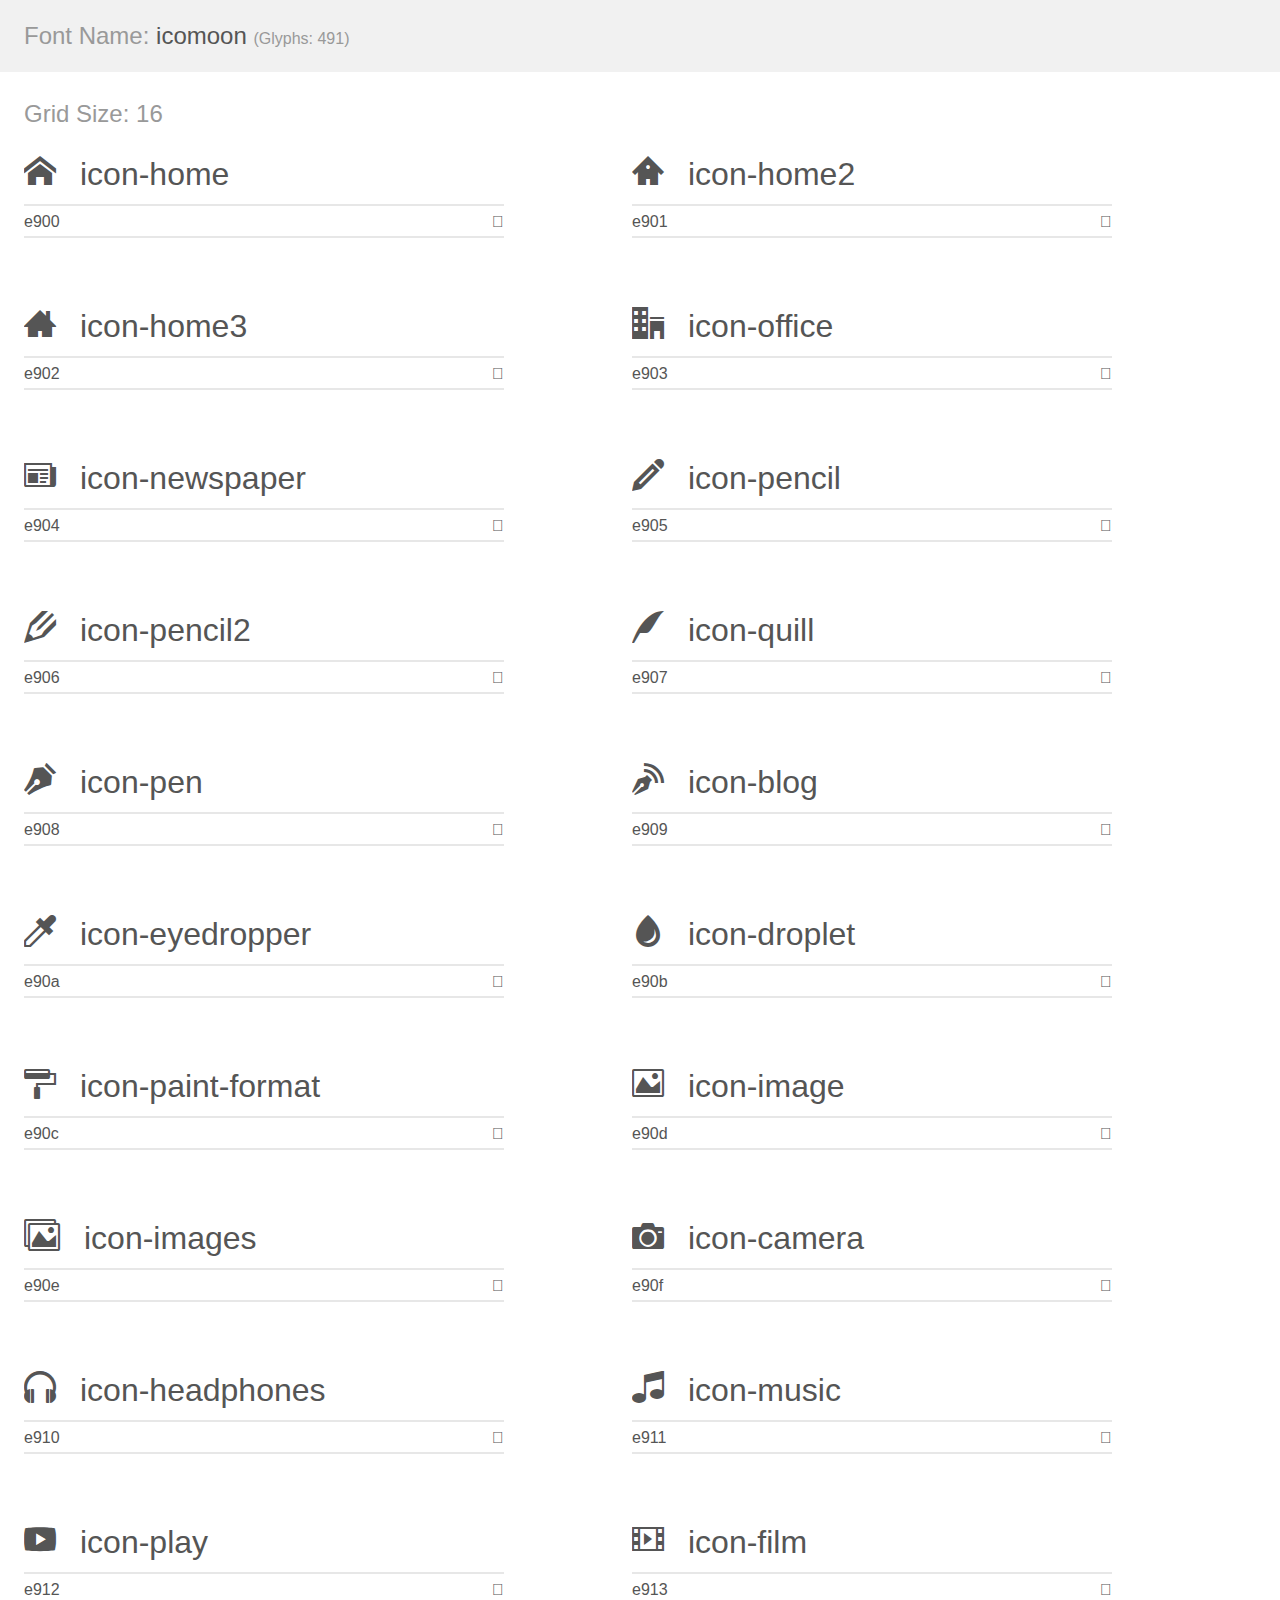
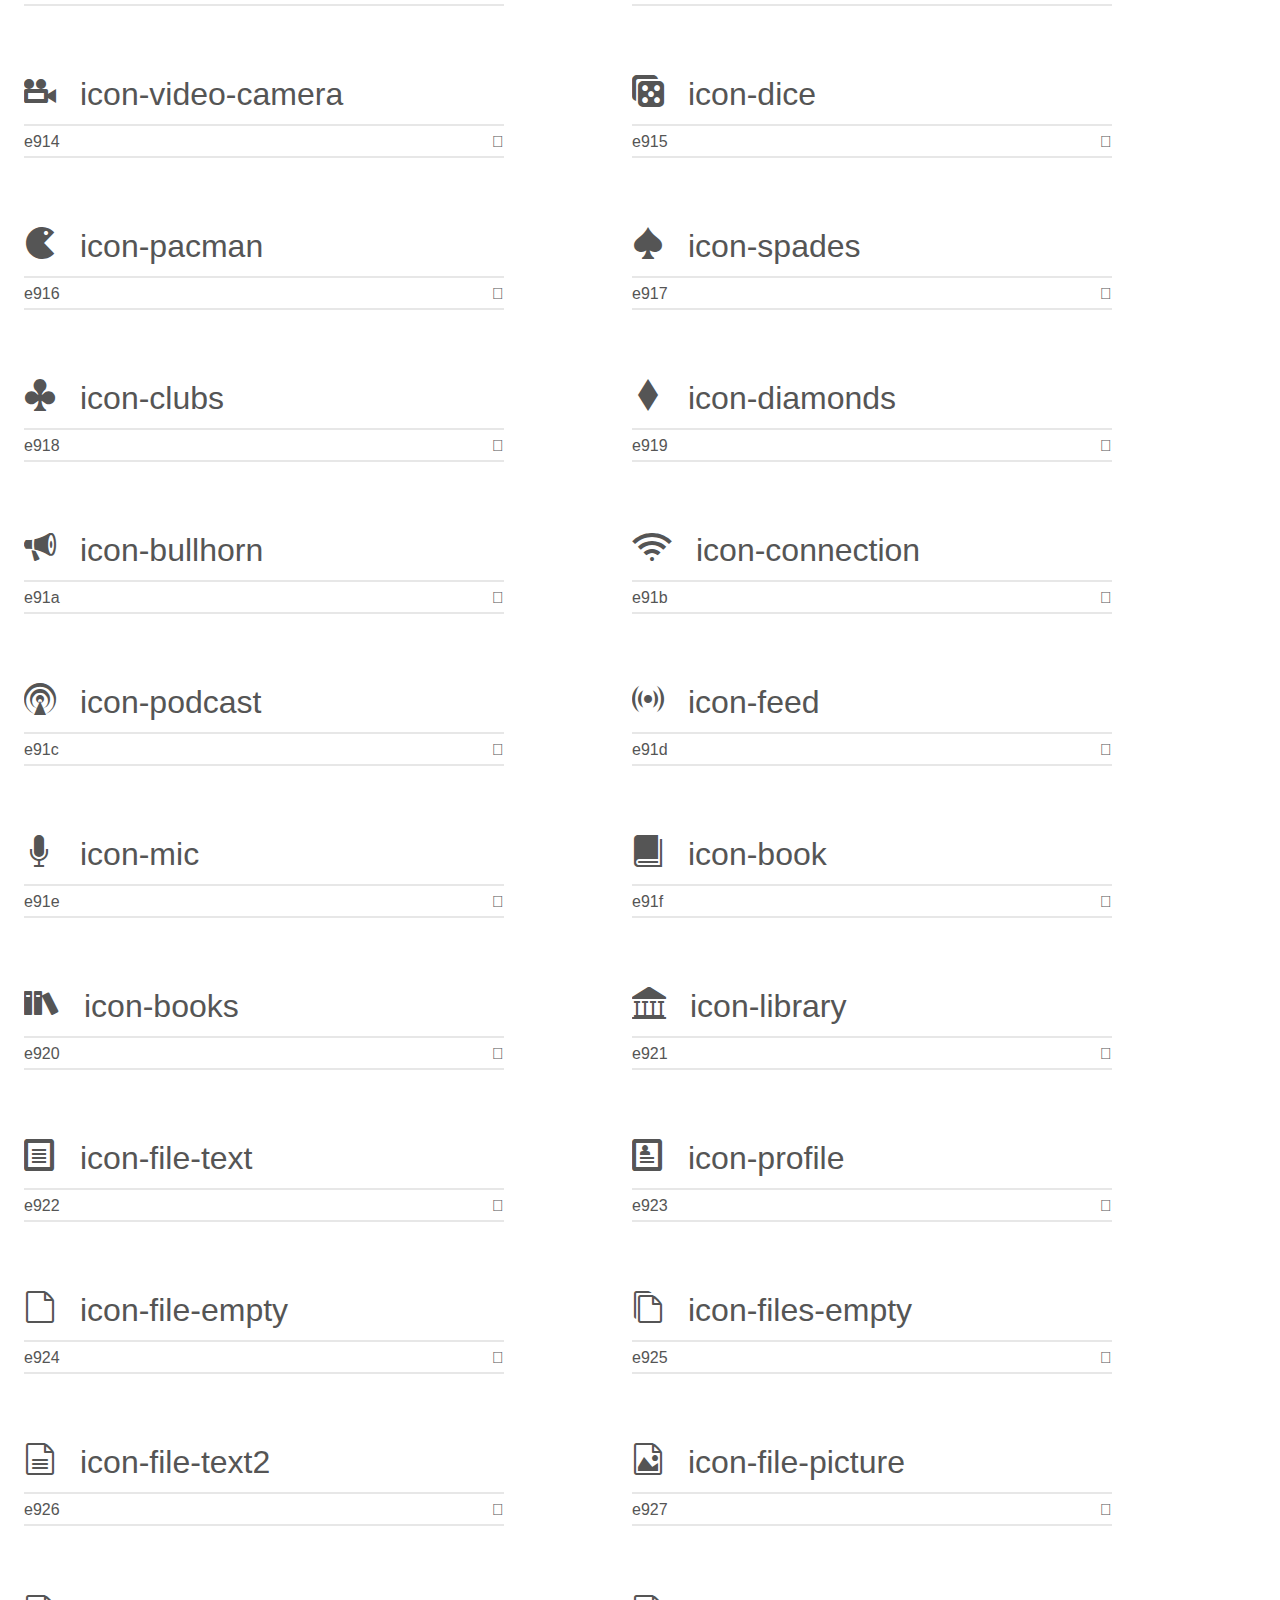
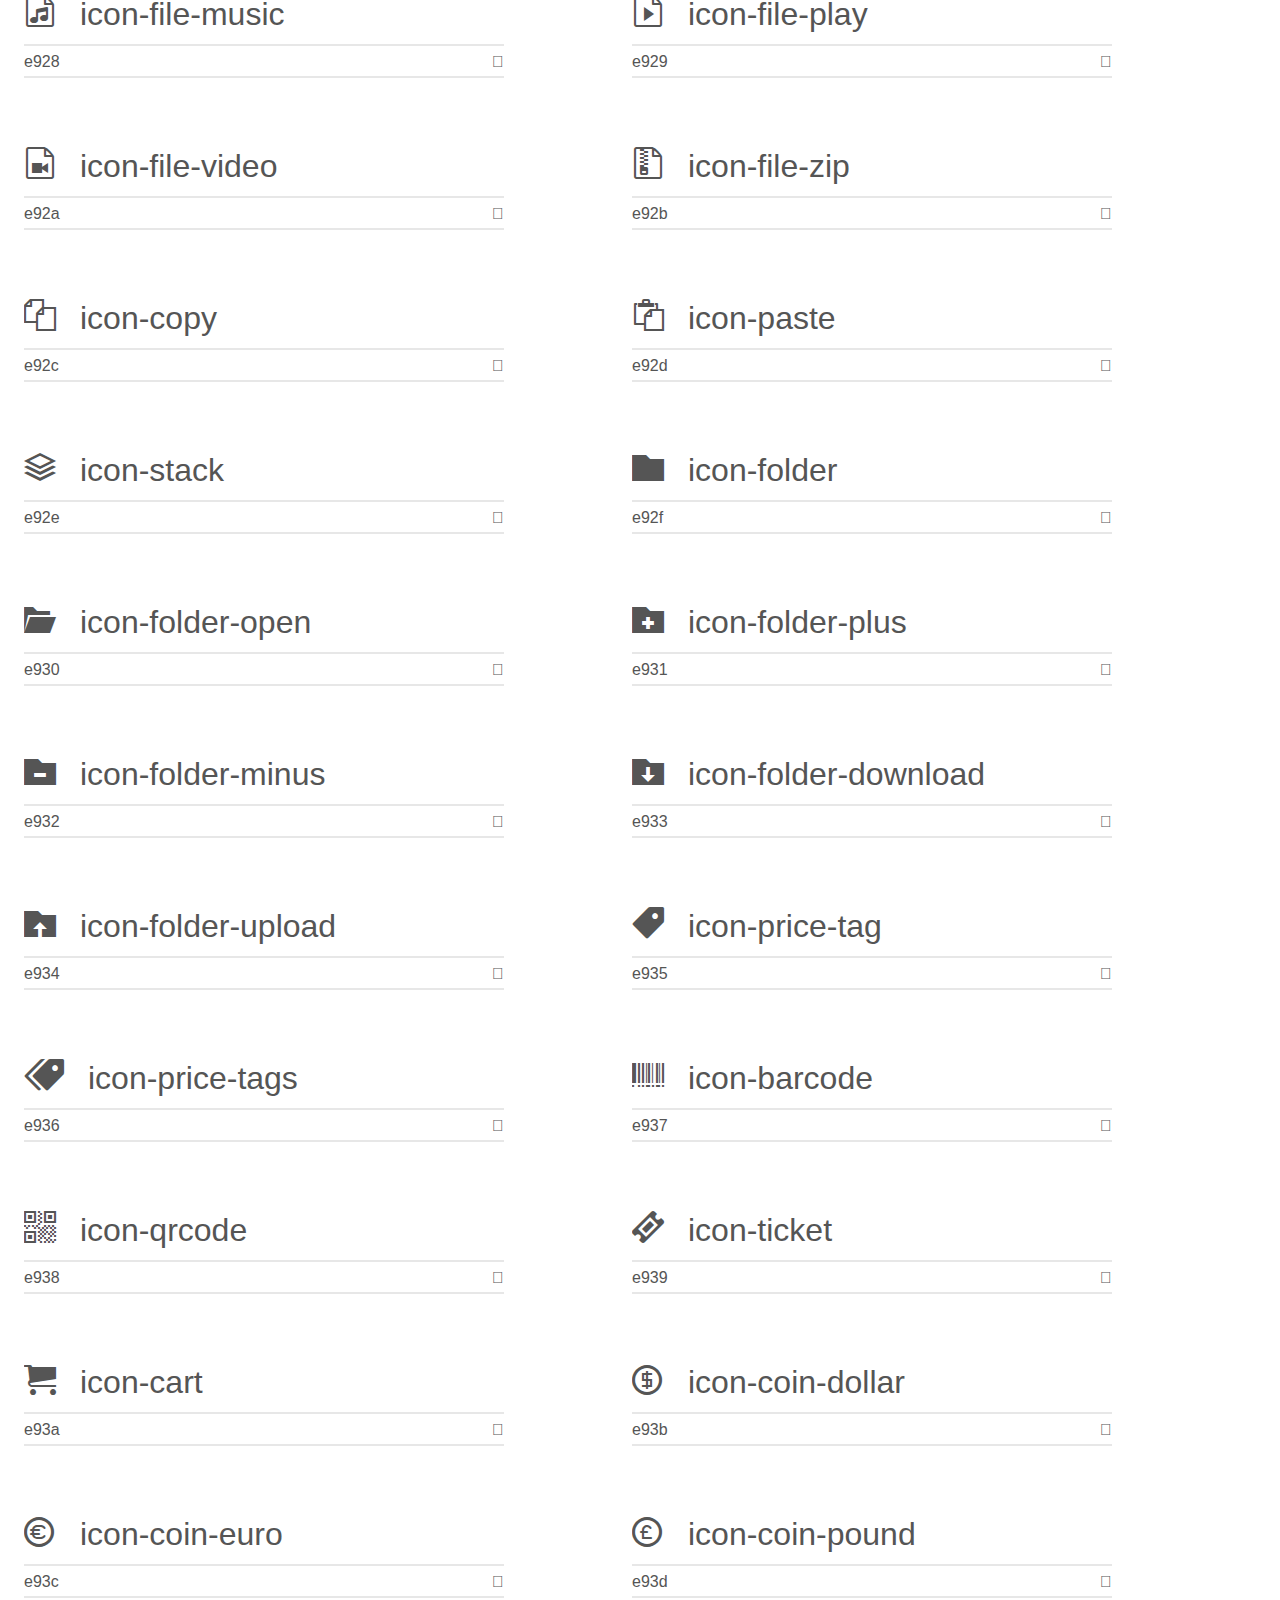
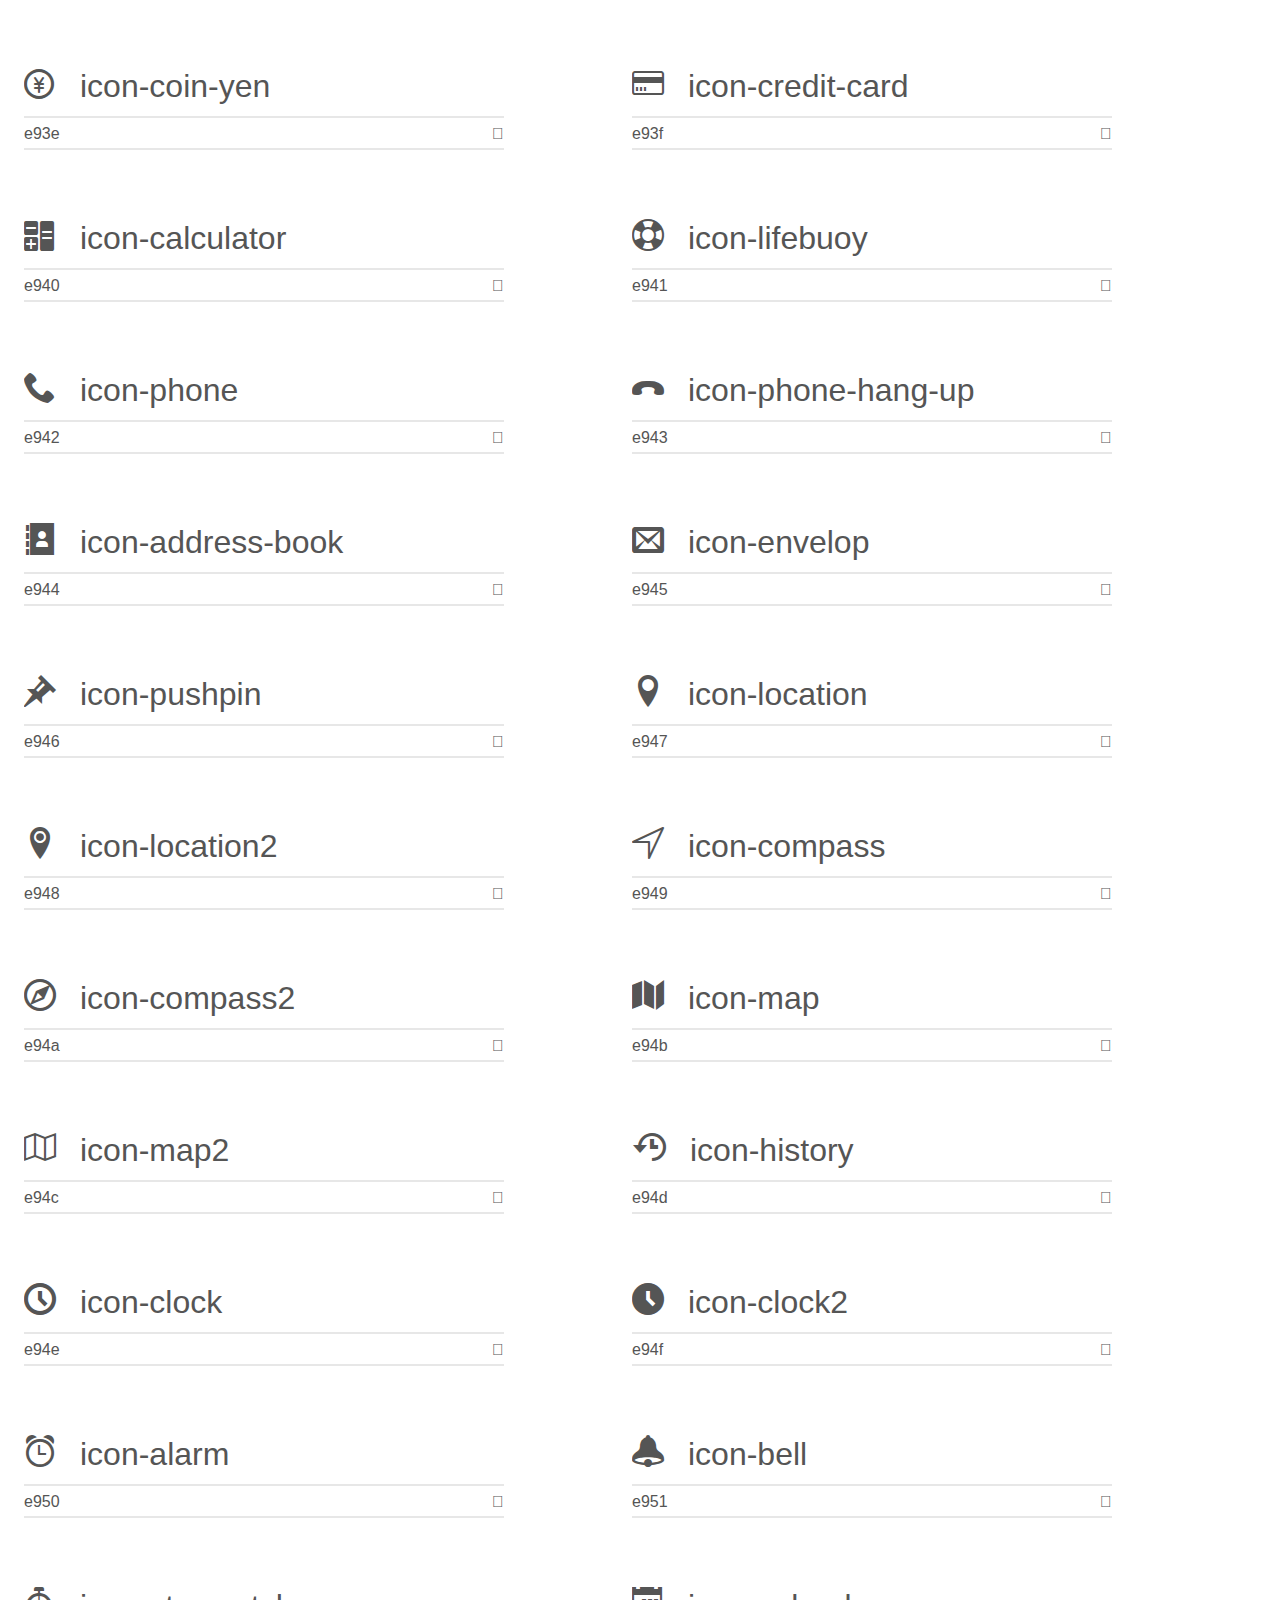
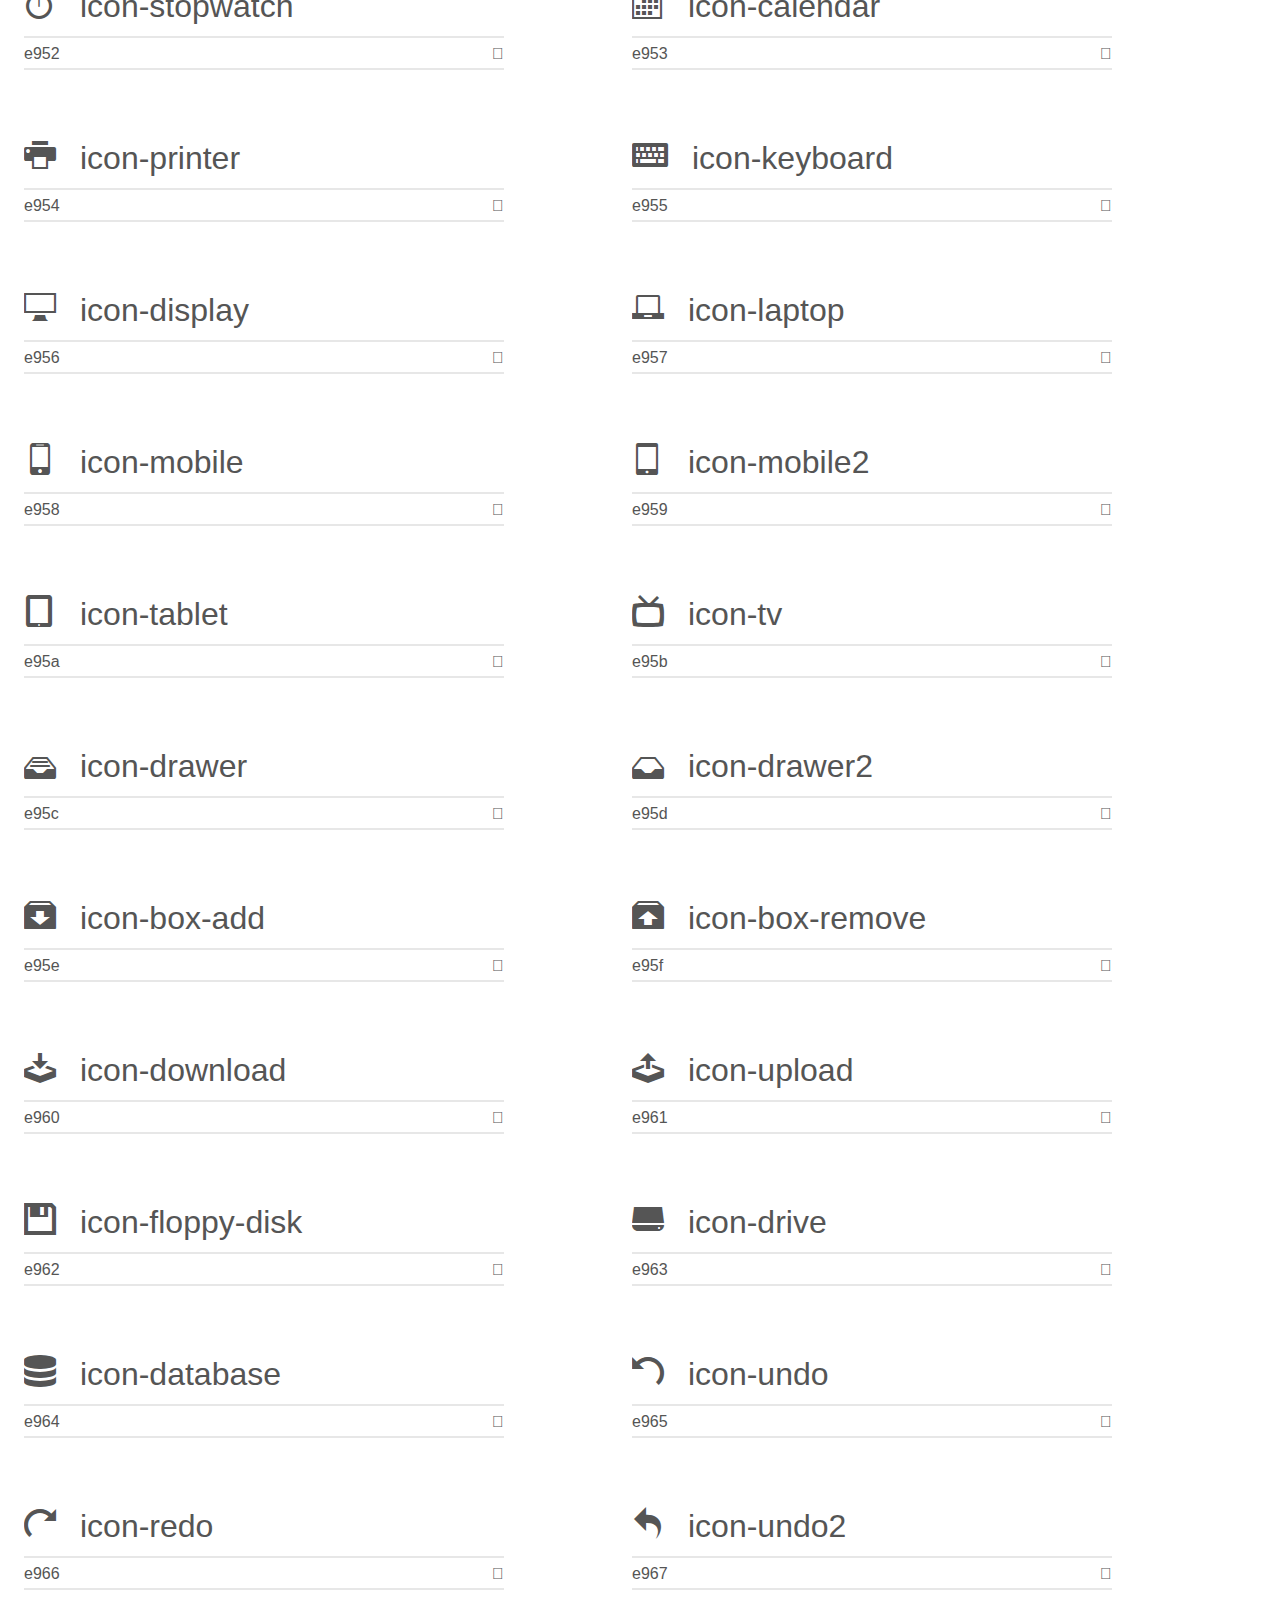
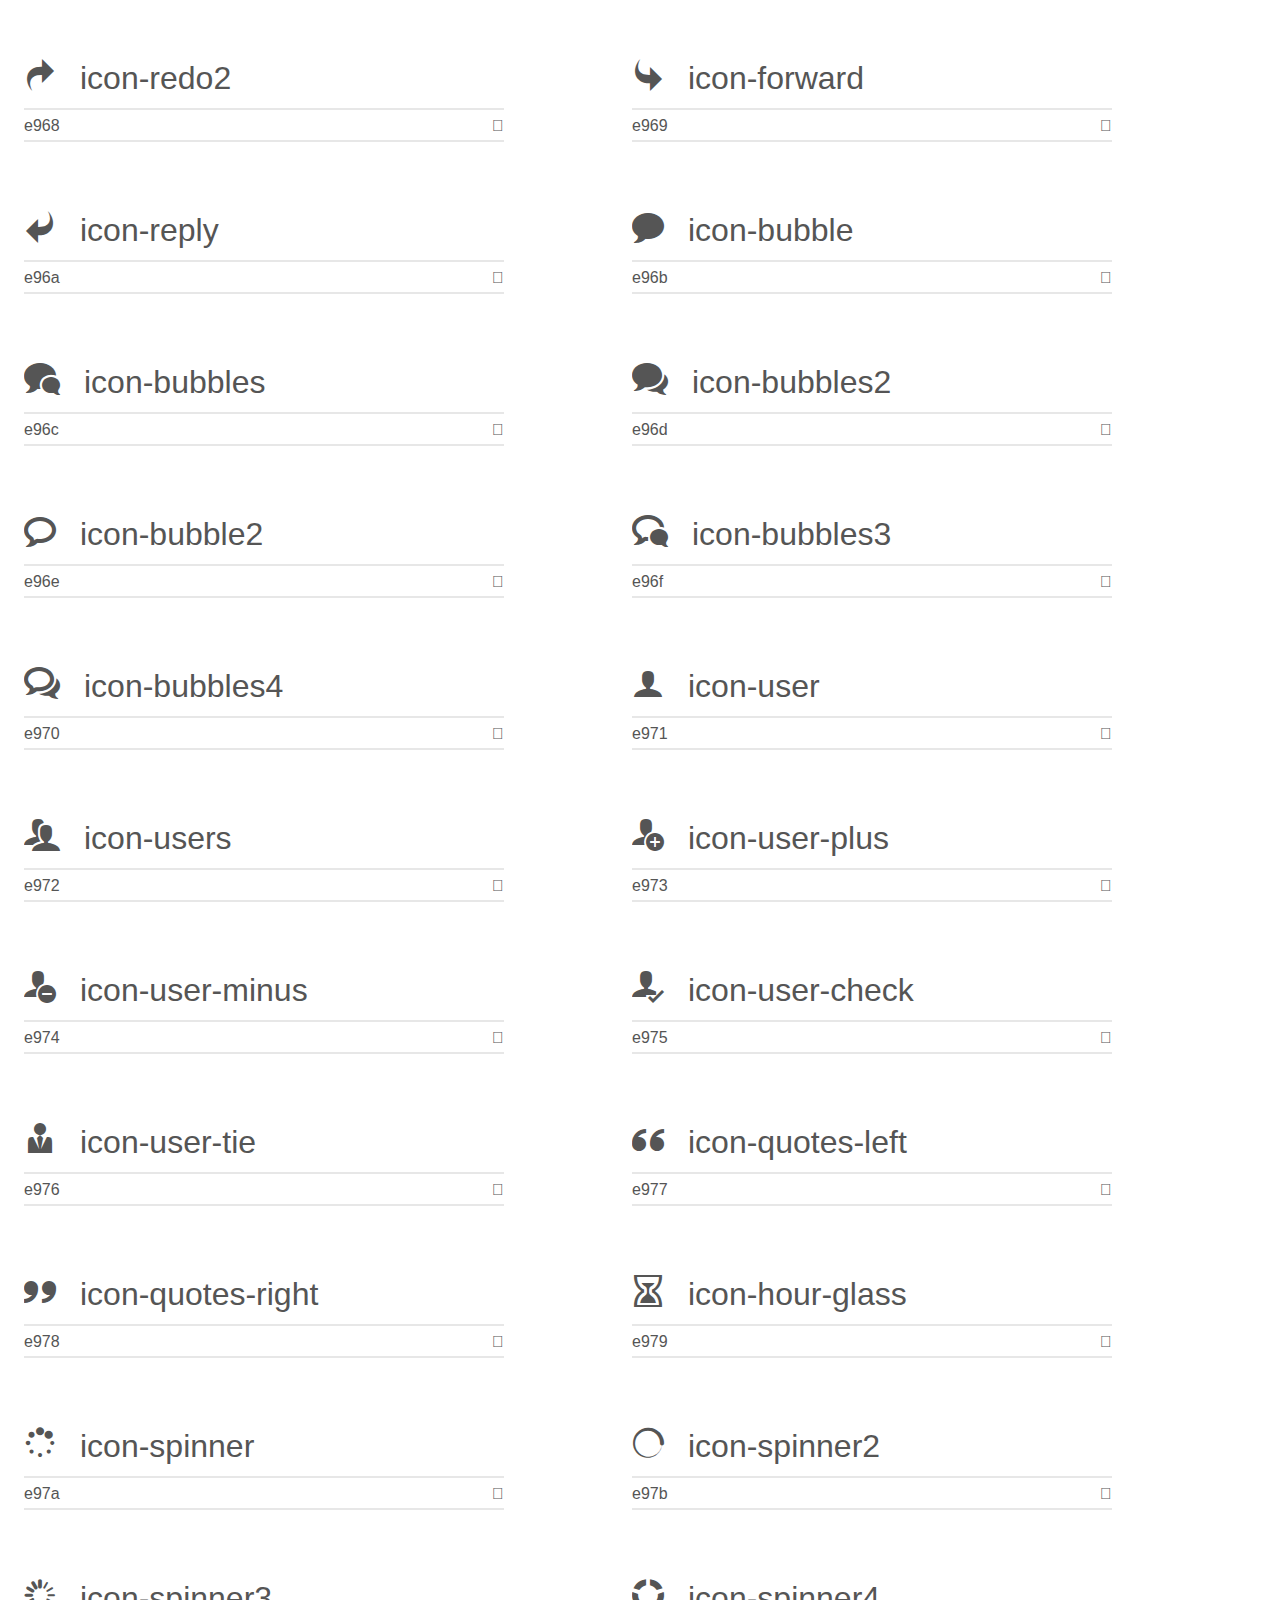
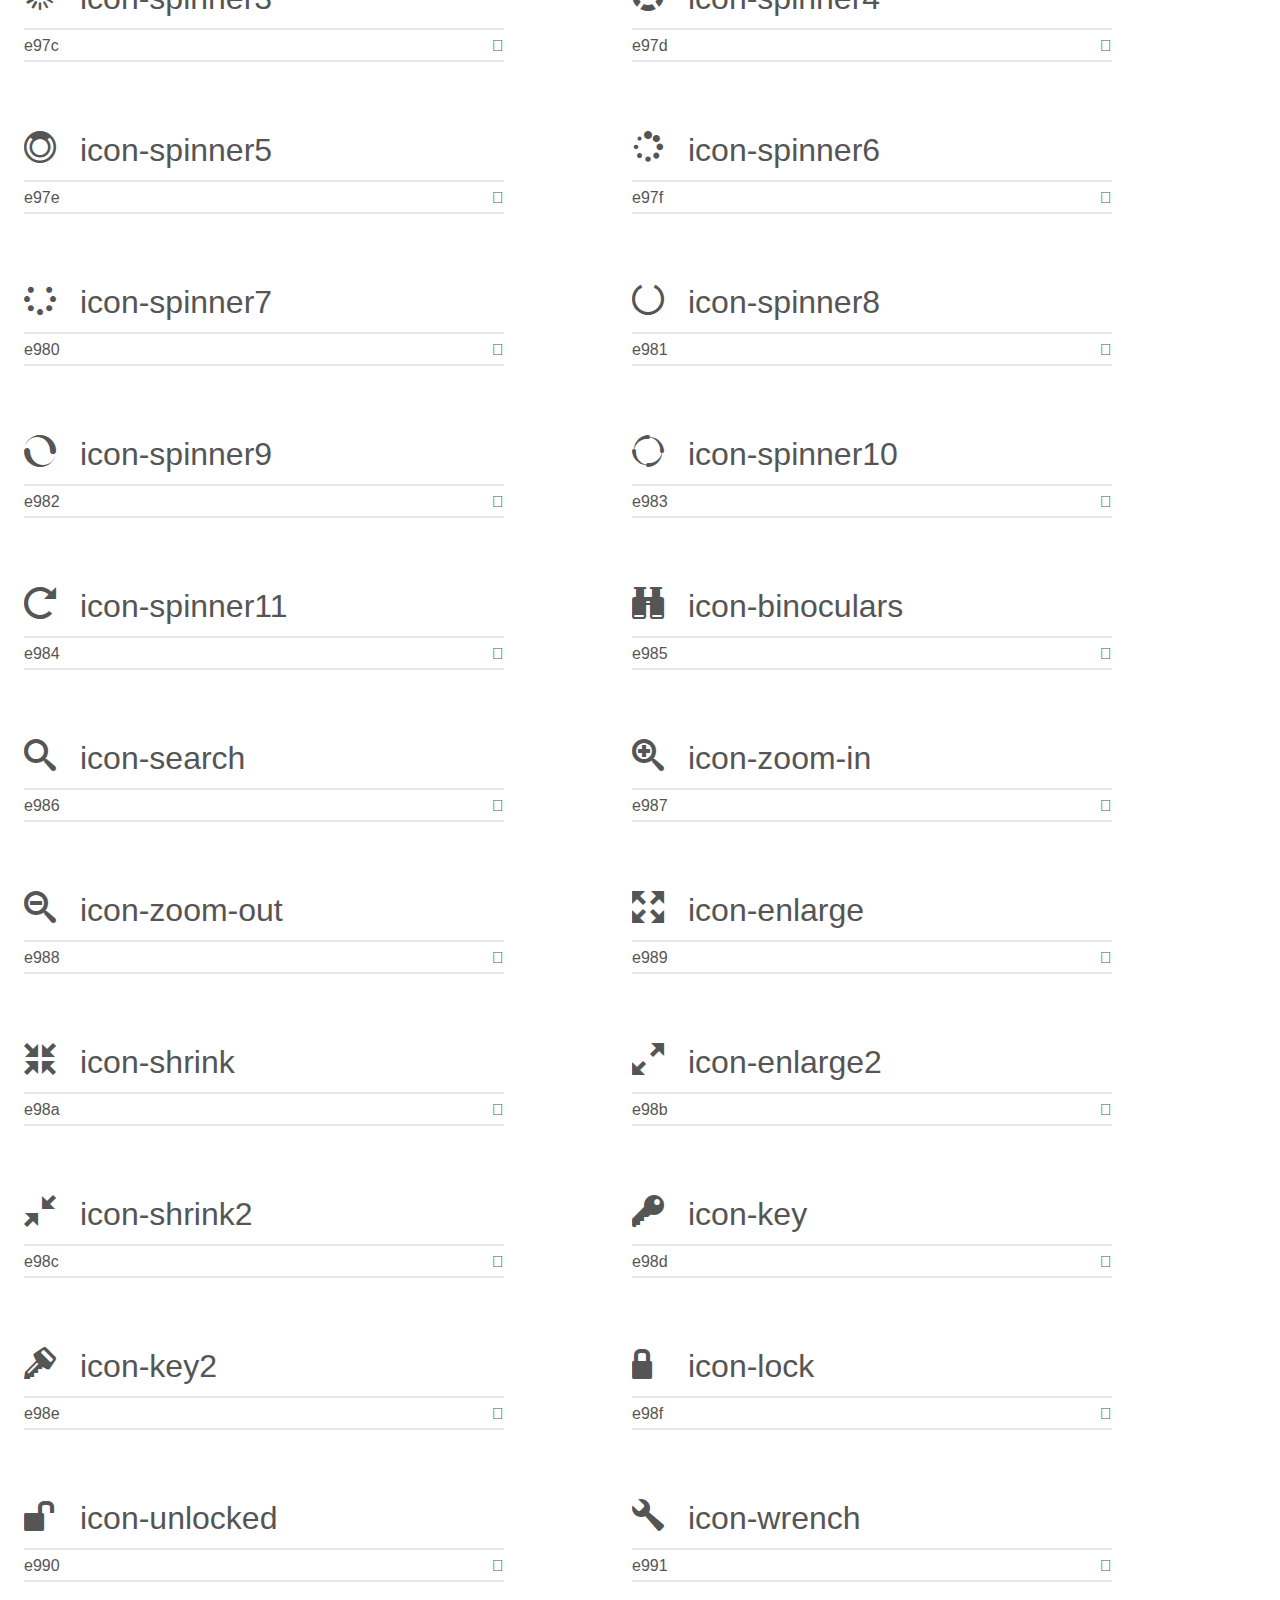
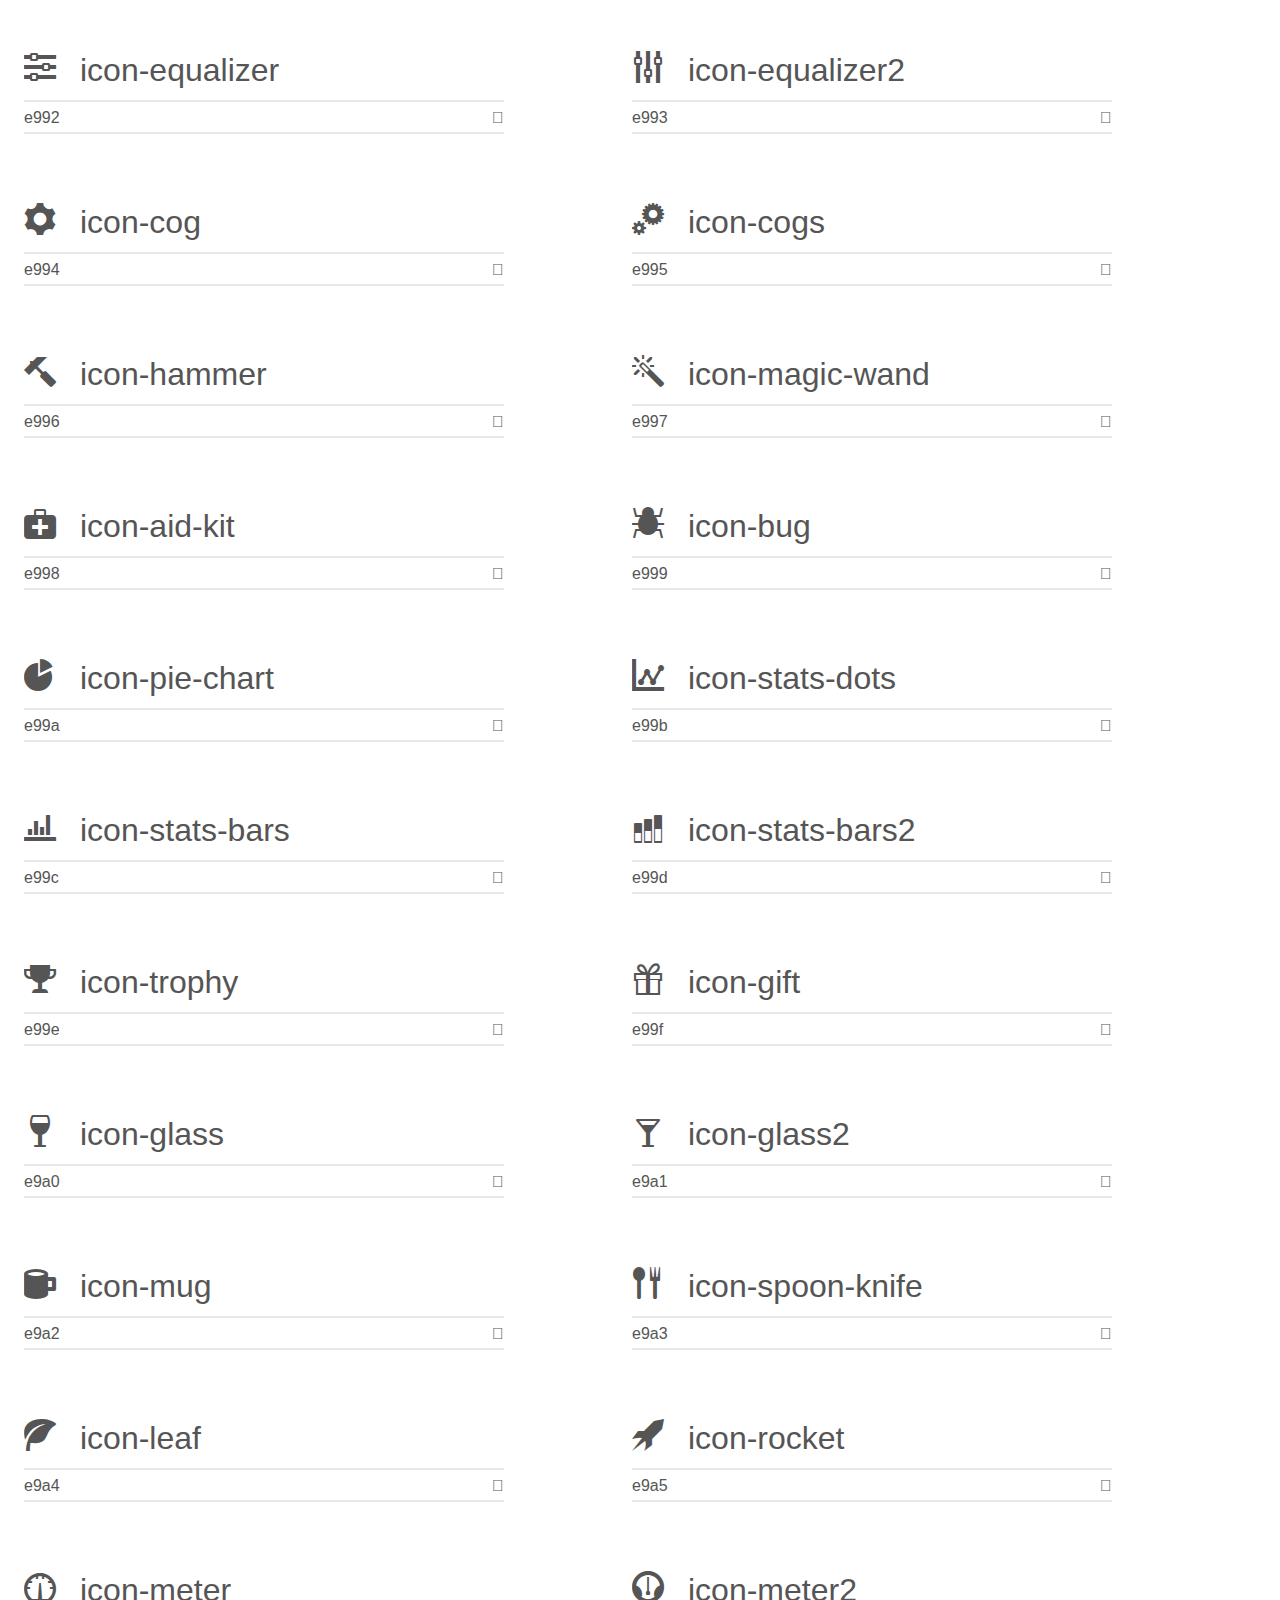
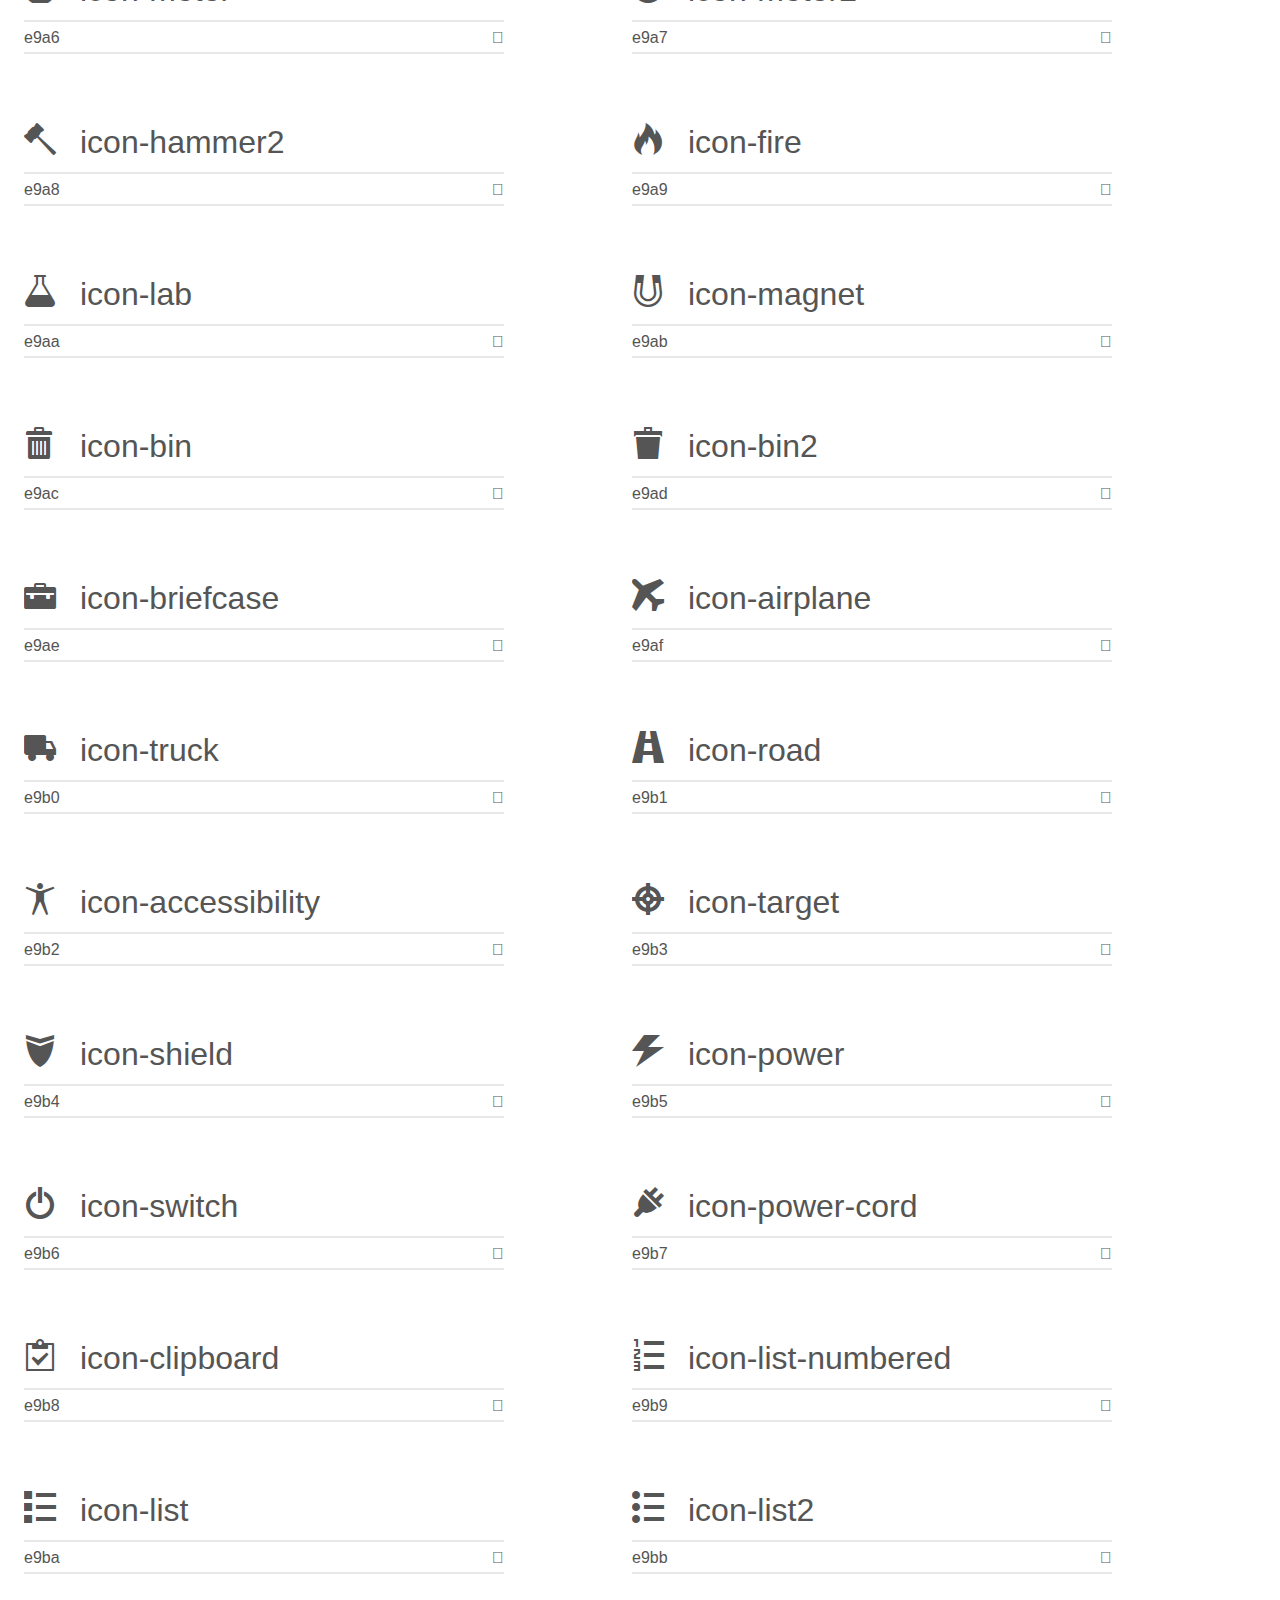
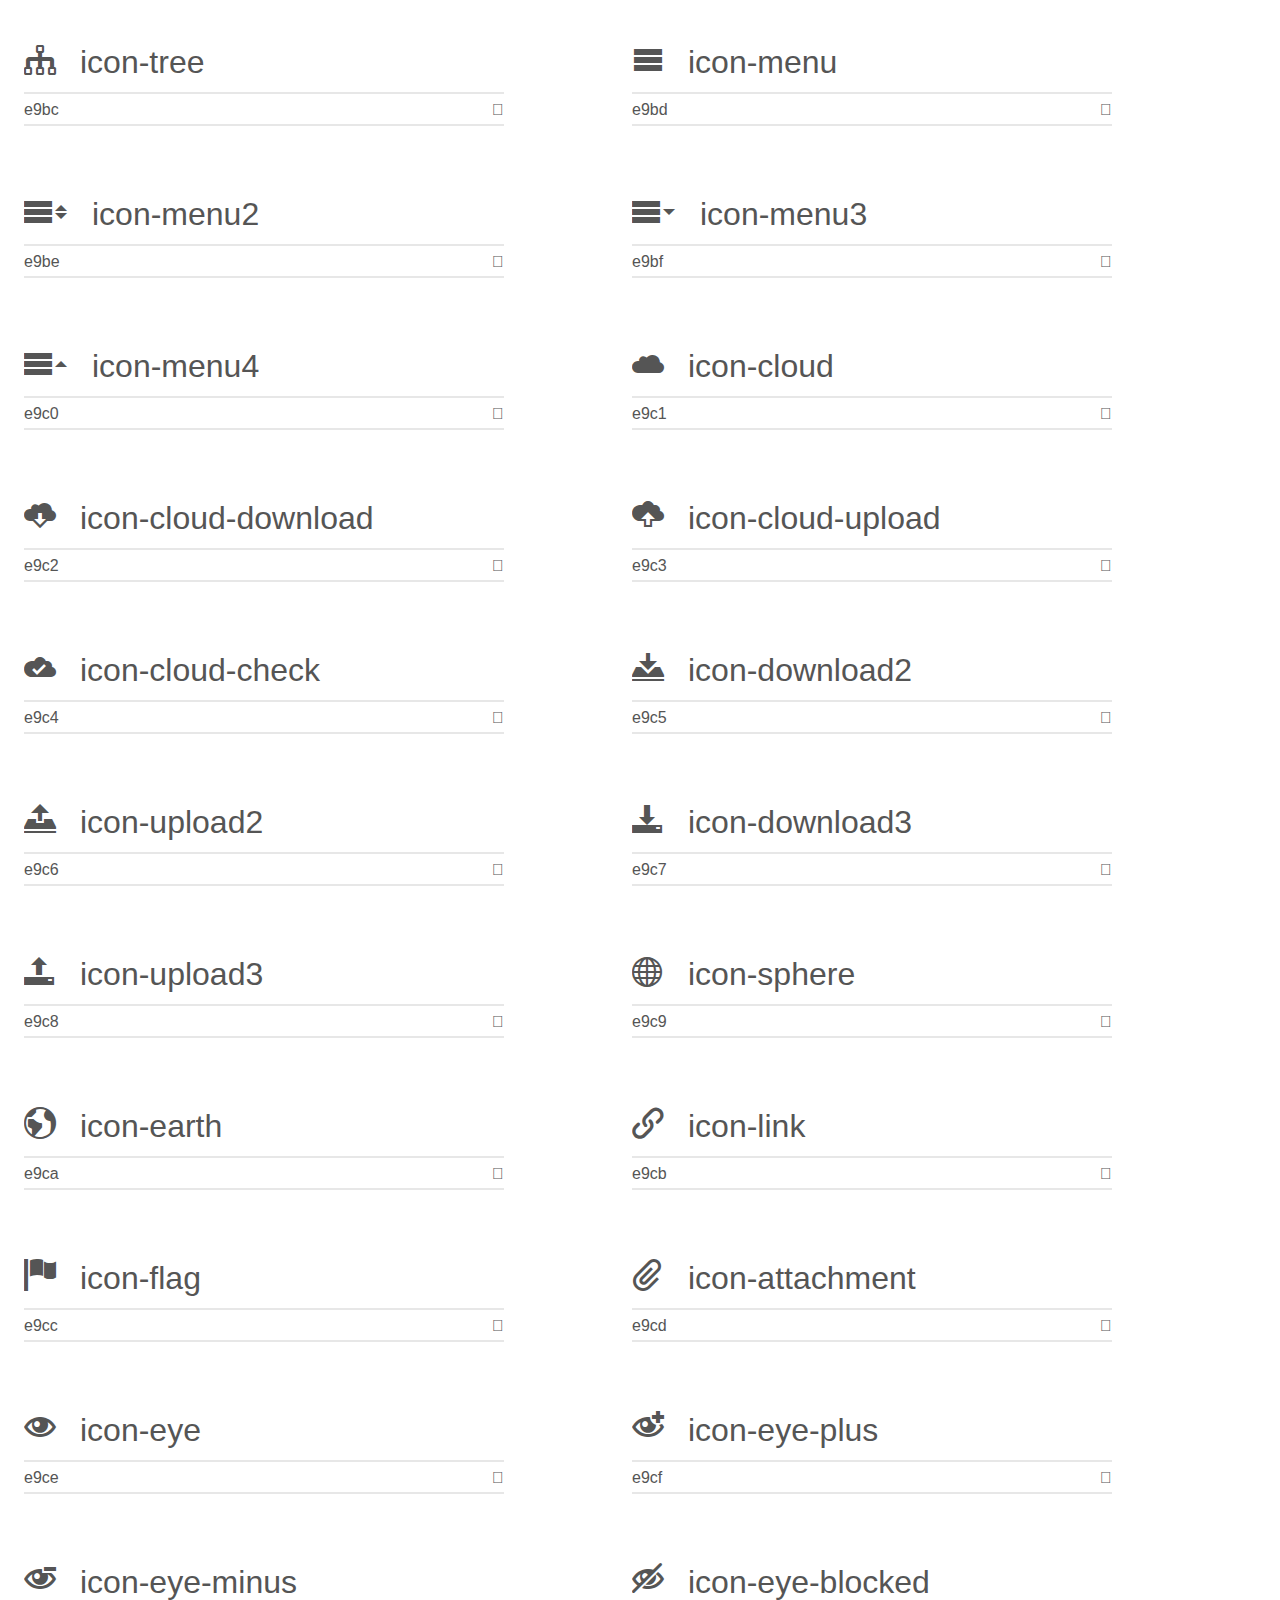
<file: assets/fonts/icomoon/demo.html>
<!doctype html>
<html>
<head>
    <meta charset="utf-8">
    <title>IcoMoon Demo</title>
    <meta name="description" content="An Icon Font Generated By IcoMoon.io">
    <meta name="viewport" content="width=device-width, initial-scale=1">
    <link rel="stylesheet" href="demo-files/demo.css">
    <link rel="stylesheet" href="style.css"></head>
<body>
    <div class="bgc1 clearfix">
        <h1 class="mhmm mvm"><span class="fgc1">Font Name:</span> icomoon <small class="fgc1">(Glyphs:&nbsp;491)</small></h1>
    </div>
    <div class="clearfix mhl ptl">
        <h1 class="mvm mtn fgc1">Grid Size: 16</h1>
        <div class="glyph fs1">
            <div class="clearfix bshadow0 pbs">
                <span class="icon-home">
                
                </span>
                <span class="mls"> icon-home</span>
            </div>
            <fieldset class="fs0 size1of1 clearfix hidden-false">
                <input type="text" readonly value="e900" class="unit size1of2" />
                <input type="text" maxlength="1" readonly value="&#xe900;" class="unitRight size1of2 talign-right" />
            </fieldset>
            <div class="fs0 bshadow0 clearfix hidden-true">
                <span class="unit pvs fgc1">liga: </span>
                <input type="text" readonly value="home, house" class="liga unitRight" />
            </div>
        </div>
        <div class="glyph fs1">
            <div class="clearfix bshadow0 pbs">
                <span class="icon-home2">
                
                </span>
                <span class="mls"> icon-home2</span>
            </div>
            <fieldset class="fs0 size1of1 clearfix hidden-false">
                <input type="text" readonly value="e901" class="unit size1of2" />
                <input type="text" maxlength="1" readonly value="&#xe901;" class="unitRight size1of2 talign-right" />
            </fieldset>
            <div class="fs0 bshadow0 clearfix hidden-true">
                <span class="unit pvs fgc1">liga: </span>
                <input type="text" readonly value="home2, house2" class="liga unitRight" />
            </div>
        </div>
        <div class="glyph fs1">
            <div class="clearfix bshadow0 pbs">
                <span class="icon-home3">
                
                </span>
                <span class="mls"> icon-home3</span>
            </div>
            <fieldset class="fs0 size1of1 clearfix hidden-false">
                <input type="text" readonly value="e902" class="unit size1of2" />
                <input type="text" maxlength="1" readonly value="&#xe902;" class="unitRight size1of2 talign-right" />
            </fieldset>
            <div class="fs0 bshadow0 clearfix hidden-true">
                <span class="unit pvs fgc1">liga: </span>
                <input type="text" readonly value="home3, house3" class="liga unitRight" />
            </div>
        </div>
        <div class="glyph fs1">
            <div class="clearfix bshadow0 pbs">
                <span class="icon-office">
                
                </span>
                <span class="mls"> icon-office</span>
            </div>
            <fieldset class="fs0 size1of1 clearfix hidden-false">
                <input type="text" readonly value="e903" class="unit size1of2" />
                <input type="text" maxlength="1" readonly value="&#xe903;" class="unitRight size1of2 talign-right" />
            </fieldset>
            <div class="fs0 bshadow0 clearfix hidden-true">
                <span class="unit pvs fgc1">liga: </span>
                <input type="text" readonly value="office, buildings" class="liga unitRight" />
            </div>
        </div>
        <div class="glyph fs1">
            <div class="clearfix bshadow0 pbs">
                <span class="icon-newspaper">
                
                </span>
                <span class="mls"> icon-newspaper</span>
            </div>
            <fieldset class="fs0 size1of1 clearfix hidden-false">
                <input type="text" readonly value="e904" class="unit size1of2" />
                <input type="text" maxlength="1" readonly value="&#xe904;" class="unitRight size1of2 talign-right" />
            </fieldset>
            <div class="fs0 bshadow0 clearfix hidden-true">
                <span class="unit pvs fgc1">liga: </span>
                <input type="text" readonly value="newspaper, news" class="liga unitRight" />
            </div>
        </div>
        <div class="glyph fs1">
            <div class="clearfix bshadow0 pbs">
                <span class="icon-pencil">
                
                </span>
                <span class="mls"> icon-pencil</span>
            </div>
            <fieldset class="fs0 size1of1 clearfix hidden-false">
                <input type="text" readonly value="e905" class="unit size1of2" />
                <input type="text" maxlength="1" readonly value="&#xe905;" class="unitRight size1of2 talign-right" />
            </fieldset>
            <div class="fs0 bshadow0 clearfix hidden-true">
                <span class="unit pvs fgc1">liga: </span>
                <input type="text" readonly value="pencil, write" class="liga unitRight" />
            </div>
        </div>
        <div class="glyph fs1">
            <div class="clearfix bshadow0 pbs">
                <span class="icon-pencil2">
                
                </span>
                <span class="mls"> icon-pencil2</span>
            </div>
            <fieldset class="fs0 size1of1 clearfix hidden-false">
                <input type="text" readonly value="e906" class="unit size1of2" />
                <input type="text" maxlength="1" readonly value="&#xe906;" class="unitRight size1of2 talign-right" />
            </fieldset>
            <div class="fs0 bshadow0 clearfix hidden-true">
                <span class="unit pvs fgc1">liga: </span>
                <input type="text" readonly value="pencil2, write2" class="liga unitRight" />
            </div>
        </div>
        <div class="glyph fs1">
            <div class="clearfix bshadow0 pbs">
                <span class="icon-quill">
                
                </span>
                <span class="mls"> icon-quill</span>
            </div>
            <fieldset class="fs0 size1of1 clearfix hidden-false">
                <input type="text" readonly value="e907" class="unit size1of2" />
                <input type="text" maxlength="1" readonly value="&#xe907;" class="unitRight size1of2 talign-right" />
            </fieldset>
            <div class="fs0 bshadow0 clearfix hidden-true">
                <span class="unit pvs fgc1">liga: </span>
                <input type="text" readonly value="quill, feather" class="liga unitRight" />
            </div>
        </div>
        <div class="glyph fs1">
            <div class="clearfix bshadow0 pbs">
                <span class="icon-pen">
                
                </span>
                <span class="mls"> icon-pen</span>
            </div>
            <fieldset class="fs0 size1of1 clearfix hidden-false">
                <input type="text" readonly value="e908" class="unit size1of2" />
                <input type="text" maxlength="1" readonly value="&#xe908;" class="unitRight size1of2 talign-right" />
            </fieldset>
            <div class="fs0 bshadow0 clearfix hidden-true">
                <span class="unit pvs fgc1">liga: </span>
                <input type="text" readonly value="pen, write3" class="liga unitRight" />
            </div>
        </div>
        <div class="glyph fs1">
            <div class="clearfix bshadow0 pbs">
                <span class="icon-blog">
                
                </span>
                <span class="mls"> icon-blog</span>
            </div>
            <fieldset class="fs0 size1of1 clearfix hidden-false">
                <input type="text" readonly value="e909" class="unit size1of2" />
                <input type="text" maxlength="1" readonly value="&#xe909;" class="unitRight size1of2 talign-right" />
            </fieldset>
            <div class="fs0 bshadow0 clearfix hidden-true">
                <span class="unit pvs fgc1">liga: </span>
                <input type="text" readonly value="blog, pen2" class="liga unitRight" />
            </div>
        </div>
        <div class="glyph fs1">
            <div class="clearfix bshadow0 pbs">
                <span class="icon-eyedropper">
                
                </span>
                <span class="mls"> icon-eyedropper</span>
            </div>
            <fieldset class="fs0 size1of1 clearfix hidden-false">
                <input type="text" readonly value="e90a" class="unit size1of2" />
                <input type="text" maxlength="1" readonly value="&#xe90a;" class="unitRight size1of2 talign-right" />
            </fieldset>
            <div class="fs0 bshadow0 clearfix hidden-true">
                <span class="unit pvs fgc1">liga: </span>
                <input type="text" readonly value="eyedropper, color" class="liga unitRight" />
            </div>
        </div>
        <div class="glyph fs1">
            <div class="clearfix bshadow0 pbs">
                <span class="icon-droplet">
                
                </span>
                <span class="mls"> icon-droplet</span>
            </div>
            <fieldset class="fs0 size1of1 clearfix hidden-false">
                <input type="text" readonly value="e90b" class="unit size1of2" />
                <input type="text" maxlength="1" readonly value="&#xe90b;" class="unitRight size1of2 talign-right" />
            </fieldset>
            <div class="fs0 bshadow0 clearfix hidden-true">
                <span class="unit pvs fgc1">liga: </span>
                <input type="text" readonly value="droplet, color2" class="liga unitRight" />
            </div>
        </div>
        <div class="glyph fs1">
            <div class="clearfix bshadow0 pbs">
                <span class="icon-paint-format">
                
                </span>
                <span class="mls"> icon-paint-format</span>
            </div>
            <fieldset class="fs0 size1of1 clearfix hidden-false">
                <input type="text" readonly value="e90c" class="unit size1of2" />
                <input type="text" maxlength="1" readonly value="&#xe90c;" class="unitRight size1of2 talign-right" />
            </fieldset>
            <div class="fs0 bshadow0 clearfix hidden-true">
                <span class="unit pvs fgc1">liga: </span>
                <input type="text" readonly value="paint-format, format" class="liga unitRight" />
            </div>
        </div>
        <div class="glyph fs1">
            <div class="clearfix bshadow0 pbs">
                <span class="icon-image">
                
                </span>
                <span class="mls"> icon-image</span>
            </div>
            <fieldset class="fs0 size1of1 clearfix hidden-false">
                <input type="text" readonly value="e90d" class="unit size1of2" />
                <input type="text" maxlength="1" readonly value="&#xe90d;" class="unitRight size1of2 talign-right" />
            </fieldset>
            <div class="fs0 bshadow0 clearfix hidden-true">
                <span class="unit pvs fgc1">liga: </span>
                <input type="text" readonly value="image, picture" class="liga unitRight" />
            </div>
        </div>
        <div class="glyph fs1">
            <div class="clearfix bshadow0 pbs">
                <span class="icon-images">
                
                </span>
                <span class="mls"> icon-images</span>
            </div>
            <fieldset class="fs0 size1of1 clearfix hidden-false">
                <input type="text" readonly value="e90e" class="unit size1of2" />
                <input type="text" maxlength="1" readonly value="&#xe90e;" class="unitRight size1of2 talign-right" />
            </fieldset>
            <div class="fs0 bshadow0 clearfix hidden-true">
                <span class="unit pvs fgc1">liga: </span>
                <input type="text" readonly value="images, pictures" class="liga unitRight" />
            </div>
        </div>
        <div class="glyph fs1">
            <div class="clearfix bshadow0 pbs">
                <span class="icon-camera">
                
                </span>
                <span class="mls"> icon-camera</span>
            </div>
            <fieldset class="fs0 size1of1 clearfix hidden-false">
                <input type="text" readonly value="e90f" class="unit size1of2" />
                <input type="text" maxlength="1" readonly value="&#xe90f;" class="unitRight size1of2 talign-right" />
            </fieldset>
            <div class="fs0 bshadow0 clearfix hidden-true">
                <span class="unit pvs fgc1">liga: </span>
                <input type="text" readonly value="camera, photo" class="liga unitRight" />
            </div>
        </div>
        <div class="glyph fs1">
            <div class="clearfix bshadow0 pbs">
                <span class="icon-headphones">
                
                </span>
                <span class="mls"> icon-headphones</span>
            </div>
            <fieldset class="fs0 size1of1 clearfix hidden-false">
                <input type="text" readonly value="e910" class="unit size1of2" />
                <input type="text" maxlength="1" readonly value="&#xe910;" class="unitRight size1of2 talign-right" />
            </fieldset>
            <div class="fs0 bshadow0 clearfix hidden-true">
                <span class="unit pvs fgc1">liga: </span>
                <input type="text" readonly value="headphones, headset" class="liga unitRight" />
            </div>
        </div>
        <div class="glyph fs1">
            <div class="clearfix bshadow0 pbs">
                <span class="icon-music">
                
                </span>
                <span class="mls"> icon-music</span>
            </div>
            <fieldset class="fs0 size1of1 clearfix hidden-false">
                <input type="text" readonly value="e911" class="unit size1of2" />
                <input type="text" maxlength="1" readonly value="&#xe911;" class="unitRight size1of2 talign-right" />
            </fieldset>
            <div class="fs0 bshadow0 clearfix hidden-true">
                <span class="unit pvs fgc1">liga: </span>
                <input type="text" readonly value="music, song" class="liga unitRight" />
            </div>
        </div>
        <div class="glyph fs1">
            <div class="clearfix bshadow0 pbs">
                <span class="icon-play">
                
                </span>
                <span class="mls"> icon-play</span>
            </div>
            <fieldset class="fs0 size1of1 clearfix hidden-false">
                <input type="text" readonly value="e912" class="unit size1of2" />
                <input type="text" maxlength="1" readonly value="&#xe912;" class="unitRight size1of2 talign-right" />
            </fieldset>
            <div class="fs0 bshadow0 clearfix hidden-true">
                <span class="unit pvs fgc1">liga: </span>
                <input type="text" readonly value="play, video" class="liga unitRight" />
            </div>
        </div>
        <div class="glyph fs1">
            <div class="clearfix bshadow0 pbs">
                <span class="icon-film">
                
                </span>
                <span class="mls"> icon-film</span>
            </div>
            <fieldset class="fs0 size1of1 clearfix hidden-false">
                <input type="text" readonly value="e913" class="unit size1of2" />
                <input type="text" maxlength="1" readonly value="&#xe913;" class="unitRight size1of2 talign-right" />
            </fieldset>
            <div class="fs0 bshadow0 clearfix hidden-true">
                <span class="unit pvs fgc1">liga: </span>
                <input type="text" readonly value="film, video2" class="liga unitRight" />
            </div>
        </div>
        <div class="glyph fs1">
            <div class="clearfix bshadow0 pbs">
                <span class="icon-video-camera">
                
                </span>
                <span class="mls"> icon-video-camera</span>
            </div>
            <fieldset class="fs0 size1of1 clearfix hidden-false">
                <input type="text" readonly value="e914" class="unit size1of2" />
                <input type="text" maxlength="1" readonly value="&#xe914;" class="unitRight size1of2 talign-right" />
            </fieldset>
            <div class="fs0 bshadow0 clearfix hidden-true">
                <span class="unit pvs fgc1">liga: </span>
                <input type="text" readonly value="video-camera, video3" class="liga unitRight" />
            </div>
        </div>
        <div class="glyph fs1">
            <div class="clearfix bshadow0 pbs">
                <span class="icon-dice">
                
                </span>
                <span class="mls"> icon-dice</span>
            </div>
            <fieldset class="fs0 size1of1 clearfix hidden-false">
                <input type="text" readonly value="e915" class="unit size1of2" />
                <input type="text" maxlength="1" readonly value="&#xe915;" class="unitRight size1of2 talign-right" />
            </fieldset>
            <div class="fs0 bshadow0 clearfix hidden-true">
                <span class="unit pvs fgc1">liga: </span>
                <input type="text" readonly value="dice, game" class="liga unitRight" />
            </div>
        </div>
        <div class="glyph fs1">
            <div class="clearfix bshadow0 pbs">
                <span class="icon-pacman">
                
                </span>
                <span class="mls"> icon-pacman</span>
            </div>
            <fieldset class="fs0 size1of1 clearfix hidden-false">
                <input type="text" readonly value="e916" class="unit size1of2" />
                <input type="text" maxlength="1" readonly value="&#xe916;" class="unitRight size1of2 talign-right" />
            </fieldset>
            <div class="fs0 bshadow0 clearfix hidden-true">
                <span class="unit pvs fgc1">liga: </span>
                <input type="text" readonly value="pacman, game2" class="liga unitRight" />
            </div>
        </div>
        <div class="glyph fs1">
            <div class="clearfix bshadow0 pbs">
                <span class="icon-spades">
                
                </span>
                <span class="mls"> icon-spades</span>
            </div>
            <fieldset class="fs0 size1of1 clearfix hidden-false">
                <input type="text" readonly value="e917" class="unit size1of2" />
                <input type="text" maxlength="1" readonly value="&#xe917;" class="unitRight size1of2 talign-right" />
            </fieldset>
            <div class="fs0 bshadow0 clearfix hidden-true">
                <span class="unit pvs fgc1">liga: </span>
                <input type="text" readonly value="spades, cards" class="liga unitRight" />
            </div>
        </div>
        <div class="glyph fs1">
            <div class="clearfix bshadow0 pbs">
                <span class="icon-clubs">
                
                </span>
                <span class="mls"> icon-clubs</span>
            </div>
            <fieldset class="fs0 size1of1 clearfix hidden-false">
                <input type="text" readonly value="e918" class="unit size1of2" />
                <input type="text" maxlength="1" readonly value="&#xe918;" class="unitRight size1of2 talign-right" />
            </fieldset>
            <div class="fs0 bshadow0 clearfix hidden-true">
                <span class="unit pvs fgc1">liga: </span>
                <input type="text" readonly value="clubs, cards2" class="liga unitRight" />
            </div>
        </div>
        <div class="glyph fs1">
            <div class="clearfix bshadow0 pbs">
                <span class="icon-diamonds">
                
                </span>
                <span class="mls"> icon-diamonds</span>
            </div>
            <fieldset class="fs0 size1of1 clearfix hidden-false">
                <input type="text" readonly value="e919" class="unit size1of2" />
                <input type="text" maxlength="1" readonly value="&#xe919;" class="unitRight size1of2 talign-right" />
            </fieldset>
            <div class="fs0 bshadow0 clearfix hidden-true">
                <span class="unit pvs fgc1">liga: </span>
                <input type="text" readonly value="diamonds, cards3" class="liga unitRight" />
            </div>
        </div>
        <div class="glyph fs1">
            <div class="clearfix bshadow0 pbs">
                <span class="icon-bullhorn">
                
                </span>
                <span class="mls"> icon-bullhorn</span>
            </div>
            <fieldset class="fs0 size1of1 clearfix hidden-false">
                <input type="text" readonly value="e91a" class="unit size1of2" />
                <input type="text" maxlength="1" readonly value="&#xe91a;" class="unitRight size1of2 talign-right" />
            </fieldset>
            <div class="fs0 bshadow0 clearfix hidden-true">
                <span class="unit pvs fgc1">liga: </span>
                <input type="text" readonly value="bullhorn, megaphone" class="liga unitRight" />
            </div>
        </div>
        <div class="glyph fs1">
            <div class="clearfix bshadow0 pbs">
                <span class="icon-connection">
                
                </span>
                <span class="mls"> icon-connection</span>
            </div>
            <fieldset class="fs0 size1of1 clearfix hidden-false">
                <input type="text" readonly value="e91b" class="unit size1of2" />
                <input type="text" maxlength="1" readonly value="&#xe91b;" class="unitRight size1of2 talign-right" />
            </fieldset>
            <div class="fs0 bshadow0 clearfix hidden-true">
                <span class="unit pvs fgc1">liga: </span>
                <input type="text" readonly value="connection, wifi" class="liga unitRight" />
            </div>
        </div>
        <div class="glyph fs1">
            <div class="clearfix bshadow0 pbs">
                <span class="icon-podcast">
                
                </span>
                <span class="mls"> icon-podcast</span>
            </div>
            <fieldset class="fs0 size1of1 clearfix hidden-false">
                <input type="text" readonly value="e91c" class="unit size1of2" />
                <input type="text" maxlength="1" readonly value="&#xe91c;" class="unitRight size1of2 talign-right" />
            </fieldset>
            <div class="fs0 bshadow0 clearfix hidden-true">
                <span class="unit pvs fgc1">liga: </span>
                <input type="text" readonly value="podcast, broadcast" class="liga unitRight" />
            </div>
        </div>
        <div class="glyph fs1">
            <div class="clearfix bshadow0 pbs">
                <span class="icon-feed">
                
                </span>
                <span class="mls"> icon-feed</span>
            </div>
            <fieldset class="fs0 size1of1 clearfix hidden-false">
                <input type="text" readonly value="e91d" class="unit size1of2" />
                <input type="text" maxlength="1" readonly value="&#xe91d;" class="unitRight size1of2 talign-right" />
            </fieldset>
            <div class="fs0 bshadow0 clearfix hidden-true">
                <span class="unit pvs fgc1">liga: </span>
                <input type="text" readonly value="feed, wave" class="liga unitRight" />
            </div>
        </div>
        <div class="glyph fs1">
            <div class="clearfix bshadow0 pbs">
                <span class="icon-mic">
                
                </span>
                <span class="mls"> icon-mic</span>
            </div>
            <fieldset class="fs0 size1of1 clearfix hidden-false">
                <input type="text" readonly value="e91e" class="unit size1of2" />
                <input type="text" maxlength="1" readonly value="&#xe91e;" class="unitRight size1of2 talign-right" />
            </fieldset>
            <div class="fs0 bshadow0 clearfix hidden-true">
                <span class="unit pvs fgc1">liga: </span>
                <input type="text" readonly value="mic, microphone" class="liga unitRight" />
            </div>
        </div>
        <div class="glyph fs1">
            <div class="clearfix bshadow0 pbs">
                <span class="icon-book">
                
                </span>
                <span class="mls"> icon-book</span>
            </div>
            <fieldset class="fs0 size1of1 clearfix hidden-false">
                <input type="text" readonly value="e91f" class="unit size1of2" />
                <input type="text" maxlength="1" readonly value="&#xe91f;" class="unitRight size1of2 talign-right" />
            </fieldset>
            <div class="fs0 bshadow0 clearfix hidden-true">
                <span class="unit pvs fgc1">liga: </span>
                <input type="text" readonly value="book, read" class="liga unitRight" />
            </div>
        </div>
        <div class="glyph fs1">
            <div class="clearfix bshadow0 pbs">
                <span class="icon-books">
                
                </span>
                <span class="mls"> icon-books</span>
            </div>
            <fieldset class="fs0 size1of1 clearfix hidden-false">
                <input type="text" readonly value="e920" class="unit size1of2" />
                <input type="text" maxlength="1" readonly value="&#xe920;" class="unitRight size1of2 talign-right" />
            </fieldset>
            <div class="fs0 bshadow0 clearfix hidden-true">
                <span class="unit pvs fgc1">liga: </span>
                <input type="text" readonly value="books, library" class="liga unitRight" />
            </div>
        </div>
        <div class="glyph fs1">
            <div class="clearfix bshadow0 pbs">
                <span class="icon-library">
                
                </span>
                <span class="mls"> icon-library</span>
            </div>
            <fieldset class="fs0 size1of1 clearfix hidden-false">
                <input type="text" readonly value="e921" class="unit size1of2" />
                <input type="text" maxlength="1" readonly value="&#xe921;" class="unitRight size1of2 talign-right" />
            </fieldset>
            <div class="fs0 bshadow0 clearfix hidden-true">
                <span class="unit pvs fgc1">liga: </span>
                <input type="text" readonly value="library2, bank" class="liga unitRight" />
            </div>
        </div>
        <div class="glyph fs1">
            <div class="clearfix bshadow0 pbs">
                <span class="icon-file-text">
                
                </span>
                <span class="mls"> icon-file-text</span>
            </div>
            <fieldset class="fs0 size1of1 clearfix hidden-false">
                <input type="text" readonly value="e922" class="unit size1of2" />
                <input type="text" maxlength="1" readonly value="&#xe922;" class="unitRight size1of2 talign-right" />
            </fieldset>
            <div class="fs0 bshadow0 clearfix hidden-true">
                <span class="unit pvs fgc1">liga: </span>
                <input type="text" readonly value="file-text, file" class="liga unitRight" />
            </div>
        </div>
        <div class="glyph fs1">
            <div class="clearfix bshadow0 pbs">
                <span class="icon-profile">
                
                </span>
                <span class="mls"> icon-profile</span>
            </div>
            <fieldset class="fs0 size1of1 clearfix hidden-false">
                <input type="text" readonly value="e923" class="unit size1of2" />
                <input type="text" maxlength="1" readonly value="&#xe923;" class="unitRight size1of2 talign-right" />
            </fieldset>
            <div class="fs0 bshadow0 clearfix hidden-true">
                <span class="unit pvs fgc1">liga: </span>
                <input type="text" readonly value="profile, file2" class="liga unitRight" />
            </div>
        </div>
        <div class="glyph fs1">
            <div class="clearfix bshadow0 pbs">
                <span class="icon-file-empty">
                
                </span>
                <span class="mls"> icon-file-empty</span>
            </div>
            <fieldset class="fs0 size1of1 clearfix hidden-false">
                <input type="text" readonly value="e924" class="unit size1of2" />
                <input type="text" maxlength="1" readonly value="&#xe924;" class="unitRight size1of2 talign-right" />
            </fieldset>
            <div class="fs0 bshadow0 clearfix hidden-true">
                <span class="unit pvs fgc1">liga: </span>
                <input type="text" readonly value="file-empty, file3" class="liga unitRight" />
            </div>
        </div>
        <div class="glyph fs1">
            <div class="clearfix bshadow0 pbs">
                <span class="icon-files-empty">
                
                </span>
                <span class="mls"> icon-files-empty</span>
            </div>
            <fieldset class="fs0 size1of1 clearfix hidden-false">
                <input type="text" readonly value="e925" class="unit size1of2" />
                <input type="text" maxlength="1" readonly value="&#xe925;" class="unitRight size1of2 talign-right" />
            </fieldset>
            <div class="fs0 bshadow0 clearfix hidden-true">
                <span class="unit pvs fgc1">liga: </span>
                <input type="text" readonly value="files-empty, files" class="liga unitRight" />
            </div>
        </div>
        <div class="glyph fs1">
            <div class="clearfix bshadow0 pbs">
                <span class="icon-file-text2">
                
                </span>
                <span class="mls"> icon-file-text2</span>
            </div>
            <fieldset class="fs0 size1of1 clearfix hidden-false">
                <input type="text" readonly value="e926" class="unit size1of2" />
                <input type="text" maxlength="1" readonly value="&#xe926;" class="unitRight size1of2 talign-right" />
            </fieldset>
            <div class="fs0 bshadow0 clearfix hidden-true">
                <span class="unit pvs fgc1">liga: </span>
                <input type="text" readonly value="file-text2, file4" class="liga unitRight" />
            </div>
        </div>
        <div class="glyph fs1">
            <div class="clearfix bshadow0 pbs">
                <span class="icon-file-picture">
                
                </span>
                <span class="mls"> icon-file-picture</span>
            </div>
            <fieldset class="fs0 size1of1 clearfix hidden-false">
                <input type="text" readonly value="e927" class="unit size1of2" />
                <input type="text" maxlength="1" readonly value="&#xe927;" class="unitRight size1of2 talign-right" />
            </fieldset>
            <div class="fs0 bshadow0 clearfix hidden-true">
                <span class="unit pvs fgc1">liga: </span>
                <input type="text" readonly value="file-picture, file5" class="liga unitRight" />
            </div>
        </div>
        <div class="glyph fs1">
            <div class="clearfix bshadow0 pbs">
                <span class="icon-file-music">
                
                </span>
                <span class="mls"> icon-file-music</span>
            </div>
            <fieldset class="fs0 size1of1 clearfix hidden-false">
                <input type="text" readonly value="e928" class="unit size1of2" />
                <input type="text" maxlength="1" readonly value="&#xe928;" class="unitRight size1of2 talign-right" />
            </fieldset>
            <div class="fs0 bshadow0 clearfix hidden-true">
                <span class="unit pvs fgc1">liga: </span>
                <input type="text" readonly value="file-music, file6" class="liga unitRight" />
            </div>
        </div>
        <div class="glyph fs1">
            <div class="clearfix bshadow0 pbs">
                <span class="icon-file-play">
                
                </span>
                <span class="mls"> icon-file-play</span>
            </div>
            <fieldset class="fs0 size1of1 clearfix hidden-false">
                <input type="text" readonly value="e929" class="unit size1of2" />
                <input type="text" maxlength="1" readonly value="&#xe929;" class="unitRight size1of2 talign-right" />
            </fieldset>
            <div class="fs0 bshadow0 clearfix hidden-true">
                <span class="unit pvs fgc1">liga: </span>
                <input type="text" readonly value="file-play, file7" class="liga unitRight" />
            </div>
        </div>
        <div class="glyph fs1">
            <div class="clearfix bshadow0 pbs">
                <span class="icon-file-video">
                
                </span>
                <span class="mls"> icon-file-video</span>
            </div>
            <fieldset class="fs0 size1of1 clearfix hidden-false">
                <input type="text" readonly value="e92a" class="unit size1of2" />
                <input type="text" maxlength="1" readonly value="&#xe92a;" class="unitRight size1of2 talign-right" />
            </fieldset>
            <div class="fs0 bshadow0 clearfix hidden-true">
                <span class="unit pvs fgc1">liga: </span>
                <input type="text" readonly value="file-video, file8" class="liga unitRight" />
            </div>
        </div>
        <div class="glyph fs1">
            <div class="clearfix bshadow0 pbs">
                <span class="icon-file-zip">
                
                </span>
                <span class="mls"> icon-file-zip</span>
            </div>
            <fieldset class="fs0 size1of1 clearfix hidden-false">
                <input type="text" readonly value="e92b" class="unit size1of2" />
                <input type="text" maxlength="1" readonly value="&#xe92b;" class="unitRight size1of2 talign-right" />
            </fieldset>
            <div class="fs0 bshadow0 clearfix hidden-true">
                <span class="unit pvs fgc1">liga: </span>
                <input type="text" readonly value="file-zip, file9" class="liga unitRight" />
            </div>
        </div>
        <div class="glyph fs1">
            <div class="clearfix bshadow0 pbs">
                <span class="icon-copy">
                
                </span>
                <span class="mls"> icon-copy</span>
            </div>
            <fieldset class="fs0 size1of1 clearfix hidden-false">
                <input type="text" readonly value="e92c" class="unit size1of2" />
                <input type="text" maxlength="1" readonly value="&#xe92c;" class="unitRight size1of2 talign-right" />
            </fieldset>
            <div class="fs0 bshadow0 clearfix hidden-true">
                <span class="unit pvs fgc1">liga: </span>
                <input type="text" readonly value="copy, duplicate" class="liga unitRight" />
            </div>
        </div>
        <div class="glyph fs1">
            <div class="clearfix bshadow0 pbs">
                <span class="icon-paste">
                
                </span>
                <span class="mls"> icon-paste</span>
            </div>
            <fieldset class="fs0 size1of1 clearfix hidden-false">
                <input type="text" readonly value="e92d" class="unit size1of2" />
                <input type="text" maxlength="1" readonly value="&#xe92d;" class="unitRight size1of2 talign-right" />
            </fieldset>
            <div class="fs0 bshadow0 clearfix hidden-true">
                <span class="unit pvs fgc1">liga: </span>
                <input type="text" readonly value="paste, clipboard-file" class="liga unitRight" />
            </div>
        </div>
        <div class="glyph fs1">
            <div class="clearfix bshadow0 pbs">
                <span class="icon-stack">
                
                </span>
                <span class="mls"> icon-stack</span>
            </div>
            <fieldset class="fs0 size1of1 clearfix hidden-false">
                <input type="text" readonly value="e92e" class="unit size1of2" />
                <input type="text" maxlength="1" readonly value="&#xe92e;" class="unitRight size1of2 talign-right" />
            </fieldset>
            <div class="fs0 bshadow0 clearfix hidden-true">
                <span class="unit pvs fgc1">liga: </span>
                <input type="text" readonly value="stack, layers" class="liga unitRight" />
            </div>
        </div>
        <div class="glyph fs1">
            <div class="clearfix bshadow0 pbs">
                <span class="icon-folder">
                
                </span>
                <span class="mls"> icon-folder</span>
            </div>
            <fieldset class="fs0 size1of1 clearfix hidden-false">
                <input type="text" readonly value="e92f" class="unit size1of2" />
                <input type="text" maxlength="1" readonly value="&#xe92f;" class="unitRight size1of2 talign-right" />
            </fieldset>
            <div class="fs0 bshadow0 clearfix hidden-true">
                <span class="unit pvs fgc1">liga: </span>
                <input type="text" readonly value="folder, directory" class="liga unitRight" />
            </div>
        </div>
        <div class="glyph fs1">
            <div class="clearfix bshadow0 pbs">
                <span class="icon-folder-open">
                
                </span>
                <span class="mls"> icon-folder-open</span>
            </div>
            <fieldset class="fs0 size1of1 clearfix hidden-false">
                <input type="text" readonly value="e930" class="unit size1of2" />
                <input type="text" maxlength="1" readonly value="&#xe930;" class="unitRight size1of2 talign-right" />
            </fieldset>
            <div class="fs0 bshadow0 clearfix hidden-true">
                <span class="unit pvs fgc1">liga: </span>
                <input type="text" readonly value="folder-open, directory2" class="liga unitRight" />
            </div>
        </div>
        <div class="glyph fs1">
            <div class="clearfix bshadow0 pbs">
                <span class="icon-folder-plus">
                
                </span>
                <span class="mls"> icon-folder-plus</span>
            </div>
            <fieldset class="fs0 size1of1 clearfix hidden-false">
                <input type="text" readonly value="e931" class="unit size1of2" />
                <input type="text" maxlength="1" readonly value="&#xe931;" class="unitRight size1of2 talign-right" />
            </fieldset>
            <div class="fs0 bshadow0 clearfix hidden-true">
                <span class="unit pvs fgc1">liga: </span>
                <input type="text" readonly value="folder-plus, directory3" class="liga unitRight" />
            </div>
        </div>
        <div class="glyph fs1">
            <div class="clearfix bshadow0 pbs">
                <span class="icon-folder-minus">
                
                </span>
                <span class="mls"> icon-folder-minus</span>
            </div>
            <fieldset class="fs0 size1of1 clearfix hidden-false">
                <input type="text" readonly value="e932" class="unit size1of2" />
                <input type="text" maxlength="1" readonly value="&#xe932;" class="unitRight size1of2 talign-right" />
            </fieldset>
            <div class="fs0 bshadow0 clearfix hidden-true">
                <span class="unit pvs fgc1">liga: </span>
                <input type="text" readonly value="folder-minus, directory4" class="liga unitRight" />
            </div>
        </div>
        <div class="glyph fs1">
            <div class="clearfix bshadow0 pbs">
                <span class="icon-folder-download">
                
                </span>
                <span class="mls"> icon-folder-download</span>
            </div>
            <fieldset class="fs0 size1of1 clearfix hidden-false">
                <input type="text" readonly value="e933" class="unit size1of2" />
                <input type="text" maxlength="1" readonly value="&#xe933;" class="unitRight size1of2 talign-right" />
            </fieldset>
            <div class="fs0 bshadow0 clearfix hidden-true">
                <span class="unit pvs fgc1">liga: </span>
                <input type="text" readonly value="folder-download, directory5" class="liga unitRight" />
            </div>
        </div>
        <div class="glyph fs1">
            <div class="clearfix bshadow0 pbs">
                <span class="icon-folder-upload">
                
                </span>
                <span class="mls"> icon-folder-upload</span>
            </div>
            <fieldset class="fs0 size1of1 clearfix hidden-false">
                <input type="text" readonly value="e934" class="unit size1of2" />
                <input type="text" maxlength="1" readonly value="&#xe934;" class="unitRight size1of2 talign-right" />
            </fieldset>
            <div class="fs0 bshadow0 clearfix hidden-true">
                <span class="unit pvs fgc1">liga: </span>
                <input type="text" readonly value="folder-upload, directory6" class="liga unitRight" />
            </div>
        </div>
        <div class="glyph fs1">
            <div class="clearfix bshadow0 pbs">
                <span class="icon-price-tag">
                
                </span>
                <span class="mls"> icon-price-tag</span>
            </div>
            <fieldset class="fs0 size1of1 clearfix hidden-false">
                <input type="text" readonly value="e935" class="unit size1of2" />
                <input type="text" maxlength="1" readonly value="&#xe935;" class="unitRight size1of2 talign-right" />
            </fieldset>
            <div class="fs0 bshadow0 clearfix hidden-true">
                <span class="unit pvs fgc1">liga: </span>
                <input type="text" readonly value="price-tag" class="liga unitRight" />
            </div>
        </div>
        <div class="glyph fs1">
            <div class="clearfix bshadow0 pbs">
                <span class="icon-price-tags">
                
                </span>
                <span class="mls"> icon-price-tags</span>
            </div>
            <fieldset class="fs0 size1of1 clearfix hidden-false">
                <input type="text" readonly value="e936" class="unit size1of2" />
                <input type="text" maxlength="1" readonly value="&#xe936;" class="unitRight size1of2 talign-right" />
            </fieldset>
            <div class="fs0 bshadow0 clearfix hidden-true">
                <span class="unit pvs fgc1">liga: </span>
                <input type="text" readonly value="price-tags" class="liga unitRight" />
            </div>
        </div>
        <div class="glyph fs1">
            <div class="clearfix bshadow0 pbs">
                <span class="icon-barcode">
                
                </span>
                <span class="mls"> icon-barcode</span>
            </div>
            <fieldset class="fs0 size1of1 clearfix hidden-false">
                <input type="text" readonly value="e937" class="unit size1of2" />
                <input type="text" maxlength="1" readonly value="&#xe937;" class="unitRight size1of2 talign-right" />
            </fieldset>
            <div class="fs0 bshadow0 clearfix hidden-true">
                <span class="unit pvs fgc1">liga: </span>
                <input type="text" readonly value="barcode" class="liga unitRight" />
            </div>
        </div>
        <div class="glyph fs1">
            <div class="clearfix bshadow0 pbs">
                <span class="icon-qrcode">
                
                </span>
                <span class="mls"> icon-qrcode</span>
            </div>
            <fieldset class="fs0 size1of1 clearfix hidden-false">
                <input type="text" readonly value="e938" class="unit size1of2" />
                <input type="text" maxlength="1" readonly value="&#xe938;" class="unitRight size1of2 talign-right" />
            </fieldset>
            <div class="fs0 bshadow0 clearfix hidden-true">
                <span class="unit pvs fgc1">liga: </span>
                <input type="text" readonly value="qrcode" class="liga unitRight" />
            </div>
        </div>
        <div class="glyph fs1">
            <div class="clearfix bshadow0 pbs">
                <span class="icon-ticket">
                
                </span>
                <span class="mls"> icon-ticket</span>
            </div>
            <fieldset class="fs0 size1of1 clearfix hidden-false">
                <input type="text" readonly value="e939" class="unit size1of2" />
                <input type="text" maxlength="1" readonly value="&#xe939;" class="unitRight size1of2 talign-right" />
            </fieldset>
            <div class="fs0 bshadow0 clearfix hidden-true">
                <span class="unit pvs fgc1">liga: </span>
                <input type="text" readonly value="ticket, theater" class="liga unitRight" />
            </div>
        </div>
        <div class="glyph fs1">
            <div class="clearfix bshadow0 pbs">
                <span class="icon-cart">
                
                </span>
                <span class="mls"> icon-cart</span>
            </div>
            <fieldset class="fs0 size1of1 clearfix hidden-false">
                <input type="text" readonly value="e93a" class="unit size1of2" />
                <input type="text" maxlength="1" readonly value="&#xe93a;" class="unitRight size1of2 talign-right" />
            </fieldset>
            <div class="fs0 bshadow0 clearfix hidden-true">
                <span class="unit pvs fgc1">liga: </span>
                <input type="text" readonly value="cart, purchase" class="liga unitRight" />
            </div>
        </div>
        <div class="glyph fs1">
            <div class="clearfix bshadow0 pbs">
                <span class="icon-coin-dollar">
                
                </span>
                <span class="mls"> icon-coin-dollar</span>
            </div>
            <fieldset class="fs0 size1of1 clearfix hidden-false">
                <input type="text" readonly value="e93b" class="unit size1of2" />
                <input type="text" maxlength="1" readonly value="&#xe93b;" class="unitRight size1of2 talign-right" />
            </fieldset>
            <div class="fs0 bshadow0 clearfix hidden-true">
                <span class="unit pvs fgc1">liga: </span>
                <input type="text" readonly value="coin-dollar, money" class="liga unitRight" />
            </div>
        </div>
        <div class="glyph fs1">
            <div class="clearfix bshadow0 pbs">
                <span class="icon-coin-euro">
                
                </span>
                <span class="mls"> icon-coin-euro</span>
            </div>
            <fieldset class="fs0 size1of1 clearfix hidden-false">
                <input type="text" readonly value="e93c" class="unit size1of2" />
                <input type="text" maxlength="1" readonly value="&#xe93c;" class="unitRight size1of2 talign-right" />
            </fieldset>
            <div class="fs0 bshadow0 clearfix hidden-true">
                <span class="unit pvs fgc1">liga: </span>
                <input type="text" readonly value="coin-euro, money2" class="liga unitRight" />
            </div>
        </div>
        <div class="glyph fs1">
            <div class="clearfix bshadow0 pbs">
                <span class="icon-coin-pound">
                
                </span>
                <span class="mls"> icon-coin-pound</span>
            </div>
            <fieldset class="fs0 size1of1 clearfix hidden-false">
                <input type="text" readonly value="e93d" class="unit size1of2" />
                <input type="text" maxlength="1" readonly value="&#xe93d;" class="unitRight size1of2 talign-right" />
            </fieldset>
            <div class="fs0 bshadow0 clearfix hidden-true">
                <span class="unit pvs fgc1">liga: </span>
                <input type="text" readonly value="coin-pound, money3" class="liga unitRight" />
            </div>
        </div>
        <div class="glyph fs1">
            <div class="clearfix bshadow0 pbs">
                <span class="icon-coin-yen">
                
                </span>
                <span class="mls"> icon-coin-yen</span>
            </div>
            <fieldset class="fs0 size1of1 clearfix hidden-false">
                <input type="text" readonly value="e93e" class="unit size1of2" />
                <input type="text" maxlength="1" readonly value="&#xe93e;" class="unitRight size1of2 talign-right" />
            </fieldset>
            <div class="fs0 bshadow0 clearfix hidden-true">
                <span class="unit pvs fgc1">liga: </span>
                <input type="text" readonly value="coin-yen, money4" class="liga unitRight" />
            </div>
        </div>
        <div class="glyph fs1">
            <div class="clearfix bshadow0 pbs">
                <span class="icon-credit-card">
                
                </span>
                <span class="mls"> icon-credit-card</span>
            </div>
            <fieldset class="fs0 size1of1 clearfix hidden-false">
                <input type="text" readonly value="e93f" class="unit size1of2" />
                <input type="text" maxlength="1" readonly value="&#xe93f;" class="unitRight size1of2 talign-right" />
            </fieldset>
            <div class="fs0 bshadow0 clearfix hidden-true">
                <span class="unit pvs fgc1">liga: </span>
                <input type="text" readonly value="credit-card, money5" class="liga unitRight" />
            </div>
        </div>
        <div class="glyph fs1">
            <div class="clearfix bshadow0 pbs">
                <span class="icon-calculator">
                
                </span>
                <span class="mls"> icon-calculator</span>
            </div>
            <fieldset class="fs0 size1of1 clearfix hidden-false">
                <input type="text" readonly value="e940" class="unit size1of2" />
                <input type="text" maxlength="1" readonly value="&#xe940;" class="unitRight size1of2 talign-right" />
            </fieldset>
            <div class="fs0 bshadow0 clearfix hidden-true">
                <span class="unit pvs fgc1">liga: </span>
                <input type="text" readonly value="calculator, compute" class="liga unitRight" />
            </div>
        </div>
        <div class="glyph fs1">
            <div class="clearfix bshadow0 pbs">
                <span class="icon-lifebuoy">
                
                </span>
                <span class="mls"> icon-lifebuoy</span>
            </div>
            <fieldset class="fs0 size1of1 clearfix hidden-false">
                <input type="text" readonly value="e941" class="unit size1of2" />
                <input type="text" maxlength="1" readonly value="&#xe941;" class="unitRight size1of2 talign-right" />
            </fieldset>
            <div class="fs0 bshadow0 clearfix hidden-true">
                <span class="unit pvs fgc1">liga: </span>
                <input type="text" readonly value="lifebuoy, support" class="liga unitRight" />
            </div>
        </div>
        <div class="glyph fs1">
            <div class="clearfix bshadow0 pbs">
                <span class="icon-phone">
                
                </span>
                <span class="mls"> icon-phone</span>
            </div>
            <fieldset class="fs0 size1of1 clearfix hidden-false">
                <input type="text" readonly value="e942" class="unit size1of2" />
                <input type="text" maxlength="1" readonly value="&#xe942;" class="unitRight size1of2 talign-right" />
            </fieldset>
            <div class="fs0 bshadow0 clearfix hidden-true">
                <span class="unit pvs fgc1">liga: </span>
                <input type="text" readonly value="phone, telephone" class="liga unitRight" />
            </div>
        </div>
        <div class="glyph fs1">
            <div class="clearfix bshadow0 pbs">
                <span class="icon-phone-hang-up">
                
                </span>
                <span class="mls"> icon-phone-hang-up</span>
            </div>
            <fieldset class="fs0 size1of1 clearfix hidden-false">
                <input type="text" readonly value="e943" class="unit size1of2" />
                <input type="text" maxlength="1" readonly value="&#xe943;" class="unitRight size1of2 talign-right" />
            </fieldset>
            <div class="fs0 bshadow0 clearfix hidden-true">
                <span class="unit pvs fgc1">liga: </span>
                <input type="text" readonly value="phone-hang-up, telephone2" class="liga unitRight" />
            </div>
        </div>
        <div class="glyph fs1">
            <div class="clearfix bshadow0 pbs">
                <span class="icon-address-book">
                
                </span>
                <span class="mls"> icon-address-book</span>
            </div>
            <fieldset class="fs0 size1of1 clearfix hidden-false">
                <input type="text" readonly value="e944" class="unit size1of2" />
                <input type="text" maxlength="1" readonly value="&#xe944;" class="unitRight size1of2 talign-right" />
            </fieldset>
            <div class="fs0 bshadow0 clearfix hidden-true">
                <span class="unit pvs fgc1">liga: </span>
                <input type="text" readonly value="address-book, contact" class="liga unitRight" />
            </div>
        </div>
        <div class="glyph fs1">
            <div class="clearfix bshadow0 pbs">
                <span class="icon-envelop">
                
                </span>
                <span class="mls"> icon-envelop</span>
            </div>
            <fieldset class="fs0 size1of1 clearfix hidden-false">
                <input type="text" readonly value="e945" class="unit size1of2" />
                <input type="text" maxlength="1" readonly value="&#xe945;" class="unitRight size1of2 talign-right" />
            </fieldset>
            <div class="fs0 bshadow0 clearfix hidden-true">
                <span class="unit pvs fgc1">liga: </span>
                <input type="text" readonly value="envelop, mail" class="liga unitRight" />
            </div>
        </div>
        <div class="glyph fs1">
            <div class="clearfix bshadow0 pbs">
                <span class="icon-pushpin">
                
                </span>
                <span class="mls"> icon-pushpin</span>
            </div>
            <fieldset class="fs0 size1of1 clearfix hidden-false">
                <input type="text" readonly value="e946" class="unit size1of2" />
                <input type="text" maxlength="1" readonly value="&#xe946;" class="unitRight size1of2 talign-right" />
            </fieldset>
            <div class="fs0 bshadow0 clearfix hidden-true">
                <span class="unit pvs fgc1">liga: </span>
                <input type="text" readonly value="pushpin, pin" class="liga unitRight" />
            </div>
        </div>
        <div class="glyph fs1">
            <div class="clearfix bshadow0 pbs">
                <span class="icon-location">
                
                </span>
                <span class="mls"> icon-location</span>
            </div>
            <fieldset class="fs0 size1of1 clearfix hidden-false">
                <input type="text" readonly value="e947" class="unit size1of2" />
                <input type="text" maxlength="1" readonly value="&#xe947;" class="unitRight size1of2 talign-right" />
            </fieldset>
            <div class="fs0 bshadow0 clearfix hidden-true">
                <span class="unit pvs fgc1">liga: </span>
                <input type="text" readonly value="location, map-marker" class="liga unitRight" />
            </div>
        </div>
        <div class="glyph fs1">
            <div class="clearfix bshadow0 pbs">
                <span class="icon-location2">
                
                </span>
                <span class="mls"> icon-location2</span>
            </div>
            <fieldset class="fs0 size1of1 clearfix hidden-false">
                <input type="text" readonly value="e948" class="unit size1of2" />
                <input type="text" maxlength="1" readonly value="&#xe948;" class="unitRight size1of2 talign-right" />
            </fieldset>
            <div class="fs0 bshadow0 clearfix hidden-true">
                <span class="unit pvs fgc1">liga: </span>
                <input type="text" readonly value="location2, map-marker2" class="liga unitRight" />
            </div>
        </div>
        <div class="glyph fs1">
            <div class="clearfix bshadow0 pbs">
                <span class="icon-compass">
                
                </span>
                <span class="mls"> icon-compass</span>
            </div>
            <fieldset class="fs0 size1of1 clearfix hidden-false">
                <input type="text" readonly value="e949" class="unit size1of2" />
                <input type="text" maxlength="1" readonly value="&#xe949;" class="unitRight size1of2 talign-right" />
            </fieldset>
            <div class="fs0 bshadow0 clearfix hidden-true">
                <span class="unit pvs fgc1">liga: </span>
                <input type="text" readonly value="compass, direction" class="liga unitRight" />
            </div>
        </div>
        <div class="glyph fs1">
            <div class="clearfix bshadow0 pbs">
                <span class="icon-compass2">
                
                </span>
                <span class="mls"> icon-compass2</span>
            </div>
            <fieldset class="fs0 size1of1 clearfix hidden-false">
                <input type="text" readonly value="e94a" class="unit size1of2" />
                <input type="text" maxlength="1" readonly value="&#xe94a;" class="unitRight size1of2 talign-right" />
            </fieldset>
            <div class="fs0 bshadow0 clearfix hidden-true">
                <span class="unit pvs fgc1">liga: </span>
                <input type="text" readonly value="compass2, direction2" class="liga unitRight" />
            </div>
        </div>
        <div class="glyph fs1">
            <div class="clearfix bshadow0 pbs">
                <span class="icon-map">
                
                </span>
                <span class="mls"> icon-map</span>
            </div>
            <fieldset class="fs0 size1of1 clearfix hidden-false">
                <input type="text" readonly value="e94b" class="unit size1of2" />
                <input type="text" maxlength="1" readonly value="&#xe94b;" class="unitRight size1of2 talign-right" />
            </fieldset>
            <div class="fs0 bshadow0 clearfix hidden-true">
                <span class="unit pvs fgc1">liga: </span>
                <input type="text" readonly value="map, guide" class="liga unitRight" />
            </div>
        </div>
        <div class="glyph fs1">
            <div class="clearfix bshadow0 pbs">
                <span class="icon-map2">
                
                </span>
                <span class="mls"> icon-map2</span>
            </div>
            <fieldset class="fs0 size1of1 clearfix hidden-false">
                <input type="text" readonly value="e94c" class="unit size1of2" />
                <input type="text" maxlength="1" readonly value="&#xe94c;" class="unitRight size1of2 talign-right" />
            </fieldset>
            <div class="fs0 bshadow0 clearfix hidden-true">
                <span class="unit pvs fgc1">liga: </span>
                <input type="text" readonly value="map2, guide2" class="liga unitRight" />
            </div>
        </div>
        <div class="glyph fs1">
            <div class="clearfix bshadow0 pbs">
                <span class="icon-history">
                
                </span>
                <span class="mls"> icon-history</span>
            </div>
            <fieldset class="fs0 size1of1 clearfix hidden-false">
                <input type="text" readonly value="e94d" class="unit size1of2" />
                <input type="text" maxlength="1" readonly value="&#xe94d;" class="unitRight size1of2 talign-right" />
            </fieldset>
            <div class="fs0 bshadow0 clearfix hidden-true">
                <span class="unit pvs fgc1">liga: </span>
                <input type="text" readonly value="history, time" class="liga unitRight" />
            </div>
        </div>
        <div class="glyph fs1">
            <div class="clearfix bshadow0 pbs">
                <span class="icon-clock">
                
                </span>
                <span class="mls"> icon-clock</span>
            </div>
            <fieldset class="fs0 size1of1 clearfix hidden-false">
                <input type="text" readonly value="e94e" class="unit size1of2" />
                <input type="text" maxlength="1" readonly value="&#xe94e;" class="unitRight size1of2 talign-right" />
            </fieldset>
            <div class="fs0 bshadow0 clearfix hidden-true">
                <span class="unit pvs fgc1">liga: </span>
                <input type="text" readonly value="clock, time2" class="liga unitRight" />
            </div>
        </div>
        <div class="glyph fs1">
            <div class="clearfix bshadow0 pbs">
                <span class="icon-clock2">
                
                </span>
                <span class="mls"> icon-clock2</span>
            </div>
            <fieldset class="fs0 size1of1 clearfix hidden-false">
                <input type="text" readonly value="e94f" class="unit size1of2" />
                <input type="text" maxlength="1" readonly value="&#xe94f;" class="unitRight size1of2 talign-right" />
            </fieldset>
            <div class="fs0 bshadow0 clearfix hidden-true">
                <span class="unit pvs fgc1">liga: </span>
                <input type="text" readonly value="clock2, time3" class="liga unitRight" />
            </div>
        </div>
        <div class="glyph fs1">
            <div class="clearfix bshadow0 pbs">
                <span class="icon-alarm">
                
                </span>
                <span class="mls"> icon-alarm</span>
            </div>
            <fieldset class="fs0 size1of1 clearfix hidden-false">
                <input type="text" readonly value="e950" class="unit size1of2" />
                <input type="text" maxlength="1" readonly value="&#xe950;" class="unitRight size1of2 talign-right" />
            </fieldset>
            <div class="fs0 bshadow0 clearfix hidden-true">
                <span class="unit pvs fgc1">liga: </span>
                <input type="text" readonly value="alarm, time4" class="liga unitRight" />
            </div>
        </div>
        <div class="glyph fs1">
            <div class="clearfix bshadow0 pbs">
                <span class="icon-bell">
                
                </span>
                <span class="mls"> icon-bell</span>
            </div>
            <fieldset class="fs0 size1of1 clearfix hidden-false">
                <input type="text" readonly value="e951" class="unit size1of2" />
                <input type="text" maxlength="1" readonly value="&#xe951;" class="unitRight size1of2 talign-right" />
            </fieldset>
            <div class="fs0 bshadow0 clearfix hidden-true">
                <span class="unit pvs fgc1">liga: </span>
                <input type="text" readonly value="bell, alarm2" class="liga unitRight" />
            </div>
        </div>
        <div class="glyph fs1">
            <div class="clearfix bshadow0 pbs">
                <span class="icon-stopwatch">
                
                </span>
                <span class="mls"> icon-stopwatch</span>
            </div>
            <fieldset class="fs0 size1of1 clearfix hidden-false">
                <input type="text" readonly value="e952" class="unit size1of2" />
                <input type="text" maxlength="1" readonly value="&#xe952;" class="unitRight size1of2 talign-right" />
            </fieldset>
            <div class="fs0 bshadow0 clearfix hidden-true">
                <span class="unit pvs fgc1">liga: </span>
                <input type="text" readonly value="stopwatch, time5" class="liga unitRight" />
            </div>
        </div>
        <div class="glyph fs1">
            <div class="clearfix bshadow0 pbs">
                <span class="icon-calendar">
                
                </span>
                <span class="mls"> icon-calendar</span>
            </div>
            <fieldset class="fs0 size1of1 clearfix hidden-false">
                <input type="text" readonly value="e953" class="unit size1of2" />
                <input type="text" maxlength="1" readonly value="&#xe953;" class="unitRight size1of2 talign-right" />
            </fieldset>
            <div class="fs0 bshadow0 clearfix hidden-true">
                <span class="unit pvs fgc1">liga: </span>
                <input type="text" readonly value="calendar, date" class="liga unitRight" />
            </div>
        </div>
        <div class="glyph fs1">
            <div class="clearfix bshadow0 pbs">
                <span class="icon-printer">
                
                </span>
                <span class="mls"> icon-printer</span>
            </div>
            <fieldset class="fs0 size1of1 clearfix hidden-false">
                <input type="text" readonly value="e954" class="unit size1of2" />
                <input type="text" maxlength="1" readonly value="&#xe954;" class="unitRight size1of2 talign-right" />
            </fieldset>
            <div class="fs0 bshadow0 clearfix hidden-true">
                <span class="unit pvs fgc1">liga: </span>
                <input type="text" readonly value="printer, print" class="liga unitRight" />
            </div>
        </div>
        <div class="glyph fs1">
            <div class="clearfix bshadow0 pbs">
                <span class="icon-keyboard">
                
                </span>
                <span class="mls"> icon-keyboard</span>
            </div>
            <fieldset class="fs0 size1of1 clearfix hidden-false">
                <input type="text" readonly value="e955" class="unit size1of2" />
                <input type="text" maxlength="1" readonly value="&#xe955;" class="unitRight size1of2 talign-right" />
            </fieldset>
            <div class="fs0 bshadow0 clearfix hidden-true">
                <span class="unit pvs fgc1">liga: </span>
                <input type="text" readonly value="keyboard, typing" class="liga unitRight" />
            </div>
        </div>
        <div class="glyph fs1">
            <div class="clearfix bshadow0 pbs">
                <span class="icon-display">
                
                </span>
                <span class="mls"> icon-display</span>
            </div>
            <fieldset class="fs0 size1of1 clearfix hidden-false">
                <input type="text" readonly value="e956" class="unit size1of2" />
                <input type="text" maxlength="1" readonly value="&#xe956;" class="unitRight size1of2 talign-right" />
            </fieldset>
            <div class="fs0 bshadow0 clearfix hidden-true">
                <span class="unit pvs fgc1">liga: </span>
                <input type="text" readonly value="display, screen" class="liga unitRight" />
            </div>
        </div>
        <div class="glyph fs1">
            <div class="clearfix bshadow0 pbs">
                <span class="icon-laptop">
                
                </span>
                <span class="mls"> icon-laptop</span>
            </div>
            <fieldset class="fs0 size1of1 clearfix hidden-false">
                <input type="text" readonly value="e957" class="unit size1of2" />
                <input type="text" maxlength="1" readonly value="&#xe957;" class="unitRight size1of2 talign-right" />
            </fieldset>
            <div class="fs0 bshadow0 clearfix hidden-true">
                <span class="unit pvs fgc1">liga: </span>
                <input type="text" readonly value="laptop, computer" class="liga unitRight" />
            </div>
        </div>
        <div class="glyph fs1">
            <div class="clearfix bshadow0 pbs">
                <span class="icon-mobile">
                
                </span>
                <span class="mls"> icon-mobile</span>
            </div>
            <fieldset class="fs0 size1of1 clearfix hidden-false">
                <input type="text" readonly value="e958" class="unit size1of2" />
                <input type="text" maxlength="1" readonly value="&#xe958;" class="unitRight size1of2 talign-right" />
            </fieldset>
            <div class="fs0 bshadow0 clearfix hidden-true">
                <span class="unit pvs fgc1">liga: </span>
                <input type="text" readonly value="mobile, cell-phone" class="liga unitRight" />
            </div>
        </div>
        <div class="glyph fs1">
            <div class="clearfix bshadow0 pbs">
                <span class="icon-mobile2">
                
                </span>
                <span class="mls"> icon-mobile2</span>
            </div>
            <fieldset class="fs0 size1of1 clearfix hidden-false">
                <input type="text" readonly value="e959" class="unit size1of2" />
                <input type="text" maxlength="1" readonly value="&#xe959;" class="unitRight size1of2 talign-right" />
            </fieldset>
            <div class="fs0 bshadow0 clearfix hidden-true">
                <span class="unit pvs fgc1">liga: </span>
                <input type="text" readonly value="mobile2, cell-phone2" class="liga unitRight" />
            </div>
        </div>
        <div class="glyph fs1">
            <div class="clearfix bshadow0 pbs">
                <span class="icon-tablet">
                
                </span>
                <span class="mls"> icon-tablet</span>
            </div>
            <fieldset class="fs0 size1of1 clearfix hidden-false">
                <input type="text" readonly value="e95a" class="unit size1of2" />
                <input type="text" maxlength="1" readonly value="&#xe95a;" class="unitRight size1of2 talign-right" />
            </fieldset>
            <div class="fs0 bshadow0 clearfix hidden-true">
                <span class="unit pvs fgc1">liga: </span>
                <input type="text" readonly value="tablet, mobile3" class="liga unitRight" />
            </div>
        </div>
        <div class="glyph fs1">
            <div class="clearfix bshadow0 pbs">
                <span class="icon-tv">
                
                </span>
                <span class="mls"> icon-tv</span>
            </div>
            <fieldset class="fs0 size1of1 clearfix hidden-false">
                <input type="text" readonly value="e95b" class="unit size1of2" />
                <input type="text" maxlength="1" readonly value="&#xe95b;" class="unitRight size1of2 talign-right" />
            </fieldset>
            <div class="fs0 bshadow0 clearfix hidden-true">
                <span class="unit pvs fgc1">liga: </span>
                <input type="text" readonly value="tv, television" class="liga unitRight" />
            </div>
        </div>
        <div class="glyph fs1">
            <div class="clearfix bshadow0 pbs">
                <span class="icon-drawer">
                
                </span>
                <span class="mls"> icon-drawer</span>
            </div>
            <fieldset class="fs0 size1of1 clearfix hidden-false">
                <input type="text" readonly value="e95c" class="unit size1of2" />
                <input type="text" maxlength="1" readonly value="&#xe95c;" class="unitRight size1of2 talign-right" />
            </fieldset>
            <div class="fs0 bshadow0 clearfix hidden-true">
                <span class="unit pvs fgc1">liga: </span>
                <input type="text" readonly value="drawer, box" class="liga unitRight" />
            </div>
        </div>
        <div class="glyph fs1">
            <div class="clearfix bshadow0 pbs">
                <span class="icon-drawer2">
                
                </span>
                <span class="mls"> icon-drawer2</span>
            </div>
            <fieldset class="fs0 size1of1 clearfix hidden-false">
                <input type="text" readonly value="e95d" class="unit size1of2" />
                <input type="text" maxlength="1" readonly value="&#xe95d;" class="unitRight size1of2 talign-right" />
            </fieldset>
            <div class="fs0 bshadow0 clearfix hidden-true">
                <span class="unit pvs fgc1">liga: </span>
                <input type="text" readonly value="drawer2, box2" class="liga unitRight" />
            </div>
        </div>
        <div class="glyph fs1">
            <div class="clearfix bshadow0 pbs">
                <span class="icon-box-add">
                
                </span>
                <span class="mls"> icon-box-add</span>
            </div>
            <fieldset class="fs0 size1of1 clearfix hidden-false">
                <input type="text" readonly value="e95e" class="unit size1of2" />
                <input type="text" maxlength="1" readonly value="&#xe95e;" class="unitRight size1of2 talign-right" />
            </fieldset>
            <div class="fs0 bshadow0 clearfix hidden-true">
                <span class="unit pvs fgc1">liga: </span>
                <input type="text" readonly value="box-add, box3" class="liga unitRight" />
            </div>
        </div>
        <div class="glyph fs1">
            <div class="clearfix bshadow0 pbs">
                <span class="icon-box-remove">
                
                </span>
                <span class="mls"> icon-box-remove</span>
            </div>
            <fieldset class="fs0 size1of1 clearfix hidden-false">
                <input type="text" readonly value="e95f" class="unit size1of2" />
                <input type="text" maxlength="1" readonly value="&#xe95f;" class="unitRight size1of2 talign-right" />
            </fieldset>
            <div class="fs0 bshadow0 clearfix hidden-true">
                <span class="unit pvs fgc1">liga: </span>
                <input type="text" readonly value="box-remove, box4" class="liga unitRight" />
            </div>
        </div>
        <div class="glyph fs1">
            <div class="clearfix bshadow0 pbs">
                <span class="icon-download">
                
                </span>
                <span class="mls"> icon-download</span>
            </div>
            <fieldset class="fs0 size1of1 clearfix hidden-false">
                <input type="text" readonly value="e960" class="unit size1of2" />
                <input type="text" maxlength="1" readonly value="&#xe960;" class="unitRight size1of2 talign-right" />
            </fieldset>
            <div class="fs0 bshadow0 clearfix hidden-true">
                <span class="unit pvs fgc1">liga: </span>
                <input type="text" readonly value="download, save" class="liga unitRight" />
            </div>
        </div>
        <div class="glyph fs1">
            <div class="clearfix bshadow0 pbs">
                <span class="icon-upload">
                
                </span>
                <span class="mls"> icon-upload</span>
            </div>
            <fieldset class="fs0 size1of1 clearfix hidden-false">
                <input type="text" readonly value="e961" class="unit size1of2" />
                <input type="text" maxlength="1" readonly value="&#xe961;" class="unitRight size1of2 talign-right" />
            </fieldset>
            <div class="fs0 bshadow0 clearfix hidden-true">
                <span class="unit pvs fgc1">liga: </span>
                <input type="text" readonly value="upload, load" class="liga unitRight" />
            </div>
        </div>
        <div class="glyph fs1">
            <div class="clearfix bshadow0 pbs">
                <span class="icon-floppy-disk">
                
                </span>
                <span class="mls"> icon-floppy-disk</span>
            </div>
            <fieldset class="fs0 size1of1 clearfix hidden-false">
                <input type="text" readonly value="e962" class="unit size1of2" />
                <input type="text" maxlength="1" readonly value="&#xe962;" class="unitRight size1of2 talign-right" />
            </fieldset>
            <div class="fs0 bshadow0 clearfix hidden-true">
                <span class="unit pvs fgc1">liga: </span>
                <input type="text" readonly value="floppy-disk, save2" class="liga unitRight" />
            </div>
        </div>
        <div class="glyph fs1">
            <div class="clearfix bshadow0 pbs">
                <span class="icon-drive">
                
                </span>
                <span class="mls"> icon-drive</span>
            </div>
            <fieldset class="fs0 size1of1 clearfix hidden-false">
                <input type="text" readonly value="e963" class="unit size1of2" />
                <input type="text" maxlength="1" readonly value="&#xe963;" class="unitRight size1of2 talign-right" />
            </fieldset>
            <div class="fs0 bshadow0 clearfix hidden-true">
                <span class="unit pvs fgc1">liga: </span>
                <input type="text" readonly value="drive, save3" class="liga unitRight" />
            </div>
        </div>
        <div class="glyph fs1">
            <div class="clearfix bshadow0 pbs">
                <span class="icon-database">
                
                </span>
                <span class="mls"> icon-database</span>
            </div>
            <fieldset class="fs0 size1of1 clearfix hidden-false">
                <input type="text" readonly value="e964" class="unit size1of2" />
                <input type="text" maxlength="1" readonly value="&#xe964;" class="unitRight size1of2 talign-right" />
            </fieldset>
            <div class="fs0 bshadow0 clearfix hidden-true">
                <span class="unit pvs fgc1">liga: </span>
                <input type="text" readonly value="database, db" class="liga unitRight" />
            </div>
        </div>
        <div class="glyph fs1">
            <div class="clearfix bshadow0 pbs">
                <span class="icon-undo">
                
                </span>
                <span class="mls"> icon-undo</span>
            </div>
            <fieldset class="fs0 size1of1 clearfix hidden-false">
                <input type="text" readonly value="e965" class="unit size1of2" />
                <input type="text" maxlength="1" readonly value="&#xe965;" class="unitRight size1of2 talign-right" />
            </fieldset>
            <div class="fs0 bshadow0 clearfix hidden-true">
                <span class="unit pvs fgc1">liga: </span>
                <input type="text" readonly value="undo, ccw" class="liga unitRight" />
            </div>
        </div>
        <div class="glyph fs1">
            <div class="clearfix bshadow0 pbs">
                <span class="icon-redo">
                
                </span>
                <span class="mls"> icon-redo</span>
            </div>
            <fieldset class="fs0 size1of1 clearfix hidden-false">
                <input type="text" readonly value="e966" class="unit size1of2" />
                <input type="text" maxlength="1" readonly value="&#xe966;" class="unitRight size1of2 talign-right" />
            </fieldset>
            <div class="fs0 bshadow0 clearfix hidden-true">
                <span class="unit pvs fgc1">liga: </span>
                <input type="text" readonly value="redo, cw" class="liga unitRight" />
            </div>
        </div>
        <div class="glyph fs1">
            <div class="clearfix bshadow0 pbs">
                <span class="icon-undo2">
                
                </span>
                <span class="mls"> icon-undo2</span>
            </div>
            <fieldset class="fs0 size1of1 clearfix hidden-false">
                <input type="text" readonly value="e967" class="unit size1of2" />
                <input type="text" maxlength="1" readonly value="&#xe967;" class="unitRight size1of2 talign-right" />
            </fieldset>
            <div class="fs0 bshadow0 clearfix hidden-true">
                <span class="unit pvs fgc1">liga: </span>
                <input type="text" readonly value="undo2, left" class="liga unitRight" />
            </div>
        </div>
        <div class="glyph fs1">
            <div class="clearfix bshadow0 pbs">
                <span class="icon-redo2">
                
                </span>
                <span class="mls"> icon-redo2</span>
            </div>
            <fieldset class="fs0 size1of1 clearfix hidden-false">
                <input type="text" readonly value="e968" class="unit size1of2" />
                <input type="text" maxlength="1" readonly value="&#xe968;" class="unitRight size1of2 talign-right" />
            </fieldset>
            <div class="fs0 bshadow0 clearfix hidden-true">
                <span class="unit pvs fgc1">liga: </span>
                <input type="text" readonly value="redo2, right" class="liga unitRight" />
            </div>
        </div>
        <div class="glyph fs1">
            <div class="clearfix bshadow0 pbs">
                <span class="icon-forward">
                
                </span>
                <span class="mls"> icon-forward</span>
            </div>
            <fieldset class="fs0 size1of1 clearfix hidden-false">
                <input type="text" readonly value="e969" class="unit size1of2" />
                <input type="text" maxlength="1" readonly value="&#xe969;" class="unitRight size1of2 talign-right" />
            </fieldset>
            <div class="fs0 bshadow0 clearfix hidden-true">
                <span class="unit pvs fgc1">liga: </span>
                <input type="text" readonly value="forward, right2" class="liga unitRight" />
            </div>
        </div>
        <div class="glyph fs1">
            <div class="clearfix bshadow0 pbs">
                <span class="icon-reply">
                
                </span>
                <span class="mls"> icon-reply</span>
            </div>
            <fieldset class="fs0 size1of1 clearfix hidden-false">
                <input type="text" readonly value="e96a" class="unit size1of2" />
                <input type="text" maxlength="1" readonly value="&#xe96a;" class="unitRight size1of2 talign-right" />
            </fieldset>
            <div class="fs0 bshadow0 clearfix hidden-true">
                <span class="unit pvs fgc1">liga: </span>
                <input type="text" readonly value="reply, left2" class="liga unitRight" />
            </div>
        </div>
        <div class="glyph fs1">
            <div class="clearfix bshadow0 pbs">
                <span class="icon-bubble">
                
                </span>
                <span class="mls"> icon-bubble</span>
            </div>
            <fieldset class="fs0 size1of1 clearfix hidden-false">
                <input type="text" readonly value="e96b" class="unit size1of2" />
                <input type="text" maxlength="1" readonly value="&#xe96b;" class="unitRight size1of2 talign-right" />
            </fieldset>
            <div class="fs0 bshadow0 clearfix hidden-true">
                <span class="unit pvs fgc1">liga: </span>
                <input type="text" readonly value="bubble, comment" class="liga unitRight" />
            </div>
        </div>
        <div class="glyph fs1">
            <div class="clearfix bshadow0 pbs">
                <span class="icon-bubbles">
                
                </span>
                <span class="mls"> icon-bubbles</span>
            </div>
            <fieldset class="fs0 size1of1 clearfix hidden-false">
                <input type="text" readonly value="e96c" class="unit size1of2" />
                <input type="text" maxlength="1" readonly value="&#xe96c;" class="unitRight size1of2 talign-right" />
            </fieldset>
            <div class="fs0 bshadow0 clearfix hidden-true">
                <span class="unit pvs fgc1">liga: </span>
                <input type="text" readonly value="bubbles, comments" class="liga unitRight" />
            </div>
        </div>
        <div class="glyph fs1">
            <div class="clearfix bshadow0 pbs">
                <span class="icon-bubbles2">
                
                </span>
                <span class="mls"> icon-bubbles2</span>
            </div>
            <fieldset class="fs0 size1of1 clearfix hidden-false">
                <input type="text" readonly value="e96d" class="unit size1of2" />
                <input type="text" maxlength="1" readonly value="&#xe96d;" class="unitRight size1of2 talign-right" />
            </fieldset>
            <div class="fs0 bshadow0 clearfix hidden-true">
                <span class="unit pvs fgc1">liga: </span>
                <input type="text" readonly value="bubbles2, comments2" class="liga unitRight" />
            </div>
        </div>
        <div class="glyph fs1">
            <div class="clearfix bshadow0 pbs">
                <span class="icon-bubble2">
                
                </span>
                <span class="mls"> icon-bubble2</span>
            </div>
            <fieldset class="fs0 size1of1 clearfix hidden-false">
                <input type="text" readonly value="e96e" class="unit size1of2" />
                <input type="text" maxlength="1" readonly value="&#xe96e;" class="unitRight size1of2 talign-right" />
            </fieldset>
            <div class="fs0 bshadow0 clearfix hidden-true">
                <span class="unit pvs fgc1">liga: </span>
                <input type="text" readonly value="bubble2, comment2" class="liga unitRight" />
            </div>
        </div>
        <div class="glyph fs1">
            <div class="clearfix bshadow0 pbs">
                <span class="icon-bubbles3">
                
                </span>
                <span class="mls"> icon-bubbles3</span>
            </div>
            <fieldset class="fs0 size1of1 clearfix hidden-false">
                <input type="text" readonly value="e96f" class="unit size1of2" />
                <input type="text" maxlength="1" readonly value="&#xe96f;" class="unitRight size1of2 talign-right" />
            </fieldset>
            <div class="fs0 bshadow0 clearfix hidden-true">
                <span class="unit pvs fgc1">liga: </span>
                <input type="text" readonly value="bubbles3, comments3" class="liga unitRight" />
            </div>
        </div>
        <div class="glyph fs1">
            <div class="clearfix bshadow0 pbs">
                <span class="icon-bubbles4">
                
                </span>
                <span class="mls"> icon-bubbles4</span>
            </div>
            <fieldset class="fs0 size1of1 clearfix hidden-false">
                <input type="text" readonly value="e970" class="unit size1of2" />
                <input type="text" maxlength="1" readonly value="&#xe970;" class="unitRight size1of2 talign-right" />
            </fieldset>
            <div class="fs0 bshadow0 clearfix hidden-true">
                <span class="unit pvs fgc1">liga: </span>
                <input type="text" readonly value="bubbles4, comments4" class="liga unitRight" />
            </div>
        </div>
        <div class="glyph fs1">
            <div class="clearfix bshadow0 pbs">
                <span class="icon-user">
                
                </span>
                <span class="mls"> icon-user</span>
            </div>
            <fieldset class="fs0 size1of1 clearfix hidden-false">
                <input type="text" readonly value="e971" class="unit size1of2" />
                <input type="text" maxlength="1" readonly value="&#xe971;" class="unitRight size1of2 talign-right" />
            </fieldset>
            <div class="fs0 bshadow0 clearfix hidden-true">
                <span class="unit pvs fgc1">liga: </span>
                <input type="text" readonly value="user, profile2" class="liga unitRight" />
            </div>
        </div>
        <div class="glyph fs1">
            <div class="clearfix bshadow0 pbs">
                <span class="icon-users">
                
                </span>
                <span class="mls"> icon-users</span>
            </div>
            <fieldset class="fs0 size1of1 clearfix hidden-false">
                <input type="text" readonly value="e972" class="unit size1of2" />
                <input type="text" maxlength="1" readonly value="&#xe972;" class="unitRight size1of2 talign-right" />
            </fieldset>
            <div class="fs0 bshadow0 clearfix hidden-true">
                <span class="unit pvs fgc1">liga: </span>
                <input type="text" readonly value="users, group" class="liga unitRight" />
            </div>
        </div>
        <div class="glyph fs1">
            <div class="clearfix bshadow0 pbs">
                <span class="icon-user-plus">
                
                </span>
                <span class="mls"> icon-user-plus</span>
            </div>
            <fieldset class="fs0 size1of1 clearfix hidden-false">
                <input type="text" readonly value="e973" class="unit size1of2" />
                <input type="text" maxlength="1" readonly value="&#xe973;" class="unitRight size1of2 talign-right" />
            </fieldset>
            <div class="fs0 bshadow0 clearfix hidden-true">
                <span class="unit pvs fgc1">liga: </span>
                <input type="text" readonly value="user-plus, user2" class="liga unitRight" />
            </div>
        </div>
        <div class="glyph fs1">
            <div class="clearfix bshadow0 pbs">
                <span class="icon-user-minus">
                
                </span>
                <span class="mls"> icon-user-minus</span>
            </div>
            <fieldset class="fs0 size1of1 clearfix hidden-false">
                <input type="text" readonly value="e974" class="unit size1of2" />
                <input type="text" maxlength="1" readonly value="&#xe974;" class="unitRight size1of2 talign-right" />
            </fieldset>
            <div class="fs0 bshadow0 clearfix hidden-true">
                <span class="unit pvs fgc1">liga: </span>
                <input type="text" readonly value="user-minus, user3" class="liga unitRight" />
            </div>
        </div>
        <div class="glyph fs1">
            <div class="clearfix bshadow0 pbs">
                <span class="icon-user-check">
                
                </span>
                <span class="mls"> icon-user-check</span>
            </div>
            <fieldset class="fs0 size1of1 clearfix hidden-false">
                <input type="text" readonly value="e975" class="unit size1of2" />
                <input type="text" maxlength="1" readonly value="&#xe975;" class="unitRight size1of2 talign-right" />
            </fieldset>
            <div class="fs0 bshadow0 clearfix hidden-true">
                <span class="unit pvs fgc1">liga: </span>
                <input type="text" readonly value="user-check, user4" class="liga unitRight" />
            </div>
        </div>
        <div class="glyph fs1">
            <div class="clearfix bshadow0 pbs">
                <span class="icon-user-tie">
                
                </span>
                <span class="mls"> icon-user-tie</span>
            </div>
            <fieldset class="fs0 size1of1 clearfix hidden-false">
                <input type="text" readonly value="e976" class="unit size1of2" />
                <input type="text" maxlength="1" readonly value="&#xe976;" class="unitRight size1of2 talign-right" />
            </fieldset>
            <div class="fs0 bshadow0 clearfix hidden-true">
                <span class="unit pvs fgc1">liga: </span>
                <input type="text" readonly value="user-tie, user5" class="liga unitRight" />
            </div>
        </div>
        <div class="glyph fs1">
            <div class="clearfix bshadow0 pbs">
                <span class="icon-quotes-left">
                
                </span>
                <span class="mls"> icon-quotes-left</span>
            </div>
            <fieldset class="fs0 size1of1 clearfix hidden-false">
                <input type="text" readonly value="e977" class="unit size1of2" />
                <input type="text" maxlength="1" readonly value="&#xe977;" class="unitRight size1of2 talign-right" />
            </fieldset>
            <div class="fs0 bshadow0 clearfix hidden-true">
                <span class="unit pvs fgc1">liga: </span>
                <input type="text" readonly value="quotes-left, ldquo" class="liga unitRight" />
            </div>
        </div>
        <div class="glyph fs1">
            <div class="clearfix bshadow0 pbs">
                <span class="icon-quotes-right">
                
                </span>
                <span class="mls"> icon-quotes-right</span>
            </div>
            <fieldset class="fs0 size1of1 clearfix hidden-false">
                <input type="text" readonly value="e978" class="unit size1of2" />
                <input type="text" maxlength="1" readonly value="&#xe978;" class="unitRight size1of2 talign-right" />
            </fieldset>
            <div class="fs0 bshadow0 clearfix hidden-true">
                <span class="unit pvs fgc1">liga: </span>
                <input type="text" readonly value="quotes-right, rdquo" class="liga unitRight" />
            </div>
        </div>
        <div class="glyph fs1">
            <div class="clearfix bshadow0 pbs">
                <span class="icon-hour-glass">
                
                </span>
                <span class="mls"> icon-hour-glass</span>
            </div>
            <fieldset class="fs0 size1of1 clearfix hidden-false">
                <input type="text" readonly value="e979" class="unit size1of2" />
                <input type="text" maxlength="1" readonly value="&#xe979;" class="unitRight size1of2 talign-right" />
            </fieldset>
            <div class="fs0 bshadow0 clearfix hidden-true">
                <span class="unit pvs fgc1">liga: </span>
                <input type="text" readonly value="hour-glass, loading" class="liga unitRight" />
            </div>
        </div>
        <div class="glyph fs1">
            <div class="clearfix bshadow0 pbs">
                <span class="icon-spinner">
                
                </span>
                <span class="mls"> icon-spinner</span>
            </div>
            <fieldset class="fs0 size1of1 clearfix hidden-false">
                <input type="text" readonly value="e97a" class="unit size1of2" />
                <input type="text" maxlength="1" readonly value="&#xe97a;" class="unitRight size1of2 talign-right" />
            </fieldset>
            <div class="fs0 bshadow0 clearfix hidden-true">
                <span class="unit pvs fgc1">liga: </span>
                <input type="text" readonly value="spinner, loading2" class="liga unitRight" />
            </div>
        </div>
        <div class="glyph fs1">
            <div class="clearfix bshadow0 pbs">
                <span class="icon-spinner2">
                
                </span>
                <span class="mls"> icon-spinner2</span>
            </div>
            <fieldset class="fs0 size1of1 clearfix hidden-false">
                <input type="text" readonly value="e97b" class="unit size1of2" />
                <input type="text" maxlength="1" readonly value="&#xe97b;" class="unitRight size1of2 talign-right" />
            </fieldset>
            <div class="fs0 bshadow0 clearfix hidden-true">
                <span class="unit pvs fgc1">liga: </span>
                <input type="text" readonly value="spinner2, loading3" class="liga unitRight" />
            </div>
        </div>
        <div class="glyph fs1">
            <div class="clearfix bshadow0 pbs">
                <span class="icon-spinner3">
                
                </span>
                <span class="mls"> icon-spinner3</span>
            </div>
            <fieldset class="fs0 size1of1 clearfix hidden-false">
                <input type="text" readonly value="e97c" class="unit size1of2" />
                <input type="text" maxlength="1" readonly value="&#xe97c;" class="unitRight size1of2 talign-right" />
            </fieldset>
            <div class="fs0 bshadow0 clearfix hidden-true">
                <span class="unit pvs fgc1">liga: </span>
                <input type="text" readonly value="spinner3, loading4" class="liga unitRight" />
            </div>
        </div>
        <div class="glyph fs1">
            <div class="clearfix bshadow0 pbs">
                <span class="icon-spinner4">
                
                </span>
                <span class="mls"> icon-spinner4</span>
            </div>
            <fieldset class="fs0 size1of1 clearfix hidden-false">
                <input type="text" readonly value="e97d" class="unit size1of2" />
                <input type="text" maxlength="1" readonly value="&#xe97d;" class="unitRight size1of2 talign-right" />
            </fieldset>
            <div class="fs0 bshadow0 clearfix hidden-true">
                <span class="unit pvs fgc1">liga: </span>
                <input type="text" readonly value="spinner4, loading5" class="liga unitRight" />
            </div>
        </div>
        <div class="glyph fs1">
            <div class="clearfix bshadow0 pbs">
                <span class="icon-spinner5">
                
                </span>
                <span class="mls"> icon-spinner5</span>
            </div>
            <fieldset class="fs0 size1of1 clearfix hidden-false">
                <input type="text" readonly value="e97e" class="unit size1of2" />
                <input type="text" maxlength="1" readonly value="&#xe97e;" class="unitRight size1of2 talign-right" />
            </fieldset>
            <div class="fs0 bshadow0 clearfix hidden-true">
                <span class="unit pvs fgc1">liga: </span>
                <input type="text" readonly value="spinner5, loading6" class="liga unitRight" />
            </div>
        </div>
        <div class="glyph fs1">
            <div class="clearfix bshadow0 pbs">
                <span class="icon-spinner6">
                
                </span>
                <span class="mls"> icon-spinner6</span>
            </div>
            <fieldset class="fs0 size1of1 clearfix hidden-false">
                <input type="text" readonly value="e97f" class="unit size1of2" />
                <input type="text" maxlength="1" readonly value="&#xe97f;" class="unitRight size1of2 talign-right" />
            </fieldset>
            <div class="fs0 bshadow0 clearfix hidden-true">
                <span class="unit pvs fgc1">liga: </span>
                <input type="text" readonly value="spinner6, loading7" class="liga unitRight" />
            </div>
        </div>
        <div class="glyph fs1">
            <div class="clearfix bshadow0 pbs">
                <span class="icon-spinner7">
                
                </span>
                <span class="mls"> icon-spinner7</span>
            </div>
            <fieldset class="fs0 size1of1 clearfix hidden-false">
                <input type="text" readonly value="e980" class="unit size1of2" />
                <input type="text" maxlength="1" readonly value="&#xe980;" class="unitRight size1of2 talign-right" />
            </fieldset>
            <div class="fs0 bshadow0 clearfix hidden-true">
                <span class="unit pvs fgc1">liga: </span>
                <input type="text" readonly value="spinner7, loading8" class="liga unitRight" />
            </div>
        </div>
        <div class="glyph fs1">
            <div class="clearfix bshadow0 pbs">
                <span class="icon-spinner8">
                
                </span>
                <span class="mls"> icon-spinner8</span>
            </div>
            <fieldset class="fs0 size1of1 clearfix hidden-false">
                <input type="text" readonly value="e981" class="unit size1of2" />
                <input type="text" maxlength="1" readonly value="&#xe981;" class="unitRight size1of2 talign-right" />
            </fieldset>
            <div class="fs0 bshadow0 clearfix hidden-true">
                <span class="unit pvs fgc1">liga: </span>
                <input type="text" readonly value="spinner8, loading9" class="liga unitRight" />
            </div>
        </div>
        <div class="glyph fs1">
            <div class="clearfix bshadow0 pbs">
                <span class="icon-spinner9">
                
                </span>
                <span class="mls"> icon-spinner9</span>
            </div>
            <fieldset class="fs0 size1of1 clearfix hidden-false">
                <input type="text" readonly value="e982" class="unit size1of2" />
                <input type="text" maxlength="1" readonly value="&#xe982;" class="unitRight size1of2 talign-right" />
            </fieldset>
            <div class="fs0 bshadow0 clearfix hidden-true">
                <span class="unit pvs fgc1">liga: </span>
                <input type="text" readonly value="spinner9, loading10" class="liga unitRight" />
            </div>
        </div>
        <div class="glyph fs1">
            <div class="clearfix bshadow0 pbs">
                <span class="icon-spinner10">
                
                </span>
                <span class="mls"> icon-spinner10</span>
            </div>
            <fieldset class="fs0 size1of1 clearfix hidden-false">
                <input type="text" readonly value="e983" class="unit size1of2" />
                <input type="text" maxlength="1" readonly value="&#xe983;" class="unitRight size1of2 talign-right" />
            </fieldset>
            <div class="fs0 bshadow0 clearfix hidden-true">
                <span class="unit pvs fgc1">liga: </span>
                <input type="text" readonly value="spinner10, loading11" class="liga unitRight" />
            </div>
        </div>
        <div class="glyph fs1">
            <div class="clearfix bshadow0 pbs">
                <span class="icon-spinner11">
                
                </span>
                <span class="mls"> icon-spinner11</span>
            </div>
            <fieldset class="fs0 size1of1 clearfix hidden-false">
                <input type="text" readonly value="e984" class="unit size1of2" />
                <input type="text" maxlength="1" readonly value="&#xe984;" class="unitRight size1of2 talign-right" />
            </fieldset>
            <div class="fs0 bshadow0 clearfix hidden-true">
                <span class="unit pvs fgc1">liga: </span>
                <input type="text" readonly value="spinner11, loading12" class="liga unitRight" />
            </div>
        </div>
        <div class="glyph fs1">
            <div class="clearfix bshadow0 pbs">
                <span class="icon-binoculars">
                
                </span>
                <span class="mls"> icon-binoculars</span>
            </div>
            <fieldset class="fs0 size1of1 clearfix hidden-false">
                <input type="text" readonly value="e985" class="unit size1of2" />
                <input type="text" maxlength="1" readonly value="&#xe985;" class="unitRight size1of2 talign-right" />
            </fieldset>
            <div class="fs0 bshadow0 clearfix hidden-true">
                <span class="unit pvs fgc1">liga: </span>
                <input type="text" readonly value="binoculars, lookup" class="liga unitRight" />
            </div>
        </div>
        <div class="glyph fs1">
            <div class="clearfix bshadow0 pbs">
                <span class="icon-search">
                
                </span>
                <span class="mls"> icon-search</span>
            </div>
            <fieldset class="fs0 size1of1 clearfix hidden-false">
                <input type="text" readonly value="e986" class="unit size1of2" />
                <input type="text" maxlength="1" readonly value="&#xe986;" class="unitRight size1of2 talign-right" />
            </fieldset>
            <div class="fs0 bshadow0 clearfix hidden-true">
                <span class="unit pvs fgc1">liga: </span>
                <input type="text" readonly value="search, magnifier" class="liga unitRight" />
            </div>
        </div>
        <div class="glyph fs1">
            <div class="clearfix bshadow0 pbs">
                <span class="icon-zoom-in">
                
                </span>
                <span class="mls"> icon-zoom-in</span>
            </div>
            <fieldset class="fs0 size1of1 clearfix hidden-false">
                <input type="text" readonly value="e987" class="unit size1of2" />
                <input type="text" maxlength="1" readonly value="&#xe987;" class="unitRight size1of2 talign-right" />
            </fieldset>
            <div class="fs0 bshadow0 clearfix hidden-true">
                <span class="unit pvs fgc1">liga: </span>
                <input type="text" readonly value="zoom-in, magnifier2" class="liga unitRight" />
            </div>
        </div>
        <div class="glyph fs1">
            <div class="clearfix bshadow0 pbs">
                <span class="icon-zoom-out">
                
                </span>
                <span class="mls"> icon-zoom-out</span>
            </div>
            <fieldset class="fs0 size1of1 clearfix hidden-false">
                <input type="text" readonly value="e988" class="unit size1of2" />
                <input type="text" maxlength="1" readonly value="&#xe988;" class="unitRight size1of2 talign-right" />
            </fieldset>
            <div class="fs0 bshadow0 clearfix hidden-true">
                <span class="unit pvs fgc1">liga: </span>
                <input type="text" readonly value="zoom-out, magnifier3" class="liga unitRight" />
            </div>
        </div>
        <div class="glyph fs1">
            <div class="clearfix bshadow0 pbs">
                <span class="icon-enlarge">
                
                </span>
                <span class="mls"> icon-enlarge</span>
            </div>
            <fieldset class="fs0 size1of1 clearfix hidden-false">
                <input type="text" readonly value="e989" class="unit size1of2" />
                <input type="text" maxlength="1" readonly value="&#xe989;" class="unitRight size1of2 talign-right" />
            </fieldset>
            <div class="fs0 bshadow0 clearfix hidden-true">
                <span class="unit pvs fgc1">liga: </span>
                <input type="text" readonly value="enlarge, expand" class="liga unitRight" />
            </div>
        </div>
        <div class="glyph fs1">
            <div class="clearfix bshadow0 pbs">
                <span class="icon-shrink">
                
                </span>
                <span class="mls"> icon-shrink</span>
            </div>
            <fieldset class="fs0 size1of1 clearfix hidden-false">
                <input type="text" readonly value="e98a" class="unit size1of2" />
                <input type="text" maxlength="1" readonly value="&#xe98a;" class="unitRight size1of2 talign-right" />
            </fieldset>
            <div class="fs0 bshadow0 clearfix hidden-true">
                <span class="unit pvs fgc1">liga: </span>
                <input type="text" readonly value="shrink, collapse" class="liga unitRight" />
            </div>
        </div>
        <div class="glyph fs1">
            <div class="clearfix bshadow0 pbs">
                <span class="icon-enlarge2">
                
                </span>
                <span class="mls"> icon-enlarge2</span>
            </div>
            <fieldset class="fs0 size1of1 clearfix hidden-false">
                <input type="text" readonly value="e98b" class="unit size1of2" />
                <input type="text" maxlength="1" readonly value="&#xe98b;" class="unitRight size1of2 talign-right" />
            </fieldset>
            <div class="fs0 bshadow0 clearfix hidden-true">
                <span class="unit pvs fgc1">liga: </span>
                <input type="text" readonly value="enlarge2, expand2" class="liga unitRight" />
            </div>
        </div>
        <div class="glyph fs1">
            <div class="clearfix bshadow0 pbs">
                <span class="icon-shrink2">
                
                </span>
                <span class="mls"> icon-shrink2</span>
            </div>
            <fieldset class="fs0 size1of1 clearfix hidden-false">
                <input type="text" readonly value="e98c" class="unit size1of2" />
                <input type="text" maxlength="1" readonly value="&#xe98c;" class="unitRight size1of2 talign-right" />
            </fieldset>
            <div class="fs0 bshadow0 clearfix hidden-true">
                <span class="unit pvs fgc1">liga: </span>
                <input type="text" readonly value="shrink2, collapse2" class="liga unitRight" />
            </div>
        </div>
        <div class="glyph fs1">
            <div class="clearfix bshadow0 pbs">
                <span class="icon-key">
                
                </span>
                <span class="mls"> icon-key</span>
            </div>
            <fieldset class="fs0 size1of1 clearfix hidden-false">
                <input type="text" readonly value="e98d" class="unit size1of2" />
                <input type="text" maxlength="1" readonly value="&#xe98d;" class="unitRight size1of2 talign-right" />
            </fieldset>
            <div class="fs0 bshadow0 clearfix hidden-true">
                <span class="unit pvs fgc1">liga: </span>
                <input type="text" readonly value="key, password" class="liga unitRight" />
            </div>
        </div>
        <div class="glyph fs1">
            <div class="clearfix bshadow0 pbs">
                <span class="icon-key2">
                
                </span>
                <span class="mls"> icon-key2</span>
            </div>
            <fieldset class="fs0 size1of1 clearfix hidden-false">
                <input type="text" readonly value="e98e" class="unit size1of2" />
                <input type="text" maxlength="1" readonly value="&#xe98e;" class="unitRight size1of2 talign-right" />
            </fieldset>
            <div class="fs0 bshadow0 clearfix hidden-true">
                <span class="unit pvs fgc1">liga: </span>
                <input type="text" readonly value="key2, password2" class="liga unitRight" />
            </div>
        </div>
        <div class="glyph fs1">
            <div class="clearfix bshadow0 pbs">
                <span class="icon-lock">
                
                </span>
                <span class="mls"> icon-lock</span>
            </div>
            <fieldset class="fs0 size1of1 clearfix hidden-false">
                <input type="text" readonly value="e98f" class="unit size1of2" />
                <input type="text" maxlength="1" readonly value="&#xe98f;" class="unitRight size1of2 talign-right" />
            </fieldset>
            <div class="fs0 bshadow0 clearfix hidden-true">
                <span class="unit pvs fgc1">liga: </span>
                <input type="text" readonly value="lock, secure" class="liga unitRight" />
            </div>
        </div>
        <div class="glyph fs1">
            <div class="clearfix bshadow0 pbs">
                <span class="icon-unlocked">
                
                </span>
                <span class="mls"> icon-unlocked</span>
            </div>
            <fieldset class="fs0 size1of1 clearfix hidden-false">
                <input type="text" readonly value="e990" class="unit size1of2" />
                <input type="text" maxlength="1" readonly value="&#xe990;" class="unitRight size1of2 talign-right" />
            </fieldset>
            <div class="fs0 bshadow0 clearfix hidden-true">
                <span class="unit pvs fgc1">liga: </span>
                <input type="text" readonly value="unlocked, lock-open" class="liga unitRight" />
            </div>
        </div>
        <div class="glyph fs1">
            <div class="clearfix bshadow0 pbs">
                <span class="icon-wrench">
                
                </span>
                <span class="mls"> icon-wrench</span>
            </div>
            <fieldset class="fs0 size1of1 clearfix hidden-false">
                <input type="text" readonly value="e991" class="unit size1of2" />
                <input type="text" maxlength="1" readonly value="&#xe991;" class="unitRight size1of2 talign-right" />
            </fieldset>
            <div class="fs0 bshadow0 clearfix hidden-true">
                <span class="unit pvs fgc1">liga: </span>
                <input type="text" readonly value="wrench, tool" class="liga unitRight" />
            </div>
        </div>
        <div class="glyph fs1">
            <div class="clearfix bshadow0 pbs">
                <span class="icon-equalizer">
                
                </span>
                <span class="mls"> icon-equalizer</span>
            </div>
            <fieldset class="fs0 size1of1 clearfix hidden-false">
                <input type="text" readonly value="e992" class="unit size1of2" />
                <input type="text" maxlength="1" readonly value="&#xe992;" class="unitRight size1of2 talign-right" />
            </fieldset>
            <div class="fs0 bshadow0 clearfix hidden-true">
                <span class="unit pvs fgc1">liga: </span>
                <input type="text" readonly value="equalizer, sliders" class="liga unitRight" />
            </div>
        </div>
        <div class="glyph fs1">
            <div class="clearfix bshadow0 pbs">
                <span class="icon-equalizer2">
                
                </span>
                <span class="mls"> icon-equalizer2</span>
            </div>
            <fieldset class="fs0 size1of1 clearfix hidden-false">
                <input type="text" readonly value="e993" class="unit size1of2" />
                <input type="text" maxlength="1" readonly value="&#xe993;" class="unitRight size1of2 talign-right" />
            </fieldset>
            <div class="fs0 bshadow0 clearfix hidden-true">
                <span class="unit pvs fgc1">liga: </span>
                <input type="text" readonly value="equalizer2, sliders2" class="liga unitRight" />
            </div>
        </div>
        <div class="glyph fs1">
            <div class="clearfix bshadow0 pbs">
                <span class="icon-cog">
                
                </span>
                <span class="mls"> icon-cog</span>
            </div>
            <fieldset class="fs0 size1of1 clearfix hidden-false">
                <input type="text" readonly value="e994" class="unit size1of2" />
                <input type="text" maxlength="1" readonly value="&#xe994;" class="unitRight size1of2 talign-right" />
            </fieldset>
            <div class="fs0 bshadow0 clearfix hidden-true">
                <span class="unit pvs fgc1">liga: </span>
                <input type="text" readonly value="cog, gear" class="liga unitRight" />
            </div>
        </div>
        <div class="glyph fs1">
            <div class="clearfix bshadow0 pbs">
                <span class="icon-cogs">
                
                </span>
                <span class="mls"> icon-cogs</span>
            </div>
            <fieldset class="fs0 size1of1 clearfix hidden-false">
                <input type="text" readonly value="e995" class="unit size1of2" />
                <input type="text" maxlength="1" readonly value="&#xe995;" class="unitRight size1of2 talign-right" />
            </fieldset>
            <div class="fs0 bshadow0 clearfix hidden-true">
                <span class="unit pvs fgc1">liga: </span>
                <input type="text" readonly value="cogs, gears" class="liga unitRight" />
            </div>
        </div>
        <div class="glyph fs1">
            <div class="clearfix bshadow0 pbs">
                <span class="icon-hammer">
                
                </span>
                <span class="mls"> icon-hammer</span>
            </div>
            <fieldset class="fs0 size1of1 clearfix hidden-false">
                <input type="text" readonly value="e996" class="unit size1of2" />
                <input type="text" maxlength="1" readonly value="&#xe996;" class="unitRight size1of2 talign-right" />
            </fieldset>
            <div class="fs0 bshadow0 clearfix hidden-true">
                <span class="unit pvs fgc1">liga: </span>
                <input type="text" readonly value="hammer, tool2" class="liga unitRight" />
            </div>
        </div>
        <div class="glyph fs1">
            <div class="clearfix bshadow0 pbs">
                <span class="icon-magic-wand">
                
                </span>
                <span class="mls"> icon-magic-wand</span>
            </div>
            <fieldset class="fs0 size1of1 clearfix hidden-false">
                <input type="text" readonly value="e997" class="unit size1of2" />
                <input type="text" maxlength="1" readonly value="&#xe997;" class="unitRight size1of2 talign-right" />
            </fieldset>
            <div class="fs0 bshadow0 clearfix hidden-true">
                <span class="unit pvs fgc1">liga: </span>
                <input type="text" readonly value="magic-wand, wizard" class="liga unitRight" />
            </div>
        </div>
        <div class="glyph fs1">
            <div class="clearfix bshadow0 pbs">
                <span class="icon-aid-kit">
                
                </span>
                <span class="mls"> icon-aid-kit</span>
            </div>
            <fieldset class="fs0 size1of1 clearfix hidden-false">
                <input type="text" readonly value="e998" class="unit size1of2" />
                <input type="text" maxlength="1" readonly value="&#xe998;" class="unitRight size1of2 talign-right" />
            </fieldset>
            <div class="fs0 bshadow0 clearfix hidden-true">
                <span class="unit pvs fgc1">liga: </span>
                <input type="text" readonly value="aid-kit, health" class="liga unitRight" />
            </div>
        </div>
        <div class="glyph fs1">
            <div class="clearfix bshadow0 pbs">
                <span class="icon-bug">
                
                </span>
                <span class="mls"> icon-bug</span>
            </div>
            <fieldset class="fs0 size1of1 clearfix hidden-false">
                <input type="text" readonly value="e999" class="unit size1of2" />
                <input type="text" maxlength="1" readonly value="&#xe999;" class="unitRight size1of2 talign-right" />
            </fieldset>
            <div class="fs0 bshadow0 clearfix hidden-true">
                <span class="unit pvs fgc1">liga: </span>
                <input type="text" readonly value="bug, virus" class="liga unitRight" />
            </div>
        </div>
        <div class="glyph fs1">
            <div class="clearfix bshadow0 pbs">
                <span class="icon-pie-chart">
                
                </span>
                <span class="mls"> icon-pie-chart</span>
            </div>
            <fieldset class="fs0 size1of1 clearfix hidden-false">
                <input type="text" readonly value="e99a" class="unit size1of2" />
                <input type="text" maxlength="1" readonly value="&#xe99a;" class="unitRight size1of2 talign-right" />
            </fieldset>
            <div class="fs0 bshadow0 clearfix hidden-true">
                <span class="unit pvs fgc1">liga: </span>
                <input type="text" readonly value="pie-chart, stats" class="liga unitRight" />
            </div>
        </div>
        <div class="glyph fs1">
            <div class="clearfix bshadow0 pbs">
                <span class="icon-stats-dots">
                
                </span>
                <span class="mls"> icon-stats-dots</span>
            </div>
            <fieldset class="fs0 size1of1 clearfix hidden-false">
                <input type="text" readonly value="e99b" class="unit size1of2" />
                <input type="text" maxlength="1" readonly value="&#xe99b;" class="unitRight size1of2 talign-right" />
            </fieldset>
            <div class="fs0 bshadow0 clearfix hidden-true">
                <span class="unit pvs fgc1">liga: </span>
                <input type="text" readonly value="stats-dots, stats2" class="liga unitRight" />
            </div>
        </div>
        <div class="glyph fs1">
            <div class="clearfix bshadow0 pbs">
                <span class="icon-stats-bars">
                
                </span>
                <span class="mls"> icon-stats-bars</span>
            </div>
            <fieldset class="fs0 size1of1 clearfix hidden-false">
                <input type="text" readonly value="e99c" class="unit size1of2" />
                <input type="text" maxlength="1" readonly value="&#xe99c;" class="unitRight size1of2 talign-right" />
            </fieldset>
            <div class="fs0 bshadow0 clearfix hidden-true">
                <span class="unit pvs fgc1">liga: </span>
                <input type="text" readonly value="stats-bars, stats3" class="liga unitRight" />
            </div>
        </div>
        <div class="glyph fs1">
            <div class="clearfix bshadow0 pbs">
                <span class="icon-stats-bars2">
                
                </span>
                <span class="mls"> icon-stats-bars2</span>
            </div>
            <fieldset class="fs0 size1of1 clearfix hidden-false">
                <input type="text" readonly value="e99d" class="unit size1of2" />
                <input type="text" maxlength="1" readonly value="&#xe99d;" class="unitRight size1of2 talign-right" />
            </fieldset>
            <div class="fs0 bshadow0 clearfix hidden-true">
                <span class="unit pvs fgc1">liga: </span>
                <input type="text" readonly value="stats-bars2, stats4" class="liga unitRight" />
            </div>
        </div>
        <div class="glyph fs1">
            <div class="clearfix bshadow0 pbs">
                <span class="icon-trophy">
                
                </span>
                <span class="mls"> icon-trophy</span>
            </div>
            <fieldset class="fs0 size1of1 clearfix hidden-false">
                <input type="text" readonly value="e99e" class="unit size1of2" />
                <input type="text" maxlength="1" readonly value="&#xe99e;" class="unitRight size1of2 talign-right" />
            </fieldset>
            <div class="fs0 bshadow0 clearfix hidden-true">
                <span class="unit pvs fgc1">liga: </span>
                <input type="text" readonly value="trophy, cup" class="liga unitRight" />
            </div>
        </div>
        <div class="glyph fs1">
            <div class="clearfix bshadow0 pbs">
                <span class="icon-gift">
                
                </span>
                <span class="mls"> icon-gift</span>
            </div>
            <fieldset class="fs0 size1of1 clearfix hidden-false">
                <input type="text" readonly value="e99f" class="unit size1of2" />
                <input type="text" maxlength="1" readonly value="&#xe99f;" class="unitRight size1of2 talign-right" />
            </fieldset>
            <div class="fs0 bshadow0 clearfix hidden-true">
                <span class="unit pvs fgc1">liga: </span>
                <input type="text" readonly value="gift, present" class="liga unitRight" />
            </div>
        </div>
        <div class="glyph fs1">
            <div class="clearfix bshadow0 pbs">
                <span class="icon-glass">
                
                </span>
                <span class="mls"> icon-glass</span>
            </div>
            <fieldset class="fs0 size1of1 clearfix hidden-false">
                <input type="text" readonly value="e9a0" class="unit size1of2" />
                <input type="text" maxlength="1" readonly value="&#xe9a0;" class="unitRight size1of2 talign-right" />
            </fieldset>
            <div class="fs0 bshadow0 clearfix hidden-true">
                <span class="unit pvs fgc1">liga: </span>
                <input type="text" readonly value="glass, drink" class="liga unitRight" />
            </div>
        </div>
        <div class="glyph fs1">
            <div class="clearfix bshadow0 pbs">
                <span class="icon-glass2">
                
                </span>
                <span class="mls"> icon-glass2</span>
            </div>
            <fieldset class="fs0 size1of1 clearfix hidden-false">
                <input type="text" readonly value="e9a1" class="unit size1of2" />
                <input type="text" maxlength="1" readonly value="&#xe9a1;" class="unitRight size1of2 talign-right" />
            </fieldset>
            <div class="fs0 bshadow0 clearfix hidden-true">
                <span class="unit pvs fgc1">liga: </span>
                <input type="text" readonly value="glass2, drink2" class="liga unitRight" />
            </div>
        </div>
        <div class="glyph fs1">
            <div class="clearfix bshadow0 pbs">
                <span class="icon-mug">
                
                </span>
                <span class="mls"> icon-mug</span>
            </div>
            <fieldset class="fs0 size1of1 clearfix hidden-false">
                <input type="text" readonly value="e9a2" class="unit size1of2" />
                <input type="text" maxlength="1" readonly value="&#xe9a2;" class="unitRight size1of2 talign-right" />
            </fieldset>
            <div class="fs0 bshadow0 clearfix hidden-true">
                <span class="unit pvs fgc1">liga: </span>
                <input type="text" readonly value="mug, drink3" class="liga unitRight" />
            </div>
        </div>
        <div class="glyph fs1">
            <div class="clearfix bshadow0 pbs">
                <span class="icon-spoon-knife">
                
                </span>
                <span class="mls"> icon-spoon-knife</span>
            </div>
            <fieldset class="fs0 size1of1 clearfix hidden-false">
                <input type="text" readonly value="e9a3" class="unit size1of2" />
                <input type="text" maxlength="1" readonly value="&#xe9a3;" class="unitRight size1of2 talign-right" />
            </fieldset>
            <div class="fs0 bshadow0 clearfix hidden-true">
                <span class="unit pvs fgc1">liga: </span>
                <input type="text" readonly value="spoon-knife, food" class="liga unitRight" />
            </div>
        </div>
        <div class="glyph fs1">
            <div class="clearfix bshadow0 pbs">
                <span class="icon-leaf">
                
                </span>
                <span class="mls"> icon-leaf</span>
            </div>
            <fieldset class="fs0 size1of1 clearfix hidden-false">
                <input type="text" readonly value="e9a4" class="unit size1of2" />
                <input type="text" maxlength="1" readonly value="&#xe9a4;" class="unitRight size1of2 talign-right" />
            </fieldset>
            <div class="fs0 bshadow0 clearfix hidden-true">
                <span class="unit pvs fgc1">liga: </span>
                <input type="text" readonly value="leaf, nature" class="liga unitRight" />
            </div>
        </div>
        <div class="glyph fs1">
            <div class="clearfix bshadow0 pbs">
                <span class="icon-rocket">
                
                </span>
                <span class="mls"> icon-rocket</span>
            </div>
            <fieldset class="fs0 size1of1 clearfix hidden-false">
                <input type="text" readonly value="e9a5" class="unit size1of2" />
                <input type="text" maxlength="1" readonly value="&#xe9a5;" class="unitRight size1of2 talign-right" />
            </fieldset>
            <div class="fs0 bshadow0 clearfix hidden-true">
                <span class="unit pvs fgc1">liga: </span>
                <input type="text" readonly value="rocket, jet" class="liga unitRight" />
            </div>
        </div>
        <div class="glyph fs1">
            <div class="clearfix bshadow0 pbs">
                <span class="icon-meter">
                
                </span>
                <span class="mls"> icon-meter</span>
            </div>
            <fieldset class="fs0 size1of1 clearfix hidden-false">
                <input type="text" readonly value="e9a6" class="unit size1of2" />
                <input type="text" maxlength="1" readonly value="&#xe9a6;" class="unitRight size1of2 talign-right" />
            </fieldset>
            <div class="fs0 bshadow0 clearfix hidden-true">
                <span class="unit pvs fgc1">liga: </span>
                <input type="text" readonly value="meter, gauge" class="liga unitRight" />
            </div>
        </div>
        <div class="glyph fs1">
            <div class="clearfix bshadow0 pbs">
                <span class="icon-meter2">
                
                </span>
                <span class="mls"> icon-meter2</span>
            </div>
            <fieldset class="fs0 size1of1 clearfix hidden-false">
                <input type="text" readonly value="e9a7" class="unit size1of2" />
                <input type="text" maxlength="1" readonly value="&#xe9a7;" class="unitRight size1of2 talign-right" />
            </fieldset>
            <div class="fs0 bshadow0 clearfix hidden-true">
                <span class="unit pvs fgc1">liga: </span>
                <input type="text" readonly value="meter2, gauge2" class="liga unitRight" />
            </div>
        </div>
        <div class="glyph fs1">
            <div class="clearfix bshadow0 pbs">
                <span class="icon-hammer2">
                
                </span>
                <span class="mls"> icon-hammer2</span>
            </div>
            <fieldset class="fs0 size1of1 clearfix hidden-false">
                <input type="text" readonly value="e9a8" class="unit size1of2" />
                <input type="text" maxlength="1" readonly value="&#xe9a8;" class="unitRight size1of2 talign-right" />
            </fieldset>
            <div class="fs0 bshadow0 clearfix hidden-true">
                <span class="unit pvs fgc1">liga: </span>
                <input type="text" readonly value="hammer2, gavel" class="liga unitRight" />
            </div>
        </div>
        <div class="glyph fs1">
            <div class="clearfix bshadow0 pbs">
                <span class="icon-fire">
                
                </span>
                <span class="mls"> icon-fire</span>
            </div>
            <fieldset class="fs0 size1of1 clearfix hidden-false">
                <input type="text" readonly value="e9a9" class="unit size1of2" />
                <input type="text" maxlength="1" readonly value="&#xe9a9;" class="unitRight size1of2 talign-right" />
            </fieldset>
            <div class="fs0 bshadow0 clearfix hidden-true">
                <span class="unit pvs fgc1">liga: </span>
                <input type="text" readonly value="fire, flame" class="liga unitRight" />
            </div>
        </div>
        <div class="glyph fs1">
            <div class="clearfix bshadow0 pbs">
                <span class="icon-lab">
                
                </span>
                <span class="mls"> icon-lab</span>
            </div>
            <fieldset class="fs0 size1of1 clearfix hidden-false">
                <input type="text" readonly value="e9aa" class="unit size1of2" />
                <input type="text" maxlength="1" readonly value="&#xe9aa;" class="unitRight size1of2 talign-right" />
            </fieldset>
            <div class="fs0 bshadow0 clearfix hidden-true">
                <span class="unit pvs fgc1">liga: </span>
                <input type="text" readonly value="lab, beta" class="liga unitRight" />
            </div>
        </div>
        <div class="glyph fs1">
            <div class="clearfix bshadow0 pbs">
                <span class="icon-magnet">
                
                </span>
                <span class="mls"> icon-magnet</span>
            </div>
            <fieldset class="fs0 size1of1 clearfix hidden-false">
                <input type="text" readonly value="e9ab" class="unit size1of2" />
                <input type="text" maxlength="1" readonly value="&#xe9ab;" class="unitRight size1of2 talign-right" />
            </fieldset>
            <div class="fs0 bshadow0 clearfix hidden-true">
                <span class="unit pvs fgc1">liga: </span>
                <input type="text" readonly value="magnet, attract" class="liga unitRight" />
            </div>
        </div>
        <div class="glyph fs1">
            <div class="clearfix bshadow0 pbs">
                <span class="icon-bin">
                
                </span>
                <span class="mls"> icon-bin</span>
            </div>
            <fieldset class="fs0 size1of1 clearfix hidden-false">
                <input type="text" readonly value="e9ac" class="unit size1of2" />
                <input type="text" maxlength="1" readonly value="&#xe9ac;" class="unitRight size1of2 talign-right" />
            </fieldset>
            <div class="fs0 bshadow0 clearfix hidden-true">
                <span class="unit pvs fgc1">liga: </span>
                <input type="text" readonly value="bin, trashcan" class="liga unitRight" />
            </div>
        </div>
        <div class="glyph fs1">
            <div class="clearfix bshadow0 pbs">
                <span class="icon-bin2">
                
                </span>
                <span class="mls"> icon-bin2</span>
            </div>
            <fieldset class="fs0 size1of1 clearfix hidden-false">
                <input type="text" readonly value="e9ad" class="unit size1of2" />
                <input type="text" maxlength="1" readonly value="&#xe9ad;" class="unitRight size1of2 talign-right" />
            </fieldset>
            <div class="fs0 bshadow0 clearfix hidden-true">
                <span class="unit pvs fgc1">liga: </span>
                <input type="text" readonly value="bin2, trashcan2" class="liga unitRight" />
            </div>
        </div>
        <div class="glyph fs1">
            <div class="clearfix bshadow0 pbs">
                <span class="icon-briefcase">
                
                </span>
                <span class="mls"> icon-briefcase</span>
            </div>
            <fieldset class="fs0 size1of1 clearfix hidden-false">
                <input type="text" readonly value="e9ae" class="unit size1of2" />
                <input type="text" maxlength="1" readonly value="&#xe9ae;" class="unitRight size1of2 talign-right" />
            </fieldset>
            <div class="fs0 bshadow0 clearfix hidden-true">
                <span class="unit pvs fgc1">liga: </span>
                <input type="text" readonly value="briefcase, portfolio" class="liga unitRight" />
            </div>
        </div>
        <div class="glyph fs1">
            <div class="clearfix bshadow0 pbs">
                <span class="icon-airplane">
                
                </span>
                <span class="mls"> icon-airplane</span>
            </div>
            <fieldset class="fs0 size1of1 clearfix hidden-false">
                <input type="text" readonly value="e9af" class="unit size1of2" />
                <input type="text" maxlength="1" readonly value="&#xe9af;" class="unitRight size1of2 talign-right" />
            </fieldset>
            <div class="fs0 bshadow0 clearfix hidden-true">
                <span class="unit pvs fgc1">liga: </span>
                <input type="text" readonly value="airplane, travel" class="liga unitRight" />
            </div>
        </div>
        <div class="glyph fs1">
            <div class="clearfix bshadow0 pbs">
                <span class="icon-truck">
                
                </span>
                <span class="mls"> icon-truck</span>
            </div>
            <fieldset class="fs0 size1of1 clearfix hidden-false">
                <input type="text" readonly value="e9b0" class="unit size1of2" />
                <input type="text" maxlength="1" readonly value="&#xe9b0;" class="unitRight size1of2 talign-right" />
            </fieldset>
            <div class="fs0 bshadow0 clearfix hidden-true">
                <span class="unit pvs fgc1">liga: </span>
                <input type="text" readonly value="truck, transit" class="liga unitRight" />
            </div>
        </div>
        <div class="glyph fs1">
            <div class="clearfix bshadow0 pbs">
                <span class="icon-road">
                
                </span>
                <span class="mls"> icon-road</span>
            </div>
            <fieldset class="fs0 size1of1 clearfix hidden-false">
                <input type="text" readonly value="e9b1" class="unit size1of2" />
                <input type="text" maxlength="1" readonly value="&#xe9b1;" class="unitRight size1of2 talign-right" />
            </fieldset>
            <div class="fs0 bshadow0 clearfix hidden-true">
                <span class="unit pvs fgc1">liga: </span>
                <input type="text" readonly value="road, asphalt" class="liga unitRight" />
            </div>
        </div>
        <div class="glyph fs1">
            <div class="clearfix bshadow0 pbs">
                <span class="icon-accessibility">
                
                </span>
                <span class="mls"> icon-accessibility</span>
            </div>
            <fieldset class="fs0 size1of1 clearfix hidden-false">
                <input type="text" readonly value="e9b2" class="unit size1of2" />
                <input type="text" maxlength="1" readonly value="&#xe9b2;" class="unitRight size1of2 talign-right" />
            </fieldset>
            <div class="fs0 bshadow0 clearfix hidden-true">
                <span class="unit pvs fgc1">liga: </span>
                <input type="text" readonly value="accessibility" class="liga unitRight" />
            </div>
        </div>
        <div class="glyph fs1">
            <div class="clearfix bshadow0 pbs">
                <span class="icon-target">
                
                </span>
                <span class="mls"> icon-target</span>
            </div>
            <fieldset class="fs0 size1of1 clearfix hidden-false">
                <input type="text" readonly value="e9b3" class="unit size1of2" />
                <input type="text" maxlength="1" readonly value="&#xe9b3;" class="unitRight size1of2 talign-right" />
            </fieldset>
            <div class="fs0 bshadow0 clearfix hidden-true">
                <span class="unit pvs fgc1">liga: </span>
                <input type="text" readonly value="target, goal" class="liga unitRight" />
            </div>
        </div>
        <div class="glyph fs1">
            <div class="clearfix bshadow0 pbs">
                <span class="icon-shield">
                
                </span>
                <span class="mls"> icon-shield</span>
            </div>
            <fieldset class="fs0 size1of1 clearfix hidden-false">
                <input type="text" readonly value="e9b4" class="unit size1of2" />
                <input type="text" maxlength="1" readonly value="&#xe9b4;" class="unitRight size1of2 talign-right" />
            </fieldset>
            <div class="fs0 bshadow0 clearfix hidden-true">
                <span class="unit pvs fgc1">liga: </span>
                <input type="text" readonly value="shield, security" class="liga unitRight" />
            </div>
        </div>
        <div class="glyph fs1">
            <div class="clearfix bshadow0 pbs">
                <span class="icon-power">
                
                </span>
                <span class="mls"> icon-power</span>
            </div>
            <fieldset class="fs0 size1of1 clearfix hidden-false">
                <input type="text" readonly value="e9b5" class="unit size1of2" />
                <input type="text" maxlength="1" readonly value="&#xe9b5;" class="unitRight size1of2 talign-right" />
            </fieldset>
            <div class="fs0 bshadow0 clearfix hidden-true">
                <span class="unit pvs fgc1">liga: </span>
                <input type="text" readonly value="power, lightning" class="liga unitRight" />
            </div>
        </div>
        <div class="glyph fs1">
            <div class="clearfix bshadow0 pbs">
                <span class="icon-switch">
                
                </span>
                <span class="mls"> icon-switch</span>
            </div>
            <fieldset class="fs0 size1of1 clearfix hidden-false">
                <input type="text" readonly value="e9b6" class="unit size1of2" />
                <input type="text" maxlength="1" readonly value="&#xe9b6;" class="unitRight size1of2 talign-right" />
            </fieldset>
            <div class="fs0 bshadow0 clearfix hidden-true">
                <span class="unit pvs fgc1">liga: </span>
                <input type="text" readonly value="switch" class="liga unitRight" />
            </div>
        </div>
        <div class="glyph fs1">
            <div class="clearfix bshadow0 pbs">
                <span class="icon-power-cord">
                
                </span>
                <span class="mls"> icon-power-cord</span>
            </div>
            <fieldset class="fs0 size1of1 clearfix hidden-false">
                <input type="text" readonly value="e9b7" class="unit size1of2" />
                <input type="text" maxlength="1" readonly value="&#xe9b7;" class="unitRight size1of2 talign-right" />
            </fieldset>
            <div class="fs0 bshadow0 clearfix hidden-true">
                <span class="unit pvs fgc1">liga: </span>
                <input type="text" readonly value="power-cord, plugin" class="liga unitRight" />
            </div>
        </div>
        <div class="glyph fs1">
            <div class="clearfix bshadow0 pbs">
                <span class="icon-clipboard">
                
                </span>
                <span class="mls"> icon-clipboard</span>
            </div>
            <fieldset class="fs0 size1of1 clearfix hidden-false">
                <input type="text" readonly value="e9b8" class="unit size1of2" />
                <input type="text" maxlength="1" readonly value="&#xe9b8;" class="unitRight size1of2 talign-right" />
            </fieldset>
            <div class="fs0 bshadow0 clearfix hidden-true">
                <span class="unit pvs fgc1">liga: </span>
                <input type="text" readonly value="clipboard, board" class="liga unitRight" />
            </div>
        </div>
        <div class="glyph fs1">
            <div class="clearfix bshadow0 pbs">
                <span class="icon-list-numbered">
                
                </span>
                <span class="mls"> icon-list-numbered</span>
            </div>
            <fieldset class="fs0 size1of1 clearfix hidden-false">
                <input type="text" readonly value="e9b9" class="unit size1of2" />
                <input type="text" maxlength="1" readonly value="&#xe9b9;" class="unitRight size1of2 talign-right" />
            </fieldset>
            <div class="fs0 bshadow0 clearfix hidden-true">
                <span class="unit pvs fgc1">liga: </span>
                <input type="text" readonly value="list-numbered, options" class="liga unitRight" />
            </div>
        </div>
        <div class="glyph fs1">
            <div class="clearfix bshadow0 pbs">
                <span class="icon-list">
                
                </span>
                <span class="mls"> icon-list</span>
            </div>
            <fieldset class="fs0 size1of1 clearfix hidden-false">
                <input type="text" readonly value="e9ba" class="unit size1of2" />
                <input type="text" maxlength="1" readonly value="&#xe9ba;" class="unitRight size1of2 talign-right" />
            </fieldset>
            <div class="fs0 bshadow0 clearfix hidden-true">
                <span class="unit pvs fgc1">liga: </span>
                <input type="text" readonly value="list, todo" class="liga unitRight" />
            </div>
        </div>
        <div class="glyph fs1">
            <div class="clearfix bshadow0 pbs">
                <span class="icon-list2">
                
                </span>
                <span class="mls"> icon-list2</span>
            </div>
            <fieldset class="fs0 size1of1 clearfix hidden-false">
                <input type="text" readonly value="e9bb" class="unit size1of2" />
                <input type="text" maxlength="1" readonly value="&#xe9bb;" class="unitRight size1of2 talign-right" />
            </fieldset>
            <div class="fs0 bshadow0 clearfix hidden-true">
                <span class="unit pvs fgc1">liga: </span>
                <input type="text" readonly value="list2, todo2" class="liga unitRight" />
            </div>
        </div>
        <div class="glyph fs1">
            <div class="clearfix bshadow0 pbs">
                <span class="icon-tree">
                
                </span>
                <span class="mls"> icon-tree</span>
            </div>
            <fieldset class="fs0 size1of1 clearfix hidden-false">
                <input type="text" readonly value="e9bc" class="unit size1of2" />
                <input type="text" maxlength="1" readonly value="&#xe9bc;" class="unitRight size1of2 talign-right" />
            </fieldset>
            <div class="fs0 bshadow0 clearfix hidden-true">
                <span class="unit pvs fgc1">liga: </span>
                <input type="text" readonly value="tree, branches" class="liga unitRight" />
            </div>
        </div>
        <div class="glyph fs1">
            <div class="clearfix bshadow0 pbs">
                <span class="icon-menu">
                
                </span>
                <span class="mls"> icon-menu</span>
            </div>
            <fieldset class="fs0 size1of1 clearfix hidden-false">
                <input type="text" readonly value="e9bd" class="unit size1of2" />
                <input type="text" maxlength="1" readonly value="&#xe9bd;" class="unitRight size1of2 talign-right" />
            </fieldset>
            <div class="fs0 bshadow0 clearfix hidden-true">
                <span class="unit pvs fgc1">liga: </span>
                <input type="text" readonly value="menu, list3" class="liga unitRight" />
            </div>
        </div>
        <div class="glyph fs1">
            <div class="clearfix bshadow0 pbs">
                <span class="icon-menu2">
                
                </span>
                <span class="mls"> icon-menu2</span>
            </div>
            <fieldset class="fs0 size1of1 clearfix hidden-false">
                <input type="text" readonly value="e9be" class="unit size1of2" />
                <input type="text" maxlength="1" readonly value="&#xe9be;" class="unitRight size1of2 talign-right" />
            </fieldset>
            <div class="fs0 bshadow0 clearfix hidden-true">
                <span class="unit pvs fgc1">liga: </span>
                <input type="text" readonly value="menu2, options2" class="liga unitRight" />
            </div>
        </div>
        <div class="glyph fs1">
            <div class="clearfix bshadow0 pbs">
                <span class="icon-menu3">
                
                </span>
                <span class="mls"> icon-menu3</span>
            </div>
            <fieldset class="fs0 size1of1 clearfix hidden-false">
                <input type="text" readonly value="e9bf" class="unit size1of2" />
                <input type="text" maxlength="1" readonly value="&#xe9bf;" class="unitRight size1of2 talign-right" />
            </fieldset>
            <div class="fs0 bshadow0 clearfix hidden-true">
                <span class="unit pvs fgc1">liga: </span>
                <input type="text" readonly value="menu3, options3" class="liga unitRight" />
            </div>
        </div>
        <div class="glyph fs1">
            <div class="clearfix bshadow0 pbs">
                <span class="icon-menu4">
                
                </span>
                <span class="mls"> icon-menu4</span>
            </div>
            <fieldset class="fs0 size1of1 clearfix hidden-false">
                <input type="text" readonly value="e9c0" class="unit size1of2" />
                <input type="text" maxlength="1" readonly value="&#xe9c0;" class="unitRight size1of2 talign-right" />
            </fieldset>
            <div class="fs0 bshadow0 clearfix hidden-true">
                <span class="unit pvs fgc1">liga: </span>
                <input type="text" readonly value="menu4, options4" class="liga unitRight" />
            </div>
        </div>
        <div class="glyph fs1">
            <div class="clearfix bshadow0 pbs">
                <span class="icon-cloud">
                
                </span>
                <span class="mls"> icon-cloud</span>
            </div>
            <fieldset class="fs0 size1of1 clearfix hidden-false">
                <input type="text" readonly value="e9c1" class="unit size1of2" />
                <input type="text" maxlength="1" readonly value="&#xe9c1;" class="unitRight size1of2 talign-right" />
            </fieldset>
            <div class="fs0 bshadow0 clearfix hidden-true">
                <span class="unit pvs fgc1">liga: </span>
                <input type="text" readonly value="cloud, weather" class="liga unitRight" />
            </div>
        </div>
        <div class="glyph fs1">
            <div class="clearfix bshadow0 pbs">
                <span class="icon-cloud-download">
                
                </span>
                <span class="mls"> icon-cloud-download</span>
            </div>
            <fieldset class="fs0 size1of1 clearfix hidden-false">
                <input type="text" readonly value="e9c2" class="unit size1of2" />
                <input type="text" maxlength="1" readonly value="&#xe9c2;" class="unitRight size1of2 talign-right" />
            </fieldset>
            <div class="fs0 bshadow0 clearfix hidden-true">
                <span class="unit pvs fgc1">liga: </span>
                <input type="text" readonly value="cloud-download, cloud2" class="liga unitRight" />
            </div>
        </div>
        <div class="glyph fs1">
            <div class="clearfix bshadow0 pbs">
                <span class="icon-cloud-upload">
                
                </span>
                <span class="mls"> icon-cloud-upload</span>
            </div>
            <fieldset class="fs0 size1of1 clearfix hidden-false">
                <input type="text" readonly value="e9c3" class="unit size1of2" />
                <input type="text" maxlength="1" readonly value="&#xe9c3;" class="unitRight size1of2 talign-right" />
            </fieldset>
            <div class="fs0 bshadow0 clearfix hidden-true">
                <span class="unit pvs fgc1">liga: </span>
                <input type="text" readonly value="cloud-upload, cloud3" class="liga unitRight" />
            </div>
        </div>
        <div class="glyph fs1">
            <div class="clearfix bshadow0 pbs">
                <span class="icon-cloud-check">
                
                </span>
                <span class="mls"> icon-cloud-check</span>
            </div>
            <fieldset class="fs0 size1of1 clearfix hidden-false">
                <input type="text" readonly value="e9c4" class="unit size1of2" />
                <input type="text" maxlength="1" readonly value="&#xe9c4;" class="unitRight size1of2 talign-right" />
            </fieldset>
            <div class="fs0 bshadow0 clearfix hidden-true">
                <span class="unit pvs fgc1">liga: </span>
                <input type="text" readonly value="cloud-check, cloud4" class="liga unitRight" />
            </div>
        </div>
        <div class="glyph fs1">
            <div class="clearfix bshadow0 pbs">
                <span class="icon-download2">
                
                </span>
                <span class="mls"> icon-download2</span>
            </div>
            <fieldset class="fs0 size1of1 clearfix hidden-false">
                <input type="text" readonly value="e9c5" class="unit size1of2" />
                <input type="text" maxlength="1" readonly value="&#xe9c5;" class="unitRight size1of2 talign-right" />
            </fieldset>
            <div class="fs0 bshadow0 clearfix hidden-true">
                <span class="unit pvs fgc1">liga: </span>
                <input type="text" readonly value="download2, save4" class="liga unitRight" />
            </div>
        </div>
        <div class="glyph fs1">
            <div class="clearfix bshadow0 pbs">
                <span class="icon-upload2">
                
                </span>
                <span class="mls"> icon-upload2</span>
            </div>
            <fieldset class="fs0 size1of1 clearfix hidden-false">
                <input type="text" readonly value="e9c6" class="unit size1of2" />
                <input type="text" maxlength="1" readonly value="&#xe9c6;" class="unitRight size1of2 talign-right" />
            </fieldset>
            <div class="fs0 bshadow0 clearfix hidden-true">
                <span class="unit pvs fgc1">liga: </span>
                <input type="text" readonly value="upload2, load2" class="liga unitRight" />
            </div>
        </div>
        <div class="glyph fs1">
            <div class="clearfix bshadow0 pbs">
                <span class="icon-download3">
                
                </span>
                <span class="mls"> icon-download3</span>
            </div>
            <fieldset class="fs0 size1of1 clearfix hidden-false">
                <input type="text" readonly value="e9c7" class="unit size1of2" />
                <input type="text" maxlength="1" readonly value="&#xe9c7;" class="unitRight size1of2 talign-right" />
            </fieldset>
            <div class="fs0 bshadow0 clearfix hidden-true">
                <span class="unit pvs fgc1">liga: </span>
                <input type="text" readonly value="download3, save5" class="liga unitRight" />
            </div>
        </div>
        <div class="glyph fs1">
            <div class="clearfix bshadow0 pbs">
                <span class="icon-upload3">
                
                </span>
                <span class="mls"> icon-upload3</span>
            </div>
            <fieldset class="fs0 size1of1 clearfix hidden-false">
                <input type="text" readonly value="e9c8" class="unit size1of2" />
                <input type="text" maxlength="1" readonly value="&#xe9c8;" class="unitRight size1of2 talign-right" />
            </fieldset>
            <div class="fs0 bshadow0 clearfix hidden-true">
                <span class="unit pvs fgc1">liga: </span>
                <input type="text" readonly value="upload3, load3" class="liga unitRight" />
            </div>
        </div>
        <div class="glyph fs1">
            <div class="clearfix bshadow0 pbs">
                <span class="icon-sphere">
                
                </span>
                <span class="mls"> icon-sphere</span>
            </div>
            <fieldset class="fs0 size1of1 clearfix hidden-false">
                <input type="text" readonly value="e9c9" class="unit size1of2" />
                <input type="text" maxlength="1" readonly value="&#xe9c9;" class="unitRight size1of2 talign-right" />
            </fieldset>
            <div class="fs0 bshadow0 clearfix hidden-true">
                <span class="unit pvs fgc1">liga: </span>
                <input type="text" readonly value="sphere, globe" class="liga unitRight" />
            </div>
        </div>
        <div class="glyph fs1">
            <div class="clearfix bshadow0 pbs">
                <span class="icon-earth">
                
                </span>
                <span class="mls"> icon-earth</span>
            </div>
            <fieldset class="fs0 size1of1 clearfix hidden-false">
                <input type="text" readonly value="e9ca" class="unit size1of2" />
                <input type="text" maxlength="1" readonly value="&#xe9ca;" class="unitRight size1of2 talign-right" />
            </fieldset>
            <div class="fs0 bshadow0 clearfix hidden-true">
                <span class="unit pvs fgc1">liga: </span>
                <input type="text" readonly value="earth, globe2" class="liga unitRight" />
            </div>
        </div>
        <div class="glyph fs1">
            <div class="clearfix bshadow0 pbs">
                <span class="icon-link">
                
                </span>
                <span class="mls"> icon-link</span>
            </div>
            <fieldset class="fs0 size1of1 clearfix hidden-false">
                <input type="text" readonly value="e9cb" class="unit size1of2" />
                <input type="text" maxlength="1" readonly value="&#xe9cb;" class="unitRight size1of2 talign-right" />
            </fieldset>
            <div class="fs0 bshadow0 clearfix hidden-true">
                <span class="unit pvs fgc1">liga: </span>
                <input type="text" readonly value="link, chain" class="liga unitRight" />
            </div>
        </div>
        <div class="glyph fs1">
            <div class="clearfix bshadow0 pbs">
                <span class="icon-flag">
                
                </span>
                <span class="mls"> icon-flag</span>
            </div>
            <fieldset class="fs0 size1of1 clearfix hidden-false">
                <input type="text" readonly value="e9cc" class="unit size1of2" />
                <input type="text" maxlength="1" readonly value="&#xe9cc;" class="unitRight size1of2 talign-right" />
            </fieldset>
            <div class="fs0 bshadow0 clearfix hidden-true">
                <span class="unit pvs fgc1">liga: </span>
                <input type="text" readonly value="flag, report" class="liga unitRight" />
            </div>
        </div>
        <div class="glyph fs1">
            <div class="clearfix bshadow0 pbs">
                <span class="icon-attachment">
                
                </span>
                <span class="mls"> icon-attachment</span>
            </div>
            <fieldset class="fs0 size1of1 clearfix hidden-false">
                <input type="text" readonly value="e9cd" class="unit size1of2" />
                <input type="text" maxlength="1" readonly value="&#xe9cd;" class="unitRight size1of2 talign-right" />
            </fieldset>
            <div class="fs0 bshadow0 clearfix hidden-true">
                <span class="unit pvs fgc1">liga: </span>
                <input type="text" readonly value="attachment, paperclip" class="liga unitRight" />
            </div>
        </div>
        <div class="glyph fs1">
            <div class="clearfix bshadow0 pbs">
                <span class="icon-eye">
                
                </span>
                <span class="mls"> icon-eye</span>
            </div>
            <fieldset class="fs0 size1of1 clearfix hidden-false">
                <input type="text" readonly value="e9ce" class="unit size1of2" />
                <input type="text" maxlength="1" readonly value="&#xe9ce;" class="unitRight size1of2 talign-right" />
            </fieldset>
            <div class="fs0 bshadow0 clearfix hidden-true">
                <span class="unit pvs fgc1">liga: </span>
                <input type="text" readonly value="eye, views" class="liga unitRight" />
            </div>
        </div>
        <div class="glyph fs1">
            <div class="clearfix bshadow0 pbs">
                <span class="icon-eye-plus">
                
                </span>
                <span class="mls"> icon-eye-plus</span>
            </div>
            <fieldset class="fs0 size1of1 clearfix hidden-false">
                <input type="text" readonly value="e9cf" class="unit size1of2" />
                <input type="text" maxlength="1" readonly value="&#xe9cf;" class="unitRight size1of2 talign-right" />
            </fieldset>
            <div class="fs0 bshadow0 clearfix hidden-true">
                <span class="unit pvs fgc1">liga: </span>
                <input type="text" readonly value="eye-plus, views2" class="liga unitRight" />
            </div>
        </div>
        <div class="glyph fs1">
            <div class="clearfix bshadow0 pbs">
                <span class="icon-eye-minus">
                
                </span>
                <span class="mls"> icon-eye-minus</span>
            </div>
            <fieldset class="fs0 size1of1 clearfix hidden-false">
                <input type="text" readonly value="e9d0" class="unit size1of2" />
                <input type="text" maxlength="1" readonly value="&#xe9d0;" class="unitRight size1of2 talign-right" />
            </fieldset>
            <div class="fs0 bshadow0 clearfix hidden-true">
                <span class="unit pvs fgc1">liga: </span>
                <input type="text" readonly value="eye-minus, views3" class="liga unitRight" />
            </div>
        </div>
        <div class="glyph fs1">
            <div class="clearfix bshadow0 pbs">
                <span class="icon-eye-blocked">
                
                </span>
                <span class="mls"> icon-eye-blocked</span>
            </div>
            <fieldset class="fs0 size1of1 clearfix hidden-false">
                <input type="text" readonly value="e9d1" class="unit size1of2" />
                <input type="text" maxlength="1" readonly value="&#xe9d1;" class="unitRight size1of2 talign-right" />
            </fieldset>
            <div class="fs0 bshadow0 clearfix hidden-true">
                <span class="unit pvs fgc1">liga: </span>
                <input type="text" readonly value="eye-blocked, views4" class="liga unitRight" />
            </div>
        </div>
        <div class="glyph fs1">
            <div class="clearfix bshadow0 pbs">
                <span class="icon-bookmark">
                
                </span>
                <span class="mls"> icon-bookmark</span>
            </div>
            <fieldset class="fs0 size1of1 clearfix hidden-false">
                <input type="text" readonly value="e9d2" class="unit size1of2" />
                <input type="text" maxlength="1" readonly value="&#xe9d2;" class="unitRight size1of2 talign-right" />
            </fieldset>
            <div class="fs0 bshadow0 clearfix hidden-true">
                <span class="unit pvs fgc1">liga: </span>
                <input type="text" readonly value="bookmark, ribbon" class="liga unitRight" />
            </div>
        </div>
        <div class="glyph fs1">
            <div class="clearfix bshadow0 pbs">
                <span class="icon-bookmarks">
                
                </span>
                <span class="mls"> icon-bookmarks</span>
            </div>
            <fieldset class="fs0 size1of1 clearfix hidden-false">
                <input type="text" readonly value="e9d3" class="unit size1of2" />
                <input type="text" maxlength="1" readonly value="&#xe9d3;" class="unitRight size1of2 talign-right" />
            </fieldset>
            <div class="fs0 bshadow0 clearfix hidden-true">
                <span class="unit pvs fgc1">liga: </span>
                <input type="text" readonly value="bookmarks, ribbons" class="liga unitRight" />
            </div>
        </div>
        <div class="glyph fs1">
            <div class="clearfix bshadow0 pbs">
                <span class="icon-sun">
                
                </span>
                <span class="mls"> icon-sun</span>
            </div>
            <fieldset class="fs0 size1of1 clearfix hidden-false">
                <input type="text" readonly value="e9d4" class="unit size1of2" />
                <input type="text" maxlength="1" readonly value="&#xe9d4;" class="unitRight size1of2 talign-right" />
            </fieldset>
            <div class="fs0 bshadow0 clearfix hidden-true">
                <span class="unit pvs fgc1">liga: </span>
                <input type="text" readonly value="sun, weather2" class="liga unitRight" />
            </div>
        </div>
        <div class="glyph fs1">
            <div class="clearfix bshadow0 pbs">
                <span class="icon-contrast">
                
                </span>
                <span class="mls"> icon-contrast</span>
            </div>
            <fieldset class="fs0 size1of1 clearfix hidden-false">
                <input type="text" readonly value="e9d5" class="unit size1of2" />
                <input type="text" maxlength="1" readonly value="&#xe9d5;" class="unitRight size1of2 talign-right" />
            </fieldset>
            <div class="fs0 bshadow0 clearfix hidden-true">
                <span class="unit pvs fgc1">liga: </span>
                <input type="text" readonly value="contrast" class="liga unitRight" />
            </div>
        </div>
        <div class="glyph fs1">
            <div class="clearfix bshadow0 pbs">
                <span class="icon-brightness-contrast">
                
                </span>
                <span class="mls"> icon-brightness-contrast</span>
            </div>
            <fieldset class="fs0 size1of1 clearfix hidden-false">
                <input type="text" readonly value="e9d6" class="unit size1of2" />
                <input type="text" maxlength="1" readonly value="&#xe9d6;" class="unitRight size1of2 talign-right" />
            </fieldset>
            <div class="fs0 bshadow0 clearfix hidden-true">
                <span class="unit pvs fgc1">liga: </span>
                <input type="text" readonly value="brightness-contrast" class="liga unitRight" />
            </div>
        </div>
        <div class="glyph fs1">
            <div class="clearfix bshadow0 pbs">
                <span class="icon-star-empty">
                
                </span>
                <span class="mls"> icon-star-empty</span>
            </div>
            <fieldset class="fs0 size1of1 clearfix hidden-false">
                <input type="text" readonly value="e9d7" class="unit size1of2" />
                <input type="text" maxlength="1" readonly value="&#xe9d7;" class="unitRight size1of2 talign-right" />
            </fieldset>
            <div class="fs0 bshadow0 clearfix hidden-true">
                <span class="unit pvs fgc1">liga: </span>
                <input type="text" readonly value="star-empty, rate" class="liga unitRight" />
            </div>
        </div>
        <div class="glyph fs1">
            <div class="clearfix bshadow0 pbs">
                <span class="icon-star-half">
                
                </span>
                <span class="mls"> icon-star-half</span>
            </div>
            <fieldset class="fs0 size1of1 clearfix hidden-false">
                <input type="text" readonly value="e9d8" class="unit size1of2" />
                <input type="text" maxlength="1" readonly value="&#xe9d8;" class="unitRight size1of2 talign-right" />
            </fieldset>
            <div class="fs0 bshadow0 clearfix hidden-true">
                <span class="unit pvs fgc1">liga: </span>
                <input type="text" readonly value="star-half, rate2" class="liga unitRight" />
            </div>
        </div>
        <div class="glyph fs1">
            <div class="clearfix bshadow0 pbs">
                <span class="icon-star-full">
                
                </span>
                <span class="mls"> icon-star-full</span>
            </div>
            <fieldset class="fs0 size1of1 clearfix hidden-false">
                <input type="text" readonly value="e9d9" class="unit size1of2" />
                <input type="text" maxlength="1" readonly value="&#xe9d9;" class="unitRight size1of2 talign-right" />
            </fieldset>
            <div class="fs0 bshadow0 clearfix hidden-true">
                <span class="unit pvs fgc1">liga: </span>
                <input type="text" readonly value="star-full, rate3" class="liga unitRight" />
            </div>
        </div>
        <div class="glyph fs1">
            <div class="clearfix bshadow0 pbs">
                <span class="icon-heart">
                
                </span>
                <span class="mls"> icon-heart</span>
            </div>
            <fieldset class="fs0 size1of1 clearfix hidden-false">
                <input type="text" readonly value="e9da" class="unit size1of2" />
                <input type="text" maxlength="1" readonly value="&#xe9da;" class="unitRight size1of2 talign-right" />
            </fieldset>
            <div class="fs0 bshadow0 clearfix hidden-true">
                <span class="unit pvs fgc1">liga: </span>
                <input type="text" readonly value="heart, like" class="liga unitRight" />
            </div>
        </div>
        <div class="glyph fs1">
            <div class="clearfix bshadow0 pbs">
                <span class="icon-heart-broken">
                
                </span>
                <span class="mls"> icon-heart-broken</span>
            </div>
            <fieldset class="fs0 size1of1 clearfix hidden-false">
                <input type="text" readonly value="e9db" class="unit size1of2" />
                <input type="text" maxlength="1" readonly value="&#xe9db;" class="unitRight size1of2 talign-right" />
            </fieldset>
            <div class="fs0 bshadow0 clearfix hidden-true">
                <span class="unit pvs fgc1">liga: </span>
                <input type="text" readonly value="heart-broken, heart2" class="liga unitRight" />
            </div>
        </div>
        <div class="glyph fs1">
            <div class="clearfix bshadow0 pbs">
                <span class="icon-man">
                
                </span>
                <span class="mls"> icon-man</span>
            </div>
            <fieldset class="fs0 size1of1 clearfix hidden-false">
                <input type="text" readonly value="e9dc" class="unit size1of2" />
                <input type="text" maxlength="1" readonly value="&#xe9dc;" class="unitRight size1of2 talign-right" />
            </fieldset>
            <div class="fs0 bshadow0 clearfix hidden-true">
                <span class="unit pvs fgc1">liga: </span>
                <input type="text" readonly value="man, male" class="liga unitRight" />
            </div>
        </div>
        <div class="glyph fs1">
            <div class="clearfix bshadow0 pbs">
                <span class="icon-woman">
                
                </span>
                <span class="mls"> icon-woman</span>
            </div>
            <fieldset class="fs0 size1of1 clearfix hidden-false">
                <input type="text" readonly value="e9dd" class="unit size1of2" />
                <input type="text" maxlength="1" readonly value="&#xe9dd;" class="unitRight size1of2 talign-right" />
            </fieldset>
            <div class="fs0 bshadow0 clearfix hidden-true">
                <span class="unit pvs fgc1">liga: </span>
                <input type="text" readonly value="woman, female" class="liga unitRight" />
            </div>
        </div>
        <div class="glyph fs1">
            <div class="clearfix bshadow0 pbs">
                <span class="icon-man-woman">
                
                </span>
                <span class="mls"> icon-man-woman</span>
            </div>
            <fieldset class="fs0 size1of1 clearfix hidden-false">
                <input type="text" readonly value="e9de" class="unit size1of2" />
                <input type="text" maxlength="1" readonly value="&#xe9de;" class="unitRight size1of2 talign-right" />
            </fieldset>
            <div class="fs0 bshadow0 clearfix hidden-true">
                <span class="unit pvs fgc1">liga: </span>
                <input type="text" readonly value="man-woman, toilet" class="liga unitRight" />
            </div>
        </div>
        <div class="glyph fs1">
            <div class="clearfix bshadow0 pbs">
                <span class="icon-happy">
                
                </span>
                <span class="mls"> icon-happy</span>
            </div>
            <fieldset class="fs0 size1of1 clearfix hidden-false">
                <input type="text" readonly value="e9df" class="unit size1of2" />
                <input type="text" maxlength="1" readonly value="&#xe9df;" class="unitRight size1of2 talign-right" />
            </fieldset>
            <div class="fs0 bshadow0 clearfix hidden-true">
                <span class="unit pvs fgc1">liga: </span>
                <input type="text" readonly value="happy, emoticon" class="liga unitRight" />
            </div>
        </div>
        <div class="glyph fs1">
            <div class="clearfix bshadow0 pbs">
                <span class="icon-happy2">
                
                </span>
                <span class="mls"> icon-happy2</span>
            </div>
            <fieldset class="fs0 size1of1 clearfix hidden-false">
                <input type="text" readonly value="e9e0" class="unit size1of2" />
                <input type="text" maxlength="1" readonly value="&#xe9e0;" class="unitRight size1of2 talign-right" />
            </fieldset>
            <div class="fs0 bshadow0 clearfix hidden-true">
                <span class="unit pvs fgc1">liga: </span>
                <input type="text" readonly value="happy2, emoticon2" class="liga unitRight" />
            </div>
        </div>
        <div class="glyph fs1">
            <div class="clearfix bshadow0 pbs">
                <span class="icon-smile">
                
                </span>
                <span class="mls"> icon-smile</span>
            </div>
            <fieldset class="fs0 size1of1 clearfix hidden-false">
                <input type="text" readonly value="e9e1" class="unit size1of2" />
                <input type="text" maxlength="1" readonly value="&#xe9e1;" class="unitRight size1of2 talign-right" />
            </fieldset>
            <div class="fs0 bshadow0 clearfix hidden-true">
                <span class="unit pvs fgc1">liga: </span>
                <input type="text" readonly value="smile, emoticon3" class="liga unitRight" />
            </div>
        </div>
        <div class="glyph fs1">
            <div class="clearfix bshadow0 pbs">
                <span class="icon-smile2">
                
                </span>
                <span class="mls"> icon-smile2</span>
            </div>
            <fieldset class="fs0 size1of1 clearfix hidden-false">
                <input type="text" readonly value="e9e2" class="unit size1of2" />
                <input type="text" maxlength="1" readonly value="&#xe9e2;" class="unitRight size1of2 talign-right" />
            </fieldset>
            <div class="fs0 bshadow0 clearfix hidden-true">
                <span class="unit pvs fgc1">liga: </span>
                <input type="text" readonly value="smile2, emoticon4" class="liga unitRight" />
            </div>
        </div>
        <div class="glyph fs1">
            <div class="clearfix bshadow0 pbs">
                <span class="icon-tongue">
                
                </span>
                <span class="mls"> icon-tongue</span>
            </div>
            <fieldset class="fs0 size1of1 clearfix hidden-false">
                <input type="text" readonly value="e9e3" class="unit size1of2" />
                <input type="text" maxlength="1" readonly value="&#xe9e3;" class="unitRight size1of2 talign-right" />
            </fieldset>
            <div class="fs0 bshadow0 clearfix hidden-true">
                <span class="unit pvs fgc1">liga: </span>
                <input type="text" readonly value="tongue, emoticon5" class="liga unitRight" />
            </div>
        </div>
        <div class="glyph fs1">
            <div class="clearfix bshadow0 pbs">
                <span class="icon-tongue2">
                
                </span>
                <span class="mls"> icon-tongue2</span>
            </div>
            <fieldset class="fs0 size1of1 clearfix hidden-false">
                <input type="text" readonly value="e9e4" class="unit size1of2" />
                <input type="text" maxlength="1" readonly value="&#xe9e4;" class="unitRight size1of2 talign-right" />
            </fieldset>
            <div class="fs0 bshadow0 clearfix hidden-true">
                <span class="unit pvs fgc1">liga: </span>
                <input type="text" readonly value="tongue2, emoticon6" class="liga unitRight" />
            </div>
        </div>
        <div class="glyph fs1">
            <div class="clearfix bshadow0 pbs">
                <span class="icon-sad">
                
                </span>
                <span class="mls"> icon-sad</span>
            </div>
            <fieldset class="fs0 size1of1 clearfix hidden-false">
                <input type="text" readonly value="e9e5" class="unit size1of2" />
                <input type="text" maxlength="1" readonly value="&#xe9e5;" class="unitRight size1of2 talign-right" />
            </fieldset>
            <div class="fs0 bshadow0 clearfix hidden-true">
                <span class="unit pvs fgc1">liga: </span>
                <input type="text" readonly value="sad, emoticon7" class="liga unitRight" />
            </div>
        </div>
        <div class="glyph fs1">
            <div class="clearfix bshadow0 pbs">
                <span class="icon-sad2">
                
                </span>
                <span class="mls"> icon-sad2</span>
            </div>
            <fieldset class="fs0 size1of1 clearfix hidden-false">
                <input type="text" readonly value="e9e6" class="unit size1of2" />
                <input type="text" maxlength="1" readonly value="&#xe9e6;" class="unitRight size1of2 talign-right" />
            </fieldset>
            <div class="fs0 bshadow0 clearfix hidden-true">
                <span class="unit pvs fgc1">liga: </span>
                <input type="text" readonly value="sad2, emoticon8" class="liga unitRight" />
            </div>
        </div>
        <div class="glyph fs1">
            <div class="clearfix bshadow0 pbs">
                <span class="icon-wink">
                
                </span>
                <span class="mls"> icon-wink</span>
            </div>
            <fieldset class="fs0 size1of1 clearfix hidden-false">
                <input type="text" readonly value="e9e7" class="unit size1of2" />
                <input type="text" maxlength="1" readonly value="&#xe9e7;" class="unitRight size1of2 talign-right" />
            </fieldset>
            <div class="fs0 bshadow0 clearfix hidden-true">
                <span class="unit pvs fgc1">liga: </span>
                <input type="text" readonly value="wink, emoticon9" class="liga unitRight" />
            </div>
        </div>
        <div class="glyph fs1">
            <div class="clearfix bshadow0 pbs">
                <span class="icon-wink2">
                
                </span>
                <span class="mls"> icon-wink2</span>
            </div>
            <fieldset class="fs0 size1of1 clearfix hidden-false">
                <input type="text" readonly value="e9e8" class="unit size1of2" />
                <input type="text" maxlength="1" readonly value="&#xe9e8;" class="unitRight size1of2 talign-right" />
            </fieldset>
            <div class="fs0 bshadow0 clearfix hidden-true">
                <span class="unit pvs fgc1">liga: </span>
                <input type="text" readonly value="wink2, emoticon10" class="liga unitRight" />
            </div>
        </div>
        <div class="glyph fs1">
            <div class="clearfix bshadow0 pbs">
                <span class="icon-grin">
                
                </span>
                <span class="mls"> icon-grin</span>
            </div>
            <fieldset class="fs0 size1of1 clearfix hidden-false">
                <input type="text" readonly value="e9e9" class="unit size1of2" />
                <input type="text" maxlength="1" readonly value="&#xe9e9;" class="unitRight size1of2 talign-right" />
            </fieldset>
            <div class="fs0 bshadow0 clearfix hidden-true">
                <span class="unit pvs fgc1">liga: </span>
                <input type="text" readonly value="grin, emoticon11" class="liga unitRight" />
            </div>
        </div>
        <div class="glyph fs1">
            <div class="clearfix bshadow0 pbs">
                <span class="icon-grin2">
                
                </span>
                <span class="mls"> icon-grin2</span>
            </div>
            <fieldset class="fs0 size1of1 clearfix hidden-false">
                <input type="text" readonly value="e9ea" class="unit size1of2" />
                <input type="text" maxlength="1" readonly value="&#xe9ea;" class="unitRight size1of2 talign-right" />
            </fieldset>
            <div class="fs0 bshadow0 clearfix hidden-true">
                <span class="unit pvs fgc1">liga: </span>
                <input type="text" readonly value="grin2, emoticon12" class="liga unitRight" />
            </div>
        </div>
        <div class="glyph fs1">
            <div class="clearfix bshadow0 pbs">
                <span class="icon-cool">
                
                </span>
                <span class="mls"> icon-cool</span>
            </div>
            <fieldset class="fs0 size1of1 clearfix hidden-false">
                <input type="text" readonly value="e9eb" class="unit size1of2" />
                <input type="text" maxlength="1" readonly value="&#xe9eb;" class="unitRight size1of2 talign-right" />
            </fieldset>
            <div class="fs0 bshadow0 clearfix hidden-true">
                <span class="unit pvs fgc1">liga: </span>
                <input type="text" readonly value="cool, emoticon13" class="liga unitRight" />
            </div>
        </div>
        <div class="glyph fs1">
            <div class="clearfix bshadow0 pbs">
                <span class="icon-cool2">
                
                </span>
                <span class="mls"> icon-cool2</span>
            </div>
            <fieldset class="fs0 size1of1 clearfix hidden-false">
                <input type="text" readonly value="e9ec" class="unit size1of2" />
                <input type="text" maxlength="1" readonly value="&#xe9ec;" class="unitRight size1of2 talign-right" />
            </fieldset>
            <div class="fs0 bshadow0 clearfix hidden-true">
                <span class="unit pvs fgc1">liga: </span>
                <input type="text" readonly value="cool2, emoticon14" class="liga unitRight" />
            </div>
        </div>
        <div class="glyph fs1">
            <div class="clearfix bshadow0 pbs">
                <span class="icon-angry">
                
                </span>
                <span class="mls"> icon-angry</span>
            </div>
            <fieldset class="fs0 size1of1 clearfix hidden-false">
                <input type="text" readonly value="e9ed" class="unit size1of2" />
                <input type="text" maxlength="1" readonly value="&#xe9ed;" class="unitRight size1of2 talign-right" />
            </fieldset>
            <div class="fs0 bshadow0 clearfix hidden-true">
                <span class="unit pvs fgc1">liga: </span>
                <input type="text" readonly value="angry, emoticon15" class="liga unitRight" />
            </div>
        </div>
        <div class="glyph fs1">
            <div class="clearfix bshadow0 pbs">
                <span class="icon-angry2">
                
                </span>
                <span class="mls"> icon-angry2</span>
            </div>
            <fieldset class="fs0 size1of1 clearfix hidden-false">
                <input type="text" readonly value="e9ee" class="unit size1of2" />
                <input type="text" maxlength="1" readonly value="&#xe9ee;" class="unitRight size1of2 talign-right" />
            </fieldset>
            <div class="fs0 bshadow0 clearfix hidden-true">
                <span class="unit pvs fgc1">liga: </span>
                <input type="text" readonly value="angry2, emoticon16" class="liga unitRight" />
            </div>
        </div>
        <div class="glyph fs1">
            <div class="clearfix bshadow0 pbs">
                <span class="icon-evil">
                
                </span>
                <span class="mls"> icon-evil</span>
            </div>
            <fieldset class="fs0 size1of1 clearfix hidden-false">
                <input type="text" readonly value="e9ef" class="unit size1of2" />
                <input type="text" maxlength="1" readonly value="&#xe9ef;" class="unitRight size1of2 talign-right" />
            </fieldset>
            <div class="fs0 bshadow0 clearfix hidden-true">
                <span class="unit pvs fgc1">liga: </span>
                <input type="text" readonly value="evil, emoticon17" class="liga unitRight" />
            </div>
        </div>
        <div class="glyph fs1">
            <div class="clearfix bshadow0 pbs">
                <span class="icon-evil2">
                
                </span>
                <span class="mls"> icon-evil2</span>
            </div>
            <fieldset class="fs0 size1of1 clearfix hidden-false">
                <input type="text" readonly value="e9f0" class="unit size1of2" />
                <input type="text" maxlength="1" readonly value="&#xe9f0;" class="unitRight size1of2 talign-right" />
            </fieldset>
            <div class="fs0 bshadow0 clearfix hidden-true">
                <span class="unit pvs fgc1">liga: </span>
                <input type="text" readonly value="evil2, emoticon18" class="liga unitRight" />
            </div>
        </div>
        <div class="glyph fs1">
            <div class="clearfix bshadow0 pbs">
                <span class="icon-shocked">
                
                </span>
                <span class="mls"> icon-shocked</span>
            </div>
            <fieldset class="fs0 size1of1 clearfix hidden-false">
                <input type="text" readonly value="e9f1" class="unit size1of2" />
                <input type="text" maxlength="1" readonly value="&#xe9f1;" class="unitRight size1of2 talign-right" />
            </fieldset>
            <div class="fs0 bshadow0 clearfix hidden-true">
                <span class="unit pvs fgc1">liga: </span>
                <input type="text" readonly value="shocked, emoticon19" class="liga unitRight" />
            </div>
        </div>
        <div class="glyph fs1">
            <div class="clearfix bshadow0 pbs">
                <span class="icon-shocked2">
                
                </span>
                <span class="mls"> icon-shocked2</span>
            </div>
            <fieldset class="fs0 size1of1 clearfix hidden-false">
                <input type="text" readonly value="e9f2" class="unit size1of2" />
                <input type="text" maxlength="1" readonly value="&#xe9f2;" class="unitRight size1of2 talign-right" />
            </fieldset>
            <div class="fs0 bshadow0 clearfix hidden-true">
                <span class="unit pvs fgc1">liga: </span>
                <input type="text" readonly value="shocked2, emoticon20" class="liga unitRight" />
            </div>
        </div>
        <div class="glyph fs1">
            <div class="clearfix bshadow0 pbs">
                <span class="icon-baffled">
                
                </span>
                <span class="mls"> icon-baffled</span>
            </div>
            <fieldset class="fs0 size1of1 clearfix hidden-false">
                <input type="text" readonly value="e9f3" class="unit size1of2" />
                <input type="text" maxlength="1" readonly value="&#xe9f3;" class="unitRight size1of2 talign-right" />
            </fieldset>
            <div class="fs0 bshadow0 clearfix hidden-true">
                <span class="unit pvs fgc1">liga: </span>
                <input type="text" readonly value="baffled, emoticon21" class="liga unitRight" />
            </div>
        </div>
        <div class="glyph fs1">
            <div class="clearfix bshadow0 pbs">
                <span class="icon-baffled2">
                
                </span>
                <span class="mls"> icon-baffled2</span>
            </div>
            <fieldset class="fs0 size1of1 clearfix hidden-false">
                <input type="text" readonly value="e9f4" class="unit size1of2" />
                <input type="text" maxlength="1" readonly value="&#xe9f4;" class="unitRight size1of2 talign-right" />
            </fieldset>
            <div class="fs0 bshadow0 clearfix hidden-true">
                <span class="unit pvs fgc1">liga: </span>
                <input type="text" readonly value="baffled2, emoticon22" class="liga unitRight" />
            </div>
        </div>
        <div class="glyph fs1">
            <div class="clearfix bshadow0 pbs">
                <span class="icon-confused">
                
                </span>
                <span class="mls"> icon-confused</span>
            </div>
            <fieldset class="fs0 size1of1 clearfix hidden-false">
                <input type="text" readonly value="e9f5" class="unit size1of2" />
                <input type="text" maxlength="1" readonly value="&#xe9f5;" class="unitRight size1of2 talign-right" />
            </fieldset>
            <div class="fs0 bshadow0 clearfix hidden-true">
                <span class="unit pvs fgc1">liga: </span>
                <input type="text" readonly value="confused, emoticon23" class="liga unitRight" />
            </div>
        </div>
        <div class="glyph fs1">
            <div class="clearfix bshadow0 pbs">
                <span class="icon-confused2">
                
                </span>
                <span class="mls"> icon-confused2</span>
            </div>
            <fieldset class="fs0 size1of1 clearfix hidden-false">
                <input type="text" readonly value="e9f6" class="unit size1of2" />
                <input type="text" maxlength="1" readonly value="&#xe9f6;" class="unitRight size1of2 talign-right" />
            </fieldset>
            <div class="fs0 bshadow0 clearfix hidden-true">
                <span class="unit pvs fgc1">liga: </span>
                <input type="text" readonly value="confused2, emoticon24" class="liga unitRight" />
            </div>
        </div>
        <div class="glyph fs1">
            <div class="clearfix bshadow0 pbs">
                <span class="icon-neutral">
                
                </span>
                <span class="mls"> icon-neutral</span>
            </div>
            <fieldset class="fs0 size1of1 clearfix hidden-false">
                <input type="text" readonly value="e9f7" class="unit size1of2" />
                <input type="text" maxlength="1" readonly value="&#xe9f7;" class="unitRight size1of2 talign-right" />
            </fieldset>
            <div class="fs0 bshadow0 clearfix hidden-true">
                <span class="unit pvs fgc1">liga: </span>
                <input type="text" readonly value="neutral, emoticon25" class="liga unitRight" />
            </div>
        </div>
        <div class="glyph fs1">
            <div class="clearfix bshadow0 pbs">
                <span class="icon-neutral2">
                
                </span>
                <span class="mls"> icon-neutral2</span>
            </div>
            <fieldset class="fs0 size1of1 clearfix hidden-false">
                <input type="text" readonly value="e9f8" class="unit size1of2" />
                <input type="text" maxlength="1" readonly value="&#xe9f8;" class="unitRight size1of2 talign-right" />
            </fieldset>
            <div class="fs0 bshadow0 clearfix hidden-true">
                <span class="unit pvs fgc1">liga: </span>
                <input type="text" readonly value="neutral2, emoticon26" class="liga unitRight" />
            </div>
        </div>
        <div class="glyph fs1">
            <div class="clearfix bshadow0 pbs">
                <span class="icon-hipster">
                
                </span>
                <span class="mls"> icon-hipster</span>
            </div>
            <fieldset class="fs0 size1of1 clearfix hidden-false">
                <input type="text" readonly value="e9f9" class="unit size1of2" />
                <input type="text" maxlength="1" readonly value="&#xe9f9;" class="unitRight size1of2 talign-right" />
            </fieldset>
            <div class="fs0 bshadow0 clearfix hidden-true">
                <span class="unit pvs fgc1">liga: </span>
                <input type="text" readonly value="hipster, emoticon27" class="liga unitRight" />
            </div>
        </div>
        <div class="glyph fs1">
            <div class="clearfix bshadow0 pbs">
                <span class="icon-hipster2">
                
                </span>
                <span class="mls"> icon-hipster2</span>
            </div>
            <fieldset class="fs0 size1of1 clearfix hidden-false">
                <input type="text" readonly value="e9fa" class="unit size1of2" />
                <input type="text" maxlength="1" readonly value="&#xe9fa;" class="unitRight size1of2 talign-right" />
            </fieldset>
            <div class="fs0 bshadow0 clearfix hidden-true">
                <span class="unit pvs fgc1">liga: </span>
                <input type="text" readonly value="hipster2, emoticon28" class="liga unitRight" />
            </div>
        </div>
        <div class="glyph fs1">
            <div class="clearfix bshadow0 pbs">
                <span class="icon-wondering">
                
                </span>
                <span class="mls"> icon-wondering</span>
            </div>
            <fieldset class="fs0 size1of1 clearfix hidden-false">
                <input type="text" readonly value="e9fb" class="unit size1of2" />
                <input type="text" maxlength="1" readonly value="&#xe9fb;" class="unitRight size1of2 talign-right" />
            </fieldset>
            <div class="fs0 bshadow0 clearfix hidden-true">
                <span class="unit pvs fgc1">liga: </span>
                <input type="text" readonly value="wondering, emoticon29" class="liga unitRight" />
            </div>
        </div>
        <div class="glyph fs1">
            <div class="clearfix bshadow0 pbs">
                <span class="icon-wondering2">
                
                </span>
                <span class="mls"> icon-wondering2</span>
            </div>
            <fieldset class="fs0 size1of1 clearfix hidden-false">
                <input type="text" readonly value="e9fc" class="unit size1of2" />
                <input type="text" maxlength="1" readonly value="&#xe9fc;" class="unitRight size1of2 talign-right" />
            </fieldset>
            <div class="fs0 bshadow0 clearfix hidden-true">
                <span class="unit pvs fgc1">liga: </span>
                <input type="text" readonly value="wondering2, emoticon30" class="liga unitRight" />
            </div>
        </div>
        <div class="glyph fs1">
            <div class="clearfix bshadow0 pbs">
                <span class="icon-sleepy">
                
                </span>
                <span class="mls"> icon-sleepy</span>
            </div>
            <fieldset class="fs0 size1of1 clearfix hidden-false">
                <input type="text" readonly value="e9fd" class="unit size1of2" />
                <input type="text" maxlength="1" readonly value="&#xe9fd;" class="unitRight size1of2 talign-right" />
            </fieldset>
            <div class="fs0 bshadow0 clearfix hidden-true">
                <span class="unit pvs fgc1">liga: </span>
                <input type="text" readonly value="sleepy, emoticon31" class="liga unitRight" />
            </div>
        </div>
        <div class="glyph fs1">
            <div class="clearfix bshadow0 pbs">
                <span class="icon-sleepy2">
                
                </span>
                <span class="mls"> icon-sleepy2</span>
            </div>
            <fieldset class="fs0 size1of1 clearfix hidden-false">
                <input type="text" readonly value="e9fe" class="unit size1of2" />
                <input type="text" maxlength="1" readonly value="&#xe9fe;" class="unitRight size1of2 talign-right" />
            </fieldset>
            <div class="fs0 bshadow0 clearfix hidden-true">
                <span class="unit pvs fgc1">liga: </span>
                <input type="text" readonly value="sleepy2, emoticon32" class="liga unitRight" />
            </div>
        </div>
        <div class="glyph fs1">
            <div class="clearfix bshadow0 pbs">
                <span class="icon-frustrated">
                
                </span>
                <span class="mls"> icon-frustrated</span>
            </div>
            <fieldset class="fs0 size1of1 clearfix hidden-false">
                <input type="text" readonly value="e9ff" class="unit size1of2" />
                <input type="text" maxlength="1" readonly value="&#xe9ff;" class="unitRight size1of2 talign-right" />
            </fieldset>
            <div class="fs0 bshadow0 clearfix hidden-true">
                <span class="unit pvs fgc1">liga: </span>
                <input type="text" readonly value="frustrated, emoticon33" class="liga unitRight" />
            </div>
        </div>
        <div class="glyph fs1">
            <div class="clearfix bshadow0 pbs">
                <span class="icon-frustrated2">
                
                </span>
                <span class="mls"> icon-frustrated2</span>
            </div>
            <fieldset class="fs0 size1of1 clearfix hidden-false">
                <input type="text" readonly value="ea00" class="unit size1of2" />
                <input type="text" maxlength="1" readonly value="&#xea00;" class="unitRight size1of2 talign-right" />
            </fieldset>
            <div class="fs0 bshadow0 clearfix hidden-true">
                <span class="unit pvs fgc1">liga: </span>
                <input type="text" readonly value="frustrated2, emoticon34" class="liga unitRight" />
            </div>
        </div>
        <div class="glyph fs1">
            <div class="clearfix bshadow0 pbs">
                <span class="icon-crying">
                
                </span>
                <span class="mls"> icon-crying</span>
            </div>
            <fieldset class="fs0 size1of1 clearfix hidden-false">
                <input type="text" readonly value="ea01" class="unit size1of2" />
                <input type="text" maxlength="1" readonly value="&#xea01;" class="unitRight size1of2 talign-right" />
            </fieldset>
            <div class="fs0 bshadow0 clearfix hidden-true">
                <span class="unit pvs fgc1">liga: </span>
                <input type="text" readonly value="crying, emoticon35" class="liga unitRight" />
            </div>
        </div>
        <div class="glyph fs1">
            <div class="clearfix bshadow0 pbs">
                <span class="icon-crying2">
                
                </span>
                <span class="mls"> icon-crying2</span>
            </div>
            <fieldset class="fs0 size1of1 clearfix hidden-false">
                <input type="text" readonly value="ea02" class="unit size1of2" />
                <input type="text" maxlength="1" readonly value="&#xea02;" class="unitRight size1of2 talign-right" />
            </fieldset>
            <div class="fs0 bshadow0 clearfix hidden-true">
                <span class="unit pvs fgc1">liga: </span>
                <input type="text" readonly value="crying2, emoticon36" class="liga unitRight" />
            </div>
        </div>
        <div class="glyph fs1">
            <div class="clearfix bshadow0 pbs">
                <span class="icon-point-up">
                
                </span>
                <span class="mls"> icon-point-up</span>
            </div>
            <fieldset class="fs0 size1of1 clearfix hidden-false">
                <input type="text" readonly value="ea03" class="unit size1of2" />
                <input type="text" maxlength="1" readonly value="&#xea03;" class="unitRight size1of2 talign-right" />
            </fieldset>
            <div class="fs0 bshadow0 clearfix hidden-true">
                <span class="unit pvs fgc1">liga: </span>
                <input type="text" readonly value="point-up, finger" class="liga unitRight" />
            </div>
        </div>
        <div class="glyph fs1">
            <div class="clearfix bshadow0 pbs">
                <span class="icon-point-right">
                
                </span>
                <span class="mls"> icon-point-right</span>
            </div>
            <fieldset class="fs0 size1of1 clearfix hidden-false">
                <input type="text" readonly value="ea04" class="unit size1of2" />
                <input type="text" maxlength="1" readonly value="&#xea04;" class="unitRight size1of2 talign-right" />
            </fieldset>
            <div class="fs0 bshadow0 clearfix hidden-true">
                <span class="unit pvs fgc1">liga: </span>
                <input type="text" readonly value="point-right, finger2" class="liga unitRight" />
            </div>
        </div>
        <div class="glyph fs1">
            <div class="clearfix bshadow0 pbs">
                <span class="icon-point-down">
                
                </span>
                <span class="mls"> icon-point-down</span>
            </div>
            <fieldset class="fs0 size1of1 clearfix hidden-false">
                <input type="text" readonly value="ea05" class="unit size1of2" />
                <input type="text" maxlength="1" readonly value="&#xea05;" class="unitRight size1of2 talign-right" />
            </fieldset>
            <div class="fs0 bshadow0 clearfix hidden-true">
                <span class="unit pvs fgc1">liga: </span>
                <input type="text" readonly value="point-down, finger3" class="liga unitRight" />
            </div>
        </div>
        <div class="glyph fs1">
            <div class="clearfix bshadow0 pbs">
                <span class="icon-point-left">
                
                </span>
                <span class="mls"> icon-point-left</span>
            </div>
            <fieldset class="fs0 size1of1 clearfix hidden-false">
                <input type="text" readonly value="ea06" class="unit size1of2" />
                <input type="text" maxlength="1" readonly value="&#xea06;" class="unitRight size1of2 talign-right" />
            </fieldset>
            <div class="fs0 bshadow0 clearfix hidden-true">
                <span class="unit pvs fgc1">liga: </span>
                <input type="text" readonly value="point-left, finger4" class="liga unitRight" />
            </div>
        </div>
        <div class="glyph fs1">
            <div class="clearfix bshadow0 pbs">
                <span class="icon-warning">
                
                </span>
                <span class="mls"> icon-warning</span>
            </div>
            <fieldset class="fs0 size1of1 clearfix hidden-false">
                <input type="text" readonly value="ea07" class="unit size1of2" />
                <input type="text" maxlength="1" readonly value="&#xea07;" class="unitRight size1of2 talign-right" />
            </fieldset>
            <div class="fs0 bshadow0 clearfix hidden-true">
                <span class="unit pvs fgc1">liga: </span>
                <input type="text" readonly value="warning, sign" class="liga unitRight" />
            </div>
        </div>
        <div class="glyph fs1">
            <div class="clearfix bshadow0 pbs">
                <span class="icon-notification">
                
                </span>
                <span class="mls"> icon-notification</span>
            </div>
            <fieldset class="fs0 size1of1 clearfix hidden-false">
                <input type="text" readonly value="ea08" class="unit size1of2" />
                <input type="text" maxlength="1" readonly value="&#xea08;" class="unitRight size1of2 talign-right" />
            </fieldset>
            <div class="fs0 bshadow0 clearfix hidden-true">
                <span class="unit pvs fgc1">liga: </span>
                <input type="text" readonly value="notification, warning2" class="liga unitRight" />
            </div>
        </div>
        <div class="glyph fs1">
            <div class="clearfix bshadow0 pbs">
                <span class="icon-question">
                
                </span>
                <span class="mls"> icon-question</span>
            </div>
            <fieldset class="fs0 size1of1 clearfix hidden-false">
                <input type="text" readonly value="ea09" class="unit size1of2" />
                <input type="text" maxlength="1" readonly value="&#xea09;" class="unitRight size1of2 talign-right" />
            </fieldset>
            <div class="fs0 bshadow0 clearfix hidden-true">
                <span class="unit pvs fgc1">liga: </span>
                <input type="text" readonly value="question, help" class="liga unitRight" />
            </div>
        </div>
        <div class="glyph fs1">
            <div class="clearfix bshadow0 pbs">
                <span class="icon-plus">
                
                </span>
                <span class="mls"> icon-plus</span>
            </div>
            <fieldset class="fs0 size1of1 clearfix hidden-false">
                <input type="text" readonly value="ea0a" class="unit size1of2" />
                <input type="text" maxlength="1" readonly value="&#xea0a;" class="unitRight size1of2 talign-right" />
            </fieldset>
            <div class="fs0 bshadow0 clearfix hidden-true">
                <span class="unit pvs fgc1">liga: </span>
                <input type="text" readonly value="plus, add" class="liga unitRight" />
            </div>
        </div>
        <div class="glyph fs1">
            <div class="clearfix bshadow0 pbs">
                <span class="icon-minus">
                
                </span>
                <span class="mls"> icon-minus</span>
            </div>
            <fieldset class="fs0 size1of1 clearfix hidden-false">
                <input type="text" readonly value="ea0b" class="unit size1of2" />
                <input type="text" maxlength="1" readonly value="&#xea0b;" class="unitRight size1of2 talign-right" />
            </fieldset>
            <div class="fs0 bshadow0 clearfix hidden-true">
                <span class="unit pvs fgc1">liga: </span>
                <input type="text" readonly value="minus, subtract" class="liga unitRight" />
            </div>
        </div>
        <div class="glyph fs1">
            <div class="clearfix bshadow0 pbs">
                <span class="icon-info">
                
                </span>
                <span class="mls"> icon-info</span>
            </div>
            <fieldset class="fs0 size1of1 clearfix hidden-false">
                <input type="text" readonly value="ea0c" class="unit size1of2" />
                <input type="text" maxlength="1" readonly value="&#xea0c;" class="unitRight size1of2 talign-right" />
            </fieldset>
            <div class="fs0 bshadow0 clearfix hidden-true">
                <span class="unit pvs fgc1">liga: </span>
                <input type="text" readonly value="info, information" class="liga unitRight" />
            </div>
        </div>
        <div class="glyph fs1">
            <div class="clearfix bshadow0 pbs">
                <span class="icon-cancel-circle">
                
                </span>
                <span class="mls"> icon-cancel-circle</span>
            </div>
            <fieldset class="fs0 size1of1 clearfix hidden-false">
                <input type="text" readonly value="ea0d" class="unit size1of2" />
                <input type="text" maxlength="1" readonly value="&#xea0d;" class="unitRight size1of2 talign-right" />
            </fieldset>
            <div class="fs0 bshadow0 clearfix hidden-true">
                <span class="unit pvs fgc1">liga: </span>
                <input type="text" readonly value="cancel-circle, close" class="liga unitRight" />
            </div>
        </div>
        <div class="glyph fs1">
            <div class="clearfix bshadow0 pbs">
                <span class="icon-blocked">
                
                </span>
                <span class="mls"> icon-blocked</span>
            </div>
            <fieldset class="fs0 size1of1 clearfix hidden-false">
                <input type="text" readonly value="ea0e" class="unit size1of2" />
                <input type="text" maxlength="1" readonly value="&#xea0e;" class="unitRight size1of2 talign-right" />
            </fieldset>
            <div class="fs0 bshadow0 clearfix hidden-true">
                <span class="unit pvs fgc1">liga: </span>
                <input type="text" readonly value="blocked, forbidden" class="liga unitRight" />
            </div>
        </div>
        <div class="glyph fs1">
            <div class="clearfix bshadow0 pbs">
                <span class="icon-cross">
                
                </span>
                <span class="mls"> icon-cross</span>
            </div>
            <fieldset class="fs0 size1of1 clearfix hidden-false">
                <input type="text" readonly value="ea0f" class="unit size1of2" />
                <input type="text" maxlength="1" readonly value="&#xea0f;" class="unitRight size1of2 talign-right" />
            </fieldset>
            <div class="fs0 bshadow0 clearfix hidden-true">
                <span class="unit pvs fgc1">liga: </span>
                <input type="text" readonly value="cross, cancel" class="liga unitRight" />
            </div>
        </div>
        <div class="glyph fs1">
            <div class="clearfix bshadow0 pbs">
                <span class="icon-checkmark">
                
                </span>
                <span class="mls"> icon-checkmark</span>
            </div>
            <fieldset class="fs0 size1of1 clearfix hidden-false">
                <input type="text" readonly value="ea10" class="unit size1of2" />
                <input type="text" maxlength="1" readonly value="&#xea10;" class="unitRight size1of2 talign-right" />
            </fieldset>
            <div class="fs0 bshadow0 clearfix hidden-true">
                <span class="unit pvs fgc1">liga: </span>
                <input type="text" readonly value="checkmark, tick" class="liga unitRight" />
            </div>
        </div>
        <div class="glyph fs1">
            <div class="clearfix bshadow0 pbs">
                <span class="icon-checkmark2">
                
                </span>
                <span class="mls"> icon-checkmark2</span>
            </div>
            <fieldset class="fs0 size1of1 clearfix hidden-false">
                <input type="text" readonly value="ea11" class="unit size1of2" />
                <input type="text" maxlength="1" readonly value="&#xea11;" class="unitRight size1of2 talign-right" />
            </fieldset>
            <div class="fs0 bshadow0 clearfix hidden-true">
                <span class="unit pvs fgc1">liga: </span>
                <input type="text" readonly value="checkmark2, tick2" class="liga unitRight" />
            </div>
        </div>
        <div class="glyph fs1">
            <div class="clearfix bshadow0 pbs">
                <span class="icon-spell-check">
                
                </span>
                <span class="mls"> icon-spell-check</span>
            </div>
            <fieldset class="fs0 size1of1 clearfix hidden-false">
                <input type="text" readonly value="ea12" class="unit size1of2" />
                <input type="text" maxlength="1" readonly value="&#xea12;" class="unitRight size1of2 talign-right" />
            </fieldset>
            <div class="fs0 bshadow0 clearfix hidden-true">
                <span class="unit pvs fgc1">liga: </span>
                <input type="text" readonly value="spell-check, spelling" class="liga unitRight" />
            </div>
        </div>
        <div class="glyph fs1">
            <div class="clearfix bshadow0 pbs">
                <span class="icon-enter">
                
                </span>
                <span class="mls"> icon-enter</span>
            </div>
            <fieldset class="fs0 size1of1 clearfix hidden-false">
                <input type="text" readonly value="ea13" class="unit size1of2" />
                <input type="text" maxlength="1" readonly value="&#xea13;" class="unitRight size1of2 talign-right" />
            </fieldset>
            <div class="fs0 bshadow0 clearfix hidden-true">
                <span class="unit pvs fgc1">liga: </span>
                <input type="text" readonly value="enter, signin" class="liga unitRight" />
            </div>
        </div>
        <div class="glyph fs1">
            <div class="clearfix bshadow0 pbs">
                <span class="icon-exit">
                
                </span>
                <span class="mls"> icon-exit</span>
            </div>
            <fieldset class="fs0 size1of1 clearfix hidden-false">
                <input type="text" readonly value="ea14" class="unit size1of2" />
                <input type="text" maxlength="1" readonly value="&#xea14;" class="unitRight size1of2 talign-right" />
            </fieldset>
            <div class="fs0 bshadow0 clearfix hidden-true">
                <span class="unit pvs fgc1">liga: </span>
                <input type="text" readonly value="exit, signout" class="liga unitRight" />
            </div>
        </div>
        <div class="glyph fs1">
            <div class="clearfix bshadow0 pbs">
                <span class="icon-play2">
                
                </span>
                <span class="mls"> icon-play2</span>
            </div>
            <fieldset class="fs0 size1of1 clearfix hidden-false">
                <input type="text" readonly value="ea15" class="unit size1of2" />
                <input type="text" maxlength="1" readonly value="&#xea15;" class="unitRight size1of2 talign-right" />
            </fieldset>
            <div class="fs0 bshadow0 clearfix hidden-true">
                <span class="unit pvs fgc1">liga: </span>
                <input type="text" readonly value="play2, player" class="liga unitRight" />
            </div>
        </div>
        <div class="glyph fs1">
            <div class="clearfix bshadow0 pbs">
                <span class="icon-pause">
                
                </span>
                <span class="mls"> icon-pause</span>
            </div>
            <fieldset class="fs0 size1of1 clearfix hidden-false">
                <input type="text" readonly value="ea16" class="unit size1of2" />
                <input type="text" maxlength="1" readonly value="&#xea16;" class="unitRight size1of2 talign-right" />
            </fieldset>
            <div class="fs0 bshadow0 clearfix hidden-true">
                <span class="unit pvs fgc1">liga: </span>
                <input type="text" readonly value="pause, player2" class="liga unitRight" />
            </div>
        </div>
        <div class="glyph fs1">
            <div class="clearfix bshadow0 pbs">
                <span class="icon-stop">
                
                </span>
                <span class="mls"> icon-stop</span>
            </div>
            <fieldset class="fs0 size1of1 clearfix hidden-false">
                <input type="text" readonly value="ea17" class="unit size1of2" />
                <input type="text" maxlength="1" readonly value="&#xea17;" class="unitRight size1of2 talign-right" />
            </fieldset>
            <div class="fs0 bshadow0 clearfix hidden-true">
                <span class="unit pvs fgc1">liga: </span>
                <input type="text" readonly value="stop, player3" class="liga unitRight" />
            </div>
        </div>
        <div class="glyph fs1">
            <div class="clearfix bshadow0 pbs">
                <span class="icon-previous">
                
                </span>
                <span class="mls"> icon-previous</span>
            </div>
            <fieldset class="fs0 size1of1 clearfix hidden-false">
                <input type="text" readonly value="ea18" class="unit size1of2" />
                <input type="text" maxlength="1" readonly value="&#xea18;" class="unitRight size1of2 talign-right" />
            </fieldset>
            <div class="fs0 bshadow0 clearfix hidden-true">
                <span class="unit pvs fgc1">liga: </span>
                <input type="text" readonly value="previous, player4" class="liga unitRight" />
            </div>
        </div>
        <div class="glyph fs1">
            <div class="clearfix bshadow0 pbs">
                <span class="icon-next">
                
                </span>
                <span class="mls"> icon-next</span>
            </div>
            <fieldset class="fs0 size1of1 clearfix hidden-false">
                <input type="text" readonly value="ea19" class="unit size1of2" />
                <input type="text" maxlength="1" readonly value="&#xea19;" class="unitRight size1of2 talign-right" />
            </fieldset>
            <div class="fs0 bshadow0 clearfix hidden-true">
                <span class="unit pvs fgc1">liga: </span>
                <input type="text" readonly value="next, player5" class="liga unitRight" />
            </div>
        </div>
        <div class="glyph fs1">
            <div class="clearfix bshadow0 pbs">
                <span class="icon-backward">
                
                </span>
                <span class="mls"> icon-backward</span>
            </div>
            <fieldset class="fs0 size1of1 clearfix hidden-false">
                <input type="text" readonly value="ea1a" class="unit size1of2" />
                <input type="text" maxlength="1" readonly value="&#xea1a;" class="unitRight size1of2 talign-right" />
            </fieldset>
            <div class="fs0 bshadow0 clearfix hidden-true">
                <span class="unit pvs fgc1">liga: </span>
                <input type="text" readonly value="backward, player6" class="liga unitRight" />
            </div>
        </div>
        <div class="glyph fs1">
            <div class="clearfix bshadow0 pbs">
                <span class="icon-forward2">
                
                </span>
                <span class="mls"> icon-forward2</span>
            </div>
            <fieldset class="fs0 size1of1 clearfix hidden-false">
                <input type="text" readonly value="ea1b" class="unit size1of2" />
                <input type="text" maxlength="1" readonly value="&#xea1b;" class="unitRight size1of2 talign-right" />
            </fieldset>
            <div class="fs0 bshadow0 clearfix hidden-true">
                <span class="unit pvs fgc1">liga: </span>
                <input type="text" readonly value="forward2, player7" class="liga unitRight" />
            </div>
        </div>
        <div class="glyph fs1">
            <div class="clearfix bshadow0 pbs">
                <span class="icon-play3">
                
                </span>
                <span class="mls"> icon-play3</span>
            </div>
            <fieldset class="fs0 size1of1 clearfix hidden-false">
                <input type="text" readonly value="ea1c" class="unit size1of2" />
                <input type="text" maxlength="1" readonly value="&#xea1c;" class="unitRight size1of2 talign-right" />
            </fieldset>
            <div class="fs0 bshadow0 clearfix hidden-true">
                <span class="unit pvs fgc1">liga: </span>
                <input type="text" readonly value="play3, player8" class="liga unitRight" />
            </div>
        </div>
        <div class="glyph fs1">
            <div class="clearfix bshadow0 pbs">
                <span class="icon-pause2">
                
                </span>
                <span class="mls"> icon-pause2</span>
            </div>
            <fieldset class="fs0 size1of1 clearfix hidden-false">
                <input type="text" readonly value="ea1d" class="unit size1of2" />
                <input type="text" maxlength="1" readonly value="&#xea1d;" class="unitRight size1of2 talign-right" />
            </fieldset>
            <div class="fs0 bshadow0 clearfix hidden-true">
                <span class="unit pvs fgc1">liga: </span>
                <input type="text" readonly value="pause2, player9" class="liga unitRight" />
            </div>
        </div>
        <div class="glyph fs1">
            <div class="clearfix bshadow0 pbs">
                <span class="icon-stop2">
                
                </span>
                <span class="mls"> icon-stop2</span>
            </div>
            <fieldset class="fs0 size1of1 clearfix hidden-false">
                <input type="text" readonly value="ea1e" class="unit size1of2" />
                <input type="text" maxlength="1" readonly value="&#xea1e;" class="unitRight size1of2 talign-right" />
            </fieldset>
            <div class="fs0 bshadow0 clearfix hidden-true">
                <span class="unit pvs fgc1">liga: </span>
                <input type="text" readonly value="stop2, player10" class="liga unitRight" />
            </div>
        </div>
        <div class="glyph fs1">
            <div class="clearfix bshadow0 pbs">
                <span class="icon-backward2">
                
                </span>
                <span class="mls"> icon-backward2</span>
            </div>
            <fieldset class="fs0 size1of1 clearfix hidden-false">
                <input type="text" readonly value="ea1f" class="unit size1of2" />
                <input type="text" maxlength="1" readonly value="&#xea1f;" class="unitRight size1of2 talign-right" />
            </fieldset>
            <div class="fs0 bshadow0 clearfix hidden-true">
                <span class="unit pvs fgc1">liga: </span>
                <input type="text" readonly value="backward2, player11" class="liga unitRight" />
            </div>
        </div>
        <div class="glyph fs1">
            <div class="clearfix bshadow0 pbs">
                <span class="icon-forward3">
                
                </span>
                <span class="mls"> icon-forward3</span>
            </div>
            <fieldset class="fs0 size1of1 clearfix hidden-false">
                <input type="text" readonly value="ea20" class="unit size1of2" />
                <input type="text" maxlength="1" readonly value="&#xea20;" class="unitRight size1of2 talign-right" />
            </fieldset>
            <div class="fs0 bshadow0 clearfix hidden-true">
                <span class="unit pvs fgc1">liga: </span>
                <input type="text" readonly value="forward3, player12" class="liga unitRight" />
            </div>
        </div>
        <div class="glyph fs1">
            <div class="clearfix bshadow0 pbs">
                <span class="icon-first">
                
                </span>
                <span class="mls"> icon-first</span>
            </div>
            <fieldset class="fs0 size1of1 clearfix hidden-false">
                <input type="text" readonly value="ea21" class="unit size1of2" />
                <input type="text" maxlength="1" readonly value="&#xea21;" class="unitRight size1of2 talign-right" />
            </fieldset>
            <div class="fs0 bshadow0 clearfix hidden-true">
                <span class="unit pvs fgc1">liga: </span>
                <input type="text" readonly value="first, player13" class="liga unitRight" />
            </div>
        </div>
        <div class="glyph fs1">
            <div class="clearfix bshadow0 pbs">
                <span class="icon-last">
                
                </span>
                <span class="mls"> icon-last</span>
            </div>
            <fieldset class="fs0 size1of1 clearfix hidden-false">
                <input type="text" readonly value="ea22" class="unit size1of2" />
                <input type="text" maxlength="1" readonly value="&#xea22;" class="unitRight size1of2 talign-right" />
            </fieldset>
            <div class="fs0 bshadow0 clearfix hidden-true">
                <span class="unit pvs fgc1">liga: </span>
                <input type="text" readonly value="last, player14" class="liga unitRight" />
            </div>
        </div>
        <div class="glyph fs1">
            <div class="clearfix bshadow0 pbs">
                <span class="icon-previous2">
                
                </span>
                <span class="mls"> icon-previous2</span>
            </div>
            <fieldset class="fs0 size1of1 clearfix hidden-false">
                <input type="text" readonly value="ea23" class="unit size1of2" />
                <input type="text" maxlength="1" readonly value="&#xea23;" class="unitRight size1of2 talign-right" />
            </fieldset>
            <div class="fs0 bshadow0 clearfix hidden-true">
                <span class="unit pvs fgc1">liga: </span>
                <input type="text" readonly value="previous2, player15" class="liga unitRight" />
            </div>
        </div>
        <div class="glyph fs1">
            <div class="clearfix bshadow0 pbs">
                <span class="icon-next2">
                
                </span>
                <span class="mls"> icon-next2</span>
            </div>
            <fieldset class="fs0 size1of1 clearfix hidden-false">
                <input type="text" readonly value="ea24" class="unit size1of2" />
                <input type="text" maxlength="1" readonly value="&#xea24;" class="unitRight size1of2 talign-right" />
            </fieldset>
            <div class="fs0 bshadow0 clearfix hidden-true">
                <span class="unit pvs fgc1">liga: </span>
                <input type="text" readonly value="next2, player16" class="liga unitRight" />
            </div>
        </div>
        <div class="glyph fs1">
            <div class="clearfix bshadow0 pbs">
                <span class="icon-eject">
                
                </span>
                <span class="mls"> icon-eject</span>
            </div>
            <fieldset class="fs0 size1of1 clearfix hidden-false">
                <input type="text" readonly value="ea25" class="unit size1of2" />
                <input type="text" maxlength="1" readonly value="&#xea25;" class="unitRight size1of2 talign-right" />
            </fieldset>
            <div class="fs0 bshadow0 clearfix hidden-true">
                <span class="unit pvs fgc1">liga: </span>
                <input type="text" readonly value="eject, player17" class="liga unitRight" />
            </div>
        </div>
        <div class="glyph fs1">
            <div class="clearfix bshadow0 pbs">
                <span class="icon-volume-high">
                
                </span>
                <span class="mls"> icon-volume-high</span>
            </div>
            <fieldset class="fs0 size1of1 clearfix hidden-false">
                <input type="text" readonly value="ea26" class="unit size1of2" />
                <input type="text" maxlength="1" readonly value="&#xea26;" class="unitRight size1of2 talign-right" />
            </fieldset>
            <div class="fs0 bshadow0 clearfix hidden-true">
                <span class="unit pvs fgc1">liga: </span>
                <input type="text" readonly value="volume-high, volume" class="liga unitRight" />
            </div>
        </div>
        <div class="glyph fs1">
            <div class="clearfix bshadow0 pbs">
                <span class="icon-volume-medium">
                
                </span>
                <span class="mls"> icon-volume-medium</span>
            </div>
            <fieldset class="fs0 size1of1 clearfix hidden-false">
                <input type="text" readonly value="ea27" class="unit size1of2" />
                <input type="text" maxlength="1" readonly value="&#xea27;" class="unitRight size1of2 talign-right" />
            </fieldset>
            <div class="fs0 bshadow0 clearfix hidden-true">
                <span class="unit pvs fgc1">liga: </span>
                <input type="text" readonly value="volume-medium, volume2" class="liga unitRight" />
            </div>
        </div>
        <div class="glyph fs1">
            <div class="clearfix bshadow0 pbs">
                <span class="icon-volume-low">
                
                </span>
                <span class="mls"> icon-volume-low</span>
            </div>
            <fieldset class="fs0 size1of1 clearfix hidden-false">
                <input type="text" readonly value="ea28" class="unit size1of2" />
                <input type="text" maxlength="1" readonly value="&#xea28;" class="unitRight size1of2 talign-right" />
            </fieldset>
            <div class="fs0 bshadow0 clearfix hidden-true">
                <span class="unit pvs fgc1">liga: </span>
                <input type="text" readonly value="volume-low, volume3" class="liga unitRight" />
            </div>
        </div>
        <div class="glyph fs1">
            <div class="clearfix bshadow0 pbs">
                <span class="icon-volume-mute">
                
                </span>
                <span class="mls"> icon-volume-mute</span>
            </div>
            <fieldset class="fs0 size1of1 clearfix hidden-false">
                <input type="text" readonly value="ea29" class="unit size1of2" />
                <input type="text" maxlength="1" readonly value="&#xea29;" class="unitRight size1of2 talign-right" />
            </fieldset>
            <div class="fs0 bshadow0 clearfix hidden-true">
                <span class="unit pvs fgc1">liga: </span>
                <input type="text" readonly value="volume-mute, volume4" class="liga unitRight" />
            </div>
        </div>
        <div class="glyph fs1">
            <div class="clearfix bshadow0 pbs">
                <span class="icon-volume-mute2">
                
                </span>
                <span class="mls"> icon-volume-mute2</span>
            </div>
            <fieldset class="fs0 size1of1 clearfix hidden-false">
                <input type="text" readonly value="ea2a" class="unit size1of2" />
                <input type="text" maxlength="1" readonly value="&#xea2a;" class="unitRight size1of2 talign-right" />
            </fieldset>
            <div class="fs0 bshadow0 clearfix hidden-true">
                <span class="unit pvs fgc1">liga: </span>
                <input type="text" readonly value="volume-mute2, volume5" class="liga unitRight" />
            </div>
        </div>
        <div class="glyph fs1">
            <div class="clearfix bshadow0 pbs">
                <span class="icon-volume-increase">
                
                </span>
                <span class="mls"> icon-volume-increase</span>
            </div>
            <fieldset class="fs0 size1of1 clearfix hidden-false">
                <input type="text" readonly value="ea2b" class="unit size1of2" />
                <input type="text" maxlength="1" readonly value="&#xea2b;" class="unitRight size1of2 talign-right" />
            </fieldset>
            <div class="fs0 bshadow0 clearfix hidden-true">
                <span class="unit pvs fgc1">liga: </span>
                <input type="text" readonly value="volume-increase, volume6" class="liga unitRight" />
            </div>
        </div>
        <div class="glyph fs1">
            <div class="clearfix bshadow0 pbs">
                <span class="icon-volume-decrease">
                
                </span>
                <span class="mls"> icon-volume-decrease</span>
            </div>
            <fieldset class="fs0 size1of1 clearfix hidden-false">
                <input type="text" readonly value="ea2c" class="unit size1of2" />
                <input type="text" maxlength="1" readonly value="&#xea2c;" class="unitRight size1of2 talign-right" />
            </fieldset>
            <div class="fs0 bshadow0 clearfix hidden-true">
                <span class="unit pvs fgc1">liga: </span>
                <input type="text" readonly value="volume-decrease, volume7" class="liga unitRight" />
            </div>
        </div>
        <div class="glyph fs1">
            <div class="clearfix bshadow0 pbs">
                <span class="icon-loop">
                
                </span>
                <span class="mls"> icon-loop</span>
            </div>
            <fieldset class="fs0 size1of1 clearfix hidden-false">
                <input type="text" readonly value="ea2d" class="unit size1of2" />
                <input type="text" maxlength="1" readonly value="&#xea2d;" class="unitRight size1of2 talign-right" />
            </fieldset>
            <div class="fs0 bshadow0 clearfix hidden-true">
                <span class="unit pvs fgc1">liga: </span>
                <input type="text" readonly value="loop, repeat" class="liga unitRight" />
            </div>
        </div>
        <div class="glyph fs1">
            <div class="clearfix bshadow0 pbs">
                <span class="icon-loop2">
                
                </span>
                <span class="mls"> icon-loop2</span>
            </div>
            <fieldset class="fs0 size1of1 clearfix hidden-false">
                <input type="text" readonly value="ea2e" class="unit size1of2" />
                <input type="text" maxlength="1" readonly value="&#xea2e;" class="unitRight size1of2 talign-right" />
            </fieldset>
            <div class="fs0 bshadow0 clearfix hidden-true">
                <span class="unit pvs fgc1">liga: </span>
                <input type="text" readonly value="loop2, repeat2" class="liga unitRight" />
            </div>
        </div>
        <div class="glyph fs1">
            <div class="clearfix bshadow0 pbs">
                <span class="icon-infinite">
                
                </span>
                <span class="mls"> icon-infinite</span>
            </div>
            <fieldset class="fs0 size1of1 clearfix hidden-false">
                <input type="text" readonly value="ea2f" class="unit size1of2" />
                <input type="text" maxlength="1" readonly value="&#xea2f;" class="unitRight size1of2 talign-right" />
            </fieldset>
            <div class="fs0 bshadow0 clearfix hidden-true">
                <span class="unit pvs fgc1">liga: </span>
                <input type="text" readonly value="infinite" class="liga unitRight" />
            </div>
        </div>
        <div class="glyph fs1">
            <div class="clearfix bshadow0 pbs">
                <span class="icon-shuffle">
                
                </span>
                <span class="mls"> icon-shuffle</span>
            </div>
            <fieldset class="fs0 size1of1 clearfix hidden-false">
                <input type="text" readonly value="ea30" class="unit size1of2" />
                <input type="text" maxlength="1" readonly value="&#xea30;" class="unitRight size1of2 talign-right" />
            </fieldset>
            <div class="fs0 bshadow0 clearfix hidden-true">
                <span class="unit pvs fgc1">liga: </span>
                <input type="text" readonly value="shuffle, random" class="liga unitRight" />
            </div>
        </div>
        <div class="glyph fs1">
            <div class="clearfix bshadow0 pbs">
                <span class="icon-arrow-up-left">
                
                </span>
                <span class="mls"> icon-arrow-up-left</span>
            </div>
            <fieldset class="fs0 size1of1 clearfix hidden-false">
                <input type="text" readonly value="ea31" class="unit size1of2" />
                <input type="text" maxlength="1" readonly value="&#xea31;" class="unitRight size1of2 talign-right" />
            </fieldset>
            <div class="fs0 bshadow0 clearfix hidden-true">
                <span class="unit pvs fgc1">liga: </span>
                <input type="text" readonly value="arrow-up-left, up-left" class="liga unitRight" />
            </div>
        </div>
        <div class="glyph fs1">
            <div class="clearfix bshadow0 pbs">
                <span class="icon-arrow-up">
                
                </span>
                <span class="mls"> icon-arrow-up</span>
            </div>
            <fieldset class="fs0 size1of1 clearfix hidden-false">
                <input type="text" readonly value="ea32" class="unit size1of2" />
                <input type="text" maxlength="1" readonly value="&#xea32;" class="unitRight size1of2 talign-right" />
            </fieldset>
            <div class="fs0 bshadow0 clearfix hidden-true">
                <span class="unit pvs fgc1">liga: </span>
                <input type="text" readonly value="arrow-up, up" class="liga unitRight" />
            </div>
        </div>
        <div class="glyph fs1">
            <div class="clearfix bshadow0 pbs">
                <span class="icon-arrow-up-right">
                
                </span>
                <span class="mls"> icon-arrow-up-right</span>
            </div>
            <fieldset class="fs0 size1of1 clearfix hidden-false">
                <input type="text" readonly value="ea33" class="unit size1of2" />
                <input type="text" maxlength="1" readonly value="&#xea33;" class="unitRight size1of2 talign-right" />
            </fieldset>
            <div class="fs0 bshadow0 clearfix hidden-true">
                <span class="unit pvs fgc1">liga: </span>
                <input type="text" readonly value="arrow-up-right, up-right" class="liga unitRight" />
            </div>
        </div>
        <div class="glyph fs1">
            <div class="clearfix bshadow0 pbs">
                <span class="icon-arrow-right">
                
                </span>
                <span class="mls"> icon-arrow-right</span>
            </div>
            <fieldset class="fs0 size1of1 clearfix hidden-false">
                <input type="text" readonly value="ea34" class="unit size1of2" />
                <input type="text" maxlength="1" readonly value="&#xea34;" class="unitRight size1of2 talign-right" />
            </fieldset>
            <div class="fs0 bshadow0 clearfix hidden-true">
                <span class="unit pvs fgc1">liga: </span>
                <input type="text" readonly value="arrow-right, right3" class="liga unitRight" />
            </div>
        </div>
        <div class="glyph fs1">
            <div class="clearfix bshadow0 pbs">
                <span class="icon-arrow-down-right">
                
                </span>
                <span class="mls"> icon-arrow-down-right</span>
            </div>
            <fieldset class="fs0 size1of1 clearfix hidden-false">
                <input type="text" readonly value="ea35" class="unit size1of2" />
                <input type="text" maxlength="1" readonly value="&#xea35;" class="unitRight size1of2 talign-right" />
            </fieldset>
            <div class="fs0 bshadow0 clearfix hidden-true">
                <span class="unit pvs fgc1">liga: </span>
                <input type="text" readonly value="arrow-down-right, down-right" class="liga unitRight" />
            </div>
        </div>
        <div class="glyph fs1">
            <div class="clearfix bshadow0 pbs">
                <span class="icon-arrow-down">
                
                </span>
                <span class="mls"> icon-arrow-down</span>
            </div>
            <fieldset class="fs0 size1of1 clearfix hidden-false">
                <input type="text" readonly value="ea36" class="unit size1of2" />
                <input type="text" maxlength="1" readonly value="&#xea36;" class="unitRight size1of2 talign-right" />
            </fieldset>
            <div class="fs0 bshadow0 clearfix hidden-true">
                <span class="unit pvs fgc1">liga: </span>
                <input type="text" readonly value="arrow-down, down" class="liga unitRight" />
            </div>
        </div>
        <div class="glyph fs1">
            <div class="clearfix bshadow0 pbs">
                <span class="icon-arrow-down-left">
                
                </span>
                <span class="mls"> icon-arrow-down-left</span>
            </div>
            <fieldset class="fs0 size1of1 clearfix hidden-false">
                <input type="text" readonly value="ea37" class="unit size1of2" />
                <input type="text" maxlength="1" readonly value="&#xea37;" class="unitRight size1of2 talign-right" />
            </fieldset>
            <div class="fs0 bshadow0 clearfix hidden-true">
                <span class="unit pvs fgc1">liga: </span>
                <input type="text" readonly value="arrow-down-left, down-left" class="liga unitRight" />
            </div>
        </div>
        <div class="glyph fs1">
            <div class="clearfix bshadow0 pbs">
                <span class="icon-arrow-left">
                
                </span>
                <span class="mls"> icon-arrow-left</span>
            </div>
            <fieldset class="fs0 size1of1 clearfix hidden-false">
                <input type="text" readonly value="ea38" class="unit size1of2" />
                <input type="text" maxlength="1" readonly value="&#xea38;" class="unitRight size1of2 talign-right" />
            </fieldset>
            <div class="fs0 bshadow0 clearfix hidden-true">
                <span class="unit pvs fgc1">liga: </span>
                <input type="text" readonly value="arrow-left, left3" class="liga unitRight" />
            </div>
        </div>
        <div class="glyph fs1">
            <div class="clearfix bshadow0 pbs">
                <span class="icon-arrow-up-left2">
                
                </span>
                <span class="mls"> icon-arrow-up-left2</span>
            </div>
            <fieldset class="fs0 size1of1 clearfix hidden-false">
                <input type="text" readonly value="ea39" class="unit size1of2" />
                <input type="text" maxlength="1" readonly value="&#xea39;" class="unitRight size1of2 talign-right" />
            </fieldset>
            <div class="fs0 bshadow0 clearfix hidden-true">
                <span class="unit pvs fgc1">liga: </span>
                <input type="text" readonly value="arrow-up-left2, up-left2" class="liga unitRight" />
            </div>
        </div>
        <div class="glyph fs1">
            <div class="clearfix bshadow0 pbs">
                <span class="icon-arrow-up2">
                
                </span>
                <span class="mls"> icon-arrow-up2</span>
            </div>
            <fieldset class="fs0 size1of1 clearfix hidden-false">
                <input type="text" readonly value="ea3a" class="unit size1of2" />
                <input type="text" maxlength="1" readonly value="&#xea3a;" class="unitRight size1of2 talign-right" />
            </fieldset>
            <div class="fs0 bshadow0 clearfix hidden-true">
                <span class="unit pvs fgc1">liga: </span>
                <input type="text" readonly value="arrow-up2, up2" class="liga unitRight" />
            </div>
        </div>
        <div class="glyph fs1">
            <div class="clearfix bshadow0 pbs">
                <span class="icon-arrow-up-right2">
                
                </span>
                <span class="mls"> icon-arrow-up-right2</span>
            </div>
            <fieldset class="fs0 size1of1 clearfix hidden-false">
                <input type="text" readonly value="ea3b" class="unit size1of2" />
                <input type="text" maxlength="1" readonly value="&#xea3b;" class="unitRight size1of2 talign-right" />
            </fieldset>
            <div class="fs0 bshadow0 clearfix hidden-true">
                <span class="unit pvs fgc1">liga: </span>
                <input type="text" readonly value="arrow-up-right2, up-right2" class="liga unitRight" />
            </div>
        </div>
        <div class="glyph fs1">
            <div class="clearfix bshadow0 pbs">
                <span class="icon-arrow-right2">
                
                </span>
                <span class="mls"> icon-arrow-right2</span>
            </div>
            <fieldset class="fs0 size1of1 clearfix hidden-false">
                <input type="text" readonly value="ea3c" class="unit size1of2" />
                <input type="text" maxlength="1" readonly value="&#xea3c;" class="unitRight size1of2 talign-right" />
            </fieldset>
            <div class="fs0 bshadow0 clearfix hidden-true">
                <span class="unit pvs fgc1">liga: </span>
                <input type="text" readonly value="arrow-right2, right4" class="liga unitRight" />
            </div>
        </div>
        <div class="glyph fs1">
            <div class="clearfix bshadow0 pbs">
                <span class="icon-arrow-down-right2">
                
                </span>
                <span class="mls"> icon-arrow-down-right2</span>
            </div>
            <fieldset class="fs0 size1of1 clearfix hidden-false">
                <input type="text" readonly value="ea3d" class="unit size1of2" />
                <input type="text" maxlength="1" readonly value="&#xea3d;" class="unitRight size1of2 talign-right" />
            </fieldset>
            <div class="fs0 bshadow0 clearfix hidden-true">
                <span class="unit pvs fgc1">liga: </span>
                <input type="text" readonly value="arrow-down-right2, down-right2" class="liga unitRight" />
            </div>
        </div>
        <div class="glyph fs1">
            <div class="clearfix bshadow0 pbs">
                <span class="icon-arrow-down2">
                
                </span>
                <span class="mls"> icon-arrow-down2</span>
            </div>
            <fieldset class="fs0 size1of1 clearfix hidden-false">
                <input type="text" readonly value="ea3e" class="unit size1of2" />
                <input type="text" maxlength="1" readonly value="&#xea3e;" class="unitRight size1of2 talign-right" />
            </fieldset>
            <div class="fs0 bshadow0 clearfix hidden-true">
                <span class="unit pvs fgc1">liga: </span>
                <input type="text" readonly value="arrow-down2, down2" class="liga unitRight" />
            </div>
        </div>
        <div class="glyph fs1">
            <div class="clearfix bshadow0 pbs">
                <span class="icon-arrow-down-left2">
                
                </span>
                <span class="mls"> icon-arrow-down-left2</span>
            </div>
            <fieldset class="fs0 size1of1 clearfix hidden-false">
                <input type="text" readonly value="ea3f" class="unit size1of2" />
                <input type="text" maxlength="1" readonly value="&#xea3f;" class="unitRight size1of2 talign-right" />
            </fieldset>
            <div class="fs0 bshadow0 clearfix hidden-true">
                <span class="unit pvs fgc1">liga: </span>
                <input type="text" readonly value="arrow-down-left2, down-left2" class="liga unitRight" />
            </div>
        </div>
        <div class="glyph fs1">
            <div class="clearfix bshadow0 pbs">
                <span class="icon-arrow-left2">
                
                </span>
                <span class="mls"> icon-arrow-left2</span>
            </div>
            <fieldset class="fs0 size1of1 clearfix hidden-false">
                <input type="text" readonly value="ea40" class="unit size1of2" />
                <input type="text" maxlength="1" readonly value="&#xea40;" class="unitRight size1of2 talign-right" />
            </fieldset>
            <div class="fs0 bshadow0 clearfix hidden-true">
                <span class="unit pvs fgc1">liga: </span>
                <input type="text" readonly value="arrow-left2, left4" class="liga unitRight" />
            </div>
        </div>
        <div class="glyph fs1">
            <div class="clearfix bshadow0 pbs">
                <span class="icon-circle-up">
                
                </span>
                <span class="mls"> icon-circle-up</span>
            </div>
            <fieldset class="fs0 size1of1 clearfix hidden-false">
                <input type="text" readonly value="ea41" class="unit size1of2" />
                <input type="text" maxlength="1" readonly value="&#xea41;" class="unitRight size1of2 talign-right" />
            </fieldset>
            <div class="fs0 bshadow0 clearfix hidden-true">
                <span class="unit pvs fgc1">liga: </span>
                <input type="text" readonly value="circle-up, up3" class="liga unitRight" />
            </div>
        </div>
        <div class="glyph fs1">
            <div class="clearfix bshadow0 pbs">
                <span class="icon-circle-right">
                
                </span>
                <span class="mls"> icon-circle-right</span>
            </div>
            <fieldset class="fs0 size1of1 clearfix hidden-false">
                <input type="text" readonly value="ea42" class="unit size1of2" />
                <input type="text" maxlength="1" readonly value="&#xea42;" class="unitRight size1of2 talign-right" />
            </fieldset>
            <div class="fs0 bshadow0 clearfix hidden-true">
                <span class="unit pvs fgc1">liga: </span>
                <input type="text" readonly value="circle-right, right5" class="liga unitRight" />
            </div>
        </div>
        <div class="glyph fs1">
            <div class="clearfix bshadow0 pbs">
                <span class="icon-circle-down">
                
                </span>
                <span class="mls"> icon-circle-down</span>
            </div>
            <fieldset class="fs0 size1of1 clearfix hidden-false">
                <input type="text" readonly value="ea43" class="unit size1of2" />
                <input type="text" maxlength="1" readonly value="&#xea43;" class="unitRight size1of2 talign-right" />
            </fieldset>
            <div class="fs0 bshadow0 clearfix hidden-true">
                <span class="unit pvs fgc1">liga: </span>
                <input type="text" readonly value="circle-down, down3" class="liga unitRight" />
            </div>
        </div>
        <div class="glyph fs1">
            <div class="clearfix bshadow0 pbs">
                <span class="icon-circle-left">
                
                </span>
                <span class="mls"> icon-circle-left</span>
            </div>
            <fieldset class="fs0 size1of1 clearfix hidden-false">
                <input type="text" readonly value="ea44" class="unit size1of2" />
                <input type="text" maxlength="1" readonly value="&#xea44;" class="unitRight size1of2 talign-right" />
            </fieldset>
            <div class="fs0 bshadow0 clearfix hidden-true">
                <span class="unit pvs fgc1">liga: </span>
                <input type="text" readonly value="circle-left, left5" class="liga unitRight" />
            </div>
        </div>
        <div class="glyph fs1">
            <div class="clearfix bshadow0 pbs">
                <span class="icon-tab">
                
                </span>
                <span class="mls"> icon-tab</span>
            </div>
            <fieldset class="fs0 size1of1 clearfix hidden-false">
                <input type="text" readonly value="ea45" class="unit size1of2" />
                <input type="text" maxlength="1" readonly value="&#xea45;" class="unitRight size1of2 talign-right" />
            </fieldset>
            <div class="fs0 bshadow0 clearfix hidden-true">
                <span class="unit pvs fgc1">liga: </span>
                <input type="text" readonly value="tab, arrows" class="liga unitRight" />
            </div>
        </div>
        <div class="glyph fs1">
            <div class="clearfix bshadow0 pbs">
                <span class="icon-move-up">
                
                </span>
                <span class="mls"> icon-move-up</span>
            </div>
            <fieldset class="fs0 size1of1 clearfix hidden-false">
                <input type="text" readonly value="ea46" class="unit size1of2" />
                <input type="text" maxlength="1" readonly value="&#xea46;" class="unitRight size1of2 talign-right" />
            </fieldset>
            <div class="fs0 bshadow0 clearfix hidden-true">
                <span class="unit pvs fgc1">liga: </span>
                <input type="text" readonly value="move-up, sort" class="liga unitRight" />
            </div>
        </div>
        <div class="glyph fs1">
            <div class="clearfix bshadow0 pbs">
                <span class="icon-move-down">
                
                </span>
                <span class="mls"> icon-move-down</span>
            </div>
            <fieldset class="fs0 size1of1 clearfix hidden-false">
                <input type="text" readonly value="ea47" class="unit size1of2" />
                <input type="text" maxlength="1" readonly value="&#xea47;" class="unitRight size1of2 talign-right" />
            </fieldset>
            <div class="fs0 bshadow0 clearfix hidden-true">
                <span class="unit pvs fgc1">liga: </span>
                <input type="text" readonly value="move-down, sort2" class="liga unitRight" />
            </div>
        </div>
        <div class="glyph fs1">
            <div class="clearfix bshadow0 pbs">
                <span class="icon-sort-alpha-asc">
                
                </span>
                <span class="mls"> icon-sort-alpha-asc</span>
            </div>
            <fieldset class="fs0 size1of1 clearfix hidden-false">
                <input type="text" readonly value="ea48" class="unit size1of2" />
                <input type="text" maxlength="1" readonly value="&#xea48;" class="unitRight size1of2 talign-right" />
            </fieldset>
            <div class="fs0 bshadow0 clearfix hidden-true">
                <span class="unit pvs fgc1">liga: </span>
                <input type="text" readonly value="sort-alpha-asc, arrange" class="liga unitRight" />
            </div>
        </div>
        <div class="glyph fs1">
            <div class="clearfix bshadow0 pbs">
                <span class="icon-sort-alpha-desc">
                
                </span>
                <span class="mls"> icon-sort-alpha-desc</span>
            </div>
            <fieldset class="fs0 size1of1 clearfix hidden-false">
                <input type="text" readonly value="ea49" class="unit size1of2" />
                <input type="text" maxlength="1" readonly value="&#xea49;" class="unitRight size1of2 talign-right" />
            </fieldset>
            <div class="fs0 bshadow0 clearfix hidden-true">
                <span class="unit pvs fgc1">liga: </span>
                <input type="text" readonly value="sort-alpha-desc, arrange2" class="liga unitRight" />
            </div>
        </div>
        <div class="glyph fs1">
            <div class="clearfix bshadow0 pbs">
                <span class="icon-sort-numeric-asc">
                
                </span>
                <span class="mls"> icon-sort-numeric-asc</span>
            </div>
            <fieldset class="fs0 size1of1 clearfix hidden-false">
                <input type="text" readonly value="ea4a" class="unit size1of2" />
                <input type="text" maxlength="1" readonly value="&#xea4a;" class="unitRight size1of2 talign-right" />
            </fieldset>
            <div class="fs0 bshadow0 clearfix hidden-true">
                <span class="unit pvs fgc1">liga: </span>
                <input type="text" readonly value="sort-numeric-asc, arrange3" class="liga unitRight" />
            </div>
        </div>
        <div class="glyph fs1">
            <div class="clearfix bshadow0 pbs">
                <span class="icon-sort-numberic-desc">
                
                </span>
                <span class="mls"> icon-sort-numberic-desc</span>
            </div>
            <fieldset class="fs0 size1of1 clearfix hidden-false">
                <input type="text" readonly value="ea4b" class="unit size1of2" />
                <input type="text" maxlength="1" readonly value="&#xea4b;" class="unitRight size1of2 talign-right" />
            </fieldset>
            <div class="fs0 bshadow0 clearfix hidden-true">
                <span class="unit pvs fgc1">liga: </span>
                <input type="text" readonly value="sort-numberic-desc, arrange4" class="liga unitRight" />
            </div>
        </div>
        <div class="glyph fs1">
            <div class="clearfix bshadow0 pbs">
                <span class="icon-sort-amount-asc">
                
                </span>
                <span class="mls"> icon-sort-amount-asc</span>
            </div>
            <fieldset class="fs0 size1of1 clearfix hidden-false">
                <input type="text" readonly value="ea4c" class="unit size1of2" />
                <input type="text" maxlength="1" readonly value="&#xea4c;" class="unitRight size1of2 talign-right" />
            </fieldset>
            <div class="fs0 bshadow0 clearfix hidden-true">
                <span class="unit pvs fgc1">liga: </span>
                <input type="text" readonly value="sort-amount-asc, arrange5" class="liga unitRight" />
            </div>
        </div>
        <div class="glyph fs1">
            <div class="clearfix bshadow0 pbs">
                <span class="icon-sort-amount-desc">
                
                </span>
                <span class="mls"> icon-sort-amount-desc</span>
            </div>
            <fieldset class="fs0 size1of1 clearfix hidden-false">
                <input type="text" readonly value="ea4d" class="unit size1of2" />
                <input type="text" maxlength="1" readonly value="&#xea4d;" class="unitRight size1of2 talign-right" />
            </fieldset>
            <div class="fs0 bshadow0 clearfix hidden-true">
                <span class="unit pvs fgc1">liga: </span>
                <input type="text" readonly value="sort-amount-desc, arrange6" class="liga unitRight" />
            </div>
        </div>
        <div class="glyph fs1">
            <div class="clearfix bshadow0 pbs">
                <span class="icon-command">
                
                </span>
                <span class="mls"> icon-command</span>
            </div>
            <fieldset class="fs0 size1of1 clearfix hidden-false">
                <input type="text" readonly value="ea4e" class="unit size1of2" />
                <input type="text" maxlength="1" readonly value="&#xea4e;" class="unitRight size1of2 talign-right" />
            </fieldset>
            <div class="fs0 bshadow0 clearfix hidden-true">
                <span class="unit pvs fgc1">liga: </span>
                <input type="text" readonly value="command, cmd" class="liga unitRight" />
            </div>
        </div>
        <div class="glyph fs1">
            <div class="clearfix bshadow0 pbs">
                <span class="icon-shift">
                
                </span>
                <span class="mls"> icon-shift</span>
            </div>
            <fieldset class="fs0 size1of1 clearfix hidden-false">
                <input type="text" readonly value="ea4f" class="unit size1of2" />
                <input type="text" maxlength="1" readonly value="&#xea4f;" class="unitRight size1of2 talign-right" />
            </fieldset>
            <div class="fs0 bshadow0 clearfix hidden-true">
                <span class="unit pvs fgc1">liga: </span>
                <input type="text" readonly value="shift" class="liga unitRight" />
            </div>
        </div>
        <div class="glyph fs1">
            <div class="clearfix bshadow0 pbs">
                <span class="icon-ctrl">
                
                </span>
                <span class="mls"> icon-ctrl</span>
            </div>
            <fieldset class="fs0 size1of1 clearfix hidden-false">
                <input type="text" readonly value="ea50" class="unit size1of2" />
                <input type="text" maxlength="1" readonly value="&#xea50;" class="unitRight size1of2 talign-right" />
            </fieldset>
            <div class="fs0 bshadow0 clearfix hidden-true">
                <span class="unit pvs fgc1">liga: </span>
                <input type="text" readonly value="ctrl, control" class="liga unitRight" />
            </div>
        </div>
        <div class="glyph fs1">
            <div class="clearfix bshadow0 pbs">
                <span class="icon-opt">
                
                </span>
                <span class="mls"> icon-opt</span>
            </div>
            <fieldset class="fs0 size1of1 clearfix hidden-false">
                <input type="text" readonly value="ea51" class="unit size1of2" />
                <input type="text" maxlength="1" readonly value="&#xea51;" class="unitRight size1of2 talign-right" />
            </fieldset>
            <div class="fs0 bshadow0 clearfix hidden-true">
                <span class="unit pvs fgc1">liga: </span>
                <input type="text" readonly value="opt, option" class="liga unitRight" />
            </div>
        </div>
        <div class="glyph fs1">
            <div class="clearfix bshadow0 pbs">
                <span class="icon-checkbox-checked">
                
                </span>
                <span class="mls"> icon-checkbox-checked</span>
            </div>
            <fieldset class="fs0 size1of1 clearfix hidden-false">
                <input type="text" readonly value="ea52" class="unit size1of2" />
                <input type="text" maxlength="1" readonly value="&#xea52;" class="unitRight size1of2 talign-right" />
            </fieldset>
            <div class="fs0 bshadow0 clearfix hidden-true">
                <span class="unit pvs fgc1">liga: </span>
                <input type="text" readonly value="checkbox-checked, checkbox" class="liga unitRight" />
            </div>
        </div>
        <div class="glyph fs1">
            <div class="clearfix bshadow0 pbs">
                <span class="icon-checkbox-unchecked">
                
                </span>
                <span class="mls"> icon-checkbox-unchecked</span>
            </div>
            <fieldset class="fs0 size1of1 clearfix hidden-false">
                <input type="text" readonly value="ea53" class="unit size1of2" />
                <input type="text" maxlength="1" readonly value="&#xea53;" class="unitRight size1of2 talign-right" />
            </fieldset>
            <div class="fs0 bshadow0 clearfix hidden-true">
                <span class="unit pvs fgc1">liga: </span>
                <input type="text" readonly value="checkbox-unchecked, checkbox2" class="liga unitRight" />
            </div>
        </div>
        <div class="glyph fs1">
            <div class="clearfix bshadow0 pbs">
                <span class="icon-radio-checked">
                
                </span>
                <span class="mls"> icon-radio-checked</span>
            </div>
            <fieldset class="fs0 size1of1 clearfix hidden-false">
                <input type="text" readonly value="ea54" class="unit size1of2" />
                <input type="text" maxlength="1" readonly value="&#xea54;" class="unitRight size1of2 talign-right" />
            </fieldset>
            <div class="fs0 bshadow0 clearfix hidden-true">
                <span class="unit pvs fgc1">liga: </span>
                <input type="text" readonly value="radio-checked, radio-button" class="liga unitRight" />
            </div>
        </div>
        <div class="glyph fs1">
            <div class="clearfix bshadow0 pbs">
                <span class="icon-radio-checked2">
                
                </span>
                <span class="mls"> icon-radio-checked2</span>
            </div>
            <fieldset class="fs0 size1of1 clearfix hidden-false">
                <input type="text" readonly value="ea55" class="unit size1of2" />
                <input type="text" maxlength="1" readonly value="&#xea55;" class="unitRight size1of2 talign-right" />
            </fieldset>
            <div class="fs0 bshadow0 clearfix hidden-true">
                <span class="unit pvs fgc1">liga: </span>
                <input type="text" readonly value="radio-checked2, radio-button2" class="liga unitRight" />
            </div>
        </div>
        <div class="glyph fs1">
            <div class="clearfix bshadow0 pbs">
                <span class="icon-radio-unchecked">
                
                </span>
                <span class="mls"> icon-radio-unchecked</span>
            </div>
            <fieldset class="fs0 size1of1 clearfix hidden-false">
                <input type="text" readonly value="ea56" class="unit size1of2" />
                <input type="text" maxlength="1" readonly value="&#xea56;" class="unitRight size1of2 talign-right" />
            </fieldset>
            <div class="fs0 bshadow0 clearfix hidden-true">
                <span class="unit pvs fgc1">liga: </span>
                <input type="text" readonly value="radio-unchecked, radio-button3" class="liga unitRight" />
            </div>
        </div>
        <div class="glyph fs1">
            <div class="clearfix bshadow0 pbs">
                <span class="icon-crop">
                
                </span>
                <span class="mls"> icon-crop</span>
            </div>
            <fieldset class="fs0 size1of1 clearfix hidden-false">
                <input type="text" readonly value="ea57" class="unit size1of2" />
                <input type="text" maxlength="1" readonly value="&#xea57;" class="unitRight size1of2 talign-right" />
            </fieldset>
            <div class="fs0 bshadow0 clearfix hidden-true">
                <span class="unit pvs fgc1">liga: </span>
                <input type="text" readonly value="crop, resize" class="liga unitRight" />
            </div>
        </div>
        <div class="glyph fs1">
            <div class="clearfix bshadow0 pbs">
                <span class="icon-make-group">
                
                </span>
                <span class="mls"> icon-make-group</span>
            </div>
            <fieldset class="fs0 size1of1 clearfix hidden-false">
                <input type="text" readonly value="ea58" class="unit size1of2" />
                <input type="text" maxlength="1" readonly value="&#xea58;" class="unitRight size1of2 talign-right" />
            </fieldset>
            <div class="fs0 bshadow0 clearfix hidden-true">
                <span class="unit pvs fgc1">liga: </span>
                <input type="text" readonly value="make-group" class="liga unitRight" />
            </div>
        </div>
        <div class="glyph fs1">
            <div class="clearfix bshadow0 pbs">
                <span class="icon-ungroup">
                
                </span>
                <span class="mls"> icon-ungroup</span>
            </div>
            <fieldset class="fs0 size1of1 clearfix hidden-false">
                <input type="text" readonly value="ea59" class="unit size1of2" />
                <input type="text" maxlength="1" readonly value="&#xea59;" class="unitRight size1of2 talign-right" />
            </fieldset>
            <div class="fs0 bshadow0 clearfix hidden-true">
                <span class="unit pvs fgc1">liga: </span>
                <input type="text" readonly value="ungroup" class="liga unitRight" />
            </div>
        </div>
        <div class="glyph fs1">
            <div class="clearfix bshadow0 pbs">
                <span class="icon-scissors">
                
                </span>
                <span class="mls"> icon-scissors</span>
            </div>
            <fieldset class="fs0 size1of1 clearfix hidden-false">
                <input type="text" readonly value="ea5a" class="unit size1of2" />
                <input type="text" maxlength="1" readonly value="&#xea5a;" class="unitRight size1of2 talign-right" />
            </fieldset>
            <div class="fs0 bshadow0 clearfix hidden-true">
                <span class="unit pvs fgc1">liga: </span>
                <input type="text" readonly value="scissors, cut" class="liga unitRight" />
            </div>
        </div>
        <div class="glyph fs1">
            <div class="clearfix bshadow0 pbs">
                <span class="icon-filter">
                
                </span>
                <span class="mls"> icon-filter</span>
            </div>
            <fieldset class="fs0 size1of1 clearfix hidden-false">
                <input type="text" readonly value="ea5b" class="unit size1of2" />
                <input type="text" maxlength="1" readonly value="&#xea5b;" class="unitRight size1of2 talign-right" />
            </fieldset>
            <div class="fs0 bshadow0 clearfix hidden-true">
                <span class="unit pvs fgc1">liga: </span>
                <input type="text" readonly value="filter, funnel" class="liga unitRight" />
            </div>
        </div>
        <div class="glyph fs1">
            <div class="clearfix bshadow0 pbs">
                <span class="icon-font">
                
                </span>
                <span class="mls"> icon-font</span>
            </div>
            <fieldset class="fs0 size1of1 clearfix hidden-false">
                <input type="text" readonly value="ea5c" class="unit size1of2" />
                <input type="text" maxlength="1" readonly value="&#xea5c;" class="unitRight size1of2 talign-right" />
            </fieldset>
            <div class="fs0 bshadow0 clearfix hidden-true">
                <span class="unit pvs fgc1">liga: </span>
                <input type="text" readonly value="font, typeface" class="liga unitRight" />
            </div>
        </div>
        <div class="glyph fs1">
            <div class="clearfix bshadow0 pbs">
                <span class="icon-ligature">
                
                </span>
                <span class="mls"> icon-ligature</span>
            </div>
            <fieldset class="fs0 size1of1 clearfix hidden-false">
                <input type="text" readonly value="ea5d" class="unit size1of2" />
                <input type="text" maxlength="1" readonly value="&#xea5d;" class="unitRight size1of2 talign-right" />
            </fieldset>
            <div class="fs0 bshadow0 clearfix hidden-true">
                <span class="unit pvs fgc1">liga: </span>
                <input type="text" readonly value="ligature, typography" class="liga unitRight" />
            </div>
        </div>
        <div class="glyph fs1">
            <div class="clearfix bshadow0 pbs">
                <span class="icon-ligature2">
                
                </span>
                <span class="mls"> icon-ligature2</span>
            </div>
            <fieldset class="fs0 size1of1 clearfix hidden-false">
                <input type="text" readonly value="ea5e" class="unit size1of2" />
                <input type="text" maxlength="1" readonly value="&#xea5e;" class="unitRight size1of2 talign-right" />
            </fieldset>
            <div class="fs0 bshadow0 clearfix hidden-true">
                <span class="unit pvs fgc1">liga: </span>
                <input type="text" readonly value="ligature2, typography2" class="liga unitRight" />
            </div>
        </div>
        <div class="glyph fs1">
            <div class="clearfix bshadow0 pbs">
                <span class="icon-text-height">
                
                </span>
                <span class="mls"> icon-text-height</span>
            </div>
            <fieldset class="fs0 size1of1 clearfix hidden-false">
                <input type="text" readonly value="ea5f" class="unit size1of2" />
                <input type="text" maxlength="1" readonly value="&#xea5f;" class="unitRight size1of2 talign-right" />
            </fieldset>
            <div class="fs0 bshadow0 clearfix hidden-true">
                <span class="unit pvs fgc1">liga: </span>
                <input type="text" readonly value="text-height, wysiwyg" class="liga unitRight" />
            </div>
        </div>
        <div class="glyph fs1">
            <div class="clearfix bshadow0 pbs">
                <span class="icon-text-width">
                
                </span>
                <span class="mls"> icon-text-width</span>
            </div>
            <fieldset class="fs0 size1of1 clearfix hidden-false">
                <input type="text" readonly value="ea60" class="unit size1of2" />
                <input type="text" maxlength="1" readonly value="&#xea60;" class="unitRight size1of2 talign-right" />
            </fieldset>
            <div class="fs0 bshadow0 clearfix hidden-true">
                <span class="unit pvs fgc1">liga: </span>
                <input type="text" readonly value="text-width, wysiwyg2" class="liga unitRight" />
            </div>
        </div>
        <div class="glyph fs1">
            <div class="clearfix bshadow0 pbs">
                <span class="icon-font-size">
                
                </span>
                <span class="mls"> icon-font-size</span>
            </div>
            <fieldset class="fs0 size1of1 clearfix hidden-false">
                <input type="text" readonly value="ea61" class="unit size1of2" />
                <input type="text" maxlength="1" readonly value="&#xea61;" class="unitRight size1of2 talign-right" />
            </fieldset>
            <div class="fs0 bshadow0 clearfix hidden-true">
                <span class="unit pvs fgc1">liga: </span>
                <input type="text" readonly value="font-size, wysiwyg3" class="liga unitRight" />
            </div>
        </div>
        <div class="glyph fs1">
            <div class="clearfix bshadow0 pbs">
                <span class="icon-bold">
                
                </span>
                <span class="mls"> icon-bold</span>
            </div>
            <fieldset class="fs0 size1of1 clearfix hidden-false">
                <input type="text" readonly value="ea62" class="unit size1of2" />
                <input type="text" maxlength="1" readonly value="&#xea62;" class="unitRight size1of2 talign-right" />
            </fieldset>
            <div class="fs0 bshadow0 clearfix hidden-true">
                <span class="unit pvs fgc1">liga: </span>
                <input type="text" readonly value="bold, wysiwyg4" class="liga unitRight" />
            </div>
        </div>
        <div class="glyph fs1">
            <div class="clearfix bshadow0 pbs">
                <span class="icon-underline">
                
                </span>
                <span class="mls"> icon-underline</span>
            </div>
            <fieldset class="fs0 size1of1 clearfix hidden-false">
                <input type="text" readonly value="ea63" class="unit size1of2" />
                <input type="text" maxlength="1" readonly value="&#xea63;" class="unitRight size1of2 talign-right" />
            </fieldset>
            <div class="fs0 bshadow0 clearfix hidden-true">
                <span class="unit pvs fgc1">liga: </span>
                <input type="text" readonly value="underline, wysiwyg5" class="liga unitRight" />
            </div>
        </div>
        <div class="glyph fs1">
            <div class="clearfix bshadow0 pbs">
                <span class="icon-italic">
                
                </span>
                <span class="mls"> icon-italic</span>
            </div>
            <fieldset class="fs0 size1of1 clearfix hidden-false">
                <input type="text" readonly value="ea64" class="unit size1of2" />
                <input type="text" maxlength="1" readonly value="&#xea64;" class="unitRight size1of2 talign-right" />
            </fieldset>
            <div class="fs0 bshadow0 clearfix hidden-true">
                <span class="unit pvs fgc1">liga: </span>
                <input type="text" readonly value="italic, wysiwyg6" class="liga unitRight" />
            </div>
        </div>
        <div class="glyph fs1">
            <div class="clearfix bshadow0 pbs">
                <span class="icon-strikethrough">
                
                </span>
                <span class="mls"> icon-strikethrough</span>
            </div>
            <fieldset class="fs0 size1of1 clearfix hidden-false">
                <input type="text" readonly value="ea65" class="unit size1of2" />
                <input type="text" maxlength="1" readonly value="&#xea65;" class="unitRight size1of2 talign-right" />
            </fieldset>
            <div class="fs0 bshadow0 clearfix hidden-true">
                <span class="unit pvs fgc1">liga: </span>
                <input type="text" readonly value="strikethrough, wysiwyg7" class="liga unitRight" />
            </div>
        </div>
        <div class="glyph fs1">
            <div class="clearfix bshadow0 pbs">
                <span class="icon-omega">
                
                </span>
                <span class="mls"> icon-omega</span>
            </div>
            <fieldset class="fs0 size1of1 clearfix hidden-false">
                <input type="text" readonly value="ea66" class="unit size1of2" />
                <input type="text" maxlength="1" readonly value="&#xea66;" class="unitRight size1of2 talign-right" />
            </fieldset>
            <div class="fs0 bshadow0 clearfix hidden-true">
                <span class="unit pvs fgc1">liga: </span>
                <input type="text" readonly value="omega, wysiwyg8" class="liga unitRight" />
            </div>
        </div>
        <div class="glyph fs1">
            <div class="clearfix bshadow0 pbs">
                <span class="icon-sigma">
                
                </span>
                <span class="mls"> icon-sigma</span>
            </div>
            <fieldset class="fs0 size1of1 clearfix hidden-false">
                <input type="text" readonly value="ea67" class="unit size1of2" />
                <input type="text" maxlength="1" readonly value="&#xea67;" class="unitRight size1of2 talign-right" />
            </fieldset>
            <div class="fs0 bshadow0 clearfix hidden-true">
                <span class="unit pvs fgc1">liga: </span>
                <input type="text" readonly value="sigma, wysiwyg9" class="liga unitRight" />
            </div>
        </div>
        <div class="glyph fs1">
            <div class="clearfix bshadow0 pbs">
                <span class="icon-page-break">
                
                </span>
                <span class="mls"> icon-page-break</span>
            </div>
            <fieldset class="fs0 size1of1 clearfix hidden-false">
                <input type="text" readonly value="ea68" class="unit size1of2" />
                <input type="text" maxlength="1" readonly value="&#xea68;" class="unitRight size1of2 talign-right" />
            </fieldset>
            <div class="fs0 bshadow0 clearfix hidden-true">
                <span class="unit pvs fgc1">liga: </span>
                <input type="text" readonly value="page-break, wysiwyg10" class="liga unitRight" />
            </div>
        </div>
        <div class="glyph fs1">
            <div class="clearfix bshadow0 pbs">
                <span class="icon-superscript">
                
                </span>
                <span class="mls"> icon-superscript</span>
            </div>
            <fieldset class="fs0 size1of1 clearfix hidden-false">
                <input type="text" readonly value="ea69" class="unit size1of2" />
                <input type="text" maxlength="1" readonly value="&#xea69;" class="unitRight size1of2 talign-right" />
            </fieldset>
            <div class="fs0 bshadow0 clearfix hidden-true">
                <span class="unit pvs fgc1">liga: </span>
                <input type="text" readonly value="superscript, wysiwyg11" class="liga unitRight" />
            </div>
        </div>
        <div class="glyph fs1">
            <div class="clearfix bshadow0 pbs">
                <span class="icon-subscript">
                
                </span>
                <span class="mls"> icon-subscript</span>
            </div>
            <fieldset class="fs0 size1of1 clearfix hidden-false">
                <input type="text" readonly value="ea6a" class="unit size1of2" />
                <input type="text" maxlength="1" readonly value="&#xea6a;" class="unitRight size1of2 talign-right" />
            </fieldset>
            <div class="fs0 bshadow0 clearfix hidden-true">
                <span class="unit pvs fgc1">liga: </span>
                <input type="text" readonly value="subscript, wysiwyg12" class="liga unitRight" />
            </div>
        </div>
        <div class="glyph fs1">
            <div class="clearfix bshadow0 pbs">
                <span class="icon-superscript2">
                
                </span>
                <span class="mls"> icon-superscript2</span>
            </div>
            <fieldset class="fs0 size1of1 clearfix hidden-false">
                <input type="text" readonly value="ea6b" class="unit size1of2" />
                <input type="text" maxlength="1" readonly value="&#xea6b;" class="unitRight size1of2 talign-right" />
            </fieldset>
            <div class="fs0 bshadow0 clearfix hidden-true">
                <span class="unit pvs fgc1">liga: </span>
                <input type="text" readonly value="superscript2, wysiwyg13" class="liga unitRight" />
            </div>
        </div>
        <div class="glyph fs1">
            <div class="clearfix bshadow0 pbs">
                <span class="icon-subscript2">
                
                </span>
                <span class="mls"> icon-subscript2</span>
            </div>
            <fieldset class="fs0 size1of1 clearfix hidden-false">
                <input type="text" readonly value="ea6c" class="unit size1of2" />
                <input type="text" maxlength="1" readonly value="&#xea6c;" class="unitRight size1of2 talign-right" />
            </fieldset>
            <div class="fs0 bshadow0 clearfix hidden-true">
                <span class="unit pvs fgc1">liga: </span>
                <input type="text" readonly value="subscript2, wysiwyg14" class="liga unitRight" />
            </div>
        </div>
        <div class="glyph fs1">
            <div class="clearfix bshadow0 pbs">
                <span class="icon-text-color">
                
                </span>
                <span class="mls"> icon-text-color</span>
            </div>
            <fieldset class="fs0 size1of1 clearfix hidden-false">
                <input type="text" readonly value="ea6d" class="unit size1of2" />
                <input type="text" maxlength="1" readonly value="&#xea6d;" class="unitRight size1of2 talign-right" />
            </fieldset>
            <div class="fs0 bshadow0 clearfix hidden-true">
                <span class="unit pvs fgc1">liga: </span>
                <input type="text" readonly value="text-color, wysiwyg15" class="liga unitRight" />
            </div>
        </div>
        <div class="glyph fs1">
            <div class="clearfix bshadow0 pbs">
                <span class="icon-pagebreak">
                
                </span>
                <span class="mls"> icon-pagebreak</span>
            </div>
            <fieldset class="fs0 size1of1 clearfix hidden-false">
                <input type="text" readonly value="ea6e" class="unit size1of2" />
                <input type="text" maxlength="1" readonly value="&#xea6e;" class="unitRight size1of2 talign-right" />
            </fieldset>
            <div class="fs0 bshadow0 clearfix hidden-true">
                <span class="unit pvs fgc1">liga: </span>
                <input type="text" readonly value="pagebreak, wysiwyg16" class="liga unitRight" />
            </div>
        </div>
        <div class="glyph fs1">
            <div class="clearfix bshadow0 pbs">
                <span class="icon-clear-formatting">
                
                </span>
                <span class="mls"> icon-clear-formatting</span>
            </div>
            <fieldset class="fs0 size1of1 clearfix hidden-false">
                <input type="text" readonly value="ea6f" class="unit size1of2" />
                <input type="text" maxlength="1" readonly value="&#xea6f;" class="unitRight size1of2 talign-right" />
            </fieldset>
            <div class="fs0 bshadow0 clearfix hidden-true">
                <span class="unit pvs fgc1">liga: </span>
                <input type="text" readonly value="clear-formatting, wysiwyg17" class="liga unitRight" />
            </div>
        </div>
        <div class="glyph fs1">
            <div class="clearfix bshadow0 pbs">
                <span class="icon-table">
                
                </span>
                <span class="mls"> icon-table</span>
            </div>
            <fieldset class="fs0 size1of1 clearfix hidden-false">
                <input type="text" readonly value="ea70" class="unit size1of2" />
                <input type="text" maxlength="1" readonly value="&#xea70;" class="unitRight size1of2 talign-right" />
            </fieldset>
            <div class="fs0 bshadow0 clearfix hidden-true">
                <span class="unit pvs fgc1">liga: </span>
                <input type="text" readonly value="table, wysiwyg18" class="liga unitRight" />
            </div>
        </div>
        <div class="glyph fs1">
            <div class="clearfix bshadow0 pbs">
                <span class="icon-table2">
                
                </span>
                <span class="mls"> icon-table2</span>
            </div>
            <fieldset class="fs0 size1of1 clearfix hidden-false">
                <input type="text" readonly value="ea71" class="unit size1of2" />
                <input type="text" maxlength="1" readonly value="&#xea71;" class="unitRight size1of2 talign-right" />
            </fieldset>
            <div class="fs0 bshadow0 clearfix hidden-true">
                <span class="unit pvs fgc1">liga: </span>
                <input type="text" readonly value="table2, wysiwyg19" class="liga unitRight" />
            </div>
        </div>
        <div class="glyph fs1">
            <div class="clearfix bshadow0 pbs">
                <span class="icon-insert-template">
                
                </span>
                <span class="mls"> icon-insert-template</span>
            </div>
            <fieldset class="fs0 size1of1 clearfix hidden-false">
                <input type="text" readonly value="ea72" class="unit size1of2" />
                <input type="text" maxlength="1" readonly value="&#xea72;" class="unitRight size1of2 talign-right" />
            </fieldset>
            <div class="fs0 bshadow0 clearfix hidden-true">
                <span class="unit pvs fgc1">liga: </span>
                <input type="text" readonly value="insert-template, wysiwyg20" class="liga unitRight" />
            </div>
        </div>
        <div class="glyph fs1">
            <div class="clearfix bshadow0 pbs">
                <span class="icon-pilcrow">
                
                </span>
                <span class="mls"> icon-pilcrow</span>
            </div>
            <fieldset class="fs0 size1of1 clearfix hidden-false">
                <input type="text" readonly value="ea73" class="unit size1of2" />
                <input type="text" maxlength="1" readonly value="&#xea73;" class="unitRight size1of2 talign-right" />
            </fieldset>
            <div class="fs0 bshadow0 clearfix hidden-true">
                <span class="unit pvs fgc1">liga: </span>
                <input type="text" readonly value="pilcrow, wysiwyg21" class="liga unitRight" />
            </div>
        </div>
        <div class="glyph fs1">
            <div class="clearfix bshadow0 pbs">
                <span class="icon-ltr">
                
                </span>
                <span class="mls"> icon-ltr</span>
            </div>
            <fieldset class="fs0 size1of1 clearfix hidden-false">
                <input type="text" readonly value="ea74" class="unit size1of2" />
                <input type="text" maxlength="1" readonly value="&#xea74;" class="unitRight size1of2 talign-right" />
            </fieldset>
            <div class="fs0 bshadow0 clearfix hidden-true">
                <span class="unit pvs fgc1">liga: </span>
                <input type="text" readonly value="ltr, wysiwyg22" class="liga unitRight" />
            </div>
        </div>
        <div class="glyph fs1">
            <div class="clearfix bshadow0 pbs">
                <span class="icon-rtl">
                
                </span>
                <span class="mls"> icon-rtl</span>
            </div>
            <fieldset class="fs0 size1of1 clearfix hidden-false">
                <input type="text" readonly value="ea75" class="unit size1of2" />
                <input type="text" maxlength="1" readonly value="&#xea75;" class="unitRight size1of2 talign-right" />
            </fieldset>
            <div class="fs0 bshadow0 clearfix hidden-true">
                <span class="unit pvs fgc1">liga: </span>
                <input type="text" readonly value="rtl, wysiwyg23" class="liga unitRight" />
            </div>
        </div>
        <div class="glyph fs1">
            <div class="clearfix bshadow0 pbs">
                <span class="icon-section">
                
                </span>
                <span class="mls"> icon-section</span>
            </div>
            <fieldset class="fs0 size1of1 clearfix hidden-false">
                <input type="text" readonly value="ea76" class="unit size1of2" />
                <input type="text" maxlength="1" readonly value="&#xea76;" class="unitRight size1of2 talign-right" />
            </fieldset>
            <div class="fs0 bshadow0 clearfix hidden-true">
                <span class="unit pvs fgc1">liga: </span>
                <input type="text" readonly value="section, wysiwyg24" class="liga unitRight" />
            </div>
        </div>
        <div class="glyph fs1">
            <div class="clearfix bshadow0 pbs">
                <span class="icon-paragraph-left">
                
                </span>
                <span class="mls"> icon-paragraph-left</span>
            </div>
            <fieldset class="fs0 size1of1 clearfix hidden-false">
                <input type="text" readonly value="ea77" class="unit size1of2" />
                <input type="text" maxlength="1" readonly value="&#xea77;" class="unitRight size1of2 talign-right" />
            </fieldset>
            <div class="fs0 bshadow0 clearfix hidden-true">
                <span class="unit pvs fgc1">liga: </span>
                <input type="text" readonly value="paragraph-left, wysiwyg25" class="liga unitRight" />
            </div>
        </div>
        <div class="glyph fs1">
            <div class="clearfix bshadow0 pbs">
                <span class="icon-paragraph-center">
                
                </span>
                <span class="mls"> icon-paragraph-center</span>
            </div>
            <fieldset class="fs0 size1of1 clearfix hidden-false">
                <input type="text" readonly value="ea78" class="unit size1of2" />
                <input type="text" maxlength="1" readonly value="&#xea78;" class="unitRight size1of2 talign-right" />
            </fieldset>
            <div class="fs0 bshadow0 clearfix hidden-true">
                <span class="unit pvs fgc1">liga: </span>
                <input type="text" readonly value="paragraph-center, wysiwyg26" class="liga unitRight" />
            </div>
        </div>
        <div class="glyph fs1">
            <div class="clearfix bshadow0 pbs">
                <span class="icon-paragraph-right">
                
                </span>
                <span class="mls"> icon-paragraph-right</span>
            </div>
            <fieldset class="fs0 size1of1 clearfix hidden-false">
                <input type="text" readonly value="ea79" class="unit size1of2" />
                <input type="text" maxlength="1" readonly value="&#xea79;" class="unitRight size1of2 talign-right" />
            </fieldset>
            <div class="fs0 bshadow0 clearfix hidden-true">
                <span class="unit pvs fgc1">liga: </span>
                <input type="text" readonly value="paragraph-right, wysiwyg27" class="liga unitRight" />
            </div>
        </div>
        <div class="glyph fs1">
            <div class="clearfix bshadow0 pbs">
                <span class="icon-paragraph-justify">
                
                </span>
                <span class="mls"> icon-paragraph-justify</span>
            </div>
            <fieldset class="fs0 size1of1 clearfix hidden-false">
                <input type="text" readonly value="ea7a" class="unit size1of2" />
                <input type="text" maxlength="1" readonly value="&#xea7a;" class="unitRight size1of2 talign-right" />
            </fieldset>
            <div class="fs0 bshadow0 clearfix hidden-true">
                <span class="unit pvs fgc1">liga: </span>
                <input type="text" readonly value="paragraph-justify, wysiwyg28" class="liga unitRight" />
            </div>
        </div>
        <div class="glyph fs1">
            <div class="clearfix bshadow0 pbs">
                <span class="icon-indent-increase">
                
                </span>
                <span class="mls"> icon-indent-increase</span>
            </div>
            <fieldset class="fs0 size1of1 clearfix hidden-false">
                <input type="text" readonly value="ea7b" class="unit size1of2" />
                <input type="text" maxlength="1" readonly value="&#xea7b;" class="unitRight size1of2 talign-right" />
            </fieldset>
            <div class="fs0 bshadow0 clearfix hidden-true">
                <span class="unit pvs fgc1">liga: </span>
                <input type="text" readonly value="indent-increase, wysiwyg29" class="liga unitRight" />
            </div>
        </div>
        <div class="glyph fs1">
            <div class="clearfix bshadow0 pbs">
                <span class="icon-indent-decrease">
                
                </span>
                <span class="mls"> icon-indent-decrease</span>
            </div>
            <fieldset class="fs0 size1of1 clearfix hidden-false">
                <input type="text" readonly value="ea7c" class="unit size1of2" />
                <input type="text" maxlength="1" readonly value="&#xea7c;" class="unitRight size1of2 talign-right" />
            </fieldset>
            <div class="fs0 bshadow0 clearfix hidden-true">
                <span class="unit pvs fgc1">liga: </span>
                <input type="text" readonly value="indent-decrease, wysiwyg30" class="liga unitRight" />
            </div>
        </div>
        <div class="glyph fs1">
            <div class="clearfix bshadow0 pbs">
                <span class="icon-share">
                
                </span>
                <span class="mls"> icon-share</span>
            </div>
            <fieldset class="fs0 size1of1 clearfix hidden-false">
                <input type="text" readonly value="ea7d" class="unit size1of2" />
                <input type="text" maxlength="1" readonly value="&#xea7d;" class="unitRight size1of2 talign-right" />
            </fieldset>
            <div class="fs0 bshadow0 clearfix hidden-true">
                <span class="unit pvs fgc1">liga: </span>
                <input type="text" readonly value="share, out" class="liga unitRight" />
            </div>
        </div>
        <div class="glyph fs1">
            <div class="clearfix bshadow0 pbs">
                <span class="icon-new-tab">
                
                </span>
                <span class="mls"> icon-new-tab</span>
            </div>
            <fieldset class="fs0 size1of1 clearfix hidden-false">
                <input type="text" readonly value="ea7e" class="unit size1of2" />
                <input type="text" maxlength="1" readonly value="&#xea7e;" class="unitRight size1of2 talign-right" />
            </fieldset>
            <div class="fs0 bshadow0 clearfix hidden-true">
                <span class="unit pvs fgc1">liga: </span>
                <input type="text" readonly value="new-tab, out2" class="liga unitRight" />
            </div>
        </div>
        <div class="glyph fs1">
            <div class="clearfix bshadow0 pbs">
                <span class="icon-embed">
                
                </span>
                <span class="mls"> icon-embed</span>
            </div>
            <fieldset class="fs0 size1of1 clearfix hidden-false">
                <input type="text" readonly value="ea7f" class="unit size1of2" />
                <input type="text" maxlength="1" readonly value="&#xea7f;" class="unitRight size1of2 talign-right" />
            </fieldset>
            <div class="fs0 bshadow0 clearfix hidden-true">
                <span class="unit pvs fgc1">liga: </span>
                <input type="text" readonly value="embed, code" class="liga unitRight" />
            </div>
        </div>
        <div class="glyph fs1">
            <div class="clearfix bshadow0 pbs">
                <span class="icon-embed2">
                
                </span>
                <span class="mls"> icon-embed2</span>
            </div>
            <fieldset class="fs0 size1of1 clearfix hidden-false">
                <input type="text" readonly value="ea80" class="unit size1of2" />
                <input type="text" maxlength="1" readonly value="&#xea80;" class="unitRight size1of2 talign-right" />
            </fieldset>
            <div class="fs0 bshadow0 clearfix hidden-true">
                <span class="unit pvs fgc1">liga: </span>
                <input type="text" readonly value="embed2, code2" class="liga unitRight" />
            </div>
        </div>
        <div class="glyph fs1">
            <div class="clearfix bshadow0 pbs">
                <span class="icon-terminal">
                
                </span>
                <span class="mls"> icon-terminal</span>
            </div>
            <fieldset class="fs0 size1of1 clearfix hidden-false">
                <input type="text" readonly value="ea81" class="unit size1of2" />
                <input type="text" maxlength="1" readonly value="&#xea81;" class="unitRight size1of2 talign-right" />
            </fieldset>
            <div class="fs0 bshadow0 clearfix hidden-true">
                <span class="unit pvs fgc1">liga: </span>
                <input type="text" readonly value="terminal, console" class="liga unitRight" />
            </div>
        </div>
        <div class="glyph fs1">
            <div class="clearfix bshadow0 pbs">
                <span class="icon-share2">
                
                </span>
                <span class="mls"> icon-share2</span>
            </div>
            <fieldset class="fs0 size1of1 clearfix hidden-false">
                <input type="text" readonly value="ea82" class="unit size1of2" />
                <input type="text" maxlength="1" readonly value="&#xea82;" class="unitRight size1of2 talign-right" />
            </fieldset>
            <div class="fs0 bshadow0 clearfix hidden-true">
                <span class="unit pvs fgc1">liga: </span>
                <input type="text" readonly value="share2, social" class="liga unitRight" />
            </div>
        </div>
        <div class="glyph fs1">
            <div class="clearfix bshadow0 pbs">
                <span class="icon-mail">
                
                </span>
                <span class="mls"> icon-mail</span>
            </div>
            <fieldset class="fs0 size1of1 clearfix hidden-false">
                <input type="text" readonly value="ea83" class="unit size1of2" />
                <input type="text" maxlength="1" readonly value="&#xea83;" class="unitRight size1of2 talign-right" />
            </fieldset>
            <div class="fs0 bshadow0 clearfix hidden-true">
                <span class="unit pvs fgc1">liga: </span>
                <input type="text" readonly value="mail2, contact2" class="liga unitRight" />
            </div>
        </div>
        <div class="glyph fs1">
            <div class="clearfix bshadow0 pbs">
                <span class="icon-mail2">
                
                </span>
                <span class="mls"> icon-mail2</span>
            </div>
            <fieldset class="fs0 size1of1 clearfix hidden-false">
                <input type="text" readonly value="ea84" class="unit size1of2" />
                <input type="text" maxlength="1" readonly value="&#xea84;" class="unitRight size1of2 talign-right" />
            </fieldset>
            <div class="fs0 bshadow0 clearfix hidden-true">
                <span class="unit pvs fgc1">liga: </span>
                <input type="text" readonly value="mail3, contact3" class="liga unitRight" />
            </div>
        </div>
        <div class="glyph fs1">
            <div class="clearfix bshadow0 pbs">
                <span class="icon-mail3">
                
                </span>
                <span class="mls"> icon-mail3</span>
            </div>
            <fieldset class="fs0 size1of1 clearfix hidden-false">
                <input type="text" readonly value="ea85" class="unit size1of2" />
                <input type="text" maxlength="1" readonly value="&#xea85;" class="unitRight size1of2 talign-right" />
            </fieldset>
            <div class="fs0 bshadow0 clearfix hidden-true">
                <span class="unit pvs fgc1">liga: </span>
                <input type="text" readonly value="mail4, contact4" class="liga unitRight" />
            </div>
        </div>
        <div class="glyph fs1">
            <div class="clearfix bshadow0 pbs">
                <span class="icon-mail4">
                
                </span>
                <span class="mls"> icon-mail4</span>
            </div>
            <fieldset class="fs0 size1of1 clearfix hidden-false">
                <input type="text" readonly value="ea86" class="unit size1of2" />
                <input type="text" maxlength="1" readonly value="&#xea86;" class="unitRight size1of2 talign-right" />
            </fieldset>
            <div class="fs0 bshadow0 clearfix hidden-true">
                <span class="unit pvs fgc1">liga: </span>
                <input type="text" readonly value="mail5, contact5" class="liga unitRight" />
            </div>
        </div>
        <div class="glyph fs1">
            <div class="clearfix bshadow0 pbs">
                <span class="icon-amazon">
                
                </span>
                <span class="mls"> icon-amazon</span>
            </div>
            <fieldset class="fs0 size1of1 clearfix hidden-false">
                <input type="text" readonly value="ea87" class="unit size1of2" />
                <input type="text" maxlength="1" readonly value="&#xea87;" class="unitRight size1of2 talign-right" />
            </fieldset>
            <div class="fs0 bshadow0 clearfix hidden-true">
                <span class="unit pvs fgc1">liga: </span>
                <input type="text" readonly value="amazon, brand" class="liga unitRight" />
            </div>
        </div>
        <div class="glyph fs1">
            <div class="clearfix bshadow0 pbs">
                <span class="icon-google">
                
                </span>
                <span class="mls"> icon-google</span>
            </div>
            <fieldset class="fs0 size1of1 clearfix hidden-false">
                <input type="text" readonly value="ea88" class="unit size1of2" />
                <input type="text" maxlength="1" readonly value="&#xea88;" class="unitRight size1of2 talign-right" />
            </fieldset>
            <div class="fs0 bshadow0 clearfix hidden-true">
                <span class="unit pvs fgc1">liga: </span>
                <input type="text" readonly value="google, brand2" class="liga unitRight" />
            </div>
        </div>
        <div class="glyph fs1">
            <div class="clearfix bshadow0 pbs">
                <span class="icon-google2">
                
                </span>
                <span class="mls"> icon-google2</span>
            </div>
            <fieldset class="fs0 size1of1 clearfix hidden-false">
                <input type="text" readonly value="ea89" class="unit size1of2" />
                <input type="text" maxlength="1" readonly value="&#xea89;" class="unitRight size1of2 talign-right" />
            </fieldset>
            <div class="fs0 bshadow0 clearfix hidden-true">
                <span class="unit pvs fgc1">liga: </span>
                <input type="text" readonly value="google2, brand3" class="liga unitRight" />
            </div>
        </div>
        <div class="glyph fs1">
            <div class="clearfix bshadow0 pbs">
                <span class="icon-google3">
                
                </span>
                <span class="mls"> icon-google3</span>
            </div>
            <fieldset class="fs0 size1of1 clearfix hidden-false">
                <input type="text" readonly value="ea8a" class="unit size1of2" />
                <input type="text" maxlength="1" readonly value="&#xea8a;" class="unitRight size1of2 talign-right" />
            </fieldset>
            <div class="fs0 bshadow0 clearfix hidden-true">
                <span class="unit pvs fgc1">liga: </span>
                <input type="text" readonly value="google3, brand4" class="liga unitRight" />
            </div>
        </div>
        <div class="glyph fs1">
            <div class="clearfix bshadow0 pbs">
                <span class="icon-google-plus">
                
                </span>
                <span class="mls"> icon-google-plus</span>
            </div>
            <fieldset class="fs0 size1of1 clearfix hidden-false">
                <input type="text" readonly value="ea8b" class="unit size1of2" />
                <input type="text" maxlength="1" readonly value="&#xea8b;" class="unitRight size1of2 talign-right" />
            </fieldset>
            <div class="fs0 bshadow0 clearfix hidden-true">
                <span class="unit pvs fgc1">liga: </span>
                <input type="text" readonly value="google-plus, brand5" class="liga unitRight" />
            </div>
        </div>
        <div class="glyph fs1">
            <div class="clearfix bshadow0 pbs">
                <span class="icon-google-plus2">
                
                </span>
                <span class="mls"> icon-google-plus2</span>
            </div>
            <fieldset class="fs0 size1of1 clearfix hidden-false">
                <input type="text" readonly value="ea8c" class="unit size1of2" />
                <input type="text" maxlength="1" readonly value="&#xea8c;" class="unitRight size1of2 talign-right" />
            </fieldset>
            <div class="fs0 bshadow0 clearfix hidden-true">
                <span class="unit pvs fgc1">liga: </span>
                <input type="text" readonly value="google-plus2, brand6" class="liga unitRight" />
            </div>
        </div>
        <div class="glyph fs1">
            <div class="clearfix bshadow0 pbs">
                <span class="icon-google-plus3">
                
                </span>
                <span class="mls"> icon-google-plus3</span>
            </div>
            <fieldset class="fs0 size1of1 clearfix hidden-false">
                <input type="text" readonly value="ea8d" class="unit size1of2" />
                <input type="text" maxlength="1" readonly value="&#xea8d;" class="unitRight size1of2 talign-right" />
            </fieldset>
            <div class="fs0 bshadow0 clearfix hidden-true">
                <span class="unit pvs fgc1">liga: </span>
                <input type="text" readonly value="google-plus3, brand7" class="liga unitRight" />
            </div>
        </div>
        <div class="glyph fs1">
            <div class="clearfix bshadow0 pbs">
                <span class="icon-hangouts">
                
                </span>
                <span class="mls"> icon-hangouts</span>
            </div>
            <fieldset class="fs0 size1of1 clearfix hidden-false">
                <input type="text" readonly value="ea8e" class="unit size1of2" />
                <input type="text" maxlength="1" readonly value="&#xea8e;" class="unitRight size1of2 talign-right" />
            </fieldset>
            <div class="fs0 bshadow0 clearfix hidden-true">
                <span class="unit pvs fgc1">liga: </span>
                <input type="text" readonly value="hangouts, brand8" class="liga unitRight" />
            </div>
        </div>
        <div class="glyph fs1">
            <div class="clearfix bshadow0 pbs">
                <span class="icon-google-drive">
                
                </span>
                <span class="mls"> icon-google-drive</span>
            </div>
            <fieldset class="fs0 size1of1 clearfix hidden-false">
                <input type="text" readonly value="ea8f" class="unit size1of2" />
                <input type="text" maxlength="1" readonly value="&#xea8f;" class="unitRight size1of2 talign-right" />
            </fieldset>
            <div class="fs0 bshadow0 clearfix hidden-true">
                <span class="unit pvs fgc1">liga: </span>
                <input type="text" readonly value="google-drive, brand9" class="liga unitRight" />
            </div>
        </div>
        <div class="glyph fs1">
            <div class="clearfix bshadow0 pbs">
                <span class="icon-facebook">
                
                </span>
                <span class="mls"> icon-facebook</span>
            </div>
            <fieldset class="fs0 size1of1 clearfix hidden-false">
                <input type="text" readonly value="ea90" class="unit size1of2" />
                <input type="text" maxlength="1" readonly value="&#xea90;" class="unitRight size1of2 talign-right" />
            </fieldset>
            <div class="fs0 bshadow0 clearfix hidden-true">
                <span class="unit pvs fgc1">liga: </span>
                <input type="text" readonly value="facebook, brand10" class="liga unitRight" />
            </div>
        </div>
        <div class="glyph fs1">
            <div class="clearfix bshadow0 pbs">
                <span class="icon-facebook2">
                
                </span>
                <span class="mls"> icon-facebook2</span>
            </div>
            <fieldset class="fs0 size1of1 clearfix hidden-false">
                <input type="text" readonly value="ea91" class="unit size1of2" />
                <input type="text" maxlength="1" readonly value="&#xea91;" class="unitRight size1of2 talign-right" />
            </fieldset>
            <div class="fs0 bshadow0 clearfix hidden-true">
                <span class="unit pvs fgc1">liga: </span>
                <input type="text" readonly value="facebook2, brand11" class="liga unitRight" />
            </div>
        </div>
        <div class="glyph fs1">
            <div class="clearfix bshadow0 pbs">
                <span class="icon-instagram">
                
                </span>
                <span class="mls"> icon-instagram</span>
            </div>
            <fieldset class="fs0 size1of1 clearfix hidden-false">
                <input type="text" readonly value="ea92" class="unit size1of2" />
                <input type="text" maxlength="1" readonly value="&#xea92;" class="unitRight size1of2 talign-right" />
            </fieldset>
            <div class="fs0 bshadow0 clearfix hidden-true">
                <span class="unit pvs fgc1">liga: </span>
                <input type="text" readonly value="instagram, brand12" class="liga unitRight" />
            </div>
        </div>
        <div class="glyph fs1">
            <div class="clearfix bshadow0 pbs">
                <span class="icon-whatsapp">
                
                </span>
                <span class="mls"> icon-whatsapp</span>
            </div>
            <fieldset class="fs0 size1of1 clearfix hidden-false">
                <input type="text" readonly value="ea93" class="unit size1of2" />
                <input type="text" maxlength="1" readonly value="&#xea93;" class="unitRight size1of2 talign-right" />
            </fieldset>
            <div class="fs0 bshadow0 clearfix hidden-true">
                <span class="unit pvs fgc1">liga: </span>
                <input type="text" readonly value="whatsapp, brand13" class="liga unitRight" />
            </div>
        </div>
        <div class="glyph fs1">
            <div class="clearfix bshadow0 pbs">
                <span class="icon-spotify">
                
                </span>
                <span class="mls"> icon-spotify</span>
            </div>
            <fieldset class="fs0 size1of1 clearfix hidden-false">
                <input type="text" readonly value="ea94" class="unit size1of2" />
                <input type="text" maxlength="1" readonly value="&#xea94;" class="unitRight size1of2 talign-right" />
            </fieldset>
            <div class="fs0 bshadow0 clearfix hidden-true">
                <span class="unit pvs fgc1">liga: </span>
                <input type="text" readonly value="spotify, brand14" class="liga unitRight" />
            </div>
        </div>
        <div class="glyph fs1">
            <div class="clearfix bshadow0 pbs">
                <span class="icon-telegram">
                
                </span>
                <span class="mls"> icon-telegram</span>
            </div>
            <fieldset class="fs0 size1of1 clearfix hidden-false">
                <input type="text" readonly value="ea95" class="unit size1of2" />
                <input type="text" maxlength="1" readonly value="&#xea95;" class="unitRight size1of2 talign-right" />
            </fieldset>
            <div class="fs0 bshadow0 clearfix hidden-true">
                <span class="unit pvs fgc1">liga: </span>
                <input type="text" readonly value="telegram, brand15" class="liga unitRight" />
            </div>
        </div>
        <div class="glyph fs1">
            <div class="clearfix bshadow0 pbs">
                <span class="icon-twitter">
                
                </span>
                <span class="mls"> icon-twitter</span>
            </div>
            <fieldset class="fs0 size1of1 clearfix hidden-false">
                <input type="text" readonly value="ea96" class="unit size1of2" />
                <input type="text" maxlength="1" readonly value="&#xea96;" class="unitRight size1of2 talign-right" />
            </fieldset>
            <div class="fs0 bshadow0 clearfix hidden-true">
                <span class="unit pvs fgc1">liga: </span>
                <input type="text" readonly value="twitter, brand16" class="liga unitRight" />
            </div>
        </div>
        <div class="glyph fs1">
            <div class="clearfix bshadow0 pbs">
                <span class="icon-vine">
                
                </span>
                <span class="mls"> icon-vine</span>
            </div>
            <fieldset class="fs0 size1of1 clearfix hidden-false">
                <input type="text" readonly value="ea97" class="unit size1of2" />
                <input type="text" maxlength="1" readonly value="&#xea97;" class="unitRight size1of2 talign-right" />
            </fieldset>
            <div class="fs0 bshadow0 clearfix hidden-true">
                <span class="unit pvs fgc1">liga: </span>
                <input type="text" readonly value="vine, brand17" class="liga unitRight" />
            </div>
        </div>
        <div class="glyph fs1">
            <div class="clearfix bshadow0 pbs">
                <span class="icon-vk">
                
                </span>
                <span class="mls"> icon-vk</span>
            </div>
            <fieldset class="fs0 size1of1 clearfix hidden-false">
                <input type="text" readonly value="ea98" class="unit size1of2" />
                <input type="text" maxlength="1" readonly value="&#xea98;" class="unitRight size1of2 talign-right" />
            </fieldset>
            <div class="fs0 bshadow0 clearfix hidden-true">
                <span class="unit pvs fgc1">liga: </span>
                <input type="text" readonly value="vk, brand18" class="liga unitRight" />
            </div>
        </div>
        <div class="glyph fs1">
            <div class="clearfix bshadow0 pbs">
                <span class="icon-renren">
                
                </span>
                <span class="mls"> icon-renren</span>
            </div>
            <fieldset class="fs0 size1of1 clearfix hidden-false">
                <input type="text" readonly value="ea99" class="unit size1of2" />
                <input type="text" maxlength="1" readonly value="&#xea99;" class="unitRight size1of2 talign-right" />
            </fieldset>
            <div class="fs0 bshadow0 clearfix hidden-true">
                <span class="unit pvs fgc1">liga: </span>
                <input type="text" readonly value="renren, brand19" class="liga unitRight" />
            </div>
        </div>
        <div class="glyph fs1">
            <div class="clearfix bshadow0 pbs">
                <span class="icon-sina-weibo">
                
                </span>
                <span class="mls"> icon-sina-weibo</span>
            </div>
            <fieldset class="fs0 size1of1 clearfix hidden-false">
                <input type="text" readonly value="ea9a" class="unit size1of2" />
                <input type="text" maxlength="1" readonly value="&#xea9a;" class="unitRight size1of2 talign-right" />
            </fieldset>
            <div class="fs0 bshadow0 clearfix hidden-true">
                <span class="unit pvs fgc1">liga: </span>
                <input type="text" readonly value="sina-weibo, brand20" class="liga unitRight" />
            </div>
        </div>
        <div class="glyph fs1">
            <div class="clearfix bshadow0 pbs">
                <span class="icon-rss">
                
                </span>
                <span class="mls"> icon-rss</span>
            </div>
            <fieldset class="fs0 size1of1 clearfix hidden-false">
                <input type="text" readonly value="ea9b" class="unit size1of2" />
                <input type="text" maxlength="1" readonly value="&#xea9b;" class="unitRight size1of2 talign-right" />
            </fieldset>
            <div class="fs0 bshadow0 clearfix hidden-true">
                <span class="unit pvs fgc1">liga: </span>
                <input type="text" readonly value="feed2, rss" class="liga unitRight" />
            </div>
        </div>
        <div class="glyph fs1">
            <div class="clearfix bshadow0 pbs">
                <span class="icon-rss2">
                
                </span>
                <span class="mls"> icon-rss2</span>
            </div>
            <fieldset class="fs0 size1of1 clearfix hidden-false">
                <input type="text" readonly value="ea9c" class="unit size1of2" />
                <input type="text" maxlength="1" readonly value="&#xea9c;" class="unitRight size1of2 talign-right" />
            </fieldset>
            <div class="fs0 bshadow0 clearfix hidden-true">
                <span class="unit pvs fgc1">liga: </span>
                <input type="text" readonly value="feed3, rss2" class="liga unitRight" />
            </div>
        </div>
        <div class="glyph fs1">
            <div class="clearfix bshadow0 pbs">
                <span class="icon-youtube">
                
                </span>
                <span class="mls"> icon-youtube</span>
            </div>
            <fieldset class="fs0 size1of1 clearfix hidden-false">
                <input type="text" readonly value="ea9d" class="unit size1of2" />
                <input type="text" maxlength="1" readonly value="&#xea9d;" class="unitRight size1of2 talign-right" />
            </fieldset>
            <div class="fs0 bshadow0 clearfix hidden-true">
                <span class="unit pvs fgc1">liga: </span>
                <input type="text" readonly value="youtube, brand21" class="liga unitRight" />
            </div>
        </div>
        <div class="glyph fs1">
            <div class="clearfix bshadow0 pbs">
                <span class="icon-youtube2">
                
                </span>
                <span class="mls"> icon-youtube2</span>
            </div>
            <fieldset class="fs0 size1of1 clearfix hidden-false">
                <input type="text" readonly value="ea9e" class="unit size1of2" />
                <input type="text" maxlength="1" readonly value="&#xea9e;" class="unitRight size1of2 talign-right" />
            </fieldset>
            <div class="fs0 bshadow0 clearfix hidden-true">
                <span class="unit pvs fgc1">liga: </span>
                <input type="text" readonly value="youtube2, brand22" class="liga unitRight" />
            </div>
        </div>
        <div class="glyph fs1">
            <div class="clearfix bshadow0 pbs">
                <span class="icon-twitch">
                
                </span>
                <span class="mls"> icon-twitch</span>
            </div>
            <fieldset class="fs0 size1of1 clearfix hidden-false">
                <input type="text" readonly value="ea9f" class="unit size1of2" />
                <input type="text" maxlength="1" readonly value="&#xea9f;" class="unitRight size1of2 talign-right" />
            </fieldset>
            <div class="fs0 bshadow0 clearfix hidden-true">
                <span class="unit pvs fgc1">liga: </span>
                <input type="text" readonly value="twitch, brand23" class="liga unitRight" />
            </div>
        </div>
        <div class="glyph fs1">
            <div class="clearfix bshadow0 pbs">
                <span class="icon-vimeo">
                
                </span>
                <span class="mls"> icon-vimeo</span>
            </div>
            <fieldset class="fs0 size1of1 clearfix hidden-false">
                <input type="text" readonly value="eaa0" class="unit size1of2" />
                <input type="text" maxlength="1" readonly value="&#xeaa0;" class="unitRight size1of2 talign-right" />
            </fieldset>
            <div class="fs0 bshadow0 clearfix hidden-true">
                <span class="unit pvs fgc1">liga: </span>
                <input type="text" readonly value="vimeo, brand24" class="liga unitRight" />
            </div>
        </div>
        <div class="glyph fs1">
            <div class="clearfix bshadow0 pbs">
                <span class="icon-vimeo2">
                
                </span>
                <span class="mls"> icon-vimeo2</span>
            </div>
            <fieldset class="fs0 size1of1 clearfix hidden-false">
                <input type="text" readonly value="eaa1" class="unit size1of2" />
                <input type="text" maxlength="1" readonly value="&#xeaa1;" class="unitRight size1of2 talign-right" />
            </fieldset>
            <div class="fs0 bshadow0 clearfix hidden-true">
                <span class="unit pvs fgc1">liga: </span>
                <input type="text" readonly value="vimeo2, brand25" class="liga unitRight" />
            </div>
        </div>
        <div class="glyph fs1">
            <div class="clearfix bshadow0 pbs">
                <span class="icon-lanyrd">
                
                </span>
                <span class="mls"> icon-lanyrd</span>
            </div>
            <fieldset class="fs0 size1of1 clearfix hidden-false">
                <input type="text" readonly value="eaa2" class="unit size1of2" />
                <input type="text" maxlength="1" readonly value="&#xeaa2;" class="unitRight size1of2 talign-right" />
            </fieldset>
            <div class="fs0 bshadow0 clearfix hidden-true">
                <span class="unit pvs fgc1">liga: </span>
                <input type="text" readonly value="lanyrd, brand26" class="liga unitRight" />
            </div>
        </div>
        <div class="glyph fs1">
            <div class="clearfix bshadow0 pbs">
                <span class="icon-flickr">
                
                </span>
                <span class="mls"> icon-flickr</span>
            </div>
            <fieldset class="fs0 size1of1 clearfix hidden-false">
                <input type="text" readonly value="eaa3" class="unit size1of2" />
                <input type="text" maxlength="1" readonly value="&#xeaa3;" class="unitRight size1of2 talign-right" />
            </fieldset>
            <div class="fs0 bshadow0 clearfix hidden-true">
                <span class="unit pvs fgc1">liga: </span>
                <input type="text" readonly value="flickr, brand27" class="liga unitRight" />
            </div>
        </div>
        <div class="glyph fs1">
            <div class="clearfix bshadow0 pbs">
                <span class="icon-flickr2">
                
                </span>
                <span class="mls"> icon-flickr2</span>
            </div>
            <fieldset class="fs0 size1of1 clearfix hidden-false">
                <input type="text" readonly value="eaa4" class="unit size1of2" />
                <input type="text" maxlength="1" readonly value="&#xeaa4;" class="unitRight size1of2 talign-right" />
            </fieldset>
            <div class="fs0 bshadow0 clearfix hidden-true">
                <span class="unit pvs fgc1">liga: </span>
                <input type="text" readonly value="flickr2, brand28" class="liga unitRight" />
            </div>
        </div>
        <div class="glyph fs1">
            <div class="clearfix bshadow0 pbs">
                <span class="icon-flickr3">
                
                </span>
                <span class="mls"> icon-flickr3</span>
            </div>
            <fieldset class="fs0 size1of1 clearfix hidden-false">
                <input type="text" readonly value="eaa5" class="unit size1of2" />
                <input type="text" maxlength="1" readonly value="&#xeaa5;" class="unitRight size1of2 talign-right" />
            </fieldset>
            <div class="fs0 bshadow0 clearfix hidden-true">
                <span class="unit pvs fgc1">liga: </span>
                <input type="text" readonly value="flickr3, brand29" class="liga unitRight" />
            </div>
        </div>
        <div class="glyph fs1">
            <div class="clearfix bshadow0 pbs">
                <span class="icon-flickr4">
                
                </span>
                <span class="mls"> icon-flickr4</span>
            </div>
            <fieldset class="fs0 size1of1 clearfix hidden-false">
                <input type="text" readonly value="eaa6" class="unit size1of2" />
                <input type="text" maxlength="1" readonly value="&#xeaa6;" class="unitRight size1of2 talign-right" />
            </fieldset>
            <div class="fs0 bshadow0 clearfix hidden-true">
                <span class="unit pvs fgc1">liga: </span>
                <input type="text" readonly value="flickr4, brand30" class="liga unitRight" />
            </div>
        </div>
        <div class="glyph fs1">
            <div class="clearfix bshadow0 pbs">
                <span class="icon-dribbble">
                
                </span>
                <span class="mls"> icon-dribbble</span>
            </div>
            <fieldset class="fs0 size1of1 clearfix hidden-false">
                <input type="text" readonly value="eaa7" class="unit size1of2" />
                <input type="text" maxlength="1" readonly value="&#xeaa7;" class="unitRight size1of2 talign-right" />
            </fieldset>
            <div class="fs0 bshadow0 clearfix hidden-true">
                <span class="unit pvs fgc1">liga: </span>
                <input type="text" readonly value="dribbble, brand31" class="liga unitRight" />
            </div>
        </div>
        <div class="glyph fs1">
            <div class="clearfix bshadow0 pbs">
                <span class="icon-behance">
                
                </span>
                <span class="mls"> icon-behance</span>
            </div>
            <fieldset class="fs0 size1of1 clearfix hidden-false">
                <input type="text" readonly value="eaa8" class="unit size1of2" />
                <input type="text" maxlength="1" readonly value="&#xeaa8;" class="unitRight size1of2 talign-right" />
            </fieldset>
            <div class="fs0 bshadow0 clearfix hidden-true">
                <span class="unit pvs fgc1">liga: </span>
                <input type="text" readonly value="behance, brand32" class="liga unitRight" />
            </div>
        </div>
        <div class="glyph fs1">
            <div class="clearfix bshadow0 pbs">
                <span class="icon-behance2">
                
                </span>
                <span class="mls"> icon-behance2</span>
            </div>
            <fieldset class="fs0 size1of1 clearfix hidden-false">
                <input type="text" readonly value="eaa9" class="unit size1of2" />
                <input type="text" maxlength="1" readonly value="&#xeaa9;" class="unitRight size1of2 talign-right" />
            </fieldset>
            <div class="fs0 bshadow0 clearfix hidden-true">
                <span class="unit pvs fgc1">liga: </span>
                <input type="text" readonly value="behance2, brand33" class="liga unitRight" />
            </div>
        </div>
        <div class="glyph fs1">
            <div class="clearfix bshadow0 pbs">
                <span class="icon-deviantart">
                
                </span>
                <span class="mls"> icon-deviantart</span>
            </div>
            <fieldset class="fs0 size1of1 clearfix hidden-false">
                <input type="text" readonly value="eaaa" class="unit size1of2" />
                <input type="text" maxlength="1" readonly value="&#xeaaa;" class="unitRight size1of2 talign-right" />
            </fieldset>
            <div class="fs0 bshadow0 clearfix hidden-true">
                <span class="unit pvs fgc1">liga: </span>
                <input type="text" readonly value="deviantart, brand34" class="liga unitRight" />
            </div>
        </div>
        <div class="glyph fs1">
            <div class="clearfix bshadow0 pbs">
                <span class="icon-500px">
                
                </span>
                <span class="mls"> icon-500px</span>
            </div>
            <fieldset class="fs0 size1of1 clearfix hidden-false">
                <input type="text" readonly value="eaab" class="unit size1of2" />
                <input type="text" maxlength="1" readonly value="&#xeaab;" class="unitRight size1of2 talign-right" />
            </fieldset>
            <div class="fs0 bshadow0 clearfix hidden-true">
                <span class="unit pvs fgc1">liga: </span>
                <input type="text" readonly value="500px, brand35" class="liga unitRight" />
            </div>
        </div>
        <div class="glyph fs1">
            <div class="clearfix bshadow0 pbs">
                <span class="icon-steam">
                
                </span>
                <span class="mls"> icon-steam</span>
            </div>
            <fieldset class="fs0 size1of1 clearfix hidden-false">
                <input type="text" readonly value="eaac" class="unit size1of2" />
                <input type="text" maxlength="1" readonly value="&#xeaac;" class="unitRight size1of2 talign-right" />
            </fieldset>
            <div class="fs0 bshadow0 clearfix hidden-true">
                <span class="unit pvs fgc1">liga: </span>
                <input type="text" readonly value="steam, brand36" class="liga unitRight" />
            </div>
        </div>
        <div class="glyph fs1">
            <div class="clearfix bshadow0 pbs">
                <span class="icon-steam2">
                
                </span>
                <span class="mls"> icon-steam2</span>
            </div>
            <fieldset class="fs0 size1of1 clearfix hidden-false">
                <input type="text" readonly value="eaad" class="unit size1of2" />
                <input type="text" maxlength="1" readonly value="&#xeaad;" class="unitRight size1of2 talign-right" />
            </fieldset>
            <div class="fs0 bshadow0 clearfix hidden-true">
                <span class="unit pvs fgc1">liga: </span>
                <input type="text" readonly value="steam2, brand37" class="liga unitRight" />
            </div>
        </div>
        <div class="glyph fs1">
            <div class="clearfix bshadow0 pbs">
                <span class="icon-dropbox">
                
                </span>
                <span class="mls"> icon-dropbox</span>
            </div>
            <fieldset class="fs0 size1of1 clearfix hidden-false">
                <input type="text" readonly value="eaae" class="unit size1of2" />
                <input type="text" maxlength="1" readonly value="&#xeaae;" class="unitRight size1of2 talign-right" />
            </fieldset>
            <div class="fs0 bshadow0 clearfix hidden-true">
                <span class="unit pvs fgc1">liga: </span>
                <input type="text" readonly value="dropbox, brand38" class="liga unitRight" />
            </div>
        </div>
        <div class="glyph fs1">
            <div class="clearfix bshadow0 pbs">
                <span class="icon-onedrive">
                
                </span>
                <span class="mls"> icon-onedrive</span>
            </div>
            <fieldset class="fs0 size1of1 clearfix hidden-false">
                <input type="text" readonly value="eaaf" class="unit size1of2" />
                <input type="text" maxlength="1" readonly value="&#xeaaf;" class="unitRight size1of2 talign-right" />
            </fieldset>
            <div class="fs0 bshadow0 clearfix hidden-true">
                <span class="unit pvs fgc1">liga: </span>
                <input type="text" readonly value="onedrive, brand39" class="liga unitRight" />
            </div>
        </div>
        <div class="glyph fs1">
            <div class="clearfix bshadow0 pbs">
                <span class="icon-github">
                
                </span>
                <span class="mls"> icon-github</span>
            </div>
            <fieldset class="fs0 size1of1 clearfix hidden-false">
                <input type="text" readonly value="eab0" class="unit size1of2" />
                <input type="text" maxlength="1" readonly value="&#xeab0;" class="unitRight size1of2 talign-right" />
            </fieldset>
            <div class="fs0 bshadow0 clearfix hidden-true">
                <span class="unit pvs fgc1">liga: </span>
                <input type="text" readonly value="github, brand40" class="liga unitRight" />
            </div>
        </div>
        <div class="glyph fs1">
            <div class="clearfix bshadow0 pbs">
                <span class="icon-npm">
                
                </span>
                <span class="mls"> icon-npm</span>
            </div>
            <fieldset class="fs0 size1of1 clearfix hidden-false">
                <input type="text" readonly value="eab1" class="unit size1of2" />
                <input type="text" maxlength="1" readonly value="&#xeab1;" class="unitRight size1of2 talign-right" />
            </fieldset>
            <div class="fs0 bshadow0 clearfix hidden-true">
                <span class="unit pvs fgc1">liga: </span>
                <input type="text" readonly value="npm, brand41" class="liga unitRight" />
            </div>
        </div>
        <div class="glyph fs1">
            <div class="clearfix bshadow0 pbs">
                <span class="icon-basecamp">
                
                </span>
                <span class="mls"> icon-basecamp</span>
            </div>
            <fieldset class="fs0 size1of1 clearfix hidden-false">
                <input type="text" readonly value="eab2" class="unit size1of2" />
                <input type="text" maxlength="1" readonly value="&#xeab2;" class="unitRight size1of2 talign-right" />
            </fieldset>
            <div class="fs0 bshadow0 clearfix hidden-true">
                <span class="unit pvs fgc1">liga: </span>
                <input type="text" readonly value="basecamp, brand42" class="liga unitRight" />
            </div>
        </div>
        <div class="glyph fs1">
            <div class="clearfix bshadow0 pbs">
                <span class="icon-trello">
                
                </span>
                <span class="mls"> icon-trello</span>
            </div>
            <fieldset class="fs0 size1of1 clearfix hidden-false">
                <input type="text" readonly value="eab3" class="unit size1of2" />
                <input type="text" maxlength="1" readonly value="&#xeab3;" class="unitRight size1of2 talign-right" />
            </fieldset>
            <div class="fs0 bshadow0 clearfix hidden-true">
                <span class="unit pvs fgc1">liga: </span>
                <input type="text" readonly value="trello, brand43" class="liga unitRight" />
            </div>
        </div>
        <div class="glyph fs1">
            <div class="clearfix bshadow0 pbs">
                <span class="icon-wordpress">
                
                </span>
                <span class="mls"> icon-wordpress</span>
            </div>
            <fieldset class="fs0 size1of1 clearfix hidden-false">
                <input type="text" readonly value="eab4" class="unit size1of2" />
                <input type="text" maxlength="1" readonly value="&#xeab4;" class="unitRight size1of2 talign-right" />
            </fieldset>
            <div class="fs0 bshadow0 clearfix hidden-true">
                <span class="unit pvs fgc1">liga: </span>
                <input type="text" readonly value="wordpress, brand44" class="liga unitRight" />
            </div>
        </div>
        <div class="glyph fs1">
            <div class="clearfix bshadow0 pbs">
                <span class="icon-joomla">
                
                </span>
                <span class="mls"> icon-joomla</span>
            </div>
            <fieldset class="fs0 size1of1 clearfix hidden-false">
                <input type="text" readonly value="eab5" class="unit size1of2" />
                <input type="text" maxlength="1" readonly value="&#xeab5;" class="unitRight size1of2 talign-right" />
            </fieldset>
            <div class="fs0 bshadow0 clearfix hidden-true">
                <span class="unit pvs fgc1">liga: </span>
                <input type="text" readonly value="joomla, brand45" class="liga unitRight" />
            </div>
        </div>
        <div class="glyph fs1">
            <div class="clearfix bshadow0 pbs">
                <span class="icon-ello">
                
                </span>
                <span class="mls"> icon-ello</span>
            </div>
            <fieldset class="fs0 size1of1 clearfix hidden-false">
                <input type="text" readonly value="eab6" class="unit size1of2" />
                <input type="text" maxlength="1" readonly value="&#xeab6;" class="unitRight size1of2 talign-right" />
            </fieldset>
            <div class="fs0 bshadow0 clearfix hidden-true">
                <span class="unit pvs fgc1">liga: </span>
                <input type="text" readonly value="ello, brand46" class="liga unitRight" />
            </div>
        </div>
        <div class="glyph fs1">
            <div class="clearfix bshadow0 pbs">
                <span class="icon-blogger">
                
                </span>
                <span class="mls"> icon-blogger</span>
            </div>
            <fieldset class="fs0 size1of1 clearfix hidden-false">
                <input type="text" readonly value="eab7" class="unit size1of2" />
                <input type="text" maxlength="1" readonly value="&#xeab7;" class="unitRight size1of2 talign-right" />
            </fieldset>
            <div class="fs0 bshadow0 clearfix hidden-true">
                <span class="unit pvs fgc1">liga: </span>
                <input type="text" readonly value="blogger, brand47" class="liga unitRight" />
            </div>
        </div>
        <div class="glyph fs1">
            <div class="clearfix bshadow0 pbs">
                <span class="icon-blogger2">
                
                </span>
                <span class="mls"> icon-blogger2</span>
            </div>
            <fieldset class="fs0 size1of1 clearfix hidden-false">
                <input type="text" readonly value="eab8" class="unit size1of2" />
                <input type="text" maxlength="1" readonly value="&#xeab8;" class="unitRight size1of2 talign-right" />
            </fieldset>
            <div class="fs0 bshadow0 clearfix hidden-true">
                <span class="unit pvs fgc1">liga: </span>
                <input type="text" readonly value="blogger2, brand48" class="liga unitRight" />
            </div>
        </div>
        <div class="glyph fs1">
            <div class="clearfix bshadow0 pbs">
                <span class="icon-tumblr">
                
                </span>
                <span class="mls"> icon-tumblr</span>
            </div>
            <fieldset class="fs0 size1of1 clearfix hidden-false">
                <input type="text" readonly value="eab9" class="unit size1of2" />
                <input type="text" maxlength="1" readonly value="&#xeab9;" class="unitRight size1of2 talign-right" />
            </fieldset>
            <div class="fs0 bshadow0 clearfix hidden-true">
                <span class="unit pvs fgc1">liga: </span>
                <input type="text" readonly value="tumblr, brand49" class="liga unitRight" />
            </div>
        </div>
        <div class="glyph fs1">
            <div class="clearfix bshadow0 pbs">
                <span class="icon-tumblr2">
                
                </span>
                <span class="mls"> icon-tumblr2</span>
            </div>
            <fieldset class="fs0 size1of1 clearfix hidden-false">
                <input type="text" readonly value="eaba" class="unit size1of2" />
                <input type="text" maxlength="1" readonly value="&#xeaba;" class="unitRight size1of2 talign-right" />
            </fieldset>
            <div class="fs0 bshadow0 clearfix hidden-true">
                <span class="unit pvs fgc1">liga: </span>
                <input type="text" readonly value="tumblr2, brand50" class="liga unitRight" />
            </div>
        </div>
        <div class="glyph fs1">
            <div class="clearfix bshadow0 pbs">
                <span class="icon-yahoo">
                
                </span>
                <span class="mls"> icon-yahoo</span>
            </div>
            <fieldset class="fs0 size1of1 clearfix hidden-false">
                <input type="text" readonly value="eabb" class="unit size1of2" />
                <input type="text" maxlength="1" readonly value="&#xeabb;" class="unitRight size1of2 talign-right" />
            </fieldset>
            <div class="fs0 bshadow0 clearfix hidden-true">
                <span class="unit pvs fgc1">liga: </span>
                <input type="text" readonly value="yahoo, brand51" class="liga unitRight" />
            </div>
        </div>
        <div class="glyph fs1">
            <div class="clearfix bshadow0 pbs">
                <span class="icon-yahoo2">
                
                </span>
                <span class="mls"> icon-yahoo2</span>
            </div>
            <fieldset class="fs0 size1of1 clearfix hidden-false">
                <input type="text" readonly value="eabc" class="unit size1of2" />
                <input type="text" maxlength="1" readonly value="&#xeabc;" class="unitRight size1of2 talign-right" />
            </fieldset>
            <div class="fs0 bshadow0 clearfix hidden-true">
                <span class="unit pvs fgc1">liga: </span>
                <input type="text" readonly value="yahoo2" class="liga unitRight" />
            </div>
        </div>
        <div class="glyph fs1">
            <div class="clearfix bshadow0 pbs">
                <span class="icon-tux">
                
                </span>
                <span class="mls"> icon-tux</span>
            </div>
            <fieldset class="fs0 size1of1 clearfix hidden-false">
                <input type="text" readonly value="eabd" class="unit size1of2" />
                <input type="text" maxlength="1" readonly value="&#xeabd;" class="unitRight size1of2 talign-right" />
            </fieldset>
            <div class="fs0 bshadow0 clearfix hidden-true">
                <span class="unit pvs fgc1">liga: </span>
                <input type="text" readonly value="tux, brand52" class="liga unitRight" />
            </div>
        </div>
        <div class="glyph fs1">
            <div class="clearfix bshadow0 pbs">
                <span class="icon-appleinc">
                
                </span>
                <span class="mls"> icon-appleinc</span>
            </div>
            <fieldset class="fs0 size1of1 clearfix hidden-false">
                <input type="text" readonly value="eabe" class="unit size1of2" />
                <input type="text" maxlength="1" readonly value="&#xeabe;" class="unitRight size1of2 talign-right" />
            </fieldset>
            <div class="fs0 bshadow0 clearfix hidden-true">
                <span class="unit pvs fgc1">liga: </span>
                <input type="text" readonly value="apple, brand53" class="liga unitRight" />
            </div>
        </div>
        <div class="glyph fs1">
            <div class="clearfix bshadow0 pbs">
                <span class="icon-finder">
                
                </span>
                <span class="mls"> icon-finder</span>
            </div>
            <fieldset class="fs0 size1of1 clearfix hidden-false">
                <input type="text" readonly value="eabf" class="unit size1of2" />
                <input type="text" maxlength="1" readonly value="&#xeabf;" class="unitRight size1of2 talign-right" />
            </fieldset>
            <div class="fs0 bshadow0 clearfix hidden-true">
                <span class="unit pvs fgc1">liga: </span>
                <input type="text" readonly value="finder, brand54" class="liga unitRight" />
            </div>
        </div>
        <div class="glyph fs1">
            <div class="clearfix bshadow0 pbs">
                <span class="icon-android">
                
                </span>
                <span class="mls"> icon-android</span>
            </div>
            <fieldset class="fs0 size1of1 clearfix hidden-false">
                <input type="text" readonly value="eac0" class="unit size1of2" />
                <input type="text" maxlength="1" readonly value="&#xeac0;" class="unitRight size1of2 talign-right" />
            </fieldset>
            <div class="fs0 bshadow0 clearfix hidden-true">
                <span class="unit pvs fgc1">liga: </span>
                <input type="text" readonly value="android, brand55" class="liga unitRight" />
            </div>
        </div>
        <div class="glyph fs1">
            <div class="clearfix bshadow0 pbs">
                <span class="icon-windows">
                
                </span>
                <span class="mls"> icon-windows</span>
            </div>
            <fieldset class="fs0 size1of1 clearfix hidden-false">
                <input type="text" readonly value="eac1" class="unit size1of2" />
                <input type="text" maxlength="1" readonly value="&#xeac1;" class="unitRight size1of2 talign-right" />
            </fieldset>
            <div class="fs0 bshadow0 clearfix hidden-true">
                <span class="unit pvs fgc1">liga: </span>
                <input type="text" readonly value="windows, brand56" class="liga unitRight" />
            </div>
        </div>
        <div class="glyph fs1">
            <div class="clearfix bshadow0 pbs">
                <span class="icon-windows8">
                
                </span>
                <span class="mls"> icon-windows8</span>
            </div>
            <fieldset class="fs0 size1of1 clearfix hidden-false">
                <input type="text" readonly value="eac2" class="unit size1of2" />
                <input type="text" maxlength="1" readonly value="&#xeac2;" class="unitRight size1of2 talign-right" />
            </fieldset>
            <div class="fs0 bshadow0 clearfix hidden-true">
                <span class="unit pvs fgc1">liga: </span>
                <input type="text" readonly value="windows8, brand57" class="liga unitRight" />
            </div>
        </div>
        <div class="glyph fs1">
            <div class="clearfix bshadow0 pbs">
                <span class="icon-soundcloud">
                
                </span>
                <span class="mls"> icon-soundcloud</span>
            </div>
            <fieldset class="fs0 size1of1 clearfix hidden-false">
                <input type="text" readonly value="eac3" class="unit size1of2" />
                <input type="text" maxlength="1" readonly value="&#xeac3;" class="unitRight size1of2 talign-right" />
            </fieldset>
            <div class="fs0 bshadow0 clearfix hidden-true">
                <span class="unit pvs fgc1">liga: </span>
                <input type="text" readonly value="soundcloud, brand58" class="liga unitRight" />
            </div>
        </div>
        <div class="glyph fs1">
            <div class="clearfix bshadow0 pbs">
                <span class="icon-soundcloud2">
                
                </span>
                <span class="mls"> icon-soundcloud2</span>
            </div>
            <fieldset class="fs0 size1of1 clearfix hidden-false">
                <input type="text" readonly value="eac4" class="unit size1of2" />
                <input type="text" maxlength="1" readonly value="&#xeac4;" class="unitRight size1of2 talign-right" />
            </fieldset>
            <div class="fs0 bshadow0 clearfix hidden-true">
                <span class="unit pvs fgc1">liga: </span>
                <input type="text" readonly value="soundcloud2, brand59" class="liga unitRight" />
            </div>
        </div>
        <div class="glyph fs1">
            <div class="clearfix bshadow0 pbs">
                <span class="icon-skype">
                
                </span>
                <span class="mls"> icon-skype</span>
            </div>
            <fieldset class="fs0 size1of1 clearfix hidden-false">
                <input type="text" readonly value="eac5" class="unit size1of2" />
                <input type="text" maxlength="1" readonly value="&#xeac5;" class="unitRight size1of2 talign-right" />
            </fieldset>
            <div class="fs0 bshadow0 clearfix hidden-true">
                <span class="unit pvs fgc1">liga: </span>
                <input type="text" readonly value="skype, brand60" class="liga unitRight" />
            </div>
        </div>
        <div class="glyph fs1">
            <div class="clearfix bshadow0 pbs">
                <span class="icon-reddit">
                
                </span>
                <span class="mls"> icon-reddit</span>
            </div>
            <fieldset class="fs0 size1of1 clearfix hidden-false">
                <input type="text" readonly value="eac6" class="unit size1of2" />
                <input type="text" maxlength="1" readonly value="&#xeac6;" class="unitRight size1of2 talign-right" />
            </fieldset>
            <div class="fs0 bshadow0 clearfix hidden-true">
                <span class="unit pvs fgc1">liga: </span>
                <input type="text" readonly value="reddit, brand61" class="liga unitRight" />
            </div>
        </div>
        <div class="glyph fs1">
            <div class="clearfix bshadow0 pbs">
                <span class="icon-hackernews">
                
                </span>
                <span class="mls"> icon-hackernews</span>
            </div>
            <fieldset class="fs0 size1of1 clearfix hidden-false">
                <input type="text" readonly value="eac7" class="unit size1of2" />
                <input type="text" maxlength="1" readonly value="&#xeac7;" class="unitRight size1of2 talign-right" />
            </fieldset>
            <div class="fs0 bshadow0 clearfix hidden-true">
                <span class="unit pvs fgc1">liga: </span>
                <input type="text" readonly value="hackernews, brand62" class="liga unitRight" />
            </div>
        </div>
        <div class="glyph fs1">
            <div class="clearfix bshadow0 pbs">
                <span class="icon-wikipedia">
                
                </span>
                <span class="mls"> icon-wikipedia</span>
            </div>
            <fieldset class="fs0 size1of1 clearfix hidden-false">
                <input type="text" readonly value="eac8" class="unit size1of2" />
                <input type="text" maxlength="1" readonly value="&#xeac8;" class="unitRight size1of2 talign-right" />
            </fieldset>
            <div class="fs0 bshadow0 clearfix hidden-true">
                <span class="unit pvs fgc1">liga: </span>
                <input type="text" readonly value="wikipedia, brand63" class="liga unitRight" />
            </div>
        </div>
        <div class="glyph fs1">
            <div class="clearfix bshadow0 pbs">
                <span class="icon-linkedin">
                
                </span>
                <span class="mls"> icon-linkedin</span>
            </div>
            <fieldset class="fs0 size1of1 clearfix hidden-false">
                <input type="text" readonly value="eac9" class="unit size1of2" />
                <input type="text" maxlength="1" readonly value="&#xeac9;" class="unitRight size1of2 talign-right" />
            </fieldset>
            <div class="fs0 bshadow0 clearfix hidden-true">
                <span class="unit pvs fgc1">liga: </span>
                <input type="text" readonly value="linkedin, brand64" class="liga unitRight" />
            </div>
        </div>
        <div class="glyph fs1">
            <div class="clearfix bshadow0 pbs">
                <span class="icon-linkedin2">
                
                </span>
                <span class="mls"> icon-linkedin2</span>
            </div>
            <fieldset class="fs0 size1of1 clearfix hidden-false">
                <input type="text" readonly value="eaca" class="unit size1of2" />
                <input type="text" maxlength="1" readonly value="&#xeaca;" class="unitRight size1of2 talign-right" />
            </fieldset>
            <div class="fs0 bshadow0 clearfix hidden-true">
                <span class="unit pvs fgc1">liga: </span>
                <input type="text" readonly value="linkedin2, brand65" class="liga unitRight" />
            </div>
        </div>
        <div class="glyph fs1">
            <div class="clearfix bshadow0 pbs">
                <span class="icon-lastfm">
                
                </span>
                <span class="mls"> icon-lastfm</span>
            </div>
            <fieldset class="fs0 size1of1 clearfix hidden-false">
                <input type="text" readonly value="eacb" class="unit size1of2" />
                <input type="text" maxlength="1" readonly value="&#xeacb;" class="unitRight size1of2 talign-right" />
            </fieldset>
            <div class="fs0 bshadow0 clearfix hidden-true">
                <span class="unit pvs fgc1">liga: </span>
                <input type="text" readonly value="lastfm, brand66" class="liga unitRight" />
            </div>
        </div>
        <div class="glyph fs1">
            <div class="clearfix bshadow0 pbs">
                <span class="icon-lastfm2">
                
                </span>
                <span class="mls"> icon-lastfm2</span>
            </div>
            <fieldset class="fs0 size1of1 clearfix hidden-false">
                <input type="text" readonly value="eacc" class="unit size1of2" />
                <input type="text" maxlength="1" readonly value="&#xeacc;" class="unitRight size1of2 talign-right" />
            </fieldset>
            <div class="fs0 bshadow0 clearfix hidden-true">
                <span class="unit pvs fgc1">liga: </span>
                <input type="text" readonly value="lastfm2, brand67" class="liga unitRight" />
            </div>
        </div>
        <div class="glyph fs1">
            <div class="clearfix bshadow0 pbs">
                <span class="icon-delicious">
                
                </span>
                <span class="mls"> icon-delicious</span>
            </div>
            <fieldset class="fs0 size1of1 clearfix hidden-false">
                <input type="text" readonly value="eacd" class="unit size1of2" />
                <input type="text" maxlength="1" readonly value="&#xeacd;" class="unitRight size1of2 talign-right" />
            </fieldset>
            <div class="fs0 bshadow0 clearfix hidden-true">
                <span class="unit pvs fgc1">liga: </span>
                <input type="text" readonly value="delicious, brand68" class="liga unitRight" />
            </div>
        </div>
        <div class="glyph fs1">
            <div class="clearfix bshadow0 pbs">
                <span class="icon-stumbleupon">
                
                </span>
                <span class="mls"> icon-stumbleupon</span>
            </div>
            <fieldset class="fs0 size1of1 clearfix hidden-false">
                <input type="text" readonly value="eace" class="unit size1of2" />
                <input type="text" maxlength="1" readonly value="&#xeace;" class="unitRight size1of2 talign-right" />
            </fieldset>
            <div class="fs0 bshadow0 clearfix hidden-true">
                <span class="unit pvs fgc1">liga: </span>
                <input type="text" readonly value="stumbleupon, brand69" class="liga unitRight" />
            </div>
        </div>
        <div class="glyph fs1">
            <div class="clearfix bshadow0 pbs">
                <span class="icon-stumbleupon2">
                
                </span>
                <span class="mls"> icon-stumbleupon2</span>
            </div>
            <fieldset class="fs0 size1of1 clearfix hidden-false">
                <input type="text" readonly value="eacf" class="unit size1of2" />
                <input type="text" maxlength="1" readonly value="&#xeacf;" class="unitRight size1of2 talign-right" />
            </fieldset>
            <div class="fs0 bshadow0 clearfix hidden-true">
                <span class="unit pvs fgc1">liga: </span>
                <input type="text" readonly value="stumbleupon2, brand70" class="liga unitRight" />
            </div>
        </div>
        <div class="glyph fs1">
            <div class="clearfix bshadow0 pbs">
                <span class="icon-stackoverflow">
                
                </span>
                <span class="mls"> icon-stackoverflow</span>
            </div>
            <fieldset class="fs0 size1of1 clearfix hidden-false">
                <input type="text" readonly value="ead0" class="unit size1of2" />
                <input type="text" maxlength="1" readonly value="&#xead0;" class="unitRight size1of2 talign-right" />
            </fieldset>
            <div class="fs0 bshadow0 clearfix hidden-true">
                <span class="unit pvs fgc1">liga: </span>
                <input type="text" readonly value="stackoverflow, brand71" class="liga unitRight" />
            </div>
        </div>
        <div class="glyph fs1">
            <div class="clearfix bshadow0 pbs">
                <span class="icon-pinterest">
                
                </span>
                <span class="mls"> icon-pinterest</span>
            </div>
            <fieldset class="fs0 size1of1 clearfix hidden-false">
                <input type="text" readonly value="ead1" class="unit size1of2" />
                <input type="text" maxlength="1" readonly value="&#xead1;" class="unitRight size1of2 talign-right" />
            </fieldset>
            <div class="fs0 bshadow0 clearfix hidden-true">
                <span class="unit pvs fgc1">liga: </span>
                <input type="text" readonly value="pinterest, brand72" class="liga unitRight" />
            </div>
        </div>
        <div class="glyph fs1">
            <div class="clearfix bshadow0 pbs">
                <span class="icon-pinterest2">
                
                </span>
                <span class="mls"> icon-pinterest2</span>
            </div>
            <fieldset class="fs0 size1of1 clearfix hidden-false">
                <input type="text" readonly value="ead2" class="unit size1of2" />
                <input type="text" maxlength="1" readonly value="&#xead2;" class="unitRight size1of2 talign-right" />
            </fieldset>
            <div class="fs0 bshadow0 clearfix hidden-true">
                <span class="unit pvs fgc1">liga: </span>
                <input type="text" readonly value="pinterest2, brand73" class="liga unitRight" />
            </div>
        </div>
        <div class="glyph fs1">
            <div class="clearfix bshadow0 pbs">
                <span class="icon-xing">
                
                </span>
                <span class="mls"> icon-xing</span>
            </div>
            <fieldset class="fs0 size1of1 clearfix hidden-false">
                <input type="text" readonly value="ead3" class="unit size1of2" />
                <input type="text" maxlength="1" readonly value="&#xead3;" class="unitRight size1of2 talign-right" />
            </fieldset>
            <div class="fs0 bshadow0 clearfix hidden-true">
                <span class="unit pvs fgc1">liga: </span>
                <input type="text" readonly value="xing, brand74" class="liga unitRight" />
            </div>
        </div>
        <div class="glyph fs1">
            <div class="clearfix bshadow0 pbs">
                <span class="icon-xing2">
                
                </span>
                <span class="mls"> icon-xing2</span>
            </div>
            <fieldset class="fs0 size1of1 clearfix hidden-false">
                <input type="text" readonly value="ead4" class="unit size1of2" />
                <input type="text" maxlength="1" readonly value="&#xead4;" class="unitRight size1of2 talign-right" />
            </fieldset>
            <div class="fs0 bshadow0 clearfix hidden-true">
                <span class="unit pvs fgc1">liga: </span>
                <input type="text" readonly value="xing2, brand75" class="liga unitRight" />
            </div>
        </div>
        <div class="glyph fs1">
            <div class="clearfix bshadow0 pbs">
                <span class="icon-flattr">
                
                </span>
                <span class="mls"> icon-flattr</span>
            </div>
            <fieldset class="fs0 size1of1 clearfix hidden-false">
                <input type="text" readonly value="ead5" class="unit size1of2" />
                <input type="text" maxlength="1" readonly value="&#xead5;" class="unitRight size1of2 talign-right" />
            </fieldset>
            <div class="fs0 bshadow0 clearfix hidden-true">
                <span class="unit pvs fgc1">liga: </span>
                <input type="text" readonly value="flattr, brand76" class="liga unitRight" />
            </div>
        </div>
        <div class="glyph fs1">
            <div class="clearfix bshadow0 pbs">
                <span class="icon-foursquare">
                
                </span>
                <span class="mls"> icon-foursquare</span>
            </div>
            <fieldset class="fs0 size1of1 clearfix hidden-false">
                <input type="text" readonly value="ead6" class="unit size1of2" />
                <input type="text" maxlength="1" readonly value="&#xead6;" class="unitRight size1of2 talign-right" />
            </fieldset>
            <div class="fs0 bshadow0 clearfix hidden-true">
                <span class="unit pvs fgc1">liga: </span>
                <input type="text" readonly value="foursquare, brand77" class="liga unitRight" />
            </div>
        </div>
        <div class="glyph fs1">
            <div class="clearfix bshadow0 pbs">
                <span class="icon-yelp">
                
                </span>
                <span class="mls"> icon-yelp</span>
            </div>
            <fieldset class="fs0 size1of1 clearfix hidden-false">
                <input type="text" readonly value="ead7" class="unit size1of2" />
                <input type="text" maxlength="1" readonly value="&#xead7;" class="unitRight size1of2 talign-right" />
            </fieldset>
            <div class="fs0 bshadow0 clearfix hidden-true">
                <span class="unit pvs fgc1">liga: </span>
                <input type="text" readonly value="yelp, brand78" class="liga unitRight" />
            </div>
        </div>
        <div class="glyph fs1">
            <div class="clearfix bshadow0 pbs">
                <span class="icon-paypal">
                
                </span>
                <span class="mls"> icon-paypal</span>
            </div>
            <fieldset class="fs0 size1of1 clearfix hidden-false">
                <input type="text" readonly value="ead8" class="unit size1of2" />
                <input type="text" maxlength="1" readonly value="&#xead8;" class="unitRight size1of2 talign-right" />
            </fieldset>
            <div class="fs0 bshadow0 clearfix hidden-true">
                <span class="unit pvs fgc1">liga: </span>
                <input type="text" readonly value="paypal, brand79" class="liga unitRight" />
            </div>
        </div>
        <div class="glyph fs1">
            <div class="clearfix bshadow0 pbs">
                <span class="icon-chrome">
                
                </span>
                <span class="mls"> icon-chrome</span>
            </div>
            <fieldset class="fs0 size1of1 clearfix hidden-false">
                <input type="text" readonly value="ead9" class="unit size1of2" />
                <input type="text" maxlength="1" readonly value="&#xead9;" class="unitRight size1of2 talign-right" />
            </fieldset>
            <div class="fs0 bshadow0 clearfix hidden-true">
                <span class="unit pvs fgc1">liga: </span>
                <input type="text" readonly value="chrome, browser" class="liga unitRight" />
            </div>
        </div>
        <div class="glyph fs1">
            <div class="clearfix bshadow0 pbs">
                <span class="icon-firefox">
                
                </span>
                <span class="mls"> icon-firefox</span>
            </div>
            <fieldset class="fs0 size1of1 clearfix hidden-false">
                <input type="text" readonly value="eada" class="unit size1of2" />
                <input type="text" maxlength="1" readonly value="&#xeada;" class="unitRight size1of2 talign-right" />
            </fieldset>
            <div class="fs0 bshadow0 clearfix hidden-true">
                <span class="unit pvs fgc1">liga: </span>
                <input type="text" readonly value="firefox, browser2" class="liga unitRight" />
            </div>
        </div>
        <div class="glyph fs1">
            <div class="clearfix bshadow0 pbs">
                <span class="icon-IE">
                
                </span>
                <span class="mls"> icon-IE</span>
            </div>
            <fieldset class="fs0 size1of1 clearfix hidden-false">
                <input type="text" readonly value="eadb" class="unit size1of2" />
                <input type="text" maxlength="1" readonly value="&#xeadb;" class="unitRight size1of2 talign-right" />
            </fieldset>
            <div class="fs0 bshadow0 clearfix hidden-true">
                <span class="unit pvs fgc1">liga: </span>
                <input type="text" readonly value="IE, browser3" class="liga unitRight" />
            </div>
        </div>
        <div class="glyph fs1">
            <div class="clearfix bshadow0 pbs">
                <span class="icon-edge">
                
                </span>
                <span class="mls"> icon-edge</span>
            </div>
            <fieldset class="fs0 size1of1 clearfix hidden-false">
                <input type="text" readonly value="eadc" class="unit size1of2" />
                <input type="text" maxlength="1" readonly value="&#xeadc;" class="unitRight size1of2 talign-right" />
            </fieldset>
            <div class="fs0 bshadow0 clearfix hidden-true">
                <span class="unit pvs fgc1">liga: </span>
                <input type="text" readonly value="edge, browser4" class="liga unitRight" />
            </div>
        </div>
        <div class="glyph fs1">
            <div class="clearfix bshadow0 pbs">
                <span class="icon-safari">
                
                </span>
                <span class="mls"> icon-safari</span>
            </div>
            <fieldset class="fs0 size1of1 clearfix hidden-false">
                <input type="text" readonly value="eadd" class="unit size1of2" />
                <input type="text" maxlength="1" readonly value="&#xeadd;" class="unitRight size1of2 talign-right" />
            </fieldset>
            <div class="fs0 bshadow0 clearfix hidden-true">
                <span class="unit pvs fgc1">liga: </span>
                <input type="text" readonly value="safari, browser5" class="liga unitRight" />
            </div>
        </div>
        <div class="glyph fs1">
            <div class="clearfix bshadow0 pbs">
                <span class="icon-opera">
                
                </span>
                <span class="mls"> icon-opera</span>
            </div>
            <fieldset class="fs0 size1of1 clearfix hidden-false">
                <input type="text" readonly value="eade" class="unit size1of2" />
                <input type="text" maxlength="1" readonly value="&#xeade;" class="unitRight size1of2 talign-right" />
            </fieldset>
            <div class="fs0 bshadow0 clearfix hidden-true">
                <span class="unit pvs fgc1">liga: </span>
                <input type="text" readonly value="opera, browser6" class="liga unitRight" />
            </div>
        </div>
        <div class="glyph fs1">
            <div class="clearfix bshadow0 pbs">
                <span class="icon-file-pdf">
                
                </span>
                <span class="mls"> icon-file-pdf</span>
            </div>
            <fieldset class="fs0 size1of1 clearfix hidden-false">
                <input type="text" readonly value="eadf" class="unit size1of2" />
                <input type="text" maxlength="1" readonly value="&#xeadf;" class="unitRight size1of2 talign-right" />
            </fieldset>
            <div class="fs0 bshadow0 clearfix hidden-true">
                <span class="unit pvs fgc1">liga: </span>
                <input type="text" readonly value="file-pdf, file10" class="liga unitRight" />
            </div>
        </div>
        <div class="glyph fs1">
            <div class="clearfix bshadow0 pbs">
                <span class="icon-file-openoffice">
                
                </span>
                <span class="mls"> icon-file-openoffice</span>
            </div>
            <fieldset class="fs0 size1of1 clearfix hidden-false">
                <input type="text" readonly value="eae0" class="unit size1of2" />
                <input type="text" maxlength="1" readonly value="&#xeae0;" class="unitRight size1of2 talign-right" />
            </fieldset>
            <div class="fs0 bshadow0 clearfix hidden-true">
                <span class="unit pvs fgc1">liga: </span>
                <input type="text" readonly value="file-openoffice, file11" class="liga unitRight" />
            </div>
        </div>
        <div class="glyph fs1">
            <div class="clearfix bshadow0 pbs">
                <span class="icon-file-word">
                
                </span>
                <span class="mls"> icon-file-word</span>
            </div>
            <fieldset class="fs0 size1of1 clearfix hidden-false">
                <input type="text" readonly value="eae1" class="unit size1of2" />
                <input type="text" maxlength="1" readonly value="&#xeae1;" class="unitRight size1of2 talign-right" />
            </fieldset>
            <div class="fs0 bshadow0 clearfix hidden-true">
                <span class="unit pvs fgc1">liga: </span>
                <input type="text" readonly value="file-word, file12" class="liga unitRight" />
            </div>
        </div>
        <div class="glyph fs1">
            <div class="clearfix bshadow0 pbs">
                <span class="icon-file-excel">
                
                </span>
                <span class="mls"> icon-file-excel</span>
            </div>
            <fieldset class="fs0 size1of1 clearfix hidden-false">
                <input type="text" readonly value="eae2" class="unit size1of2" />
                <input type="text" maxlength="1" readonly value="&#xeae2;" class="unitRight size1of2 talign-right" />
            </fieldset>
            <div class="fs0 bshadow0 clearfix hidden-true">
                <span class="unit pvs fgc1">liga: </span>
                <input type="text" readonly value="file-excel, file13" class="liga unitRight" />
            </div>
        </div>
        <div class="glyph fs1">
            <div class="clearfix bshadow0 pbs">
                <span class="icon-libreoffice">
                
                </span>
                <span class="mls"> icon-libreoffice</span>
            </div>
            <fieldset class="fs0 size1of1 clearfix hidden-false">
                <input type="text" readonly value="eae3" class="unit size1of2" />
                <input type="text" maxlength="1" readonly value="&#xeae3;" class="unitRight size1of2 talign-right" />
            </fieldset>
            <div class="fs0 bshadow0 clearfix hidden-true">
                <span class="unit pvs fgc1">liga: </span>
                <input type="text" readonly value="libreoffice, file14" class="liga unitRight" />
            </div>
        </div>
        <div class="glyph fs1">
            <div class="clearfix bshadow0 pbs">
                <span class="icon-html-five">
                
                </span>
                <span class="mls"> icon-html-five</span>
            </div>
            <fieldset class="fs0 size1of1 clearfix hidden-false">
                <input type="text" readonly value="eae4" class="unit size1of2" />
                <input type="text" maxlength="1" readonly value="&#xeae4;" class="unitRight size1of2 talign-right" />
            </fieldset>
            <div class="fs0 bshadow0 clearfix hidden-true">
                <span class="unit pvs fgc1">liga: </span>
                <input type="text" readonly value="html-five, w3c" class="liga unitRight" />
            </div>
        </div>
        <div class="glyph fs1">
            <div class="clearfix bshadow0 pbs">
                <span class="icon-html-five2">
                
                </span>
                <span class="mls"> icon-html-five2</span>
            </div>
            <fieldset class="fs0 size1of1 clearfix hidden-false">
                <input type="text" readonly value="eae5" class="unit size1of2" />
                <input type="text" maxlength="1" readonly value="&#xeae5;" class="unitRight size1of2 talign-right" />
            </fieldset>
            <div class="fs0 bshadow0 clearfix hidden-true">
                <span class="unit pvs fgc1">liga: </span>
                <input type="text" readonly value="html-five2, w3c2" class="liga unitRight" />
            </div>
        </div>
        <div class="glyph fs1">
            <div class="clearfix bshadow0 pbs">
                <span class="icon-css3">
                
                </span>
                <span class="mls"> icon-css3</span>
            </div>
            <fieldset class="fs0 size1of1 clearfix hidden-false">
                <input type="text" readonly value="eae6" class="unit size1of2" />
                <input type="text" maxlength="1" readonly value="&#xeae6;" class="unitRight size1of2 talign-right" />
            </fieldset>
            <div class="fs0 bshadow0 clearfix hidden-true">
                <span class="unit pvs fgc1">liga: </span>
                <input type="text" readonly value="css3, w3c3" class="liga unitRight" />
            </div>
        </div>
        <div class="glyph fs1">
            <div class="clearfix bshadow0 pbs">
                <span class="icon-git">
                
                </span>
                <span class="mls"> icon-git</span>
            </div>
            <fieldset class="fs0 size1of1 clearfix hidden-false">
                <input type="text" readonly value="eae7" class="unit size1of2" />
                <input type="text" maxlength="1" readonly value="&#xeae7;" class="unitRight size1of2 talign-right" />
            </fieldset>
            <div class="fs0 bshadow0 clearfix hidden-true">
                <span class="unit pvs fgc1">liga: </span>
                <input type="text" readonly value="git, brand80" class="liga unitRight" />
            </div>
        </div>
        <div class="glyph fs1">
            <div class="clearfix bshadow0 pbs">
                <span class="icon-codepen">
                
                </span>
                <span class="mls"> icon-codepen</span>
            </div>
            <fieldset class="fs0 size1of1 clearfix hidden-false">
                <input type="text" readonly value="eae8" class="unit size1of2" />
                <input type="text" maxlength="1" readonly value="&#xeae8;" class="unitRight size1of2 talign-right" />
            </fieldset>
            <div class="fs0 bshadow0 clearfix hidden-true">
                <span class="unit pvs fgc1">liga: </span>
                <input type="text" readonly value="codepen, brand81" class="liga unitRight" />
            </div>
        </div>
        <div class="glyph fs1">
            <div class="clearfix bshadow0 pbs">
                <span class="icon-svg">
                
                </span>
                <span class="mls"> icon-svg</span>
            </div>
            <fieldset class="fs0 size1of1 clearfix hidden-false">
                <input type="text" readonly value="eae9" class="unit size1of2" />
                <input type="text" maxlength="1" readonly value="&#xeae9;" class="unitRight size1of2 talign-right" />
            </fieldset>
            <div class="fs0 bshadow0 clearfix hidden-true">
                <span class="unit pvs fgc1">liga: </span>
                <input type="text" readonly value="svg" class="liga unitRight" />
            </div>
        </div>
        <div class="glyph fs1">
            <div class="clearfix bshadow0 pbs">
                <span class="icon-IcoMoon">
                
                </span>
                <span class="mls"> icon-IcoMoon</span>
            </div>
            <fieldset class="fs0 size1of1 clearfix hidden-false">
                <input type="text" readonly value="eaea" class="unit size1of2" />
                <input type="text" maxlength="1" readonly value="&#xeaea;" class="unitRight size1of2 talign-right" />
            </fieldset>
            <div class="fs0 bshadow0 clearfix hidden-true">
                <span class="unit pvs fgc1">liga: </span>
                <input type="text" readonly value="IcoMoon, icomoon" class="liga unitRight" />
            </div>
        </div>
    </div>

    <!--[if gt IE 8]><!-->
    <div class="mhl clearfix mbl">
        <h1>Font Test Drive</h1>
        <label>
            Font Size: <input id="fontSize" type="number" class="textbox0 mbm"
            min="8" value="48" />
            px
        </label>
        <input id="testText" type="text" class="phl size1of1 mvl"
        placeholder="Type some text to test..." value=""/>
        <div id="testDrive" class="icon-">&nbsp;
        </div>
    </div>
    <!--<![endif]-->
    <div class="bgc1 clearfix">
        <p class="mhl">Generated by <a href="https://icomoon.io/app">IcoMoon</a></p>
    </div>

    <script src="demo-files/demo.js"></script>
</body>
</html>
</file>
<file: assets/fonts/icomoon/demo-files/demo.css>
body {
  padding: 0;
  margin: 0;
  font-family: sans-serif;
  font-size: 1em;
  line-height: 1.5;
  color: #555;
  background: #fff;
}
h1 {
  font-size: 1.5em;
  font-weight: normal;
}
small {
  font-size: .66666667em;
}
a {
  color: #e74c3c;
  text-decoration: none;
}
a:hover, a:focus {
  box-shadow: 0 1px #e74c3c;
}
.bshadow0, input {
  box-shadow: inset 0 -2px #e7e7e7;
}
input:hover {
  box-shadow: inset 0 -2px #ccc;
}
input, fieldset {
  font-family: sans-serif;
  font-size: 1em;
  margin: 0;
  padding: 0;
  border: 0;
}
input {
  color: inherit;
  line-height: 1.5;
  height: 1.5em;
  padding: .25em 0;
}
input:focus {
  outline: none;
  box-shadow: inset 0 -2px #449fdb;
}
.glyph {
  font-size: 16px;
  width: 15em;
  padding-bottom: 1em;
  margin-right: 4em;
  margin-bottom: 1em;
  float: left;
  overflow: hidden;
}
.liga {
  width: 80%;
  width: calc(100% - 2.5em);
}
.talign-right {
  text-align: right;
}
.talign-center {
  text-align: center;
}
.bgc1 {
  background: #f1f1f1;
}
.fgc1 {
  color: #999;
}
.fgc0 {
  color: #000;
}
p {
  margin-top: 1em;
  margin-bottom: 1em;
}
.mvm {
  margin-top: .75em;
  margin-bottom: .75em;
}
.mtn {
  margin-top: 0;
}
.mtl, .mal {
  margin-top: 1.5em;
}
.mbl, .mal {
  margin-bottom: 1.5em;
}
.mal, .mhl {
  margin-left: 1.5em;
  margin-right: 1.5em;
}
.mhmm {
  margin-left: 1em;
  margin-right: 1em;
}
.mls {
  margin-left: .25em;
}
.ptl {
  padding-top: 1.5em;
}
.pbs, .pvs {
  padding-bottom: .25em;
}
.pvs, .pts {
  padding-top: .25em;
}
.unit {
  float: left;
}
.unitRight {
  float: right;
}
.size1of2 {
  width: 50%;
}
.size1of1 {
  width: 100%;
}
.clearfix:before, .clearfix:after {
  content: " ";
  display: table;
}
.clearfix:after {
  clear: both;
}
.hidden-true {
  display: none;
}
.textbox0 {
  width: 3em;
  background: #f1f1f1;
  padding: .25em .5em;
  line-height: 1.5;
  height: 1.5em;
}
#testDrive {
  display: block;
  padding-top: 24px;
  line-height: 1.5;
}
.fs0 {
  font-size: 16px;
}
.fs1 {
  font-size: 32px;
}
</file>
<file: assets/fonts/icomoon/style.css>
@font-face {
  font-family: 'icomoon';
  src:  url('fonts/icomoon.eot?s1xyct');
  src:  url('fonts/icomoon.eot?s1xyct#iefix') format('embedded-opentype'),
    url('fonts/icomoon.ttf?s1xyct') format('truetype'),
    url('fonts/icomoon.woff?s1xyct') format('woff'),
    url('fonts/icomoon.svg?s1xyct#icomoon') format('svg');
  font-weight: normal;
  font-style: normal;
}

[class^="icon-"], [class*=" icon-"] {
  /* use !important to prevent issues with browser extensions that change fonts */
  font-family: 'icomoon' !important;
  speak: none;
  font-style: normal;
  font-weight: normal;
  font-variant: normal;
  text-transform: none;
  line-height: 1;

  /* Better Font Rendering =========== */
  -webkit-font-smoothing: antialiased;
  -moz-osx-font-smoothing: grayscale;
}

.icon-home:before {
  content: "\e900";
}
.icon-home2:before {
  content: "\e901";
}
.icon-home3:before {
  content: "\e902";
}
.icon-office:before {
  content: "\e903";
}
.icon-newspaper:before {
  content: "\e904";
}
.icon-pencil:before {
  content: "\e905";
}
.icon-pencil2:before {
  content: "\e906";
}
.icon-quill:before {
  content: "\e907";
}
.icon-pen:before {
  content: "\e908";
}
.icon-blog:before {
  content: "\e909";
}
.icon-eyedropper:before {
  content: "\e90a";
}
.icon-droplet:before {
  content: "\e90b";
}
.icon-paint-format:before {
  content: "\e90c";
}
.icon-image:before {
  content: "\e90d";
}
.icon-images:before {
  content: "\e90e";
}
.icon-camera:before {
  content: "\e90f";
}
.icon-headphones:before {
  content: "\e910";
}
.icon-music:before {
  content: "\e911";
}
.icon-play:before {
  content: "\e912";
}
.icon-film:before {
  content: "\e913";
}
.icon-video-camera:before {
  content: "\e914";
}
.icon-dice:before {
  content: "\e915";
}
.icon-pacman:before {
  content: "\e916";
}
.icon-spades:before {
  content: "\e917";
}
.icon-clubs:before {
  content: "\e918";
}
.icon-diamonds:before {
  content: "\e919";
}
.icon-bullhorn:before {
  content: "\e91a";
}
.icon-connection:before {
  content: "\e91b";
}
.icon-podcast:before {
  content: "\e91c";
}
.icon-feed:before {
  content: "\e91d";
}
.icon-mic:before {
  content: "\e91e";
}
.icon-book:before {
  content: "\e91f";
}
.icon-books:before {
  content: "\e920";
}
.icon-library:before {
  content: "\e921";
}
.icon-file-text:before {
  content: "\e922";
}
.icon-profile:before {
  content: "\e923";
}
.icon-file-empty:before {
  content: "\e924";
}
.icon-files-empty:before {
  content: "\e925";
}
.icon-file-text2:before {
  content: "\e926";
}
.icon-file-picture:before {
  content: "\e927";
}
.icon-file-music:before {
  content: "\e928";
}
.icon-file-play:before {
  content: "\e929";
}
.icon-file-video:before {
  content: "\e92a";
}
.icon-file-zip:before {
  content: "\e92b";
}
.icon-copy:before {
  content: "\e92c";
}
.icon-paste:before {
  content: "\e92d";
}
.icon-stack:before {
  content: "\e92e";
}
.icon-folder:before {
  content: "\e92f";
}
.icon-folder-open:before {
  content: "\e930";
}
.icon-folder-plus:before {
  content: "\e931";
}
.icon-folder-minus:before {
  content: "\e932";
}
.icon-folder-download:before {
  content: "\e933";
}
.icon-folder-upload:before {
  content: "\e934";
}
.icon-price-tag:before {
  content: "\e935";
}
.icon-price-tags:before {
  content: "\e936";
}
.icon-barcode:before {
  content: "\e937";
}
.icon-qrcode:before {
  content: "\e938";
}
.icon-ticket:before {
  content: "\e939";
}
.icon-cart:before {
  content: "\e93a";
}
.icon-coin-dollar:before {
  content: "\e93b";
}
.icon-coin-euro:before {
  content: "\e93c";
}
.icon-coin-pound:before {
  content: "\e93d";
}
.icon-coin-yen:before {
  content: "\e93e";
}
.icon-credit-card:before {
  content: "\e93f";
}
.icon-calculator:before {
  content: "\e940";
}
.icon-lifebuoy:before {
  content: "\e941";
}
.icon-phone:before {
  content: "\e942";
}
.icon-phone-hang-up:before {
  content: "\e943";
}
.icon-address-book:before {
  content: "\e944";
}
.icon-envelop:before {
  content: "\e945";
}
.icon-pushpin:before {
  content: "\e946";
}
.icon-location:before {
  content: "\e947";
}
.icon-location2:before {
  content: "\e948";
}
.icon-compass:before {
  content: "\e949";
}
.icon-compass2:before {
  content: "\e94a";
}
.icon-map:before {
  content: "\e94b";
}
.icon-map2:before {
  content: "\e94c";
}
.icon-history:before {
  content: "\e94d";
}
.icon-clock:before {
  content: "\e94e";
}
.icon-clock2:before {
  content: "\e94f";
}
.icon-alarm:before {
  content: "\e950";
}
.icon-bell:before {
  content: "\e951";
}
.icon-stopwatch:before {
  content: "\e952";
}
.icon-calendar:before {
  content: "\e953";
}
.icon-printer:before {
  content: "\e954";
}
.icon-keyboard:before {
  content: "\e955";
}
.icon-display:before {
  content: "\e956";
}
.icon-laptop:before {
  content: "\e957";
}
.icon-mobile:before {
  content: "\e958";
}
.icon-mobile2:before {
  content: "\e959";
}
.icon-tablet:before {
  content: "\e95a";
}
.icon-tv:before {
  content: "\e95b";
}
.icon-drawer:before {
  content: "\e95c";
}
.icon-drawer2:before {
  content: "\e95d";
}
.icon-box-add:before {
  content: "\e95e";
}
.icon-box-remove:before {
  content: "\e95f";
}
.icon-download:before {
  content: "\e960";
}
.icon-upload:before {
  content: "\e961";
}
.icon-floppy-disk:before {
  content: "\e962";
}
.icon-drive:before {
  content: "\e963";
}
.icon-database:before {
  content: "\e964";
}
.icon-undo:before {
  content: "\e965";
}
.icon-redo:before {
  content: "\e966";
}
.icon-undo2:before {
  content: "\e967";
}
.icon-redo2:before {
  content: "\e968";
}
.icon-forward:before {
  content: "\e969";
}
.icon-reply:before {
  content: "\e96a";
}
.icon-bubble:before {
  content: "\e96b";
}
.icon-bubbles:before {
  content: "\e96c";
}
.icon-bubbles2:before {
  content: "\e96d";
}
.icon-bubble2:before {
  content: "\e96e";
}
.icon-bubbles3:before {
  content: "\e96f";
}
.icon-bubbles4:before {
  content: "\e970";
}
.icon-user:before {
  content: "\e971";
}
.icon-users:before {
  content: "\e972";
}
.icon-user-plus:before {
  content: "\e973";
}
.icon-user-minus:before {
  content: "\e974";
}
.icon-user-check:before {
  content: "\e975";
}
.icon-user-tie:before {
  content: "\e976";
}
.icon-quotes-left:before {
  content: "\e977";
}
.icon-quotes-right:before {
  content: "\e978";
}
.icon-hour-glass:before {
  content: "\e979";
}
.icon-spinner:before {
  content: "\e97a";
}
.icon-spinner2:before {
  content: "\e97b";
}
.icon-spinner3:before {
  content: "\e97c";
}
.icon-spinner4:before {
  content: "\e97d";
}
.icon-spinner5:before {
  content: "\e97e";
}
.icon-spinner6:before {
  content: "\e97f";
}
.icon-spinner7:before {
  content: "\e980";
}
.icon-spinner8:before {
  content: "\e981";
}
.icon-spinner9:before {
  content: "\e982";
}
.icon-spinner10:before {
  content: "\e983";
}
.icon-spinner11:before {
  content: "\e984";
}
.icon-binoculars:before {
  content: "\e985";
}
.icon-search:before {
  content: "\e986";
}
.icon-zoom-in:before {
  content: "\e987";
}
.icon-zoom-out:before {
  content: "\e988";
}
.icon-enlarge:before {
  content: "\e989";
}
.icon-shrink:before {
  content: "\e98a";
}
.icon-enlarge2:before {
  content: "\e98b";
}
.icon-shrink2:before {
  content: "\e98c";
}
.icon-key:before {
  content: "\e98d";
}
.icon-key2:before {
  content: "\e98e";
}
.icon-lock:before {
  content: "\e98f";
}
.icon-unlocked:before {
  content: "\e990";
}
.icon-wrench:before {
  content: "\e991";
}
.icon-equalizer:before {
  content: "\e992";
}
.icon-equalizer2:before {
  content: "\e993";
}
.icon-cog:before {
  content: "\e994";
}
.icon-cogs:before {
  content: "\e995";
}
.icon-hammer:before {
  content: "\e996";
}
.icon-magic-wand:before {
  content: "\e997";
}
.icon-aid-kit:before {
  content: "\e998";
}
.icon-bug:before {
  content: "\e999";
}
.icon-pie-chart:before {
  content: "\e99a";
}
.icon-stats-dots:before {
  content: "\e99b";
}
.icon-stats-bars:before {
  content: "\e99c";
}
.icon-stats-bars2:before {
  content: "\e99d";
}
.icon-trophy:before {
  content: "\e99e";
}
.icon-gift:before {
  content: "\e99f";
}
.icon-glass:before {
  content: "\e9a0";
}
.icon-glass2:before {
  content: "\e9a1";
}
.icon-mug:before {
  content: "\e9a2";
}
.icon-spoon-knife:before {
  content: "\e9a3";
}
.icon-leaf:before {
  content: "\e9a4";
}
.icon-rocket:before {
  content: "\e9a5";
}
.icon-meter:before {
  content: "\e9a6";
}
.icon-meter2:before {
  content: "\e9a7";
}
.icon-hammer2:before {
  content: "\e9a8";
}
.icon-fire:before {
  content: "\e9a9";
}
.icon-lab:before {
  content: "\e9aa";
}
.icon-magnet:before {
  content: "\e9ab";
}
.icon-bin:before {
  content: "\e9ac";
}
.icon-bin2:before {
  content: "\e9ad";
}
.icon-briefcase:before {
  content: "\e9ae";
}
.icon-airplane:before {
  content: "\e9af";
}
.icon-truck:before {
  content: "\e9b0";
}
.icon-road:before {
  content: "\e9b1";
}
.icon-accessibility:before {
  content: "\e9b2";
}
.icon-target:before {
  content: "\e9b3";
}
.icon-shield:before {
  content: "\e9b4";
}
.icon-power:before {
  content: "\e9b5";
}
.icon-switch:before {
  content: "\e9b6";
}
.icon-power-cord:before {
  content: "\e9b7";
}
.icon-clipboard:before {
  content: "\e9b8";
}
.icon-list-numbered:before {
  content: "\e9b9";
}
.icon-list:before {
  content: "\e9ba";
}
.icon-list2:before {
  content: "\e9bb";
}
.icon-tree:before {
  content: "\e9bc";
}
.icon-menu:before {
  content: "\e9bd";
}
.icon-menu2:before {
  content: "\e9be";
}
.icon-menu3:before {
  content: "\e9bf";
}
.icon-menu4:before {
  content: "\e9c0";
}
.icon-cloud:before {
  content: "\e9c1";
}
.icon-cloud-download:before {
  content: "\e9c2";
}
.icon-cloud-upload:before {
  content: "\e9c3";
}
.icon-cloud-check:before {
  content: "\e9c4";
}
.icon-download2:before {
  content: "\e9c5";
}
.icon-upload2:before {
  content: "\e9c6";
}
.icon-download3:before {
  content: "\e9c7";
}
.icon-upload3:before {
  content: "\e9c8";
}
.icon-sphere:before {
  content: "\e9c9";
}
.icon-earth:before {
  content: "\e9ca";
}
.icon-link:before {
  content: "\e9cb";
}
.icon-flag:before {
  content: "\e9cc";
}
.icon-attachment:before {
  content: "\e9cd";
}
.icon-eye:before {
  content: "\e9ce";
}
.icon-eye-plus:before {
  content: "\e9cf";
}
.icon-eye-minus:before {
  content: "\e9d0";
}
.icon-eye-blocked:before {
  content: "\e9d1";
}
.icon-bookmark:before {
  content: "\e9d2";
}
.icon-bookmarks:before {
  content: "\e9d3";
}
.icon-sun:before {
  content: "\e9d4";
}
.icon-contrast:before {
  content: "\e9d5";
}
.icon-brightness-contrast:before {
  content: "\e9d6";
}
.icon-star-empty:before {
  content: "\e9d7";
}
.icon-star-half:before {
  content: "\e9d8";
}
.icon-star-full:before {
  content: "\e9d9";
}
.icon-heart:before {
  content: "\e9da";
}
.icon-heart-broken:before {
  content: "\e9db";
}
.icon-man:before {
  content: "\e9dc";
}
.icon-woman:before {
  content: "\e9dd";
}
.icon-man-woman:before {
  content: "\e9de";
}
.icon-happy:before {
  content: "\e9df";
}
.icon-happy2:before {
  content: "\e9e0";
}
.icon-smile:before {
  content: "\e9e1";
}
.icon-smile2:before {
  content: "\e9e2";
}
.icon-tongue:before {
  content: "\e9e3";
}
.icon-tongue2:before {
  content: "\e9e4";
}
.icon-sad:before {
  content: "\e9e5";
}
.icon-sad2:before {
  content: "\e9e6";
}
.icon-wink:before {
  content: "\e9e7";
}
.icon-wink2:before {
  content: "\e9e8";
}
.icon-grin:before {
  content: "\e9e9";
}
.icon-grin2:before {
  content: "\e9ea";
}
.icon-cool:before {
  content: "\e9eb";
}
.icon-cool2:before {
  content: "\e9ec";
}
.icon-angry:before {
  content: "\e9ed";
}
.icon-angry2:before {
  content: "\e9ee";
}
.icon-evil:before {
  content: "\e9ef";
}
.icon-evil2:before {
  content: "\e9f0";
}
.icon-shocked:before {
  content: "\e9f1";
}
.icon-shocked2:before {
  content: "\e9f2";
}
.icon-baffled:before {
  content: "\e9f3";
}
.icon-baffled2:before {
  content: "\e9f4";
}
.icon-confused:before {
  content: "\e9f5";
}
.icon-confused2:before {
  content: "\e9f6";
}
.icon-neutral:before {
  content: "\e9f7";
}
.icon-neutral2:before {
  content: "\e9f8";
}
.icon-hipster:before {
  content: "\e9f9";
}
.icon-hipster2:before {
  content: "\e9fa";
}
.icon-wondering:before {
  content: "\e9fb";
}
.icon-wondering2:before {
  content: "\e9fc";
}
.icon-sleepy:before {
  content: "\e9fd";
}
.icon-sleepy2:before {
  content: "\e9fe";
}
.icon-frustrated:before {
  content: "\e9ff";
}
.icon-frustrated2:before {
  content: "\ea00";
}
.icon-crying:before {
  content: "\ea01";
}
.icon-crying2:before {
  content: "\ea02";
}
.icon-point-up:before {
  content: "\ea03";
}
.icon-point-right:before {
  content: "\ea04";
}
.icon-point-down:before {
  content: "\ea05";
}
.icon-point-left:before {
  content: "\ea06";
}
.icon-warning:before {
  content: "\ea07";
}
.icon-notification:before {
  content: "\ea08";
}
.icon-question:before {
  content: "\ea09";
}
.icon-plus:before {
  content: "\ea0a";
}
.icon-minus:before {
  content: "\ea0b";
}
.icon-info:before {
  content: "\ea0c";
}
.icon-cancel-circle:before {
  content: "\ea0d";
}
.icon-blocked:before {
  content: "\ea0e";
}
.icon-cross:before {
  content: "\ea0f";
}
.icon-checkmark:before {
  content: "\ea10";
}
.icon-checkmark2:before {
  content: "\ea11";
}
.icon-spell-check:before {
  content: "\ea12";
}
.icon-enter:before {
  content: "\ea13";
}
.icon-exit:before {
  content: "\ea14";
}
.icon-play2:before {
  content: "\ea15";
}
.icon-pause:before {
  content: "\ea16";
}
.icon-stop:before {
  content: "\ea17";
}
.icon-previous:before {
  content: "\ea18";
}
.icon-next:before {
  content: "\ea19";
}
.icon-backward:before {
  content: "\ea1a";
}
.icon-forward2:before {
  content: "\ea1b";
}
.icon-play3:before {
  content: "\ea1c";
}
.icon-pause2:before {
  content: "\ea1d";
}
.icon-stop2:before {
  content: "\ea1e";
}
.icon-backward2:before {
  content: "\ea1f";
}
.icon-forward3:before {
  content: "\ea20";
}
.icon-first:before {
  content: "\ea21";
}
.icon-last:before {
  content: "\ea22";
}
.icon-previous2:before {
  content: "\ea23";
}
.icon-next2:before {
  content: "\ea24";
}
.icon-eject:before {
  content: "\ea25";
}
.icon-volume-high:before {
  content: "\ea26";
}
.icon-volume-medium:before {
  content: "\ea27";
}
.icon-volume-low:before {
  content: "\ea28";
}
.icon-volume-mute:before {
  content: "\ea29";
}
.icon-volume-mute2:before {
  content: "\ea2a";
}
.icon-volume-increase:before {
  content: "\ea2b";
}
.icon-volume-decrease:before {
  content: "\ea2c";
}
.icon-loop:before {
  content: "\ea2d";
}
.icon-loop2:before {
  content: "\ea2e";
}
.icon-infinite:before {
  content: "\ea2f";
}
.icon-shuffle:before {
  content: "\ea30";
}
.icon-arrow-up-left:before {
  content: "\ea31";
}
.icon-arrow-up:before {
  content: "\ea32";
}
.icon-arrow-up-right:before {
  content: "\ea33";
}
.icon-arrow-right:before {
  content: "\ea34";
}
.icon-arrow-down-right:before {
  content: "\ea35";
}
.icon-arrow-down:before {
  content: "\ea36";
}
.icon-arrow-down-left:before {
  content: "\ea37";
}
.icon-arrow-left:before {
  content: "\ea38";
}
.icon-arrow-up-left2:before {
  content: "\ea39";
}
.icon-arrow-up2:before {
  content: "\ea3a";
}
.icon-arrow-up-right2:before {
  content: "\ea3b";
}
.icon-arrow-right2:before {
  content: "\ea3c";
}
.icon-arrow-down-right2:before {
  content: "\ea3d";
}
.icon-arrow-down2:before {
  content: "\ea3e";
}
.icon-arrow-down-left2:before {
  content: "\ea3f";
}
.icon-arrow-left2:before {
  content: "\ea40";
}
.icon-circle-up:before {
  content: "\ea41";
}
.icon-circle-right:before {
  content: "\ea42";
}
.icon-circle-down:before {
  content: "\ea43";
}
.icon-circle-left:before {
  content: "\ea44";
}
.icon-tab:before {
  content: "\ea45";
}
.icon-move-up:before {
  content: "\ea46";
}
.icon-move-down:before {
  content: "\ea47";
}
.icon-sort-alpha-asc:before {
  content: "\ea48";
}
.icon-sort-alpha-desc:before {
  content: "\ea49";
}
.icon-sort-numeric-asc:before {
  content: "\ea4a";
}
.icon-sort-numberic-desc:before {
  content: "\ea4b";
}
.icon-sort-amount-asc:before {
  content: "\ea4c";
}
.icon-sort-amount-desc:before {
  content: "\ea4d";
}
.icon-command:before {
  content: "\ea4e";
}
.icon-shift:before {
  content: "\ea4f";
}
.icon-ctrl:before {
  content: "\ea50";
}
.icon-opt:before {
  content: "\ea51";
}
.icon-checkbox-checked:before {
  content: "\ea52";
}
.icon-checkbox-unchecked:before {
  content: "\ea53";
}
.icon-radio-checked:before {
  content: "\ea54";
}
.icon-radio-checked2:before {
  content: "\ea55";
}
.icon-radio-unchecked:before {
  content: "\ea56";
}
.icon-crop:before {
  content: "\ea57";
}
.icon-make-group:before {
  content: "\ea58";
}
.icon-ungroup:before {
  content: "\ea59";
}
.icon-scissors:before {
  content: "\ea5a";
}
.icon-filter:before {
  content: "\ea5b";
}
.icon-font:before {
  content: "\ea5c";
}
.icon-ligature:before {
  content: "\ea5d";
}
.icon-ligature2:before {
  content: "\ea5e";
}
.icon-text-height:before {
  content: "\ea5f";
}
.icon-text-width:before {
  content: "\ea60";
}
.icon-font-size:before {
  content: "\ea61";
}
.icon-bold:before {
  content: "\ea62";
}
.icon-underline:before {
  content: "\ea63";
}
.icon-italic:before {
  content: "\ea64";
}
.icon-strikethrough:before {
  content: "\ea65";
}
.icon-omega:before {
  content: "\ea66";
}
.icon-sigma:before {
  content: "\ea67";
}
.icon-page-break:before {
  content: "\ea68";
}
.icon-superscript:before {
  content: "\ea69";
}
.icon-subscript:before {
  content: "\ea6a";
}
.icon-superscript2:before {
  content: "\ea6b";
}
.icon-subscript2:before {
  content: "\ea6c";
}
.icon-text-color:before {
  content: "\ea6d";
}
.icon-pagebreak:before {
  content: "\ea6e";
}
.icon-clear-formatting:before {
  content: "\ea6f";
}
.icon-table:before {
  content: "\ea70";
}
.icon-table2:before {
  content: "\ea71";
}
.icon-insert-template:before {
  content: "\ea72";
}
.icon-pilcrow:before {
  content: "\ea73";
}
.icon-ltr:before {
  content: "\ea74";
}
.icon-rtl:before {
  content: "\ea75";
}
.icon-section:before {
  content: "\ea76";
}
.icon-paragraph-left:before {
  content: "\ea77";
}
.icon-paragraph-center:before {
  content: "\ea78";
}
.icon-paragraph-right:before {
  content: "\ea79";
}
.icon-paragraph-justify:before {
  content: "\ea7a";
}
.icon-indent-increase:before {
  content: "\ea7b";
}
.icon-indent-decrease:before {
  content: "\ea7c";
}
.icon-share:before {
  content: "\ea7d";
}
.icon-new-tab:before {
  content: "\ea7e";
}
.icon-embed:before {
  content: "\ea7f";
}
.icon-embed2:before {
  content: "\ea80";
}
.icon-terminal:before {
  content: "\ea81";
}
.icon-share2:before {
  content: "\ea82";
}
.icon-mail:before {
  content: "\ea83";
}
.icon-mail2:before {
  content: "\ea84";
}
.icon-mail3:before {
  content: "\ea85";
}
.icon-mail4:before {
  content: "\ea86";
}
.icon-amazon:before {
  content: "\ea87";
}
.icon-google:before {
  content: "\ea88";
}
.icon-google2:before {
  content: "\ea89";
}
.icon-google3:before {
  content: "\ea8a";
}
.icon-google-plus:before {
  content: "\ea8b";
}
.icon-google-plus2:before {
  content: "\ea8c";
}
.icon-google-plus3:before {
  content: "\ea8d";
}
.icon-hangouts:before {
  content: "\ea8e";
}
.icon-google-drive:before {
  content: "\ea8f";
}
.icon-facebook:before {
  content: "\ea90";
}
.icon-facebook2:before {
  content: "\ea91";
}
.icon-instagram:before {
  content: "\ea92";
}
.icon-whatsapp:before {
  content: "\ea93";
}
.icon-spotify:before {
  content: "\ea94";
}
.icon-telegram:before {
  content: "\ea95";
}
.icon-twitter:before {
  content: "\ea96";
}
.icon-vine:before {
  content: "\ea97";
}
.icon-vk:before {
  content: "\ea98";
}
.icon-renren:before {
  content: "\ea99";
}
.icon-sina-weibo:before {
  content: "\ea9a";
}
.icon-rss:before {
  content: "\ea9b";
}
.icon-rss2:before {
  content: "\ea9c";
}
.icon-youtube:before {
  content: "\ea9d";
}
.icon-youtube2:before {
  content: "\ea9e";
}
.icon-twitch:before {
  content: "\ea9f";
}
.icon-vimeo:before {
  content: "\eaa0";
}
.icon-vimeo2:before {
  content: "\eaa1";
}
.icon-lanyrd:before {
  content: "\eaa2";
}
.icon-flickr:before {
  content: "\eaa3";
}
.icon-flickr2:before {
  content: "\eaa4";
}
.icon-flickr3:before {
  content: "\eaa5";
}
.icon-flickr4:before {
  content: "\eaa6";
}
.icon-dribbble:before {
  content: "\eaa7";
}
.icon-behance:before {
  content: "\eaa8";
}
.icon-behance2:before {
  content: "\eaa9";
}
.icon-deviantart:before {
  content: "\eaaa";
}
.icon-500px:before {
  content: "\eaab";
}
.icon-steam:before {
  content: "\eaac";
}
.icon-steam2:before {
  content: "\eaad";
}
.icon-dropbox:before {
  content: "\eaae";
}
.icon-onedrive:before {
  content: "\eaaf";
}
.icon-github:before {
  content: "\eab0";
}
.icon-npm:before {
  content: "\eab1";
}
.icon-basecamp:before {
  content: "\eab2";
}
.icon-trello:before {
  content: "\eab3";
}
.icon-wordpress:before {
  content: "\eab4";
}
.icon-joomla:before {
  content: "\eab5";
}
.icon-ello:before {
  content: "\eab6";
}
.icon-blogger:before {
  content: "\eab7";
}
.icon-blogger2:before {
  content: "\eab8";
}
.icon-tumblr:before {
  content: "\eab9";
}
.icon-tumblr2:before {
  content: "\eaba";
}
.icon-yahoo:before {
  content: "\eabb";
}
.icon-yahoo2:before {
  content: "\eabc";
}
.icon-tux:before {
  content: "\eabd";
}
.icon-appleinc:before {
  content: "\eabe";
}
.icon-finder:before {
  content: "\eabf";
}
.icon-android:before {
  content: "\eac0";
}
.icon-windows:before {
  content: "\eac1";
}
.icon-windows8:before {
  content: "\eac2";
}
.icon-soundcloud:before {
  content: "\eac3";
}
.icon-soundcloud2:before {
  content: "\eac4";
}
.icon-skype:before {
  content: "\eac5";
}
.icon-reddit:before {
  content: "\eac6";
}
.icon-hackernews:before {
  content: "\eac7";
}
.icon-wikipedia:before {
  content: "\eac8";
}
.icon-linkedin:before {
  content: "\eac9";
}
.icon-linkedin2:before {
  content: "\eaca";
}
.icon-lastfm:before {
  content: "\eacb";
}
.icon-lastfm2:before {
  content: "\eacc";
}
.icon-delicious:before {
  content: "\eacd";
}
.icon-stumbleupon:before {
  content: "\eace";
}
.icon-stumbleupon2:before {
  content: "\eacf";
}
.icon-stackoverflow:before {
  content: "\ead0";
}
.icon-pinterest:before {
  content: "\ead1";
}
.icon-pinterest2:before {
  content: "\ead2";
}
.icon-xing:before {
  content: "\ead3";
}
.icon-xing2:before {
  content: "\ead4";
}
.icon-flattr:before {
  content: "\ead5";
}
.icon-foursquare:before {
  content: "\ead6";
}
.icon-yelp:before {
  content: "\ead7";
}
.icon-paypal:before {
  content: "\ead8";
}
.icon-chrome:before {
  content: "\ead9";
}
.icon-firefox:before {
  content: "\eada";
}
.icon-IE:before {
  content: "\eadb";
}
.icon-edge:before {
  content: "\eadc";
}
.icon-safari:before {
  content: "\eadd";
}
.icon-opera:before {
  content: "\eade";
}
.icon-file-pdf:before {
  content: "\eadf";
}
.icon-file-openoffice:before {
  content: "\eae0";
}
.icon-file-word:before {
  content: "\eae1";
}
.icon-file-excel:before {
  content: "\eae2";
}
.icon-libreoffice:before {
  content: "\eae3";
}
.icon-html-five:before {
  content: "\eae4";
}
.icon-html-five2:before {
  content: "\eae5";
}
.icon-css3:before {
  content: "\eae6";
}
.icon-git:before {
  content: "\eae7";
}
.icon-codepen:before {
  content: "\eae8";
}
.icon-svg:before {
  content: "\eae9";
}
.icon-IcoMoon:before {
  content: "\eaea";
}
</file>
